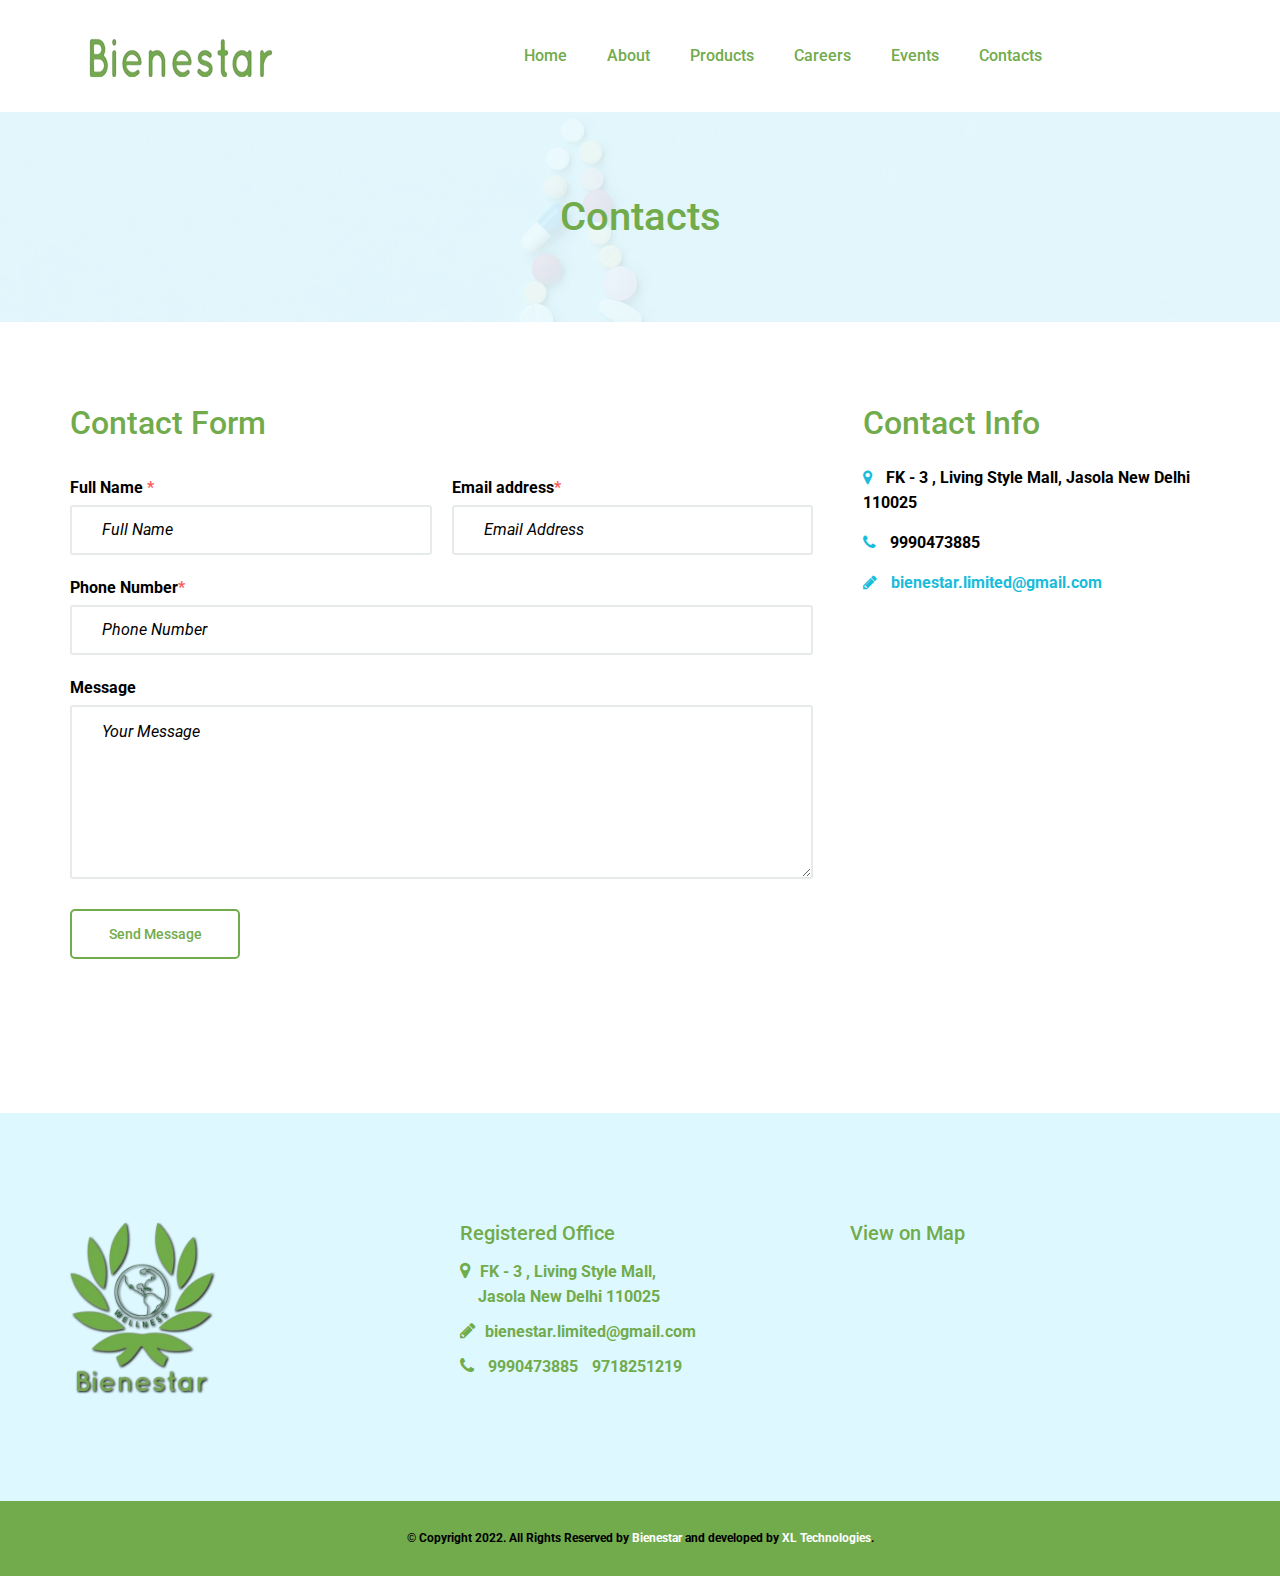
<file: contact.html>
<!DOCTYPE html>

<html class="no-js">

<head>
	<title>Bienestar</title>
	<meta charset="utf-8">

	<meta name="description" content="">
	<meta name="viewport" content="width=device-width, initial-scale=1">
	<link rel="stylesheet" href="css/bootstrap.min.css">
	<link rel="stylesheet" href="css/animations.css">
	<link rel="stylesheet" href="css/fonts.css">
	<link rel="stylesheet" href="css/main.css" class="color-switcher-link">
	<link rel="stylesheet" href="css/shop.css">
	<script src="js/vendor/modernizr-2.6.2.min.js"></script>
</head>

<body>

	<div class="preloader">
		<div class="preloader_image"></div>
	</div>
	<div id="canvas">
		<div id="box_wrapper">
			<header class="page_header header_color toggler_left">
				<div class="container">
					<div class="row">
						<div class="col-sm-12 display_table">
							<div class="header_mainmenu display_table_cell">
								<div class="col-md-3  text-md-left"> <a href="index.html" class="logo top_logo">
										<img src="img/Bienestar-logo.png" alt="">
									</a> </div>
								<!-- main nav start -->
								<nav class="mainmenu_wrapper text-center">
									<ul class="mainmenu nav sf-menu">
										<li class="Home"> <a href="index.html">Home</a>

										</li>
										<li> <a href="about.html">About</a>

										</li>

										
										<li> <a href="product.html">Products</a>

										</li>
										<li> <a href="careers.html">Careers</a>

										</li>
										<li> <a href="events.html">Events</a>

										</li>
										<li> <a href="contact.html">Contacts</a>
										</li>

									</ul>
								</nav>
								<span class="toggle_menu"><span></span></span>
							</div>

						</div>
					</div>
				</div>
			</header>
			<section class="page_breadcrumbs ds color parallax section_padding_top_75 section_padding_bottom_75">
				<div class="container">
					<div class="row">
						<div class="col-sm-12 text-center">
							<h2 class="main-heading">Contacts</h2>
						</div>
					</div>
				</div>
			</section>
			<section class="ls columns_padding_25 section_padding_top_75 section_padding_bottom_130">
				<div class="container">
					<div class="row">
						<div class="col-sm-8 to_animate" data-animation="scaleAppear">
							<h3>Contact Form</h3>
							<form class=" row columns_padding_10" action="https://formsubmit.co/" method="POST">
								<!-- Honeypot -->
								<input type="text" name="_honey" style="display: none;">
								<!-- Disable Captcha -->
								<input type="hidden" name="_captcha" value="false">
								<input type="hidden" name="_next" value="http://Bienestar.com/thankyou.html">
								<input type="hidden" name="_subject" value="Someone Just Submitted The Form!">
								<input type="hidden" name="_template" value="table">
								<div class="col-sm-6">
									<div class="contact-form-name">
										<label for="name">Full Name <span class="required">*</span></label>
										<input type="text"	aria-required="true" size="30" value="" name="name" id="name" class="form-control" placeholder="Full Name" required>
									</div>
								</div>
								<div class="col-sm-6">
									<div class="contact-form-email">
										<label for="email">Email address<span class="required">*</span></label>
										<input type="email" aria-required="true" size="30" value="" name="email" id="email" class="form-control" placeholder="Email Address" required>
									</div>
								</div>
								<div class="col-sm-12">
									<div class="contact-form-phone"> <label for="phone">Phone Number<span class="required">*</span></label> <input
											type="text" size="30" value="" name="phone" id="phone" class="form-control"
											placeholder="Phone Number" required> </div>
								</div>
								<div class="col-sm-12">
									<div class="contact-form-message"> <label for="message">Message</label> <textarea
											aria-required="true" rows="5" cols="45" name="message" id="message"
											class="form-control" placeholder="Your Message"></textarea> </div>
								</div>
								<div class="col-sm-12">
									<div class="contact-form-submit topmargin_10">
										<button type="submit"  class="theme_button color2 inverse min_width_button">Send Message</button>
									</div>
								</div>
							</form>
						</div>
						<!--.col-* -->
						<div class="col-sm-4 to_animate" data-animation="scaleAppear">
							<h3>Contact Info</h3>
							<p> <i class="fa fa-map-marker highlight rightpadding_10" aria-hidden="true"></i>
								FK - 3 , Living Style Mall, Jasola New Delhi 110025
							</p>
							<p> <i class="fa fa-phone highlight rightpadding_10" aria-hidden="true"></i> 9990473885
							</p>
							<p> <i class="fa fa-pencil highlight rightpadding_10" aria-hidden="true"></i> <a
									href="mailto:bienestar.limited@gmail.com"><span
										>bienestar.limited@gmail.com</span></a>
							</p>

						</div>
						<!--.col-* -->
					</div>
					<!--.row -->
				</div>
				<!--.container -->
			</section>


			
			<!-- footer section starts from here -->

			<footer class="page_footer ds color section_padding_top_100 section_padding_bottom_65 table_section">
				<div class="container">
					<div class="row">
						<div class="col-md-4">
							<div class="footer-logo">
								<img src="img/footer-logo.png" width="40%"  style="filter:drop-shadow(1px 1px 1px black);" alt="">
							</div>
						</div>
						<div class="col-md-4">
							<h4>Registered Office</h4>
							<div>
								<div style="margin-bottom: 10px; color: #fff;" class="add">
									<i class="fa fa-map-marker highlight ms-2" aria-hidden="true"></i><span
										style="margin-left: 10px;" class="ms-2">FK - 3 , Living Style Mall,</span>
									<p style="margin-left: 18px;"> Jasola New Delhi 110025</p>
								</div>
								<div style="margin-bottom: 10px;" class="email">
									<i class="fa fa-pencil highlight" aria-hidden="true"></i><span
										style="margin-left: 10px;"><span class="oceanwp-contact-title"></span><a
											href="mailto:bienestar.limited@gmail.com">bienestar.limited@gmail.com</span>

								</div>
								<div style="margin-bottom: 10px;" class="tell">
									<i class="fa fa-phone highlight" aria-hidden="true"></i>
									<span style="margin-left: 10px;"><a href="tel:9990473885">9990473885</a></span>
									<span style="margin-left: 10px;"><a href="tel:9718251219">9718251219</a></span>
								</div>
							</div>
						</div>
						<div class="col-md-4">
							<h4>View on Map</h4>
							<div>
								<div style="margin-bottom: 10px; color: #fff;" class="add">
									<iframe src="https://www.google.com/maps/embed?pb=!1m18!1m12!1m3!1d1654.116194333229!2d77.29602748839781!3d28.54122247410987!2m3!1f0!2f0!3f0!3m2!1i1024!2i768!4f13.1!3m3!1m2!1s0x390ce402c338d711%3A0x42ac6b68a97f897!2sLiving%20Style%20Mall!5e0!3m2!1sen!2sin!4v1675452927138!5m2!1sen!2sin" width="100%" height="100%" style="border:0;" allowfullscreen="" loading="lazy" referrerpolicy="no-referrer-when-downgrade"></iframe>
								</div>
							</div>
						</div>
					</div>
			</footer>
			<section class="ds color darker page_copyright section_padding_15">
				<div class="container">
					<div class="row">
						<div class="col-sm-12 text-center">
							<p class="fontsize_12">&copy; Copyright 2022. All Rights Reserved by <a
									href="Bienestar">Bienestar</a> and developed by <a href="https://xltech.co.in/">XL
									Technologies</a>.</p>
						</div>
					</div>
				</div>
			</section>
			<!-- footer section end here -->
		</div>
		<!-- eof #box_wrapper -->
	</div>
	<!-- eof #canvas -->
	<script src="js/compressed.js"></script>
	<script src="js/main.js?v=01"></script>
</body>



</html>
</file>
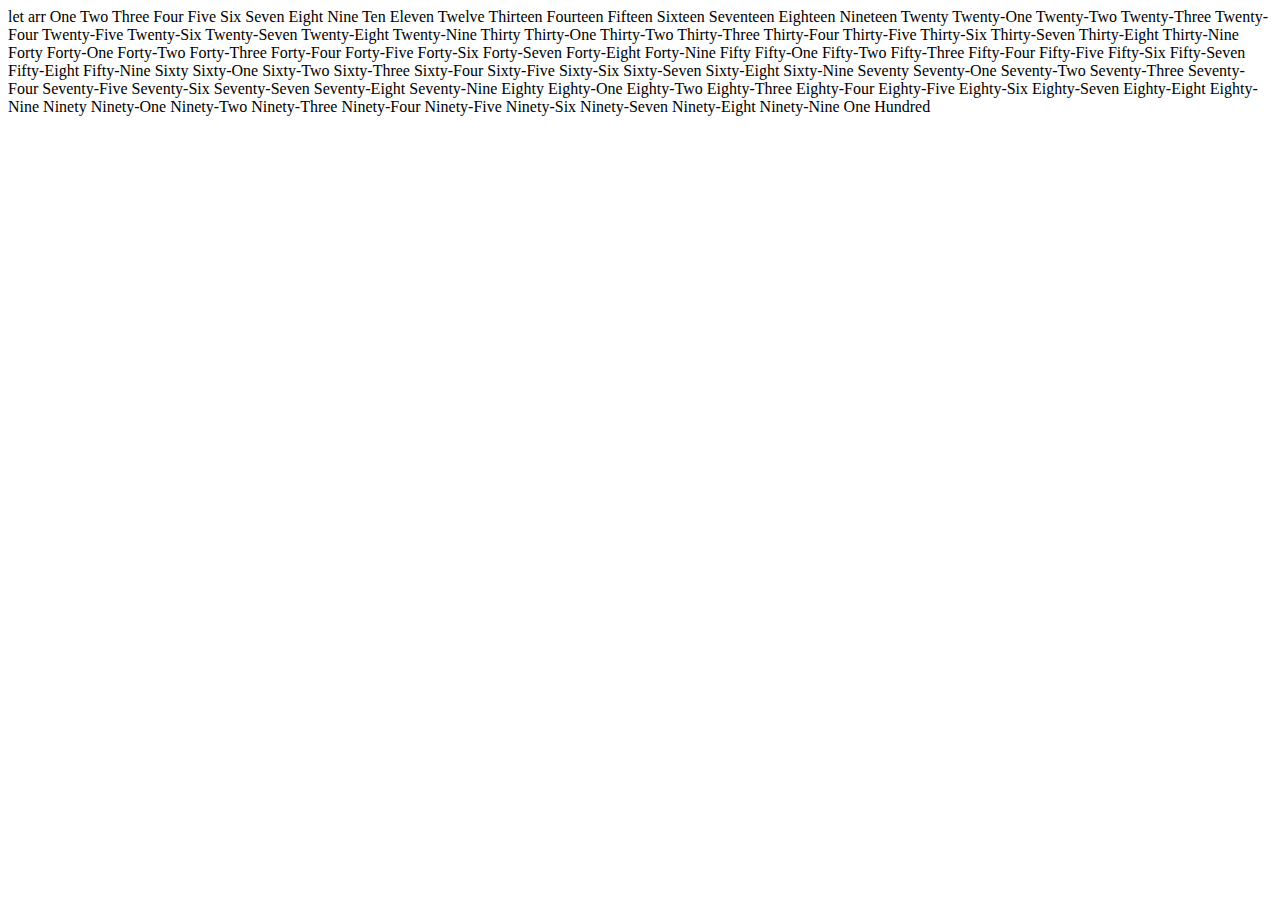
<file: new.html>
<!DOCTYPE html>
<html lang="en">
<head>
    <meta charset="UTF-8">
    <meta http-equiv="X-UA-Compatible" content="IE=edge">
    <meta name="viewport" content="width=device-width, initial-scale=1.0">
    <title>Document</title>
</head>
<body>
    let arr
  One	        
Two	        
Three 	    
Four	    
Five	    
Six	        
Seven	    
Eight	    
Nine 	    
Ten 	    
Eleven	    
Twelve	    
Thirteen	
Fourteen	
Fifteen	    
Sixteen	    
Seventeen	
Eighteen	
Nineteen	
Twenty	    
Twenty-One	
Twenty-Two	
Twenty-Three
Twenty-Four	
Twenty-Five	
Twenty-Six	
Twenty-Seven
Twenty-Eight
Twenty-Nine	
Thirty	    
Thirty-One	
Thirty-Two	
Thirty-Three
Thirty-Four	
Thirty-Five	
Thirty-Six	
Thirty-Seven
Thirty-Eight
Thirty-Nine	
Forty	    
Forty-One	
Forty-Two	
Forty-Three	
Forty-Four	
Forty-Five	
Forty-Six	
Forty-Seven	
Forty-Eight	
Forty-Nine	
Fifty	    
Fifty-One
Fifty-Two
Fifty-Three
Fifty-Four
Fifty-Five
Fifty-Six
Fifty-Seven
Fifty-Eight
Fifty-Nine
Sixty
Sixty-One
Sixty-Two
Sixty-Three
Sixty-Four
Sixty-Five
Sixty-Six
Sixty-Seven
Sixty-Eight
Sixty-Nine
Seventy
Seventy-One
Seventy-Two
Seventy-Three
Seventy-Four
Seventy-Five
Seventy-Six
Seventy-Seven
Seventy-Eight
Seventy-Nine
Eighty
Eighty-One
Eighty-Two
Eighty-Three
Eighty-Four
Eighty-Five
Eighty-Six
Eighty-Seven
Eighty-Eight
Eighty-Nine
Ninety
Ninety-One
Ninety-Two
Ninety-Three
Ninety-Four
Ninety-Five
Ninety-Six
Ninety-Seven
Ninety-Eight
Ninety-Nine
One Hundred
<script>
    let body=document.querySelector("body");
    let p=
    console.log(para)
    for (let index = 0; index < body.length; index++) {
        const element = body[index];

        
        
    }

</script>
</body>
</html>
</file>
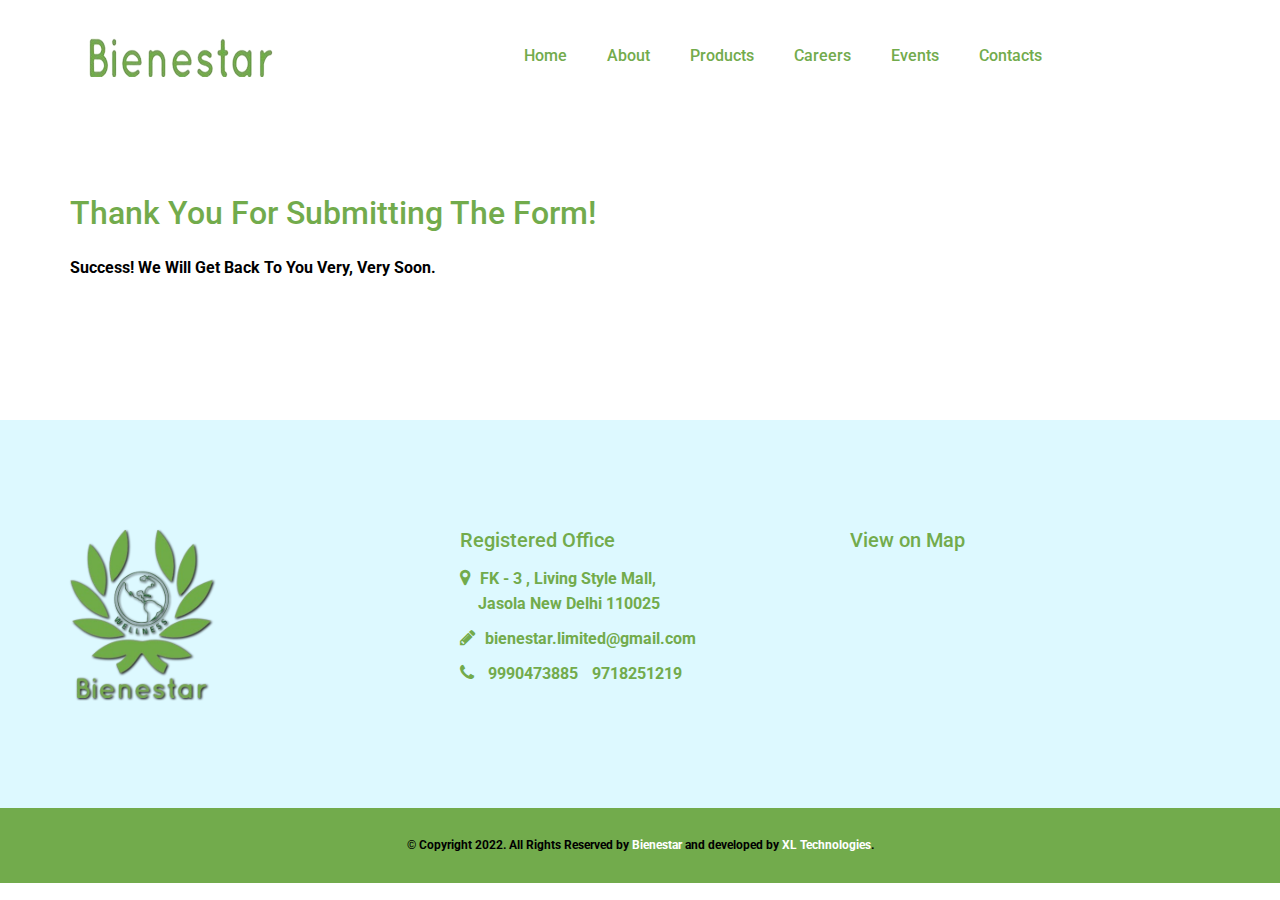
<file: thankyou.html>
<!DOCTYPE html>

<html class="no-js">

<head>
	<title>Thank You</title>
	<meta charset="utf-8">

	<meta name="description" content="">
	<meta name="viewport" content="width=device-width, initial-scale=1">
	<link rel="stylesheet" href="css/bootstrap.min.css">
	<link rel="stylesheet" href="css/animations.css">
	<link rel="stylesheet" href="css/fonts.css">
	<link rel="stylesheet" href="css/main.css" class="color-switcher-link">
	<link rel="stylesheet" href="css/shop.css">
	<script src="js/vendor/modernizr-2.6.2.min.js"></script>
</head>

<body>

	<div class="preloader">
		<div class="preloader_image"></div>
	</div>
	<div id="canvas">
		<div id="box_wrapper">
			<header class="page_header header_color toggler_left">
				<div class="container">
					<div class="row">
						<div class="col-sm-12 display_table">
							<div class="header_mainmenu display_table_cell">
								<div class="col-md-3  text-md-left"> <a href="index.html" class="logo top_logo">
										<img src="img/Bienestar-logo.png" alt="">
									</a> </div>
								<!-- main nav start -->
								<nav class="mainmenu_wrapper text-center">
									<ul class="mainmenu nav sf-menu">
										<li class="Home"> <a href="index.html">Home</a>

										</li>
										<li> <a href="about.html">About</a>

										</li>

										
										<li> <a href="product.html">Products</a>

										</li>
										<li> <a href="careers.html">Careers</a>

										</li>
										<li> <a href="events.html">Events</a>

										</li>
										<li> <a href="contact.html">Contacts</a>
										</li>

									</ul>
								</nav>
								<span class="toggle_menu"><span></span></span>
							</div>

						</div>
					</div>
				</div>
			</header>
			<section class="ls columns_padding_25 section_padding_top_75 section_padding_bottom_130">
				<div class="container">
					<div class="row">
						<div class="col-sm-8 to_animate" data-animation="scaleAppear">
							<h3>Thank You For Submitting The Form!</h3>
							<p>Success! We Will Get Back To You Very, Very Soon.</p>
						</div>
						<!--.col-* -->
					</div>
					<!--.row -->
				</div>
				<!--.container -->
			</section>



			<!-- footer section starts from here -->

			<footer class="page_footer ds color section_padding_top_100 section_padding_bottom_65 table_section">
				<div class="container">
					<div class="row">
						<div class="col-md-4">
							<div class="footer-logo">
								<img src="img/footer-logo.png" width="40%"  style="filter:drop-shadow(1px 1px 1px black);" alt="">
							</div>
						</div>
						<div class="col-md-4">
							<h4>Registered Office</h4>
							<div>
								<div style="margin-bottom: 10px; color: #fff;" class="add">
									<i class="fa fa-map-marker highlight ms-2" aria-hidden="true"></i><span
										style="margin-left: 10px;" class="ms-2">FK - 3 , Living Style Mall,</span>
									<p style="margin-left: 18px;"> Jasola New Delhi 110025</p>
								</div>
								<div style="margin-bottom: 10px;" class="email">
									<i class="fa fa-pencil highlight" aria-hidden="true"></i><span
										style="margin-left: 10px;"><span class="oceanwp-contact-title"></span><a
											href="mailto:bienestar.limited@gmail.com">bienestar.limited@gmail.com</span>

								</div>
								<div style="margin-bottom: 10px;" class="tell">
									<i class="fa fa-phone highlight" aria-hidden="true"></i>
									<span style="margin-left: 10px;"><a href="tel:9990473885">9990473885</a></span>
									<span style="margin-left: 10px;"><a href="tel:9718251219">9718251219</a></span>
								</div>
							</div>
						</div>
						<div class="col-md-4">
							<h4>View on Map</h4>
							<div>
								<div style="margin-bottom: 10px; color: #fff;" class="add">
									<iframe src="https://www.google.com/maps/embed?pb=!1m18!1m12!1m3!1d1654.116194333229!2d77.29602748839781!3d28.54122247410987!2m3!1f0!2f0!3f0!3m2!1i1024!2i768!4f13.1!3m3!1m2!1s0x390ce402c338d711%3A0x42ac6b68a97f897!2sLiving%20Style%20Mall!5e0!3m2!1sen!2sin!4v1675452927138!5m2!1sen!2sin" width="100%" height="100%" style="border:0;" allowfullscreen="" loading="lazy" referrerpolicy="no-referrer-when-downgrade"></iframe>
								</div>
							</div>
						</div>
					</div>
			</footer>
			<section class="ds color darker page_copyright section_padding_15">
				<div class="container">
					<div class="row">
						<div class="col-sm-12 text-center">
							<p class="fontsize_12">&copy; Copyright 2022. All Rights Reserved by <a
									href="Bienestar">Bienestar</a> and developed by <a href="https://xltech.co.in/">XL
									Technologies</a>.</p>
						</div>
					</div>
				</div>
			</section>
		</div>
		<!-- eof #box_wrapper -->
	</div>
	<!-- eof #canvas -->
	<script src="js/compressed.js"></script>
	<script src="js/main.js"></script>
</body>



</html>
</file>
<file: css/animations.css>
.slideDown{animation-name:slideDown;-webkit-animation-name:slideDown;animation-duration:1s;-webkit-animation-duration:1s;animation-timing-function:ease;-webkit-animation-timing-function:ease;visibility:visible}@keyframes slideDown{0%{transform:translateY(-100%)}50%{transform:translateY(8%)}65%{transform:translateY(-4%)}80%{transform:translateY(4%)}95%{transform:translateY(-2%)}100%{transform:translateY(0%)}}@-webkit-keyframes slideDown{0%{-webkit-transform:translateY(-100%)}50%{-webkit-transform:translateY(8%)}65%{-webkit-transform:translateY(-4%)}80%{-webkit-transform:translateY(4%)}95%{-webkit-transform:translateY(-2%)}100%{-webkit-transform:translateY(0%)}}.slideUp{animation-name:slideUp;-webkit-animation-name:slideUp;animation-duration:1s;-webkit-animation-duration:1s;animation-timing-function:ease;-webkit-animation-timing-function:ease;visibility:visible}@keyframes slideUp{0%{transform:translateY(100%)}50%{transform:translateY(-8%)}65%{transform:translateY(4%)}80%{transform:translateY(-4%)}95%{transform:translateY(2%)}100%{transform:translateY(0%)}}@-webkit-keyframes slideUp{0%{-webkit-transform:translateY(100%)}50%{-webkit-transform:translateY(-8%)}65%{-webkit-transform:translateY(4%)}80%{-webkit-transform:translateY(-4%)}95%{-webkit-transform:translateY(2%)}100%{-webkit-transform:translateY(0%)}}.slideLeft{animation-name:slideLeft;-webkit-animation-name:slideLeft;animation-duration:1s;-webkit-animation-duration:1s;animation-timing-function:ease-in-out;-webkit-animation-timing-function:ease-in-out;visibility:visible}@keyframes slideLeft{0%{transform:translateX(150%)}50%{transform:translateX(-8%)}65%{transform:translateX(4%)}80%{transform:translateX(-4%)}95%{transform:translateX(2%)}100%{transform:translateX(0%)}}@-webkit-keyframes slideLeft{0%{-webkit-transform:translateX(150%)}50%{-webkit-transform:translateX(-8%)}65%{-webkit-transform:translateX(4%)}80%{-webkit-transform:translateX(-4%)}95%{-webkit-transform:translateX(2%)}100%{-webkit-transform:translateX(0%)}}.slideRight{animation-name:slideRight;-webkit-animation-name:slideRight;animation-duration:1s;-webkit-animation-duration:1s;animation-timing-function:ease-in-out;-webkit-animation-timing-function:ease-in-out;visibility:visible}@keyframes slideRight{0%{transform:translateX(-150%)}50%{transform:translateX(8%)}65%{transform:translateX(-4%)}80%{transform:translateX(4%)}95%{transform:translateX(-2%)}100%{transform:translateX(0%)}}@-webkit-keyframes slideRight{0%{-webkit-transform:translateX(-150%)}50%{-webkit-transform:translateX(8%)}65%{-webkit-transform:translateX(-4%)}80%{-webkit-transform:translateX(4%)}95%{-webkit-transform:translateX(-2%)}100%{-webkit-transform:translateX(0%)}}.slideExpandUp{animation-name:slideExpandUp;-webkit-animation-name:slideExpandUp;animation-duration:1.6s;-webkit-animation-duration:1.6s;animation-timing-function:ease-out;-webkit-animation-timing-function:ease -out;visibility:visible}@keyframes slideExpandUp{0%{transform:translateY(100%) scaleX(.5)}30%{transform:translateY(-8%) scaleX(.5)}40%{transform:translateY(2%) scaleX(.5)}50%{transform:translateY(0%) scaleX(1.1)}60%{transform:translateY(0%) scaleX(.9)}70%{transform:translateY(0%) scaleX(1.05)}80%{transform:translateY(0%) scaleX(.95)}90%{transform:translateY(0%) scaleX(1.02)}100%{transform:translateY(0%) scaleX(1)}}@-webkit-keyframes slideExpandUp{0%{-webkit-transform:translateY(100%) scaleX(.5)}30%{-webkit-transform:translateY(-8%) scaleX(.5)}40%{-webkit-transform:translateY(2%) scaleX(.5)}50%{-webkit-transform:translateY(0%) scaleX(1.1)}60%{-webkit-transform:translateY(0%) scaleX(.9)}70%{-webkit-transform:translateY(0%) scaleX(1.05)}80%{-webkit-transform:translateY(0%) scaleX(.95)}90%{-webkit-transform:translateY(0%) scaleX(1.02)}100%{-webkit-transform:translateY(0%) scaleX(1)}}.expandUp{animation-name:expandUp;-webkit-animation-name:expandUp;animation-duration:.7s;-webkit-animation-duration:.7s;animation-timing-function:ease;-webkit-animation-timing-function:ease;visibility:visible}@keyframes expandUp{0%{transform:translateY(100%) scale(.6) scaleY(.5)}60%{transform:translateY(-7%) scaleY(1.12)}75%{transform:translateY(3%)}100%{transform:translateY(0%) scale(1) scaleY(1)}}@-webkit-keyframes expandUp{0%{-webkit-transform:translateY(100%) scale(.6) scaleY(.5)}60%{-webkit-transform:translateY(-7%) scaleY(1.12)}75%{-webkit-transform:translateY(3%)}100%{-webkit-transform:translateY(0%) scale(1) scaleY(1)}}.fadeIn{animation-name:fadeIn;-webkit-animation-name:fadeIn;animation-duration:1.5s;-webkit-animation-duration:1.5s;animation-timing-function:ease-in-out;-webkit-animation-timing-function:ease-in-out;visibility:visible}@keyframes fadeIn{0%{transform:scale(0);opacity:0}60%{transform:scale(1.1)}80%{transform:scale(.9);opacity:1}100%{transform:scale(1);opacity:1}}@-webkit-keyframes fadeIn{0%{-webkit-transform:scale(0);opacity:0}60%{-webkit-transform:scale(1.1)}80%{-webkit-transform:scale(.9);opacity:1}100%{-webkit-transform:scale(1);opacity:1}}.expandOpen{animation-name:expandOpen;-webkit-animation-name:expandOpen;animation-duration:1.2s;-webkit-animation-duration:1.2s;animation-timing-function:ease-out;-webkit-animation-timing-function:ease-out;visibility:visible}@keyframes expandOpen{0%{transform:scale(1.8)}50%{transform:scale(.95)}80%{transform:scale(1.05)}90%{transform:scale(.98)}100%{transform:scale(1)}}@-webkit-keyframes expandOpen{0%{-webkit-transform:scale(1.8)}50%{-webkit-transform:scale(.95)}80%{-webkit-transform:scale(1.05)}90%{-webkit-transform:scale(.98)}100%{-webkit-transform:scale(1)}}.bigEntrance{animation-name:bigEntrance;-webkit-animation-name:bigEntrance;animation-duration:1.6s;-webkit-animation-duration:1.6s;animation-timing-function:ease-out;-webkit-animation-timing-function:ease-out;visibility:visible}@keyframes bigEntrance{0%{transform:scale(.3) rotate(6deg) translateX(-30%) translateY(30%);opacity:.2}30%{transform:scale(1.03) rotate(-2deg) translateX(2%) translateY(-2%);opacity:1}45%{transform:scale(.98) rotate(1deg) translateX(0%) translateY(0%);opacity:1}60%{transform:scale(1.01) rotate(-1deg) translateX(0%) translateY(0%);opacity:1}75%{transform:scale(.99) rotate(1deg) translateX(0%) translateY(0%);opacity:1}90%{transform:scale(1.01) rotate(0deg) translateX(0%) translateY(0%);opacity:1}100%{transform:scale(1) rotate(0deg) translateX(0%) translateY(0%);opacity:1}}@-webkit-keyframes bigEntrance{0%{-webkit-transform:scale(.3) rotate(6deg) translateX(-30%) translateY(30%);opacity:.2}30%{-webkit-transform:scale(1.03) rotate(-2deg) translateX(2%) translateY(-2%);opacity:1}45%{-webkit-transform:scale(.98) rotate(1deg) translateX(0%) translateY(0%);opacity:1}60%{-webkit-transform:scale(1.01) rotate(-1deg) translateX(0%) translateY(0%);opacity:1}75%{-webkit-transform:scale(.99) rotate(1deg) translateX(0%) translateY(0%);opacity:1}90%{-webkit-transform:scale(1.01) rotate(0deg) translateX(0%) translateY(0%);opacity:1}100%{-webkit-transform:scale(1) rotate(0deg) translateX(0%) translateY(0%);opacity:1}}.hatch{animation-name:hatch;-webkit-animation-name:hatch;animation-duration:2s;-webkit-animation-duration:2s;animation-timing-function:ease-in-out;-webkit-animation-timing-function:ease-in-out;transform-origin:50% 100%;-ms-transform-origin:50% 100%;-webkit-transform-origin:50% 100%;visibility:visible}@keyframes hatch{0%{transform:rotate(0deg) scaleY(.6)}20%{transform:rotate(-2deg) scaleY(1.05)}35%{transform:rotate(2deg) scaleY(1)}50%{transform:rotate(-2deg)}65%{transform:rotate(1deg)}80%{transform:rotate(-1deg)}100%{transform:rotate(0deg)}}@-webkit-keyframes hatch{0%{-webkit-transform:rotate(0deg) scaleY(.6)}20%{-webkit-transform:rotate(-2deg) scaleY(1.05)}35%{-webkit-transform:rotate(2deg) scaleY(1)}50%{-webkit-transform:rotate(-2deg)}65%{-webkit-transform:rotate(1deg)}80%{-webkit-transform:rotate(-1deg)}100%{-webkit-transform:rotate(0deg)}}.bounce{animation-name:bounce;-webkit-animation-name:bounce;animation-duration:1.6s;-webkit-animation-duration:1.6s;animation-timing-function:ease;-webkit-animation-timing-function:ease;transform-origin:50% 100%;-ms-transform-origin:50% 100%;-webkit-transform-origin:50% 100%}@keyframes bounce{0%{transform:translateY(0%) scaleY(.6)}60%{transform:translateY(-100%) scaleY(1.1)}70%{transform:translateY(0%) scaleY(.95) scaleX(1.05)}80%{transform:translateY(0%) scaleY(1.05) scaleX(1)}90%{transform:translateY(0%) scaleY(.95) scaleX(1)}100%{transform:translateY(0%) scaleY(1) scaleX(1)}}@-webkit-keyframes bounce{0%{-webkit-transform:translateY(0%) scaleY(.6)}60%{-webkit-transform:translateY(-100%) scaleY(1.1)}70%{-webkit-transform:translateY(0%) scaleY(.95) scaleX(1.05)}80%{-webkit-transform:translateY(0%) scaleY(1.05) scaleX(1)}90%{-webkit-transform:translateY(0%) scaleY(.95) scaleX(1)}100%{-webkit-transform:translateY(0%) scaleY(1) scaleX(1)}}.pulse{animation-name:pulse;-webkit-animation-name:pulse;animation-duration:1.5s;-webkit-animation-duration:1.5s;animation-iteration-count:infinite;-webkit-animation-iteration-count:infinite}@keyframes pulse{0%{transform:scale(.95);opacity:.7}50%{transform:scale(1);opacity:1}100%{transform:scale(.95);opacity:.7}}@-webkit-keyframes pulse{0%{-webkit-transform:scale(.95);opacity:.7}50%{-webkit-transform:scale(1);opacity:1}100%{-webkit-transform:scale(.95);opacity:.7}}.floating{animation-name:floating;-webkit-animation-name:floating;animation-duration:1.5s;-webkit-animation-duration:1.5s;animation-iteration-count:infinite;-webkit-animation-iteration-count:infinite}@keyframes floating{0%{transform:translateY(0%)}50%{transform:translateY(8%)}100%{transform:translateY(0%)}}@-webkit-keyframes floating{0%{-webkit-transform:translateY(0%)}50%{-webkit-transform:translateY(8%)}100%{-webkit-transform:translateY(0%)}}.tossing{animation-name:tossing;-webkit-animation-name:tossing;animation-duration:2.5s;-webkit-animation-duration:2.5s;animation-iteration-count:infinite;-webkit-animation-iteration-count:infinite}@keyframes tossing{0%{transform:rotate(-4deg)}50%{transform:rotate(4deg)}100%{transform:rotate(-4deg)}}@-webkit-keyframes tossing{0%{-webkit-transform:rotate(-4deg)}50%{-webkit-transform:rotate(4deg)}100%{-webkit-transform:rotate(-4deg)}}.pullUp{animation-name:pullUp;-webkit-animation-name:pullUp;animation-duration:1.1s;-webkit-animation-duration:1.1s;animation-timing-function:ease-out;-webkit-animation-timing-function:ease-out;transform-origin:50% 100%;-ms-transform-origin:50% 100%;-webkit-transform-origin:50% 100%}@keyframes pullUp{0%{transform:scaleY(.1)}40%{transform:scaleY(1.02)}60%{transform:scaleY(.98)}80%{transform:scaleY(1.01)}100%{transform:scaleY(.98)}80%{transform:scaleY(1.01)}100%{transform:scaleY(1)}}@-webkit-keyframes pullUp{0%{-webkit-transform:scaleY(.1)}40%{-webkit-transform:scaleY(1.02)}60%{-webkit-transform:scaleY(.98)}80%{-webkit-transform:scaleY(1.01)}100%{-webkit-transform:scaleY(.98)}80%{-webkit-transform:scaleY(1.01)}100%{-webkit-transform:scaleY(1)}}.pullDown{animation-name:pullDown;-webkit-animation-name:pullDown;animation-duration:1.1s;-webkit-animation-duration:1.1s;animation-timing-function:ease-out;-webkit-animation-timing-function:ease-out;transform-origin:50% 0%;-ms-transform-origin:50% 0%;-webkit-transform-origin:50% 0%}@keyframes pullDown{0%{transform:scaleY(.1)}40%{transform:scaleY(1.02)}60%{transform:scaleY(.98)}80%{transform:scaleY(1.01)}100%{transform:scaleY(.98)}80%{transform:scaleY(1.01)}100%{transform:scaleY(1)}}@-webkit-keyframes pullDown{0%{-webkit-transform:scaleY(.1)}40%{-webkit-transform:scaleY(1.02)}60%{-webkit-transform:scaleY(.98)}80%{-webkit-transform:scaleY(1.01)}100%{-webkit-transform:scaleY(.98)}80%{-webkit-transform:scaleY(1.01)}100%{-webkit-transform:scaleY(1)}}.stretchLeft{animation-name:stretchLeft;-webkit-animation-name:stretchLeft;animation-duration:1.5s;-webkit-animation-duration:1.5s;animation-timing-function:ease-out;-webkit-animation-timing-function:ease-out;transform-origin:100% 0%;-ms-transform-origin:100% 0%;-webkit-transform-origin:100% 0%}@keyframes stretchLeft{0%{transform:scaleX(.3)}40%{transform:scaleX(1.02)}60%{transform:scaleX(.98)}80%{transform:scaleX(1.01)}100%{transform:scaleX(.98)}80%{transform:scaleX(1.01)}100%{transform:scaleX(1)}}@-webkit-keyframes stretchLeft{0%{-webkit-transform:scaleX(.3)}40%{-webkit-transform:scaleX(1.02)}60%{-webkit-transform:scaleX(.98)}80%{-webkit-transform:scaleX(1.01)}100%{-webkit-transform:scaleX(.98)}80%{-webkit-transform:scaleX(1.01)}100%{-webkit-transform:scaleX(1)}}.stretchRight{animation-name:stretchRight;-webkit-animation-name:stretchRight;animation-duration:1.5s;-webkit-animation-duration:1.5s;animation-timing-function:ease-out;-webkit-animation-timing-function:ease-out;transform-origin:0% 0%;-ms-transform-origin:0% 0%;-webkit-transform-origin:0% 0%}@keyframes stretchRight{0%{transform:scaleX(.3)}40%{transform:scaleX(1.02)}60%{transform:scaleX(.98)}80%{transform:scaleX(1.01)}100%{transform:scaleX(.98)}80%{transform:scaleX(1.01)}100%{transform:scaleX(1)}}@-webkit-keyframes stretchRight{0%{-webkit-transform:scaleX(.3)}40%{-webkit-transform:scaleX(1.02)}60%{-webkit-transform:scaleX(.98)}80%{-webkit-transform:scaleX(1.01)}100%{-webkit-transform:scaleX(.98)}80%{-webkit-transform:scaleX(1.01)}100%{-webkit-transform:scaleX(1)}}.animated{-webkit-animation-fill-mode:both;-moz-animation-fill-mode:both;-ms-animation-fill-mode:both;-o-animation-fill-mode:both;animation-fill-mode:both;-webkit-animation-duration:1s;-moz-animation-duration:1s;-ms-animation-duration:1s;-o-animation-duration:1s;animation-duration:1s}.animated.hinge{-webkit-animation-duration:1s;-moz-animation-duration:1s;-ms-animation-duration:1s;-o-animation-duration:1s;animation-duration:1s}@-webkit-keyframes fadeIn{0%{opacity:0}100%{opacity:1}}@-webkit-keyframes fadeInUp{0%{opacity:0;-webkit-transform:translateY(20px)}100%{opacity:1;-webkit-transform:translateY(0)}}@-moz-keyframes fadeInUp{0%{opacity:0;-moz-transform:translateY(20px)}100%{opacity:1;-moz-transform:translateY(0)}}@-o-keyframes fadeInUp{0%{opacity:0;-o-transform:translateY(20px)}100%{opacity:1;-o-transform:translateY(0)}}@keyframes fadeInUp{0%{opacity:0;transform:translateY(20px)}100%{opacity:1;transform:translateY(0)}}.fadeInUp{-webkit-animation-name:fadeInUp;-moz-animation-name:fadeInUp;-o-animation-name:fadeInUp;animation-name:fadeInUp}@-webkit-keyframes fadeInDown{0%{opacity:0;-webkit-transform:translateY(-20px)}100%{opacity:1;-webkit-transform:translateY(0)}}@-moz-keyframes fadeInDown{0%{opacity:0;-moz-transform:translateY(-20px)}100%{opacity:1;-moz-transform:translateY(0)}}@-o-keyframes fadeInDown{0%{opacity:0;-o-transform:translateY(-20px)}100%{opacity:1;-o-transform:translateY(0)}}@keyframes fadeInDown{0%{opacity:0;transform:translateY(-20px)}100%{opacity:1;transform:translateY(0)}}.fadeInDown{-webkit-animation-name:fadeInDown;-moz-animation-name:fadeInDown;-o-animation-name:fadeInDown;animation-name:fadeInDown}@-webkit-keyframes fadeInLeft{0%{opacity:0;-webkit-transform:translateX(-20px)}100%{opacity:1;-webkit-transform:translateX(0)}}@-moz-keyframes fadeInLeft{0%{opacity:0;-moz-transform:translateX(-20px)}100%{opacity:1;-moz-transform:translateX(0)}}@-o-keyframes fadeInLeft{0%{opacity:0;-o-transform:translateX(-20px)}100%{opacity:1;-o-transform:translateX(0)}}@keyframes fadeInLeft{0%{opacity:0;transform:translateX(-20px)}100%{opacity:1;transform:translateX(0)}}.fadeInLeft{-webkit-animation-name:fadeInLeft;-moz-animation-name:fadeInLeft;-o-animation-name:fadeInLeft;animation-name:fadeInLeft}@-webkit-keyframes fadeInRight{0%{opacity:0;-webkit-transform:translateX(20px)}100%{opacity:1;-webkit-transform:translateX(0)}}@-moz-keyframes fadeInRight{0%{opacity:0;-moz-transform:translateX(20px)}100%{opacity:1;-moz-transform:translateX(0)}}@-o-keyframes fadeInRight{0%{opacity:0;-o-transform:translateX(20px)}100%{opacity:1;-o-transform:translateX(0)}}@keyframes fadeInRight{0%{opacity:0;transform:translateX(20px)}100%{opacity:1;transform:translateX(0)}}.fadeInRight{-webkit-animation-name:fadeInRight;-moz-animation-name:fadeInRight;-o-animation-name:fadeInRight;animation-name:fadeInRight}@-webkit-keyframes fadeInUpBig{0%{opacity:0;-webkit-transform:translateY(2000px)}100%{opacity:1;-webkit-transform:translateY(0)}}@-moz-keyframes fadeInUpBig{0%{opacity:0;-moz-transform:translateY(2000px)}100%{opacity:1;-moz-transform:translateY(0)}}@-o-keyframes fadeInUpBig{0%{opacity:0;-o-transform:translateY(2000px)}100%{opacity:1;-o-transform:translateY(0)}}@keyframes fadeInUpBig{0%{opacity:0;transform:translateY(2000px)}100%{opacity:1;transform:translateY(0)}}.fadeInUpBig{-webkit-animation-name:fadeInUpBig;-moz-animation-name:fadeInUpBig;-o-animation-name:fadeInUpBig;animation-name:fadeInUpBig}@-webkit-keyframes fadeInDownBig{0%{opacity:0;-webkit-transform:translateY(-2000px)}100%{opacity:1;-webkit-transform:translateY(0)}}@-moz-keyframes fadeInDownBig{0%{opacity:0;-moz-transform:translateY(-2000px)}100%{opacity:1;-moz-transform:translateY(0)}}@-o-keyframes fadeInDownBig{0%{opacity:0;-o-transform:translateY(-2000px)}100%{opacity:1;-o-transform:translateY(0)}}@keyframes fadeInDownBig{0%{opacity:0;transform:translateY(-2000px)}100%{opacity:1;transform:translateY(0)}}.fadeInDownBig{-webkit-animation-name:fadeInDownBig;-moz-animation-name:fadeInDownBig;-o-animation-name:fadeInDownBig;animation-name:fadeInDownBig}@-webkit-keyframes fadeInLeftBig{0%{opacity:0;-webkit-transform:translateX(-2000px)}100%{opacity:1;-webkit-transform:translateX(0)}}@-moz-keyframes fadeInLeftBig{0%{opacity:0;-moz-transform:translateX(-2000px)}100%{opacity:1;-moz-transform:translateX(0)}}@-o-keyframes fadeInLeftBig{0%{opacity:0;-o-transform:translateX(-2000px)}100%{opacity:1;-o-transform:translateX(0)}}@keyframes fadeInLeftBig{0%{opacity:0;transform:translateX(-2000px)}100%{opacity:1;transform:translateX(0)}}.fadeInLeftBig{-webkit-animation-name:fadeInLeftBig;-moz-animation-name:fadeInLeftBig;-o-animation-name:fadeInLeftBig;animation-name:fadeInLeftBig}@-webkit-keyframes fadeInRightBig{0%{opacity:0;-webkit-transform:translateX(2000px)}100%{opacity:1;-webkit-transform:translateX(0)}}@-moz-keyframes fadeInRightBig{0%{opacity:0;-moz-transform:translateX(2000px)}100%{opacity:1;-moz-transform:translateX(0)}}@-o-keyframes fadeInRightBig{0%{opacity:0;-o-transform:translateX(2000px)}100%{opacity:1;-o-transform:translateX(0)}}@keyframes fadeInRightBig{0%{opacity:0;transform:translateX(2000px)}100%{opacity:1;transform:translateX(0)}}.fadeInRightBig{-webkit-animation-name:fadeInRightBig;-moz-animation-name:fadeInRightBig;-o-animation-name:fadeInRightBig;animation-name:fadeInRightBig}@-webkit-keyframes fadeOut{0%{opacity:1}100%{opacity:0}}@-moz-keyframes fadeOut{0%{opacity:1}100%{opacity:0}}@-o-keyframes fadeOut{0%{opacity:1}100%{opacity:0}}@keyframes fadeOut{0%{opacity:1}100%{opacity:0}}.fadeOut{-webkit-animation-name:fadeOut;-moz-animation-name:fadeOut;-o-animation-name:fadeOut;animation-name:fadeOut}@-webkit-keyframes fadeOutUp{0%{opacity:1;-webkit-transform:translateY(0)}100%{opacity:0;-webkit-transform:translateY(-20px)}}@-moz-keyframes fadeOutUp{0%{opacity:1;-moz-transform:translateY(0)}100%{opacity:0;-moz-transform:translateY(-20px)}}@-o-keyframes fadeOutUp{0%{opacity:1;-o-transform:translateY(0)}100%{opacity:0;-o-transform:translateY(-20px)}}@keyframes fadeOutUp{0%{opacity:1;transform:translateY(0)}100%{opacity:0;transform:translateY(-20px)}}.fadeOutUp{-webkit-animation-name:fadeOutUp;-moz-animation-name:fadeOutUp;-o-animation-name:fadeOutUp;animation-name:fadeOutUp}@-webkit-keyframes fadeOutDown{0%{opacity:1;-webkit-transform:translateY(0)}100%{opacity:0;-webkit-transform:translateY(20px)}}@-moz-keyframes fadeOutDown{0%{opacity:1;-moz-transform:translateY(0)}100%{opacity:0;-moz-transform:translateY(20px)}}@-o-keyframes fadeOutDown{0%{opacity:1;-o-transform:translateY(0)}100%{opacity:0;-o-transform:translateY(20px)}}@keyframes fadeOutDown{0%{opacity:1;transform:translateY(0)}100%{opacity:0;transform:translateY(20px)}}.fadeOutDown{-webkit-animation-name:fadeOutDown;-moz-animation-name:fadeOutDown;-o-animation-name:fadeOutDown;animation-name:fadeOutDown}@-webkit-keyframes fadeOutLeft{0%{opacity:1;-webkit-transform:translateX(0)}100%{opacity:0;-webkit-transform:translateX(-20px)}}@-moz-keyframes fadeOutLeft{0%{opacity:1;-moz-transform:translateX(0)}100%{opacity:0;-moz-transform:translateX(-20px)}}@-o-keyframes fadeOutLeft{0%{opacity:1;-o-transform:translateX(0)}100%{opacity:0;-o-transform:translateX(-20px)}}@keyframes fadeOutLeft{0%{opacity:1;transform:translateX(0)}100%{opacity:0;transform:translateX(-20px)}}.fadeOutLeft{-webkit-animation-name:fadeOutLeft;-moz-animation-name:fadeOutLeft;-o-animation-name:fadeOutLeft;animation-name:fadeOutLeft}@-webkit-keyframes fadeOutRight{0%{opacity:1;-webkit-transform:translateX(0)}100%{opacity:0;-webkit-transform:translateX(20px)}}@-moz-keyframes fadeOutRight{0%{opacity:1;-moz-transform:translateX(0)}100%{opacity:0;-moz-transform:translateX(20px)}}@-o-keyframes fadeOutRight{0%{opacity:1;-o-transform:translateX(0)}100%{opacity:0;-o-transform:translateX(20px)}}@keyframes fadeOutRight{0%{opacity:1;transform:translateX(0)}100%{opacity:0;transform:translateX(20px)}}.fadeOutRight{-webkit-animation-name:fadeOutRight;-moz-animation-name:fadeOutRight;-o-animation-name:fadeOutRight;animation-name:fadeOutRight}@-webkit-keyframes fadeOutUpBig{0%{opacity:1;-webkit-transform:translateY(0)}100%{opacity:0;-webkit-transform:translateY(-2000px)}}@-moz-keyframes fadeOutUpBig{0%{opacity:1;-moz-transform:translateY(0)}100%{opacity:0;-moz-transform:translateY(-2000px)}}@-o-keyframes fadeOutUpBig{0%{opacity:1;-o-transform:translateY(0)}100%{opacity:0;-o-transform:translateY(-2000px)}}@keyframes fadeOutUpBig{0%{opacity:1;transform:translateY(0)}100%{opacity:0;transform:translateY(-2000px)}}.fadeOutUpBig{-webkit-animation-name:fadeOutUpBig;-moz-animation-name:fadeOutUpBig;-o-animation-name:fadeOutUpBig;animation-name:fadeOutUpBig}@-webkit-keyframes fadeOutDownBig{0%{opacity:1;-webkit-transform:translateY(0)}100%{opacity:0;-webkit-transform:translateY(2000px)}}@-moz-keyframes fadeOutDownBig{0%{opacity:1;-moz-transform:translateY(0)}100%{opacity:0;-moz-transform:translateY(2000px)}}@-o-keyframes fadeOutDownBig{0%{opacity:1;-o-transform:translateY(0)}100%{opacity:0;-o-transform:translateY(2000px)}}@keyframes fadeOutDownBig{0%{opacity:1;transform:translateY(0)}100%{opacity:0;transform:translateY(2000px)}}.fadeOutDownBig{-webkit-animation-name:fadeOutDownBig;-moz-animation-name:fadeOutDownBig;-o-animation-name:fadeOutDownBig;animation-name:fadeOutDownBig}@-webkit-keyframes fadeOutLeftBig{0%{opacity:1;-webkit-transform:translateX(0)}100%{opacity:0;-webkit-transform:translateX(-2000px)}}@-moz-keyframes fadeOutLeftBig{0%{opacity:1;-moz-transform:translateX(0)}100%{opacity:0;-moz-transform:translateX(-2000px)}}@-o-keyframes fadeOutLeftBig{0%{opacity:1;-o-transform:translateX(0)}100%{opacity:0;-o-transform:translateX(-2000px)}}@keyframes fadeOutLeftBig{0%{opacity:1;transform:translateX(0)}100%{opacity:0;transform:translateX(-2000px)}}.fadeOutLeftBig{-webkit-animation-name:fadeOutLeftBig;-moz-animation-name:fadeOutLeftBig;-o-animation-name:fadeOutLeftBig;animation-name:fadeOutLeftBig}@-webkit-keyframes fadeOutRightBig{0%{opacity:1;-webkit-transform:translateX(0)}100%{opacity:0;-webkit-transform:translateX(2000px)}}@-moz-keyframes fadeOutRightBig{0%{opacity:1;-moz-transform:translateX(0)}100%{opacity:0;-moz-transform:translateX(2000px)}}@-o-keyframes fadeOutRightBig{0%{opacity:1;-o-transform:translateX(0)}100%{opacity:0;-o-transform:translateX(2000px)}}@keyframes fadeOutRightBig{0%{opacity:1;transform:translateX(0)}100%{opacity:0;transform:translateX(2000px)}}.fadeOutRightBig{-webkit-animation-name:fadeOutRightBig;-moz-animation-name:fadeOutRightBig;-o-animation-name:fadeOutRightBig;animation-name:fadeOutRightBig}@-webkit-keyframes slideInDown{0%{opacity:0;-webkit-transform:translateY(-2000px)}100%{-webkit-transform:translateY(0)}}@-moz-keyframes slideInDown{0%{opacity:0;-moz-transform:translateY(-2000px)}100%{-moz-transform:translateY(0)}}@-o-keyframes slideInDown{0%{opacity:0;-o-transform:translateY(-2000px)}100%{-o-transform:translateY(0)}}@keyframes slideInDown{0%{opacity:0;transform:translateY(-2000px)}100%{transform:translateY(0)}}.slideInDown{-webkit-animation-name:slideInDown;-moz-animation-name:slideInDown;-o-animation-name:slideInDown;animation-name:slideInDown}@-webkit-keyframes slideInLeft{0%{opacity:0;-webkit-transform:translateX(-100%)}100%{-webkit-transform:translateX(0)}}@-moz-keyframes slideInLeft{0%{opacity:0;-moz-transform:translateX(-100%)}100%{-moz-transform:translateX(0)}}@-o-keyframes slideInLeft{0%{opacity:0;-o-transform:translateX(-100%)}100%{-o-transform:translateX(0)}}@keyframes slideInLeft{0%{opacity:0;transform:translateX(-100%)}100%{transform:translateX(0)}}.slideInLeft{-webkit-animation-name:slideInLeft;-moz-animation-name:slideInLeft;-o-animation-name:slideInLeft;animation-name:slideInLeft}@-webkit-keyframes slideInRight{0%{opacity:0;-webkit-transform:translateX(100%)}100%{-webkit-transform:translateX(0)}}@-moz-keyframes slideInRight{0%{opacity:0;-moz-transform:translateX(100%)}100%{-moz-transform:translateX(0)}}@-o-keyframes slideInRight{0%{opacity:0;-o-transform:translateX(100%)}100%{-o-transform:translateX(0)}}@keyframes slideInRight{0%{opacity:0;transform:translateX(100%)}100%{transform:translateX(0)}}.slideInRight{-webkit-animation-name:slideInRight;-moz-animation-name:slideInRight;-o-animation-name:slideInRight;animation-name:slideInRight}@-webkit-keyframes slideOutUp{0%{-webkit-transform:translateY(0)}100%{opacity:0;-webkit-transform:translateY(-2000px)}}@-moz-keyframes slideOutUp{0%{-moz-transform:translateY(0)}100%{opacity:0;-moz-transform:translateY(-2000px)}}@-o-keyframes slideOutUp{0%{-o-transform:translateY(0)}100%{opacity:0;-o-transform:translateY(-2000px)}}@keyframes slideOutUp{0%{transform:translateY(0)}100%{opacity:0;transform:translateY(-2000px)}}.slideOutUp{-webkit-animation-name:slideOutUp;-moz-animation-name:slideOutUp;-o-animation-name:slideOutUp;animation-name:slideOutUp}@-webkit-keyframes slideOutLeft{0%{-webkit-transform:translateX(0)}100%{opacity:0;-webkit-transform:translateX(-2000px)}}@-moz-keyframes slideOutLeft{0%{-moz-transform:translateX(0)}100%{opacity:0;-moz-transform:translateX(-2000px)}}@-o-keyframes slideOutLeft{0%{-o-transform:translateX(0)}100%{opacity:0;-o-transform:translateX(-2000px)}}@keyframes slideOutLeft{0%{transform:translateX(0)}100%{opacity:0;transform:translateX(-2000px)}}.slideOutLeft{-webkit-animation-name:slideOutLeft;-moz-animation-name:slideOutLeft;-o-animation-name:slideOutLeft;animation-name:slideOutLeft}@-webkit-keyframes slideOutRight{0%{-webkit-transform:translateX(0)}100%{opacity:0;-webkit-transform:translateX(2000px)}}@-moz-keyframes slideOutRight{0%{-moz-transform:translateX(0)}100%{opacity:0;-moz-transform:translateX(2000px)}}@-o-keyframes slideOutRight{0%{-o-transform:translateX(0)}100%{opacity:0;-o-transform:translateX(2000px)}}@keyframes slideOutRight{0%{transform:translateX(0)}100%{opacity:0;transform:translateX(2000px)}}.slideOutRight{-webkit-animation-name:slideOutRight;-moz-animation-name:slideOutRight;-o-animation-name:slideOutRight;animation-name:slideOutRight}@-webkit-keyframes moveFromLeft{from{-webkit-transform:translateX(-100%)}to{-webkit-transform:translateX(0%)}}@-moz-keyframes moveFromLeft{from{-moz-transform:translateX(-100%)}to{-moz-transform:translateX(0%)}}@-ms-keyframes moveFromLeft{from{-ms-transform:translateX(-100%)}to{-ms-transform:translateX(0%)}}@-o-keyframes moveFromLeft{from{-o-transform:translateX(-100%)}to{-o-transform:translateX(0%)}}@keyframes moveFromLeft{from{transform:translateX(-100%)}to{transform:translateX(0%)}}.moveFromLeft{-webkit-animation:moveFromLeft 400ms ease;-moz-animation:moveFromLeft 400ms ease;-ms-animation:moveFromLeft 400ms ease;-o-animation:moveFromLeft 400ms ease;animation:moveFromLeft 400ms ease}@-webkit-keyframes moveFromRight{from{-webkit-transform:translateX(100%)}to{-webkit-transform:translateX(0%)}}@-moz-keyframes moveFromRight{from{-moz-transform:translateX(100%)}to{-moz-transform:translateX(0%)}}@-ms-keyframes moveFromRight{from{-ms-transform:translateX(100%)}to{-ms-transform:translateX(0%)}}@-o-keyframes moveFromRight{from{-o-transform:translateX(100%)}to{-o-transform:translateX(0%)}}@keyframes moveFromRight{from{transform:translateX(100%)}to{transform:translateX(0%)}}.moveFromRight{-webkit-animation:moveFromRight 400ms ease;-moz-animation:moveFromRight 400ms ease;-ms-animation:moveFromRight 400ms ease;-o-animation:moveFromRight 400ms ease;animation:moveFromRight 400ms ease}@-webkit-keyframes moveFromBottom{from{-webkit-transform:translateY(100%)}to{-webkit-transform:translateY(0%)}}@-moz-keyframes moveFromBottom{from{-moz-transform:translateY(100%)}to{-moz-transform:translateY(0%)}}@-ms-keyframes moveFromBottom{from{-ms-transform:translateY(100%)}to{-ms-transform:translateY(0%)}}@-o-keyframes moveFromBottom{from{-o-transform:translateY(100%)}to{-o-transform:translateY(0%)}}@keyframes moveFromBottom{from{transform:translateY(100%)}to{transform:translateY(0%)}}.moveFromBottom{-webkit-animation:moveFromBottom 400ms ease;-moz-animation:moveFromBottom 400ms ease;-ms-animation:moveFromBottom 400ms ease;-o-animation:moveFromBottom 400ms ease;animation:moveFromBottom 400ms ease}@-webkit-keyframes scaleDisappear{0%{opacity:1;-webkit-transform:scale(1)}60%{opacity:0;-webkit-transform:scale(1.3)}100%{opacity:1;-webkit-transform:scale(1)}}@-moz-keyframes scaleDisappear{0%{opacity:1;-moz-transform:scale(1)}60%{opacity:0;-moz-transform:scale(1.3)}100%{opacity:1;-moz-transform:scale(1)}}@-ms-keyframes scaleDisappear{0%{opacity:1;-ms-transform:scale(1)}60%{opacity:0;-ms-transform:scale(1.3)}100%{opacity:1;-ms-transform:scale(1)}}@-o-keyframes scaleDisappear{0%{opacity:1;-o-transform:scale(1)}60%{opacity:0;-o-transform:scale(1.3)}100%{opacity:1;-o-transform:scale(1)}}@keyframes scaleDisappear{0%{opacity:1;transform:scale(1)}60%{opacity:0;transform:scale(1.3)}100%{opacity:1;transform:scale(1)}}.scaleDisappear{-webkit-animation:scaleDisappear 350ms ease-in-out;-moz-animation:scaleDisappear 350ms ease-in-out;-ms-animation:scaleDisappear 350ms ease-in-out;-o-animation:scaleDisappear 350ms ease-in-out;animation:scaleDisappear 350ms ease-in-out}@-webkit-keyframes scaleAppear{0%{opacity:0;-webkit-transform:scale(0)}100%{opacity:1;-webkit-transform:scale(1)}}@-moz-keyframes scaleAppear{0%{opacity:0;-moz-transform:scale(0)}100%{opacity:1;-moz-transform:scale(1)}}@-ms-keyframes scaleAppear{0%{opacity:0;-ms-transform:scale(0)}100%{opacity:1;-ms-transform:scale(1)}}@-o-keyframes scaleAppear{0%{opacity:0;-o-transform:scale(0)}100%{opacity:1;-o-transform:scale(1)}}@keyframes scaleAppear{0%{opacity:0;transform:scale(0)}100%{opacity:1;transform:scale(1)}}.scaleAppear{-webkit-animation:scaleAppear 750ms ease;-moz-animation:scaleAppear 750ms ease;-ms-animation:scaleAppear 750ms ease;-o-animation:scaleAppear 750ms ease;animation:scaleAppear 750ms ease}.animate-spin{-moz-animation:spin 2s infinite linear;-o-animation:spin 2s infinite linear;-webkit-animation:spin 2s infinite linear;animation:spin 2s infinite linear;display:inline-block}@-moz-keyframes spin{0%{-moz-transform:rotate(0deg);-o-transform:rotate(0deg);-webkit-transform:rotate(0deg);transform:rotate(0deg)}100%{-moz-transform:rotate(359deg);-o-transform:rotate(359deg);-webkit-transform:rotate(359deg);transform:rotate(359deg)}}@-webkit-keyframes spin{0%{-moz-transform:rotate(0deg);-o-transform:rotate(0deg);-webkit-transform:rotate(0deg);transform:rotate(0deg)}100%{-moz-transform:rotate(359deg);-o-transform:rotate(359deg);-webkit-transform:rotate(359deg);transform:rotate(359deg)}}@-o-keyframes spin{0%{-moz-transform:rotate(0deg);-o-transform:rotate(0deg);-webkit-transform:rotate(0deg);transform:rotate(0deg)}100%{-moz-transform:rotate(359deg);-o-transform:rotate(359deg);-webkit-transform:rotate(359deg);transform:rotate(359deg)}}@-ms-keyframes spin{0%{-moz-transform:rotate(0deg);-o-transform:rotate(0deg);-webkit-transform:rotate(0deg);transform:rotate(0deg)}100%{-moz-transform:rotate(359deg);-o-transform:rotate(359deg);-webkit-transform:rotate(359deg);transform:rotate(359deg)}}@keyframes spin{0%{-moz-transform:rotate(0deg);-o-transform:rotate(0deg);-webkit-transform:rotate(0deg);transform:rotate(0deg)}100%{-moz-transform:rotate(359deg);-o-transform:rotate(359deg);-webkit-transform:rotate(359deg);transform:rotate(359deg)}}
</file>
<file: css/fonts.css>
@font-face{font-family:rt-icons-2;src:url(../fonts/rt-icons-23dab.eot?wz19bt);src:url(../fonts/rt-icons-2d41d.eot?#iefixwz19bt) format('embedded-opentype'),url(../fonts/rt-icons-23dab.ttf?wz19bt) format('truetype'),url(../fonts/rt-icons-23dab.woff?wz19bt) format('woff'),url(../fonts/rt-icons-23dab.svg?wz19bt#rt-icons-2) format('svg');font-weight:400;font-style:normal}[class^=rt-icon2-],[class*=" rt-icon2-"]{font-family:rt-icons-2!important;speak:none;font-style:normal;font-weight:400;font-variant:normal;text-transform:none;line-height:1;-webkit-font-smoothing:antialiased;-moz-osx-font-smoothing:grayscale}.rt-icon2-mobile2:before{content:"\e000"}.rt-icon2-laptop2:before{content:"\e001"}.rt-icon2-desktop2:before{content:"\e002"}.rt-icon2-tablet2:before{content:"\e003"}.rt-icon2-phone2:before{content:"\e004"}.rt-icon2-document:before{content:"\e005"}.rt-icon2-calendar:before{content:"\e00d"}.rt-icon2-picture:before{content:"\e00f"}.rt-icon2-pictures:before{content:"\e010"}.rt-icon2-video:before{content:"\e011"}.rt-icon2-camera:before{content:"\e012"}.rt-icon2-printer:before{content:"\e013"}.rt-icon2-toolbox:before{content:"\e014"}.rt-icon2-wallet:before{content:"\e016"}.rt-icon2-gift:before{content:"\e017"}.rt-icon2-hourglass:before{content:"\e01f"}.rt-icon2-lock:before{content:"\e020"}.rt-icon2-megaphone:before{content:"\e021"}.rt-icon2-telescope:before{content:"\e02a"}.rt-icon2-gears:before{content:"\e02b"}.rt-icon2-key:before{content:"\e02c"}.rt-icon2-attachment:before{content:"\e02e"}.rt-icon2-pricetags:before{content:"\e02f"}.rt-icon2-lightbulb:before{content:"\e030"}.rt-icon2-layers:before{content:"\e031"}.rt-icon2-pencil:before{content:"\e032"}.rt-icon2-tools:before{content:"\e033"}.rt-icon2-tools-2:before{content:"\e034"}.rt-icon2-paintbrush:before{content:"\e036"}.rt-icon2-magnifying-glass:before{content:"\e037"}.rt-icon2-beaker:before{content:"\e03c"}.rt-icon2-wine:before{content:"\e043"}.rt-icon2-globe:before{content:"\e045"}.rt-icon2-map-pin:before{content:"\e047"}.rt-icon2-upload:before{content:"\e04c"}.rt-icon2-download:before{content:"\e04d"}.rt-icon2-global:before{content:"\e052"}.rt-icon2-compass:before{content:"\e053"}.rt-icon2-quote:before{content:"\e600"}.rt-icon2-quote2:before{content:"\e601"}.rt-icon2-tag:before{content:"\e602"}.rt-icon2-link:before{content:"\e603"}.rt-icon2-cabinet:before{content:"\e604"}.rt-icon2-calendar2:before{content:"\e605"}.rt-icon2-calendar3:before{content:"\e606"}.rt-icon2-file:before{content:"\e607"}.rt-icon2-phone3:before{content:"\e608"}.rt-icon2-tablet3:before{content:"\e609"}.rt-icon2-window:before{content:"\e60a"}.rt-icon2-monitor:before{content:"\e60b"}.rt-icon2-ipod:before{content:"\e60c"}.rt-icon2-tv:before{content:"\e60d"}.rt-icon2-film2:before{content:"\e60e"}.rt-icon2-microphone:before{content:"\e60f"}.rt-icon2-drink:before{content:"\e610"}.rt-icon2-drink2:before{content:"\e611"}.rt-icon2-drink3:before{content:"\e612"}.rt-icon2-coffee2:before{content:"\e613"}.rt-icon2-mug:before{content:"\e614"}.rt-icon2-icecream:before{content:"\e615"}.rt-icon2-cake2:before{content:"\e616"}.rt-icon2-checkmark:before{content:"\e617"}.rt-icon2-cancel:before{content:"\e618"}.rt-icon2-plus:before{content:"\e619"}.rt-icon2-minus:before{content:"\e61a"}.rt-icon2-cog2:before{content:"\e61b"}.rt-icon2-health:before{content:"\e61c"}.rt-icon2-suitcase2:before{content:"\e61d"}.rt-icon2-suitcase3:before{content:"\e61e"}.rt-icon2-picture2:before{content:"\e61f"}.rt-icon2-time:before{content:"\e620"}.rt-icon2-checkmark2:before{content:"\e621"}.rt-icon2-cancel2:before{content:"\e622"}.rt-icon2-upload2:before{content:"\e623"}.rt-icon2-location:before{content:"\e624"}.rt-icon2-download2:before{content:"\e625"}.rt-icon2-basket:before{content:"\e626"}.rt-icon2-gamepad:before{content:"\e627"}.rt-icon2-phone4:before{content:"\e628"}.rt-icon2-image:before{content:"\e629"}.rt-icon2-map:before{content:"\e62a"}.rt-icon2-trashcan:before{content:"\e62b"}.rt-icon2-graduate:before{content:"\e62c"}.rt-icon2-lab:before{content:"\e62d"}.rt-icon2-tie:before{content:"\e62e"}.rt-icon2-football:before{content:"\e62f"}.rt-icon2-eightball:before{content:"\e630"}.rt-icon2-bowling:before{content:"\e631"}.rt-icon2-bowlingpin:before{content:"\e632"}.rt-icon2-baseball:before{content:"\e633"}.rt-icon2-soccer:before{content:"\e634"}.rt-icon2-3dglasses:before{content:"\e635"}.rt-icon2-microwave:before{content:"\e636"}.rt-icon2-refrigerator:before{content:"\e637"}.rt-icon2-oven:before{content:"\e638"}.rt-icon2-washingmachine:before{content:"\e639"}.rt-icon2-mouse:before{content:"\e63a"}.rt-icon2-medal:before{content:"\e63b"}.rt-icon2-magnifier:before{content:"\e63c"}.rt-icon2-stack:before{content:"\e63d"}.rt-icon2-stack2:before{content:"\e63e"}.rt-icon2-stack3:before{content:"\e63f"}.rt-icon2-pil:before{content:"\e640"}.rt-icon2-injection:before{content:"\e641"}.rt-icon2-thermometer:before{content:"\e642"}.rt-icon2-library:before{content:"\e643"}.rt-icon2-auction:before{content:"\e644"}.rt-icon2-justice:before{content:"\e645"}.rt-icon2-pencil2:before{content:"\e646"}.rt-icon2-male:before{content:"\e647"}.rt-icon2-female:before{content:"\e648"}.rt-icon2-pictures2:before{content:"\e649"}.rt-icon2-compass2:before{content:"\e64a"}.rt-icon2-clipboard:before{content:"\e64b"}.rt-icon2-ruler:before{content:"\e64c"}.rt-icon2-heart:before{content:"\e64d"}.rt-icon2-cloud:before{content:"\e64e"}.rt-icon2-star:before{content:"\e64f"}.rt-icon2-tv2:before{content:"\e650"}.rt-icon2-sound:before{content:"\e651"}.rt-icon2-video2:before{content:"\e652"}.rt-icon2-trash:before{content:"\e653"}.rt-icon2-user:before{content:"\e654"}.rt-icon2-key2:before{content:"\e655"}.rt-icon2-search2:before{content:"\e656"}.rt-icon2-settings:before{content:"\e657"}.rt-icon2-camera2:before{content:"\e658"}.rt-icon2-tag2:before{content:"\e659"}.rt-icon2-lock2:before{content:"\e65a"}.rt-icon2-bulb:before{content:"\e65b"}.rt-icon2-pen:before{content:"\e65c"}.rt-icon2-diamond2:before{content:"\e65d"}.rt-icon2-display:before{content:"\e65e"}.rt-icon2-location2:before{content:"\e65f"}.rt-icon2-eye:before{content:"\e660"}.rt-icon2-bubble:before{content:"\e661"}.rt-icon2-stack4:before{content:"\e662"}.rt-icon2-cup:before{content:"\e663"}.rt-icon2-phone5:before{content:"\e664"}.rt-icon2-news:before{content:"\e665"}.rt-icon2-mail:before{content:"\e666"}.rt-icon2-like:before{content:"\e667"}.rt-icon2-photo:before{content:"\e668"}.rt-icon2-note:before{content:"\e669"}.rt-icon2-clock:before{content:"\e66a"}.rt-icon2-paperplane:before{content:"\e66b"}.rt-icon2-params:before{content:"\e66c"}.rt-icon2-banknote:before{content:"\e66d"}.rt-icon2-data:before{content:"\e66e"}.rt-icon2-music:before{content:"\e66f"}.rt-icon2-megaphone2:before{content:"\e670"}.rt-icon2-study:before{content:"\e671"}.rt-icon2-lab2:before{content:"\e672"}.rt-icon2-food:before{content:"\e673"}.rt-icon2-t-shirt:before{content:"\e674"}.rt-icon2-fire:before{content:"\e675"}.rt-icon2-clip:before{content:"\e676"}.rt-icon2-shop:before{content:"\e677"}.rt-icon2-calendar4:before{content:"\e678"}.rt-icon2-wallet2:before{content:"\e679"}.rt-icon2-vynil:before{content:"\e67a"}.rt-icon2-truck:before{content:"\e67b"}.rt-icon2-world:before{content:"\e67c"}.rt-icon2-sun:before{content:"\e67d"}.rt-icon2-moon:before{content:"\e67e"}.rt-icon2-cloudy:before{content:"\e67f"}.rt-icon2-lightning:before{content:"\e680"}.rt-icon2-rainy:before{content:"\e681"}.rt-icon2-rainy2:before{content:"\e682"}.rt-icon2-snowy:before{content:"\e683"}.rt-icon2-snowy2:before{content:"\e684"}.rt-icon2-weather:before{content:"\e685"}.rt-icon2-store:before{content:"\e686"}.rt-icon2-out:before{content:"\e687"}.rt-icon2-in:before{content:"\e688"}.rt-icon2-in-alt:before{content:"\e689"}.rt-icon2-home:before{content:"\e68a"}.rt-icon2-lightbulb2:before{content:"\e68b"}.rt-icon2-anchor:before{content:"\e68c"}.rt-icon2-feather:before{content:"\e68d"}.rt-icon2-expand:before{content:"\e68e"}.rt-icon2-maximize:before{content:"\e68f"}.rt-icon2-search3:before{content:"\e690"}.rt-icon2-add:before{content:"\e691"}.rt-icon2-subtract:before{content:"\e692"}.rt-icon2-close2:before{content:"\e693"}.rt-icon2-book:before{content:"\e694"}.rt-icon2-spinner:before{content:"\e695"}.rt-icon2-play:before{content:"\e696"}.rt-icon2-stop:before{content:"\e697"}.rt-icon2-pause:before{content:"\e698"}.rt-icon2-forward:before{content:"\e699"}.rt-icon2-rewind:before{content:"\e69a"}.rt-icon2-sound2:before{content:"\e69b"}.rt-icon2-sound-alt:before{content:"\e69c"}.rt-icon2-soundoff:before{content:"\e69d"}.rt-icon2-inbox:before{content:"\e69e"}.rt-icon2-inbox-alt:before{content:"\e69f"}.rt-icon2-envelope:before{content:"\e6a0"}.rt-icon2-compose:before{content:"\e6a1"}.rt-icon2-newspaper-alt:before{content:"\e6a2"}.rt-icon2-calendar5:before{content:"\e6a3"}.rt-icon2-hyperlink:before{content:"\e6a4"}.rt-icon2-trash2:before{content:"\e6a5"}.rt-icon2-menu:before{content:"\e6a6"}.rt-icon2-gallery:before{content:"\e6a7"}.rt-icon2-calculator:before{content:"\e6a8"}.rt-icon2-clock2:before{content:"\e6a9"}.rt-icon2-portfolio:before{content:"\e6aa"}.rt-icon2-user2:before{content:"\e6ab"}.rt-icon2-users:before{content:"\e6ac"}.rt-icon2-heart2:before{content:"\e6ad"}.rt-icon2-chat:before{content:"\e6ae"}.rt-icon2-comments:before{content:"\e6af"}.rt-icon2-screen:before{content:"\e6b0"}.rt-icon2-iphone:before{content:"\e6b1"}.rt-icon2-instagram:before{content:"\e6b2"}.rt-icon2-pin-alt:before{content:"\e6b3"}.rt-icon2-camera3:before{content:"\e6b4"}.rt-icon2-chevron-down:before{content:"\f0a3"}.rt-icon2-chevron-left:before{content:"\f0a4"}.rt-icon2-chevron-right:before{content:"\f078"}.rt-icon2-chevron-up:before{content:"\f0a2"}.rt-icon2-quote3:before{content:"\f063"}.rt-icon2-search4:before{content:"\f02e"}.rt-icon2-triangle-down:before{content:"\f05b"}.rt-icon2-triangle-left:before{content:"\f044"}.rt-icon2-triangle-right:before{content:"\f05a"}.rt-icon2-triangle-up:before{content:"\f0aa"}.rt-icon2-file-empty:before{content:"\e924"}.rt-icon2-files-empty:before{content:"\e925"}.rt-icon2-file-text2:before{content:"\e926"}.rt-icon2-file-picture:before{content:"\e927"}.rt-icon2-file-music:before{content:"\e928"}.rt-icon2-file-play:before{content:"\e929"}.rt-icon2-file-video:before{content:"\e92a"}.rt-icon2-file-zip:before{content:"\e92b"}.rt-icon2-phone6:before{content:"\e942"}.rt-icon2-quotes-left:before{content:"\e977"}.rt-icon2-quotes-right:before{content:"\e978"}.rt-icon2-spinner6:before{content:"\e97f"}.rt-icon2-magnet:before{content:"\e9ab"}.rt-icon2-google:before{content:"\ea87"}.rt-icon2-google-plus:before{content:"\ea88"}.rt-icon2-google-plus2:before{content:"\ea89"}.rt-icon2-google-plus3:before{content:"\ea8a"}.rt-icon2-google-drive:before{content:"\ea8b"}.rt-icon2-facebook:before{content:"\ea8c"}.rt-icon2-facebook2:before{content:"\ea8d"}.rt-icon2-facebook3:before{content:"\ea8e"}.rt-icon2-instagram2:before{content:"\ea90"}.rt-icon2-twitter:before{content:"\ea91"}.rt-icon2-twitter2:before{content:"\ea92"}.rt-icon2-twitter3:before{content:"\ea93"}.rt-icon2-feed2:before{content:"\ea94"}.rt-icon2-feed3:before{content:"\ea95"}.rt-icon2-feed4:before{content:"\ea96"}.rt-icon2-youtube5:before{content:"\ea97"}.rt-icon2-youtube2:before{content:"\ea98"}.rt-icon2-youtube3:before{content:"\ea99"}.rt-icon2-youtube4:before{content:"\ea9a"}.rt-icon2-vimeo:before{content:"\ea9c"}.rt-icon2-vimeo2:before{content:"\ea9d"}.rt-icon2-vimeo3:before{content:"\ea9e"}.rt-icon2-lanyrd:before{content:"\ea9f"}.rt-icon2-flickr:before{content:"\eaa0"}.rt-icon2-flickr2:before{content:"\eaa1"}.rt-icon2-flickr3:before{content:"\eaa2"}.rt-icon2-flickr4:before{content:"\eaa3"}.rt-icon2-picassa:before{content:"\eaa4"}.rt-icon2-picassa2:before{content:"\eaa5"}.rt-icon2-dribbble:before{content:"\eaa6"}.rt-icon2-dribbble2:before{content:"\eaa7"}.rt-icon2-dribbble3:before{content:"\eaa8"}.rt-icon2-dropbox:before{content:"\eaaf"}.rt-icon2-github3:before{content:"\eab3"}.rt-icon2-wordpress:before{content:"\eab6"}.rt-icon2-wordpress2:before{content:"\eab7"}.rt-icon2-joomla:before{content:"\eab8"}.rt-icon2-blogger:before{content:"\eab9"}.rt-icon2-blogger2:before{content:"\eaba"}.rt-icon2-tumblr:before{content:"\eabb"}.rt-icon2-tumblr2:before{content:"\eabc"}.rt-icon2-apple:before{content:"\eabf"}.rt-icon2-android:before{content:"\eac1"}.rt-icon2-windows:before{content:"\eac2"}.rt-icon2-windows8:before{content:"\eac3"}.rt-icon2-skype:before{content:"\eac6"}.rt-icon2-reddit:before{content:"\eac7"}.rt-icon2-linkedin:before{content:"\eac8"}.rt-icon2-linkedin2:before{content:"\eac9"}.rt-icon2-lastfm:before{content:"\eaca"}.rt-icon2-lastfm2:before{content:"\eacb"}.rt-icon2-delicious:before{content:"\eacc"}.rt-icon2-stumbleupon:before{content:"\eacd"}.rt-icon2-stumbleupon2:before{content:"\eace"}.rt-icon2-pinterest:before{content:"\ead0"}.rt-icon2-pinterest2:before{content:"\ead1"}.rt-icon2-html5:before{content:"\eadf"}.rt-icon2-html52:before{content:"\eae0"}.rt-icon2-css3:before{content:"\eae1"}.rt-icon2-chrome:before{content:"\eae5"}.rt-icon2-firefox:before{content:"\eae6"}.rt-icon2-IE:before{content:"\eae7"}.rt-icon2-opera:before{content:"\eae8"}.rt-icon2-safari:before{content:"\eae9"}.rt-icon2-times2:before{content:"\e6b5"}.rt-icon2-tick:before{content:"\e6b6"}.rt-icon2-plus2:before{content:"\e6b7"}.rt-icon2-minus2:before{content:"\e6b8"}.rt-icon2-equals:before{content:"\e6b9"}.rt-icon2-divide:before{content:"\e6ba"}.rt-icon2-chevron-right2:before{content:"\e6bb"}.rt-icon2-chevron-left2:before{content:"\e6bc"}.rt-icon2-arrow-right-thick:before{content:"\e6bd"}.rt-icon2-arrow-left-thick:before{content:"\e6be"}.rt-icon2-home2:before{content:"\e6bf"}.rt-icon2-arrow-forward:before{content:"\e6c0"}.rt-icon2-arrow-back:before{content:"\e6c1"}.rt-icon2-link2:before{content:"\e6c2"}.rt-icon2-image2:before{content:"\e6c3"}.rt-icon2-delete-outline:before{content:"\e6c4"}.rt-icon2-cloud-storage:before{content:"\e6c5"}.rt-icon2-heart3:before{content:"\e6c6"}.rt-icon2-attachment2:before{content:"\e6c7"}.rt-icon2-media-pause:before{content:"\e6c8"}.rt-icon2-group:before{content:"\e6c9"}.rt-icon2-chart-pie:before{content:"\e6ca"}.rt-icon2-chart-line:before{content:"\e6cb"}.rt-icon2-chart-bar:before{content:"\e6cc"}.rt-icon2-chart-area:before{content:"\e6cd"}.rt-icon2-globe2:before{content:"\e6ce"}.rt-icon2-eye2:before{content:"\e6cf"}.rt-icon2-cog3:before{content:"\e6d0"}.rt-icon2-camera4:before{content:"\e6d1"}.rt-icon2-refresh:before{content:"\e6d2"}.rt-icon2-info-large:before{content:"\e6d3"}.rt-icon2-zoom:before{content:"\e6d4"}.rt-icon2-zoom-out:before{content:"\e6d5"}.rt-icon2-zoom-in:before{content:"\e6d6"}.rt-icon2-sort-numerically:before{content:"\e6d7"}.rt-icon2-sort-alphabetically:before{content:"\e6d8"}.rt-icon2-input-checked:before{content:"\e6d9"}.rt-icon2-calender:before{content:"\e6da"}.rt-icon2-spanner:before{content:"\e6db"}.rt-icon2-phone7:before{content:"\e6dc"}.rt-icon2-media-rewind:before{content:"\e6dd"}.rt-icon2-adjust-brightness:before{content:"\e6de"}.rt-icon2-waves:before{content:"\e6df"}.rt-icon2-social-twitter:before{content:"\e6e0"}.rt-icon2-social-facebook:before{content:"\e6e1"}.rt-icon2-social-dribbble:before{content:"\e6e2"}.rt-icon2-media-stop:before{content:"\e6e3"}.rt-icon2-media-record:before{content:"\e6e4"}.rt-icon2-media-play:before{content:"\e6e5"}.rt-icon2-media-fast-forward:before{content:"\e6e6"}.rt-icon2-media-eject:before{content:"\e6e7"}.rt-icon2-social-vimeo:before{content:"\e6e8"}.rt-icon2-social-tumbler:before{content:"\e6e9"}.rt-icon2-social-skype:before{content:"\e6ea"}.rt-icon2-social-pinterest:before{content:"\e6eb"}.rt-icon2-social-linkedin:before{content:"\e6ec"}.rt-icon2-social-last-fm:before{content:"\e6ed"}.rt-icon2-social-github:before{content:"\e6ee"}.rt-icon2-social-flickr:before{content:"\e6ef"}.rt-icon2-at:before{content:"\e6f0"}.rt-icon2-times-outline:before{content:"\e6f1"}.rt-icon2-plus-outline:before{content:"\e6f2"}.rt-icon2-minus-outline:before{content:"\e6f3"}.rt-icon2-tick-outline:before{content:"\e6f4"}.rt-icon2-th-large-outline:before{content:"\e6f5"}.rt-icon2-equals-outline:before{content:"\e6f6"}.rt-icon2-divide-outline:before{content:"\e6f7"}.rt-icon2-chevron-right-outline:before{content:"\e6f8"}.rt-icon2-chevron-left-outline:before{content:"\e6f9"}.rt-icon2-arrow-right-outline:before{content:"\e6fa"}.rt-icon2-arrow-left-outline:before{content:"\e6fb"}.rt-icon2-th-small-outline:before{content:"\e6fc"}.rt-icon2-th-menu-outline:before{content:"\e6fd"}.rt-icon2-th-list-outline:before{content:"\e6fe"}.rt-icon2-home-outline:before{content:"\e6ff"}.rt-icon2-arrow-up-outline:before{content:"\e700"}.rt-icon2-arrow-forward-outline:before{content:"\e701"}.rt-icon2-arrow-down-outline:before{content:"\e702"}.rt-icon2-arrow-back-outline:before{content:"\e703"}.rt-icon2-trash3:before{content:"\e704"}.rt-icon2-rss-outline:before{content:"\e705"}.rt-icon2-message:before{content:"\e706"}.rt-icon2-location-outline:before{content:"\e707"}.rt-icon2-link-outline:before{content:"\e708"}.rt-icon2-image-outline:before{content:"\e709"}.rt-icon2-export-outline:before{content:"\e70a"}.rt-icon2-cross:before{content:"\e70b"}.rt-icon2-wi-fi-outline:before{content:"\e70c"}.rt-icon2-star-outline:before{content:"\e70d"}.rt-icon2-media-pause-outline:before{content:"\e70e"}.rt-icon2-mail2:before{content:"\e70f"}.rt-icon2-heart-outline:before{content:"\e710"}.rt-icon2-flash-outline:before{content:"\e711"}.rt-icon2-cancel-outline:before{content:"\e712"}.rt-icon2-arrow-move-outline:before{content:"\e713"}.rt-icon2-watch:before{content:"\e714"}.rt-icon2-warning-outline:before{content:"\e715"}.rt-icon2-time2:before{content:"\e716"}.rt-icon2-radar-outline:before{content:"\e717"}.rt-icon2-lock-open-outline:before{content:"\e718"}.rt-icon2-location-arrow-outline:before{content:"\e719"}.rt-icon2-info-outline:before{content:"\e71a"}.rt-icon2-backspace-outline:before{content:"\e71b"}.rt-icon2-attachment-outline:before{content:"\e71c"}.rt-icon2-user-outline:before{content:"\e71d"}.rt-icon2-user-delete-outline:before{content:"\e71e"}.rt-icon2-user-add-outline:before{content:"\e71f"}.rt-icon2-lock-closed-outline:before{content:"\e720"}.rt-icon2-group-outline:before{content:"\e721"}.rt-icon2-chart-pie-outline:before{content:"\e722"}.rt-icon2-chart-line-outline:before{content:"\e723"}.rt-icon2-chart-bar-outline:before{content:"\e724"}.rt-icon2-chart-area-outline:before{content:"\e725"}.rt-icon2-video-outline:before{content:"\e726"}.rt-icon2-point-of-interest-outline:before{content:"\e727"}.rt-icon2-map2:before{content:"\e728"}.rt-icon2-key-outline:before{content:"\e729"}.rt-icon2-infinity-outline:before{content:"\e72a"}.rt-icon2-globe-outline:before{content:"\e72b"}.rt-icon2-eye-outline:before{content:"\e72c"}.rt-icon2-cog-outline:before{content:"\e72d"}.rt-icon2-camera-outline:before{content:"\e72e"}.rt-icon2-support:before{content:"\e72f"}.rt-icon2-scissors-outline:before{content:"\e730"}.rt-icon2-refresh-outline:before{content:"\e731"}.rt-icon2-info-large-outline:before{content:"\e732"}.rt-icon2-download-outline:before{content:"\e733"}.rt-icon2-battery-low:before{content:"\e734"}.rt-icon2-zoom-outline:before{content:"\e735"}.rt-icon2-zoom-out-outline:before{content:"\e736"}.rt-icon2-zoom-in-outline:before{content:"\e737"}.rt-icon2-tag3:before{content:"\e738"}.rt-icon2-tabs-outline:before{content:"\e739"}.rt-icon2-pin-outline:before{content:"\e73a"}.rt-icon2-message-typing:before{content:"\e73b"}.rt-icon2-directions:before{content:"\e73c"}.rt-icon2-battery-full:before{content:"\e73d"}.rt-icon2-battery-charge:before{content:"\e73e"}.rt-icon2-pencil3:before{content:"\e73f"}.rt-icon2-folder:before{content:"\e740"}.rt-icon2-folder-delete:before{content:"\e741"}.rt-icon2-folder-add:before{content:"\e742"}.rt-icon2-edit:before{content:"\e743"}.rt-icon2-document2:before{content:"\e744"}.rt-icon2-document-delete:before{content:"\e745"}.rt-icon2-document-add:before{content:"\e746"}.rt-icon2-brush:before{content:"\e747"}.rt-icon2-thumbs-up:before{content:"\e748"}.rt-icon2-thumbs-down:before{content:"\e749"}.rt-icon2-pen2:before{content:"\e74a"}.rt-icon2-sort-numerically-outline:before{content:"\e74b"}.rt-icon2-sort-alphabetically-outline:before{content:"\e74c"}.rt-icon2-social-last-fm-circular:before{content:"\e74d"}.rt-icon2-social-github-circular:before{content:"\e74e"}.rt-icon2-compass3:before{content:"\e74f"}.rt-icon2-code-outline:before{content:"\e750"}.rt-icon2-calender-outline:before{content:"\e751"}.rt-icon2-business-card:before{content:"\e752"}.rt-icon2-arrow-up:before{content:"\e753"}.rt-icon2-arrow-right:before{content:"\e754"}.rt-icon2-arrow-left:before{content:"\e755"}.rt-icon2-document-text:before{content:"\e756"}.rt-icon2-clipboard2:before{content:"\e757"}.rt-icon2-calculator2:before{content:"\e758"}.rt-icon2-arrow-minimise-outline:before{content:"\e759"}.rt-icon2-arrow-maximise-outline:before{content:"\e75a"}.rt-icon2-arrow-down:before{content:"\e75b"}.rt-icon2-gift2:before{content:"\e75c"}.rt-icon2-film3:before{content:"\e75d"}.rt-icon2-bell:before{content:"\e75e"}.rt-icon2-anchor-outline:before{content:"\e75f"}.rt-icon2-world-outline:before{content:"\e760"}.rt-icon2-shopping-bag:before{content:"\e761"}.rt-icon2-power-outline:before{content:"\e762"}.rt-icon2-notes-outline:before{content:"\e763"}.rt-icon2-device-tablet:before{content:"\e764"}.rt-icon2-device-phone:before{content:"\e765"}.rt-icon2-device-laptop:before{content:"\e766"}.rt-icon2-device-desktop:before{content:"\e767"}.rt-icon2-briefcase:before{content:"\e768"}.rt-icon2-stopwatch:before{content:"\e769"}.rt-icon2-spanner-outline:before{content:"\e76a"}.rt-icon2-puzzle-outline:before{content:"\e76b"}.rt-icon2-printer2:before{content:"\e76c"}.rt-icon2-lightbulb3:before{content:"\e76d"}.rt-icon2-flag-outline:before{content:"\e76e"}.rt-icon2-contacts:before{content:"\e76f"}.rt-icon2-weather-stormy:before{content:"\e770"}.rt-icon2-weather-shower:before{content:"\e771"}.rt-icon2-weather-partly-sunny:before{content:"\e772"}.rt-icon2-weather-downpour:before{content:"\e773"}.rt-icon2-weather-cloudy:before{content:"\e774"}.rt-icon2-plane-outline:before{content:"\e775"}.rt-icon2-phone-outline:before{content:"\e776"}.rt-icon2-microphone-outline:before{content:"\e777"}.rt-icon2-weather-windy:before{content:"\e778"}.rt-icon2-weather-windy-cloudy:before{content:"\e779"}.rt-icon2-weather-sunny:before{content:"\e77a"}.rt-icon2-weather-snow:before{content:"\e77b"}.rt-icon2-weather-night:before{content:"\e77c"}.rt-icon2-media-stop-outline:before{content:"\e77d"}.rt-icon2-media-rewind-outline:before{content:"\e77e"}.rt-icon2-media-record-outline:before{content:"\e77f"}.rt-icon2-media-play-outline:before{content:"\e780"}.rt-icon2-media-fast-forward-outline:before{content:"\e781"}.rt-icon2-media-eject-outline:before{content:"\e782"}.rt-icon2-wine2:before{content:"\e783"}.rt-icon2-waves-outline:before{content:"\e784"}.rt-icon2-ticket:before{content:"\e785"}.rt-icon2-tags2:before{content:"\e786"}.rt-icon2-plug:before{content:"\e787"}.rt-icon2-headphones:before{content:"\e788"}.rt-icon2-credit-card:before{content:"\e789"}.rt-icon2-coffee3:before{content:"\e78a"}.rt-icon2-book2:before{content:"\e78b"}.rt-icon2-beer:before{content:"\e78c"}.rt-icon2-volume:before{content:"\e78d"}.rt-icon2-volume-up:before{content:"\e78e"}.rt-icon2-volume-mute:before{content:"\e78f"}.rt-icon2-volume-down:before{content:"\e790"}.rt-icon2-social-vimeo-circular:before{content:"\e791"}.rt-icon2-social-twitter-circular:before{content:"\e792"}.rt-icon2-social-pinterest-circular:before{content:"\e793"}.rt-icon2-social-linkedin-circular:before{content:"\e794"}.rt-icon2-social-facebook-circular:before{content:"\e795"}.rt-icon2-social-dribbble-circular:before{content:"\e796"}.rt-icon2-tree:before{content:"\e797"}.rt-icon2-thermometer2:before{content:"\e798"}.rt-icon2-social-tumbler-circular:before{content:"\e799"}.rt-icon2-social-skype-outline:before{content:"\e79a"}.rt-icon2-social-flickr-circular:before{content:"\e79b"}.rt-icon2-social-at-circular:before{content:"\e79c"}.rt-icon2-shopping-cart:before{content:"\e79d"}.rt-icon2-messages:before{content:"\e79e"}.rt-icon2-leaf:before{content:"\e79f"}.rt-icon2-feather2:before{content:"\e7a0"}.rt-icon2-keyboard_arrow_down:before{content:"\e10f"}.rt-icon2-keyboard_arrow_left:before{content:"\e110"}.rt-icon2-keyboard_arrow_right:before{content:"\e111"}.rt-icon2-keyboard_arrow_up:before{content:"\e112"}.rt-icon2-directions_bus:before{content:"\e1ca"}.rt-icon2-directions_car:before{content:"\e1cb"}.rt-icon2-directions_ferry:before{content:"\e1cc"}.rt-icon2-directions_subway:before{content:"\e1cd"}.rt-icon2-directions_railway:before{content:"\e1ce"}.rt-icon2-directions_walk:before{content:"\e1d0"}.rt-icon2-flight:before{content:"\e1d1"}.rt-icon2-restaurant_menu:before{content:"\e1f9"}.rt-icon2-wifi:before{content:"\e242"}.rt-icon2-cake:before{content:"\e243"}.rt-icon2-favorite_outline:before{content:"\e292"}.rt-icon2-lock_open:before{content:"\e2ac"}.rt-icon2-lock_outline:before{content:"\e2ad"}.rt-icon2-perm_identity:before{content:"\e2ba"}.rt-icon2-search:before{content:"\e2ca"}.rt-icon2-eye3:before{content:"\e006"}.rt-icon2-paper-clip:before{content:"\e007"}.rt-icon2-mail3:before{content:"\e008"}.rt-icon2-image3:before{content:"\e015"}.rt-icon2-clock3:before{content:"\e018"}.rt-icon2-watch2:before{content:"\e019"}.rt-icon2-camera5:before{content:"\e01a"}.rt-icon2-video3:before{content:"\e01b"}.rt-icon2-monitor2:before{content:"\e022"}.rt-icon2-cog4:before{content:"\e023"}.rt-icon2-heart4:before{content:"\e024"}.rt-icon2-layers2:before{content:"\e035"}.rt-icon2-paper:before{content:"\e038"}.rt-icon2-search5:before{content:"\e039"}.rt-icon2-microphone2:before{content:"\e048"}.rt-icon2-umbrella2:before{content:"\e060"}.rt-icon2-moon2:before{content:"\e061"}.rt-icon2-thermometer3:before{content:"\e062"}.rt-icon2-drop:before{content:"\e063"}.rt-icon2-sun2:before{content:"\e064"}.rt-icon2-cloud2:before{content:"\e065"}.rt-icon2-map3:before{content:"\e072"}.rt-icon2-head:before{content:"\e074"}.rt-icon2-briefcase2:before{content:"\e075"}.rt-icon2-speech-bubble:before{content:"\e076"}.rt-icon2-globe3:before{content:"\e078"}.rt-icon2-tag4:before{content:"\e085"}.rt-icon2-star2:before{content:"\e093"}.rt-icon2-plus3:before{content:"\e114"}.rt-icon2-minus3:before{content:"\e115"}.rt-icon2-check2:before{content:"\e116"}.rt-icon2-cross2:before{content:"\e117"}.rt-icon2-help:before{content:"\e127"}.rt-icon2-files:before{content:"\e7a1"}.rt-icon2-file2:before{content:"\e7a2"}.rt-icon2-browser:before{content:"\e7a3"}.rt-icon2-wifi-full:before{content:"\e7a4"}.rt-icon2-microphone3:before{content:"\e7a5"}.rt-icon2-trashcan2:before{content:"\e7a6"}.rt-icon2-search6:before{content:"\e7a7"}.rt-icon2-calendar6:before{content:"\e7a8"}.rt-icon2-heart5:before{content:"\e7a9"}.rt-icon2-star3:before{content:"\e7aa"}.rt-icon2-clock4:before{content:"\e7ab"}.rt-icon2-users2:before{content:"\e7ac"}.rt-icon2-user3:before{content:"\e7ad"}.rt-icon2-creditcards:before{content:"\e7ae"}.rt-icon2-calculator3:before{content:"\e7af"}.rt-icon2-bag:before{content:"\e7b0"}.rt-icon2-diamond3:before{content:"\e7b1"}.rt-icon2-drink4:before{content:"\e7b2"}.rt-icon2-shorts:before{content:"\e7b3"}.rt-icon2-coffee4:before{content:"\e7b4"}.rt-icon2-map4:before{content:"\e7b5"}.rt-icon2-syringe:before{content:"\e7b6"}.rt-icon2-pill:before{content:"\e7b7"}.rt-icon2-lab3:before{content:"\e7b8"}.rt-icon2-mug2:before{content:"\e7b9"}.rt-icon2-chart:before{content:"\e7ba"}.rt-icon2-pencil4:before{content:"\e7bb"}.rt-icon2-envelope-o:before{content:"\f003"}.rt-icon2-star-o:before{content:"\f006"}.rt-icon2-film:before{content:"\f008"}.rt-icon2-check:before{content:"\f00c"}.rt-icon2-close:before{content:"\f00d"}.rt-icon2-remove:before{content:"\f00d"}.rt-icon2-times:before{content:"\f00d"}.rt-icon2-cog:before{content:"\f013"}.rt-icon2-gear:before{content:"\f013"}.rt-icon2-trash-o:before{content:"\f014"}.rt-icon2-file-o:before{content:"\f016"}.rt-icon2-clock-o:before{content:"\f017"}.rt-icon2-tags:before{content:"\f02c"}.rt-icon2-thumbs-o-up:before{content:"\f087"}.rt-icon2-thumbs-o-down:before{content:"\f088"}.rt-icon2-heart-o:before{content:"\f08a"}.rt-icon2-phone:before{content:"\f095"}.rt-icon2-umbrella:before{content:"\f0e9"}.rt-icon2-lightbulb-o:before{content:"\f0eb"}.rt-icon2-user-md:before{content:"\f0f0"}.rt-icon2-stethoscope:before{content:"\f0f1"}.rt-icon2-suitcase:before{content:"\f0f2"}.rt-icon2-coffee:before{content:"\f0f4"}.rt-icon2-cutlery:before{content:"\f0f5"}.rt-icon2-file-text-o:before{content:"\f0f6"}.rt-icon2-building-o:before{content:"\f0f7"}.rt-icon2-hospital-o:before{content:"\f0f8"}.rt-icon2-ambulance:before{content:"\f0f9"}.rt-icon2-medkit:before{content:"\f0fa"}.rt-icon2-angle-left:before{content:"\f104"}.rt-icon2-angle-right:before{content:"\f105"}.rt-icon2-angle-up:before{content:"\f106"}.rt-icon2-angle-down:before{content:"\f107"}.rt-icon2-desktop:before{content:"\f108"}.rt-icon2-laptop:before{content:"\f109"}.rt-icon2-tablet:before{content:"\f10a"}.rt-icon2-mobile:before{content:"\f10b"}.rt-icon2-mobile-phone:before{content:"\f10b"}.rt-icon2-quote-left:before{content:"\f10d"}.rt-icon2-quote-right:before{content:"\f10e"}.rt-icon2-youtube:before{content:"\f167"}.rt-icon2-file-pdf-o:before{content:"\f1c1"}.rt-icon2-file-word-o:before{content:"\f1c2"}.rt-icon2-file-excel-o:before{content:"\f1c3"}.rt-icon2-file-powerpoint-o:before{content:"\f1c4"}.rt-icon2-file-image-o:before{content:"\f1c5"}.rt-icon2-file-photo-o:before{content:"\f1c5"}.rt-icon2-file-picture-o:before{content:"\f1c5"}.rt-icon2-file-archive-o:before{content:"\f1c6"}.rt-icon2-file-zip-o:before{content:"\f1c6"}.rt-icon2-file-audio-o:before{content:"\f1c7"}.rt-icon2-file-sound-o:before{content:"\f1c7"}.rt-icon2-file-movie-o:before{content:"\f1c8"}.rt-icon2-file-video-o:before{content:"\f1c8"}.rt-icon2-file-code-o:before{content:"\f1c9"}.rt-icon2-paper-plane-o:before{content:"\f1d9"}.rt-icon2-send-o:before{content:"\f1d9"}.rt-icon2-futbol-o:before{content:"\f1e3"}.rt-icon2-soccer-ball-o:before{content:"\f1e3"}.rt-icon2-birthday-cake:before{content:"\f1fd"}.rt-icon2-diamond:before{content:"\f219"}.rt-icon2-whatsapp:before{content:"\f232"}.rt-icon2-chevron-down2:before{content:"\e7bc"}.rt-icon2-chevron-left3:before{content:"\e7bd"}.rt-icon2-chevron-right3:before{content:"\e7be"}.rt-icon2-chevron-small-down:before{content:"\e7bf"}.rt-icon2-chevron-small-left:before{content:"\e7c0"}.rt-icon2-chevron-small-right:before{content:"\e7c1"}.rt-icon2-chevron-small-up:before{content:"\e7c2"}.rt-icon2-chevron-thin-down:before{content:"\e7c3"}.rt-icon2-chevron-thin-left:before{content:"\e7c4"}.rt-icon2-chevron-thin-right:before{content:"\e7c5"}.rt-icon2-chevron-thin-up:before{content:"\e7c6"}.rt-icon2-chevron-up2:before{content:"\e7c7"}.rt-icon2-code:before{content:"\e7c8"}.rt-icon2-light-bulb:before{content:"\e7c9"}.rt-icon2-magnifying-glass2:before{content:"\e7ca"}.rt-icon2-map5:before{content:"\e7cb"}.rt-icon2-scissors:before{content:"\e7cc"}.rt-icon2-tools2:before{content:"\e7cd"}.rt-icon2-box:before{content:"\e7ce"}.rt-icon2-write:before{content:"\e7cf"}.rt-icon2-clock5:before{content:"\e7d0"}.rt-icon2-search7:before{content:"\e7d1"}.rt-icon2-trash4:before{content:"\e7d2"}.rt-icon2-envelope2:before{content:"\e7d3"}.rt-icon2-bubble2:before{content:"\e7d4"}.rt-icon2-camera6:before{content:"\e7d5"}.rt-icon2-image4:before{content:"\e7d6"}.rt-icon2-tag5:before{content:"\e7d7"}.rt-icon2-heart6:before{content:"\e7d8"}.rt-icon2-video-camera:before{content:"\e7d9"}.rt-icon2-cart:before{content:"\e7da"}.rt-icon2-film4:before{content:"\e7db"}.rt-icon2-home3:before{content:"\e7dc"}@font-face{font-family:socicon;src:url(../fonts/socicon.eot);src:url(../fonts/socicond41d.eot?#iefix) format("embedded-opentype"),url(../fonts/socicon.woff) format("woff"),url(../fonts/socicon.ttf) format("truetype"),url(../fonts/socicon.svg#socicon) format("svg");font-weight:400;font-style:normal}.soc-modelmayhem:before{content:"\e000"}.soc-mixcloud:before{content:"\e001"}.soc-drupal:before{content:"\e002"}.soc-swarm:before{content:"\e003"}.soc-istock:before{content:"\e004"}.soc-yammer:before{content:"\e005"}.soc-ello:before{content:"\e006"}.soc-stackoverflow:before{content:"\e007"}.soc-persona:before{content:"\e008"}.soc-triplej:before{content:"\e009"}.soc-houzz:before{content:"\e00a"}.soc-rss:before{content:"\e00b"}.soc-paypal:before{content:"\e00c"}.soc-odnoklassniki:before{content:"\e00d"}.soc-airbnb:before{content:"\e00e"}.soc-periscope:before{content:"\e00f"}.soc-outlook:before{content:"\e010"}.soc-coderwall:before{content:"\e011"}.soc-tripadvisor:before{content:"\e012"}.soc-appnet:before{content:"\e013"}.soc-goodreads:before{content:"\e014"}.soc-tripit:before{content:"\e015"}.soc-lanyrd:before{content:"\e016"}.soc-slideshare:before{content:"\e017"}.soc-buffer:before{content:"\e018"}.soc-disqus:before{content:"\e019"}.soc-vkontakte:before{content:"\e01a"}.soc-whatsapp:before{content:"\e01b"}.soc-patreon:before{content:"\e01c"}.soc-storehouse:before{content:"\e01d"}.soc-pocket:before{content:"\e01e"}.soc-mail:before{content:"\e01f"}.soc-blogger:before{content:"\e020"}.soc-technorati:before{content:"\e021"}.soc-reddit:before{content:"\e022"}.soc-dribbble:before{content:"\e023"}.soc-stumbleupon:before{content:"\e024"}.soc-digg:before{content:"\e025"}.soc-envato:before{content:"\e026"}.soc-behance:before{content:"\e027"}.soc-delicious:before{content:"\e028"}.soc-deviantart:before{content:"\e029"}.soc-forrst:before{content:"\e02a"}.soc-play:before{content:"\e02b"}.soc-zerply:before{content:"\e02c"}.soc-wikipedia:before{content:"\e02d"}.soc-apple:before{content:"\e02e"}.soc-flattr:before{content:"\e02f"}.soc-github:before{content:"\e030"}.soc-renren:before{content:"\e031"}.soc-friendfeed:before{content:"\e032"}.soc-newsvine:before{content:"\e033"}.soc-identica:before{content:"\e034"}.soc-bebo:before{content:"\e035"}.soc-zynga:before{content:"\e036"}.soc-steam:before{content:"\e037"}.soc-xbox:before{content:"\e038"}.soc-windows:before{content:"\e039"}.soc-qq:before{content:"\e03a"}.soc-douban:before{content:"\e03b"}.soc-meetup:before{content:"\e03c"}.soc-playstation:before{content:"\e03d"}.soc-android:before{content:"\e03e"}.soc-snapchat:before{content:"\e03f"}.soc-twitter:before{content:"\e040"}.soc-facebook:before{content:"\e041"}.soc-googleplus:before{content:"\e042"}.soc-pinterest:before{content:"\e043"}.soc-foursquare:before{content:"\e044"}.soc-yahoo:before{content:"\e045"}.soc-skype:before{content:"\e046"}.soc-yelp:before{content:"\e047"}.soc-feedburner:before{content:"\e048"}.soc-linkedin:before{content:"\e049"}.soc-viadeo:before{content:"\e04a"}.soc-xing:before{content:"\e04b"}.soc-myspace:before{content:"\e04c"}.soc-soundcloud:before{content:"\e04d"}.soc-spotify:before{content:"\e04e"}.soc-grooveshark:before{content:"\e04f"}.soc-lastfm:before{content:"\e050"}.soc-youtube:before{content:"\e051"}.soc-vimeo:before{content:"\e052"}.soc-dailymotion:before{content:"\e053"}.soc-vine:before{content:"\e054"}.soc-flickr:before{content:"\e055"}.soc-500px:before{content:"\e056"}.soc-wordpress:before{content:"\e058"}.soc-tumblr:before{content:"\e059"}.soc-twitch:before{content:"\e05a"}.soc-8tracks:before{content:"\e05b"}.soc-amazon:before{content:"\e05c"}.soc-icq:before{content:"\e05d"}.soc-smugmug:before{content:"\e05e"}.soc-ravelry:before{content:"\e05f"}.soc-weibo:before{content:"\e060"}.soc-baidu:before{content:"\e061"}.soc-angellist:before{content:"\e062"}.soc-ebay:before{content:"\e063"}.soc-imdb:before{content:"\e064"}.soc-stayfriends:before{content:"\e065"}.soc-residentadvisor:before{content:"\e066"}.soc-google:before{content:"\e067"}.soc-yandex:before{content:"\e068"}.soc-sharethis:before{content:"\e069"}.soc-bandcamp:before{content:"\e06a"}.soc-itunes:before{content:"\e06b"}.soc-deezer:before{content:"\e06c"}.soc-telegram:before{content:"\e06e"}.soc-openid:before{content:"\e06f"}.soc-amplement:before{content:"\e070"}.soc-viber:before{content:"\e071"}.soc-zomato:before{content:"\e072"}.soc-draugiem:before{content:"\e074"}.soc-endomodo:before{content:"\e075"}.soc-filmweb:before{content:"\e076"}.soc-stackexchange:before{content:"\e077"}.soc-wykop:before{content:"\e078"}.soc-teamspeak:before{content:"\e079"}.soc-teamviewer:before{content:"\e07a"}.soc-ventrilo:before{content:"\e07b"}.soc-younow:before{content:"\e07c"}.soc-raidcall:before{content:"\e07d"}.soc-mumble:before{content:"\e07e"}.soc-medium:before{content:"\e06d"}.soc-bebee:before{content:"\e07f"}.soc-hitbox:before{content:"\e080"}.soc-reverbnation:before{content:"\e081"}.soc-formulr:before{content:"\e082"}.soc-instagram:before{content:"\e057"}.soc-battlenet:before{content:"\e083"}.soc-chrome:before{content:"\e084"}.soc-discord:before{content:"\e086"}.soc-issuu:before{content:"\e087"}.soc-macos:before{content:"\e088"}.soc-firefox:before{content:"\e089"}.soc-opera:before{content:"\e08d"}.soc-keybase:before{content:"\e090"}.soc-alliance:before{content:"\e091"}.soc-livejournal:before{content:"\e092"}.soc-googlephotos:before{content:"\e093"}.soc-horde:before{content:"\e094"}.soc-etsy:before{content:"\e095"}.soc-zapier:before{content:"\e096"}.soc-google-scholar:before{content:"\e097"}.soc-researchgate:before{content:"\e098"}.soc-wechat:before{content:"\e099"}.soc-strava:before{content:"\e09a"}.soc-line:before{content:"\e09b"}.soc-lyft:before{content:"\e09c"}.soc-uber:before{content:"\e09d"}.soc-songkick:before{content:"\e09e"}.soc-viewbug:before{content:"\e09f"}.soc-googlegroups:before{content:"\e0a0"}.soc-quora:before{content:"\e073"}.soc-diablo:before{content:"\e085"}.soc-blizzard:before{content:"\e0a1"}.soc-hearthstone:before{content:"\e08b"}.soc-heroes:before{content:"\e08a"}.soc-overwatch:before{content:"\e08c"}.soc-warcraft:before{content:"\e08e"}.soc-starcraft:before{content:"\e08f"}.soc-beam:before{content:"\e0a2"}.soc-curse:before{content:"\e0a3"}.soc-player:before{content:"\e0a4"}.soc-streamjar:before{content:"\e0a5"}.soc-nintendo:before{content:"\e0a6"}.soc-hellocoton:before{content:"\e0a7"}/*!* Font Awesome 4.6.3 by @davegandy - http://fontawesome.io - @fontawesome
* License - http://fontawesome.io/license (Font: SIL OFL 1.1, CSS: MIT License)*/@font-face{font-family:fontawesome;src:url(../fonts/fontawesome-webfont5b62.eot?v=4.6.3);src:url(../fonts/fontawesome-webfontd41d.eot?#iefix&v=4.6.3) format('embedded-opentype'),url(../fonts/fontawesome-webfont5b62.woff2?v=4.6.3) format('woff2'),url(../fonts/fontawesome-webfont5b62.woff?v=4.6.3) format('woff'),url(../fonts/fontawesome-webfont5b62.ttf?v=4.6.3) format('truetype'),url(../fonts/fontawesome-webfont5b62.svg?v=4.6.3#fontawesomeregular) format('svg');font-weight:400;font-style:normal}.fa{display:inline-block;font:normal normal normal 14px/1 FontAwesome;font-family:fontawesome!important;font-size:inherit;text-rendering:auto;-webkit-font-smoothing:antialiased;-moz-osx-font-smoothing:grayscale}.fa-lg{font-size:1.33333333em;line-height:.75em;vertical-align:-15%}.fa-2x{font-size:2em}.fa-3x{font-size:3em}.fa-4x{font-size:4em}.fa-5x{font-size:5em}.fa-fw{width:1.28571429em;text-align:center}.fa-ul{padding-left:0;margin-left:2.14285714em;list-style-type:none}.fa-ul>li{position:relative}.fa-li{position:absolute;left:-2.14285714em;width:2.14285714em;top:.14285714em;text-align:center}.fa-li.fa-lg{left:-1.85714286em}.fa-border{padding:.2em .25em .15em;border:solid .08em #eee;border-radius:.1em}.fa-pull-left{float:left}.fa-pull-right{float:right}.fa.fa-pull-left{margin-right:.3em}.fa.fa-pull-right{margin-left:.3em}.pull-right{float:right}.pull-left{float:left}.fa.pull-left{margin-right:.3em}.fa.pull-right{margin-left:.3em}.fa-spin{-webkit-animation:fa-spin 2s infinite linear;animation:fa-spin 2s infinite linear}.fa-pulse{-webkit-animation:fa-spin 1s infinite steps(8);animation:fa-spin 1s infinite steps(8)}@-webkit-keyframes fa-spin{0%{-webkit-transform:rotate(0deg);transform:rotate(0deg)}100%{-webkit-transform:rotate(359deg);transform:rotate(359deg)}}@keyframes fa-spin{0%{-webkit-transform:rotate(0deg);transform:rotate(0deg)}100%{-webkit-transform:rotate(359deg);transform:rotate(359deg)}}.fa-rotate-90{-ms-filter:"progid:DXImageTransform.Microsoft.BasicImage(rotation=1)";-webkit-transform:rotate(90deg);-ms-transform:rotate(90deg);transform:rotate(90deg)}.fa-rotate-180{-ms-filter:"progid:DXImageTransform.Microsoft.BasicImage(rotation=2)";-webkit-transform:rotate(180deg);-ms-transform:rotate(180deg);transform:rotate(180deg)}.fa-rotate-270{-ms-filter:"progid:DXImageTransform.Microsoft.BasicImage(rotation=3)";-webkit-transform:rotate(270deg);-ms-transform:rotate(270deg);transform:rotate(270deg)}.fa-flip-horizontal{-ms-filter:"progid:DXImageTransform.Microsoft.BasicImage(rotation=0, mirror=1)";-webkit-transform:scale(-1,1);-ms-transform:scale(-1,1);transform:scale(-1,1)}.fa-flip-vertical{-ms-filter:"progid:DXImageTransform.Microsoft.BasicImage(rotation=2, mirror=1)";-webkit-transform:scale(1,-1);-ms-transform:scale(1,-1);transform:scale(1,-1)}:root .fa-rotate-90,:root .fa-rotate-180,:root .fa-rotate-270,:root .fa-flip-horizontal,:root .fa-flip-vertical{filter:none}.fa-stack{position:relative;display:inline-block;width:2em;height:2em;line-height:2em;vertical-align:middle}.fa-stack-1x,.fa-stack-2x{position:absolute;left:0;width:100%;text-align:center}.fa-stack-1x{line-height:inherit}.fa-stack-2x{font-size:2em}.fa-inverse{color:#fff}.fa-glass:before{content:"\f000"}.fa-music:before{content:"\f001"}.fa-search:before{content:"\f002"}.fa-envelope-o:before{content:"\f003"}.fa-heart:before{content:"\f004"}.fa-star:before{content:"\f005"}.fa-star-o:before{content:"\f006"}.fa-user:before{content:"\f007"}.fa-film:before{content:"\f008"}.fa-th-large:before{content:"\f009"}.fa-th:before{content:"\f00a"}.fa-th-list:before{content:"\f00b"}.fa-check:before{content:"\f00c"}.fa-remove:before,.fa-close:before,.fa-times:before{content:"\f00d"}.fa-search-plus:before{content:"\f00e"}.fa-search-minus:before{content:"\f010"}.fa-power-off:before{content:"\f011"}.fa-signal:before{content:"\f012"}.fa-gear:before,.fa-cog:before{content:"\f013"}.fa-trash-o:before{content:"\f014"}.fa-home:before{content:"\f015"}.fa-file-o:before{content:"\f016"}.fa-clock-o:before{content:"\f017"}.fa-road:before{content:"\f018"}.fa-download:before{content:"\f019"}.fa-arrow-circle-o-down:before{content:"\f01a"}.fa-arrow-circle-o-up:before{content:"\f01b"}.fa-inbox:before{content:"\f01c"}.fa-play-circle-o:before{content:"\f01d"}.fa-rotate-right:before,.fa-repeat:before{content:"\f01e"}.fa-refresh:before{content:"\f021"}.fa-list-alt:before{content:"\f022"}.fa-lock:before{content:"\f023"}.fa-flag:before{content:"\f024"}.fa-headphones:before{content:"\f025"}.fa-volume-off:before{content:"\f026"}.fa-volume-down:before{content:"\f027"}.fa-volume-up:before{content:"\f028"}.fa-qrcode:before{content:"\f029"}.fa-barcode:before{content:"\f02a"}.fa-tag:before{content:"\f02b"}.fa-tags:before{content:"\f02c"}.fa-book:before{content:"\f02d"}.fa-bookmark:before{content:"\f02e"}.fa-print:before{content:"\f02f"}.fa-camera:before{content:"\f030"}.fa-font:before{content:"\f031"}.fa-bold:before{content:"\f032"}.fa-italic:before{content:"\f033"}.fa-text-height:before{content:"\f034"}.fa-text-width:before{content:"\f035"}.fa-align-left:before{content:"\f036"}.fa-align-center:before{content:"\f037"}.fa-align-right:before{content:"\f038"}.fa-align-justify:before{content:"\f039"}.fa-list:before{content:"\f03a"}.fa-dedent:before,.fa-outdent:before{content:"\f03b"}.fa-indent:before{content:"\f03c"}.fa-video-camera:before{content:"\f03d"}.fa-photo:before,.fa-image:before,.fa-picture-o:before{content:"\f03e"}.fa-pencil:before{content:"\f040"}.fa-map-marker:before{content:"\f041"}.fa-adjust:before{content:"\f042"}.fa-tint:before{content:"\f043"}.fa-edit:before,.fa-pencil-square-o:before{content:"\f044"}.fa-share-square-o:before{content:"\f045"}.fa-check-square-o:before{content:"\f046"}.fa-arrows:before{content:"\f047"}.fa-step-backward:before{content:"\f048"}.fa-fast-backward:before{content:"\f049"}.fa-backward:before{content:"\f04a"}.fa-play:before{content:"\f04b"}.fa-pause:before{content:"\f04c"}.fa-stop:before{content:"\f04d"}.fa-forward:before{content:"\f04e"}.fa-fast-forward:before{content:"\f050"}.fa-step-forward:before{content:"\f051"}.fa-eject:before{content:"\f052"}.fa-chevron-left:before{content:"\f053"}.fa-chevron-right:before{content:"\f054"}.fa-plus-circle:before{content:"\f055"}.fa-minus-circle:before{content:"\f056"}.fa-times-circle:before{content:"\f057"}.fa-check-circle:before{content:"\f058"}.fa-question-circle:before{content:"\f059"}.fa-info-circle:before{content:"\f05a"}.fa-crosshairs:before{content:"\f05b"}.fa-times-circle-o:before{content:"\f05c"}.fa-check-circle-o:before{content:"\f05d"}.fa-ban:before{content:"\f05e"}.fa-arrow-left:before{content:"\f060"}.fa-arrow-right:before{content:"\f061"}.fa-arrow-up:before{content:"\f062"}.fa-arrow-down:before{content:"\f063"}.fa-mail-forward:before,.fa-share:before{content:"\f064"}.fa-expand:before{content:"\f065"}.fa-compress:before{content:"\f066"}.fa-plus:before{content:"\f067"}.fa-minus:before{content:"\f068"}.fa-asterisk:before{content:"\f069"}.fa-exclamation-circle:before{content:"\f06a"}.fa-gift:before{content:"\f06b"}.fa-leaf:before{content:"\f06c"}.fa-fire:before{content:"\f06d"}.fa-eye:before{content:"\f06e"}.fa-eye-slash:before{content:"\f070"}.fa-warning:before,.fa-exclamation-triangle:before{content:"\f071"}.fa-plane:before{content:"\f072"}.fa-calendar:before{content:"\f073"}.fa-random:before{content:"\f074"}.fa-comment:before{content:"\f075"}.fa-magnet:before{content:"\f076"}.fa-chevron-up:before{content:"\f077"}.fa-chevron-down:before{content:"\f078"}.fa-retweet:before{content:"\f079"}.fa-shopping-cart:before{content:"\f07a"}.fa-folder:before{content:"\f07b"}.fa-folder-open:before{content:"\f07c"}.fa-arrows-v:before{content:"\f07d"}.fa-arrows-h:before{content:"\f07e"}.fa-bar-chart-o:before,.fa-bar-chart:before{content:"\f080"}.fa-twitter-square:before{content:"\f081"}.fa-facebook-square:before{content:"\f082"}.fa-camera-retro:before{content:"\f083"}.fa-key:before{content:"\f084"}.fa-gears:before,.fa-cogs:before{content:"\f085"}.fa-comments:before{content:"\f086"}.fa-thumbs-o-up:before{content:"\f087"}.fa-thumbs-o-down:before{content:"\f088"}.fa-star-half:before{content:"\f089"}.fa-heart-o:before{content:"\f08a"}.fa-sign-out:before{content:"\f08b"}.fa-linkedin-square:before{content:"\f08c"}.fa-thumb-tack:before{content:"\f08d"}.fa-external-link:before{content:"\f08e"}.fa-sign-in:before{content:"\f090"}.fa-trophy:before{content:"\f091"}.fa-github-square:before{content:"\f092"}.fa-upload:before{content:"\f093"}.fa-lemon-o:before{content:"\f094"}.fa-phone:before{content:"\f095"}.fa-square-o:before{content:"\f096"}.fa-bookmark-o:before{content:"\f097"}.fa-phone-square:before{content:"\f098"}.fa-twitter:before{content:"\f099"}.fa-facebook-f:before,.fa-facebook:before{content:"\f09a"}.fa-github:before{content:"\f09b"}.fa-unlock:before{content:"\f09c"}.fa-credit-card:before{content:"\f09d"}.fa-feed:before,.fa-rss:before{content:"\f09e"}.fa-hdd-o:before{content:"\f0a0"}.fa-bullhorn:before{content:"\f0a1"}.fa-bell:before{content:"\f0f3"}.fa-certificate:before{content:"\f0a3"}.fa-hand-o-right:before{content:"\f0a4"}.fa-hand-o-left:before{content:"\f0a5"}.fa-hand-o-up:before{content:"\f0a6"}.fa-hand-o-down:before{content:"\f0a7"}.fa-arrow-circle-left:before{content:"\f0a8"}.fa-arrow-circle-right:before{content:"\f0a9"}.fa-arrow-circle-up:before{content:"\f0aa"}.fa-arrow-circle-down:before{content:"\f0ab"}.fa-globe:before{content:"\f0ac"}.fa-wrench:before{content:"\f0ad"}.fa-tasks:before{content:"\f0ae"}.fa-filter:before{content:"\f0b0"}.fa-briefcase:before{content:"\f0b1"}.fa-arrows-alt:before{content:"\f0b2"}.fa-group:before,.fa-users:before{content:"\f0c0"}.fa-chain:before,.fa-link:before{content:"\f0c1"}.fa-cloud:before{content:"\f0c2"}.fa-flask:before{content:"\f0c3"}.fa-cut:before,.fa-scissors:before{content:"\f0c4"}.fa-copy:before,.fa-files-o:before{content:"\f0c5"}.fa-paperclip:before{content:"\f0c6"}.fa-save:before,.fa-floppy-o:before{content:"\f0c7"}.fa-square:before{content:"\f0c8"}.fa-navicon:before,.fa-reorder:before,.fa-bars:before{content:"\f0c9"}.fa-list-ul:before{content:"\f0ca"}.fa-list-ol:before{content:"\f0cb"}.fa-strikethrough:before{content:"\f0cc"}.fa-underline:before{content:"\f0cd"}.fa-table:before{content:"\f0ce"}.fa-magic:before{content:"\f0d0"}.fa-truck:before{content:"\f0d1"}.fa-pinterest:before{content:"\f0d2"}.fa-pinterest-square:before{content:"\f0d3"}.fa-google-plus-square:before{content:"\f0d4"}.fa-google-plus:before{content:"\f0d5"}.fa-money:before{content:"\f0d6"}.fa-caret-down:before{content:"\f0d7"}.fa-caret-up:before{content:"\f0d8"}.fa-caret-left:before{content:"\f0d9"}.fa-caret-right:before{content:"\f0da"}.fa-columns:before{content:"\f0db"}.fa-unsorted:before,.fa-sort:before{content:"\f0dc"}.fa-sort-down:before,.fa-sort-desc:before{content:"\f0dd"}.fa-sort-up:before,.fa-sort-asc:before{content:"\f0de"}.fa-envelope:before{content:"\f0e0"}.fa-linkedin:before{content:"\f0e1"}.fa-rotate-left:before,.fa-undo:before{content:"\f0e2"}.fa-legal:before,.fa-gavel:before{content:"\f0e3"}.fa-dashboard:before,.fa-tachometer:before{content:"\f0e4"}.fa-comment-o:before{content:"\f0e5"}.fa-comments-o:before{content:"\f0e6"}.fa-flash:before,.fa-bolt:before{content:"\f0e7"}.fa-sitemap:before{content:"\f0e8"}.fa-umbrella:before{content:"\f0e9"}.fa-paste:before,.fa-clipboard:before{content:"\f0ea"}.fa-lightbulb-o:before{content:"\f0eb"}.fa-exchange:before{content:"\f0ec"}.fa-cloud-download:before{content:"\f0ed"}.fa-cloud-upload:before{content:"\f0ee"}.fa-user-md:before{content:"\f0f0"}.fa-stethoscope:before{content:"\f0f1"}.fa-suitcase:before{content:"\f0f2"}.fa-bell-o:before{content:"\f0a2"}.fa-coffee:before{content:"\f0f4"}.fa-cutlery:before{content:"\f0f5"}.fa-file-text-o:before{content:"\f0f6"}.fa-building-o:before{content:"\f0f7"}.fa-hospital-o:before{content:"\f0f8"}.fa-ambulance:before{content:"\f0f9"}.fa-medkit:before{content:"\f0fa"}.fa-fighter-jet:before{content:"\f0fb"}.fa-beer:before{content:"\f0fc"}.fa-h-square:before{content:"\f0fd"}.fa-plus-square:before{content:"\f0fe"}.fa-angle-double-left:before{content:"\f100"}.fa-angle-double-right:before{content:"\f101"}.fa-angle-double-up:before{content:"\f102"}.fa-angle-double-down:before{content:"\f103"}.fa-angle-left:before{content:"\f104"}.fa-angle-right:before{content:"\f105"}.fa-angle-up:before{content:"\f106"}.fa-angle-down:before{content:"\f107"}.fa-desktop:before{content:"\f108"}.fa-laptop:before{content:"\f109"}.fa-tablet:before{content:"\f10a"}.fa-mobile-phone:before,.fa-mobile:before{content:"\f10b"}.fa-circle-o:before{content:"\f10c"}.fa-quote-left:before{content:"\f10d"}.fa-quote-right:before{content:"\f10e"}.fa-spinner:before{content:"\f110"}.fa-circle:before{content:"\f111"}.fa-mail-reply:before,.fa-reply:before{content:"\f112"}.fa-github-alt:before{content:"\f113"}.fa-folder-o:before{content:"\f114"}.fa-folder-open-o:before{content:"\f115"}.fa-smile-o:before{content:"\f118"}.fa-frown-o:before{content:"\f119"}.fa-meh-o:before{content:"\f11a"}.fa-gamepad:before{content:"\f11b"}.fa-keyboard-o:before{content:"\f11c"}.fa-flag-o:before{content:"\f11d"}.fa-flag-checkered:before{content:"\f11e"}.fa-terminal:before{content:"\f120"}.fa-code:before{content:"\f121"}.fa-mail-reply-all:before,.fa-reply-all:before{content:"\f122"}.fa-star-half-empty:before,.fa-star-half-full:before,.fa-star-half-o:before{content:"\f123"}.fa-location-arrow:before{content:"\f124"}.fa-crop:before{content:"\f125"}.fa-code-fork:before{content:"\f126"}.fa-unlink:before,.fa-chain-broken:before{content:"\f127"}.fa-question:before{content:"\f128"}.fa-info:before{content:"\f129"}.fa-exclamation:before{content:"\f12a"}.fa-superscript:before{content:"\f12b"}.fa-subscript:before{content:"\f12c"}.fa-eraser:before{content:"\f12d"}.fa-puzzle-piece:before{content:"\f12e"}.fa-microphone:before{content:"\f130"}.fa-microphone-slash:before{content:"\f131"}.fa-shield:before{content:"\f132"}.fa-calendar-o:before{content:"\f133"}.fa-fire-extinguisher:before{content:"\f134"}.fa-rocket:before{content:"\f135"}.fa-maxcdn:before{content:"\f136"}.fa-chevron-circle-left:before{content:"\f137"}.fa-chevron-circle-right:before{content:"\f138"}.fa-chevron-circle-up:before{content:"\f139"}.fa-chevron-circle-down:before{content:"\f13a"}.fa-html5:before{content:"\f13b"}.fa-css3:before{content:"\f13c"}.fa-anchor:before{content:"\f13d"}.fa-unlock-alt:before{content:"\f13e"}.fa-bullseye:before{content:"\f140"}.fa-ellipsis-h:before{content:"\f141"}.fa-ellipsis-v:before{content:"\f142"}.fa-rss-square:before{content:"\f143"}.fa-play-circle:before{content:"\f144"}.fa-ticket:before{content:"\f145"}.fa-minus-square:before{content:"\f146"}.fa-minus-square-o:before{content:"\f147"}.fa-level-up:before{content:"\f148"}.fa-level-down:before{content:"\f149"}.fa-check-square:before{content:"\f14a"}.fa-pencil-square:before{content:"\f14b"}.fa-external-link-square:before{content:"\f14c"}.fa-share-square:before{content:"\f14d"}.fa-compass:before{content:"\f14e"}.fa-toggle-down:before,.fa-caret-square-o-down:before{content:"\f150"}.fa-toggle-up:before,.fa-caret-square-o-up:before{content:"\f151"}.fa-toggle-right:before,.fa-caret-square-o-right:before{content:"\f152"}.fa-euro:before,.fa-eur:before{content:"\f153"}.fa-gbp:before{content:"\f154"}.fa-dollar:before,.fa-usd:before{content:"\f155"}.fa-rupee:before,.fa-inr:before{content:"\f156"}.fa-cny:before,.fa-rmb:before,.fa-yen:before,.fa-jpy:before{content:"\f157"}.fa-ruble:before,.fa-rouble:before,.fa-rub:before{content:"\f158"}.fa-won:before,.fa-krw:before{content:"\f159"}.fa-bitcoin:before,.fa-btc:before{content:"\f15a"}.fa-file:before{content:"\f15b"}.fa-file-text:before{content:"\f15c"}.fa-sort-alpha-asc:before{content:"\f15d"}.fa-sort-alpha-desc:before{content:"\f15e"}.fa-sort-amount-asc:before{content:"\f160"}.fa-sort-amount-desc:before{content:"\f161"}.fa-sort-numeric-asc:before{content:"\f162"}.fa-sort-numeric-desc:before{content:"\f163"}.fa-thumbs-up:before{content:"\f164"}.fa-thumbs-down:before{content:"\f165"}.fa-youtube-square:before{content:"\f166"}.fa-youtube:before{content:"\f167"}.fa-xing:before{content:"\f168"}.fa-xing-square:before{content:"\f169"}.fa-youtube-play:before{content:"\f16a"}.fa-dropbox:before{content:"\f16b"}.fa-stack-overflow:before{content:"\f16c"}.fa-instagram:before{content:"\f16d"}.fa-flickr:before{content:"\f16e"}.fa-adn:before{content:"\f170"}.fa-bitbucket:before{content:"\f171"}.fa-bitbucket-square:before{content:"\f172"}.fa-tumblr:before{content:"\f173"}.fa-tumblr-square:before{content:"\f174"}.fa-long-arrow-down:before{content:"\f175"}.fa-long-arrow-up:before{content:"\f176"}.fa-long-arrow-left:before{content:"\f177"}.fa-long-arrow-right:before{content:"\f178"}.fa-apple:before{content:"\f179"}.fa-windows:before{content:"\f17a"}.fa-android:before{content:"\f17b"}.fa-linux:before{content:"\f17c"}.fa-dribbble:before{content:"\f17d"}.fa-skype:before{content:"\f17e"}.fa-foursquare:before{content:"\f180"}.fa-trello:before{content:"\f181"}.fa-female:before{content:"\f182"}.fa-male:before{content:"\f183"}.fa-gittip:before,.fa-gratipay:before{content:"\f184"}.fa-sun-o:before{content:"\f185"}.fa-moon-o:before{content:"\f186"}.fa-archive:before{content:"\f187"}.fa-bug:before{content:"\f188"}.fa-vk:before{content:"\f189"}.fa-weibo:before{content:"\f18a"}.fa-renren:before{content:"\f18b"}.fa-pagelines:before{content:"\f18c"}.fa-stack-exchange:before{content:"\f18d"}.fa-arrow-circle-o-right:before{content:"\f18e"}.fa-arrow-circle-o-left:before{content:"\f190"}.fa-toggle-left:before,.fa-caret-square-o-left:before{content:"\f191"}.fa-dot-circle-o:before{content:"\f192"}.fa-wheelchair:before{content:"\f193"}.fa-vimeo-square:before{content:"\f194"}.fa-turkish-lira:before,.fa-try:before{content:"\f195"}.fa-plus-square-o:before{content:"\f196"}.fa-space-shuttle:before{content:"\f197"}.fa-slack:before{content:"\f198"}.fa-envelope-square:before{content:"\f199"}.fa-wordpress:before{content:"\f19a"}.fa-openid:before{content:"\f19b"}.fa-institution:before,.fa-bank:before,.fa-university:before{content:"\f19c"}.fa-mortar-board:before,.fa-graduation-cap:before{content:"\f19d"}.fa-yahoo:before{content:"\f19e"}.fa-google:before{content:"\f1a0"}.fa-reddit:before{content:"\f1a1"}.fa-reddit-square:before{content:"\f1a2"}.fa-stumbleupon-circle:before{content:"\f1a3"}.fa-stumbleupon:before{content:"\f1a4"}.fa-delicious:before{content:"\f1a5"}.fa-digg:before{content:"\f1a6"}.fa-pied-piper-pp:before{content:"\f1a7"}.fa-pied-piper-alt:before{content:"\f1a8"}.fa-drupal:before{content:"\f1a9"}.fa-joomla:before{content:"\f1aa"}.fa-language:before{content:"\f1ab"}.fa-fax:before{content:"\f1ac"}.fa-building:before{content:"\f1ad"}.fa-child:before{content:"\f1ae"}.fa-paw:before{content:"\f1b0"}.fa-spoon:before{content:"\f1b1"}.fa-cube:before{content:"\f1b2"}.fa-cubes:before{content:"\f1b3"}.fa-behance:before{content:"\f1b4"}.fa-behance-square:before{content:"\f1b5"}.fa-steam:before{content:"\f1b6"}.fa-steam-square:before{content:"\f1b7"}.fa-recycle:before{content:"\f1b8"}.fa-automobile:before,.fa-car:before{content:"\f1b9"}.fa-cab:before,.fa-taxi:before{content:"\f1ba"}.fa-tree:before{content:"\f1bb"}.fa-spotify:before{content:"\f1bc"}.fa-deviantart:before{content:"\f1bd"}.fa-soundcloud:before{content:"\f1be"}.fa-database:before{content:"\f1c0"}.fa-file-pdf-o:before{content:"\f1c1"}.fa-file-word-o:before{content:"\f1c2"}.fa-file-excel-o:before{content:"\f1c3"}.fa-file-powerpoint-o:before{content:"\f1c4"}.fa-file-photo-o:before,.fa-file-picture-o:before,.fa-file-image-o:before{content:"\f1c5"}.fa-file-zip-o:before,.fa-file-archive-o:before{content:"\f1c6"}.fa-file-sound-o:before,.fa-file-audio-o:before{content:"\f1c7"}.fa-file-movie-o:before,.fa-file-video-o:before{content:"\f1c8"}.fa-file-code-o:before{content:"\f1c9"}.fa-vine:before{content:"\f1ca"}.fa-codepen:before{content:"\f1cb"}.fa-jsfiddle:before{content:"\f1cc"}.fa-life-bouy:before,.fa-life-buoy:before,.fa-life-saver:before,.fa-support:before,.fa-life-ring:before{content:"\f1cd"}.fa-circle-o-notch:before{content:"\f1ce"}.fa-ra:before,.fa-resistance:before,.fa-rebel:before{content:"\f1d0"}.fa-ge:before,.fa-empire:before{content:"\f1d1"}.fa-git-square:before{content:"\f1d2"}.fa-git:before{content:"\f1d3"}.fa-y-combinator-square:before,.fa-yc-square:before,.fa-hacker-news:before{content:"\f1d4"}.fa-tencent-weibo:before{content:"\f1d5"}.fa-qq:before{content:"\f1d6"}.fa-wechat:before,.fa-weixin:before{content:"\f1d7"}.fa-send:before,.fa-paper-plane:before{content:"\f1d8"}.fa-send-o:before,.fa-paper-plane-o:before{content:"\f1d9"}.fa-history:before{content:"\f1da"}.fa-circle-thin:before{content:"\f1db"}.fa-header:before{content:"\f1dc"}.fa-paragraph:before{content:"\f1dd"}.fa-sliders:before{content:"\f1de"}.fa-share-alt:before{content:"\f1e0"}.fa-share-alt-square:before{content:"\f1e1"}.fa-bomb:before{content:"\f1e2"}.fa-soccer-ball-o:before,.fa-futbol-o:before{content:"\f1e3"}.fa-tty:before{content:"\f1e4"}.fa-binoculars:before{content:"\f1e5"}.fa-plug:before{content:"\f1e6"}.fa-slideshare:before{content:"\f1e7"}.fa-twitch:before{content:"\f1e8"}.fa-yelp:before{content:"\f1e9"}.fa-newspaper-o:before{content:"\f1ea"}.fa-wifi:before{content:"\f1eb"}.fa-calculator:before{content:"\f1ec"}.fa-paypal:before{content:"\f1ed"}.fa-google-wallet:before{content:"\f1ee"}.fa-cc-visa:before{content:"\f1f0"}.fa-cc-mastercard:before{content:"\f1f1"}.fa-cc-discover:before{content:"\f1f2"}.fa-cc-amex:before{content:"\f1f3"}.fa-cc-paypal:before{content:"\f1f4"}.fa-cc-stripe:before{content:"\f1f5"}.fa-bell-slash:before{content:"\f1f6"}.fa-bell-slash-o:before{content:"\f1f7"}.fa-trash:before{content:"\f1f8"}.fa-copyright:before{content:"\f1f9"}.fa-at:before{content:"\f1fa"}.fa-eyedropper:before{content:"\f1fb"}.fa-paint-brush:before{content:"\f1fc"}.fa-birthday-cake:before{content:"\f1fd"}.fa-area-chart:before{content:"\f1fe"}.fa-pie-chart:before{content:"\f200"}.fa-line-chart:before{content:"\f201"}.fa-lastfm:before{content:"\f202"}.fa-lastfm-square:before{content:"\f203"}.fa-toggle-off:before{content:"\f204"}.fa-toggle-on:before{content:"\f205"}.fa-bicycle:before{content:"\f206"}.fa-bus:before{content:"\f207"}.fa-ioxhost:before{content:"\f208"}.fa-angellist:before{content:"\f209"}.fa-cc:before{content:"\f20a"}.fa-shekel:before,.fa-sheqel:before,.fa-ils:before{content:"\f20b"}.fa-meanpath:before{content:"\f20c"}.fa-buysellads:before{content:"\f20d"}.fa-connectdevelop:before{content:"\f20e"}.fa-dashcube:before{content:"\f210"}.fa-forumbee:before{content:"\f211"}.fa-leanpub:before{content:"\f212"}.fa-sellsy:before{content:"\f213"}.fa-shirtsinbulk:before{content:"\f214"}.fa-simplybuilt:before{content:"\f215"}.fa-skyatlas:before{content:"\f216"}.fa-cart-plus:before{content:"\f217"}.fa-cart-arrow-down:before{content:"\f218"}.fa-diamond:before{content:"\f219"}.fa-ship:before{content:"\f21a"}.fa-user-secret:before{content:"\f21b"}.fa-motorcycle:before{content:"\f21c"}.fa-street-view:before{content:"\f21d"}.fa-heartbeat:before{content:"\f21e"}.fa-venus:before{content:"\f221"}.fa-mars:before{content:"\f222"}.fa-mercury:before{content:"\f223"}.fa-intersex:before,.fa-transgender:before{content:"\f224"}.fa-transgender-alt:before{content:"\f225"}.fa-venus-double:before{content:"\f226"}.fa-mars-double:before{content:"\f227"}.fa-venus-mars:before{content:"\f228"}.fa-mars-stroke:before{content:"\f229"}.fa-mars-stroke-v:before{content:"\f22a"}.fa-mars-stroke-h:before{content:"\f22b"}.fa-neuter:before{content:"\f22c"}.fa-genderless:before{content:"\f22d"}.fa-facebook-official:before{content:"\f230"}.fa-pinterest-p:before{content:"\f231"}.fa-whatsapp:before{content:"\f232"}.fa-server:before{content:"\f233"}.fa-user-plus:before{content:"\f234"}.fa-user-times:before{content:"\f235"}.fa-hotel:before,.fa-bed:before{content:"\f236"}.fa-viacoin:before{content:"\f237"}.fa-train:before{content:"\f238"}.fa-subway:before{content:"\f239"}.fa-medium:before{content:"\f23a"}.fa-yc:before,.fa-y-combinator:before{content:"\f23b"}.fa-optin-monster:before{content:"\f23c"}.fa-opencart:before{content:"\f23d"}.fa-expeditedssl:before{content:"\f23e"}.fa-battery-4:before,.fa-battery-full:before{content:"\f240"}.fa-battery-3:before,.fa-battery-three-quarters:before{content:"\f241"}.fa-battery-2:before,.fa-battery-half:before{content:"\f242"}.fa-battery-1:before,.fa-battery-quarter:before{content:"\f243"}.fa-battery-0:before,.fa-battery-empty:before{content:"\f244"}.fa-mouse-pointer:before{content:"\f245"}.fa-i-cursor:before{content:"\f246"}.fa-object-group:before{content:"\f247"}.fa-object-ungroup:before{content:"\f248"}.fa-sticky-note:before{content:"\f249"}.fa-sticky-note-o:before{content:"\f24a"}.fa-cc-jcb:before{content:"\f24b"}.fa-cc-diners-club:before{content:"\f24c"}.fa-clone:before{content:"\f24d"}.fa-balance-scale:before{content:"\f24e"}.fa-hourglass-o:before{content:"\f250"}.fa-hourglass-1:before,.fa-hourglass-start:before{content:"\f251"}.fa-hourglass-2:before,.fa-hourglass-half:before{content:"\f252"}.fa-hourglass-3:before,.fa-hourglass-end:before{content:"\f253"}.fa-hourglass:before{content:"\f254"}.fa-hand-grab-o:before,.fa-hand-rock-o:before{content:"\f255"}.fa-hand-stop-o:before,.fa-hand-paper-o:before{content:"\f256"}.fa-hand-scissors-o:before{content:"\f257"}.fa-hand-lizard-o:before{content:"\f258"}.fa-hand-spock-o:before{content:"\f259"}.fa-hand-pointer-o:before{content:"\f25a"}.fa-hand-peace-o:before{content:"\f25b"}.fa-trademark:before{content:"\f25c"}.fa-registered:before{content:"\f25d"}.fa-creative-commons:before{content:"\f25e"}.fa-gg:before{content:"\f260"}.fa-gg-circle:before{content:"\f261"}.fa-tripadvisor:before{content:"\f262"}.fa-odnoklassniki:before{content:"\f263"}.fa-odnoklassniki-square:before{content:"\f264"}.fa-get-pocket:before{content:"\f265"}.fa-wikipedia-w:before{content:"\f266"}.fa-safari:before{content:"\f267"}.fa-chrome:before{content:"\f268"}.fa-firefox:before{content:"\f269"}.fa-opera:before{content:"\f26a"}.fa-internet-explorer:before{content:"\f26b"}.fa-tv:before,.fa-television:before{content:"\f26c"}.fa-contao:before{content:"\f26d"}.fa-500px:before{content:"\f26e"}.fa-amazon:before{content:"\f270"}.fa-calendar-plus-o:before{content:"\f271"}.fa-calendar-minus-o:before{content:"\f272"}.fa-calendar-times-o:before{content:"\f273"}.fa-calendar-check-o:before{content:"\f274"}.fa-industry:before{content:"\f275"}.fa-map-pin:before{content:"\f276"}.fa-map-signs:before{content:"\f277"}.fa-map-o:before{content:"\f278"}.fa-map:before{content:"\f279"}.fa-commenting:before{content:"\f27a"}.fa-commenting-o:before{content:"\f27b"}.fa-houzz:before{content:"\f27c"}.fa-vimeo:before{content:"\f27d"}.fa-black-tie:before{content:"\f27e"}.fa-fonticons:before{content:"\f280"}.fa-reddit-alien:before{content:"\f281"}.fa-edge:before{content:"\f282"}.fa-credit-card-alt:before{content:"\f283"}.fa-codiepie:before{content:"\f284"}.fa-modx:before{content:"\f285"}.fa-fort-awesome:before{content:"\f286"}.fa-usb:before{content:"\f287"}.fa-product-hunt:before{content:"\f288"}.fa-mixcloud:before{content:"\f289"}.fa-scribd:before{content:"\f28a"}.fa-pause-circle:before{content:"\f28b"}.fa-pause-circle-o:before{content:"\f28c"}.fa-stop-circle:before{content:"\f28d"}.fa-stop-circle-o:before{content:"\f28e"}.fa-shopping-bag:before{content:"\f290"}.fa-shopping-basket:before{content:"\f291"}.fa-hashtag:before{content:"\f292"}.fa-bluetooth:before{content:"\f293"}.fa-bluetooth-b:before{content:"\f294"}.fa-percent:before{content:"\f295"}.fa-gitlab:before{content:"\f296"}.fa-wpbeginner:before{content:"\f297"}.fa-wpforms:before{content:"\f298"}.fa-envira:before{content:"\f299"}.fa-universal-access:before{content:"\f29a"}.fa-wheelchair-alt:before{content:"\f29b"}.fa-question-circle-o:before{content:"\f29c"}.fa-blind:before{content:"\f29d"}.fa-audio-description:before{content:"\f29e"}.fa-volume-control-phone:before{content:"\f2a0"}.fa-braille:before{content:"\f2a1"}.fa-assistive-listening-systems:before{content:"\f2a2"}.fa-asl-interpreting:before,.fa-american-sign-language-interpreting:before{content:"\f2a3"}.fa-deafness:before,.fa-hard-of-hearing:before,.fa-deaf:before{content:"\f2a4"}.fa-glide:before{content:"\f2a5"}.fa-glide-g:before{content:"\f2a6"}.fa-signing:before,.fa-sign-language:before{content:"\f2a7"}.fa-low-vision:before{content:"\f2a8"}.fa-viadeo:before{content:"\f2a9"}.fa-viadeo-square:before{content:"\f2aa"}.fa-snapchat:before{content:"\f2ab"}.fa-snapchat-ghost:before{content:"\f2ac"}.fa-snapchat-square:before{content:"\f2ad"}.fa-pied-piper:before{content:"\f2ae"}.fa-first-order:before{content:"\f2b0"}.fa-yoast:before{content:"\f2b1"}.fa-themeisle:before{content:"\f2b2"}.fa-google-plus-circle:before,.fa-google-plus-official:before{content:"\f2b3"}.fa-fa:before,.fa-font-awesome:before{content:"\f2b4"}.sr-only{position:absolute;width:1px;height:1px;padding:0;margin:-1px;overflow:hidden;clip:rect(0,0,0,0);border:0}.sr-only-focusable:active,.sr-only-focusable:focus{position:static;width:auto;height:auto;margin:0;overflow:visible;clip:auto}
</file>
<file: css/main.css>
@import "https://fonts.googleapis.com/css?family=Roboto:300,300i,400,500,700";
html,body,*{
  line-height: 25px;
  letter-spacing: 0px;
  font-weight: 700;
}
.col-xs-20,
.col-sm-20,
.col-md-20,
.col-lg-20 {
  position: relative;
  min-height: 1px;
  padding-right: 15px;
  padding-left: 15px;
}
.col-xs-20 {
  width: 20%;
  float: left;
}
@media (min-width: 768px) {
  .col-sm-20 {
    width: 20%;
    float: left;
  }
}
@media (min-width: 992px) {
  .col-md-20 {
    width: 20%;
    float: left;
  }
}
@media (min-width: 1200px) {
  .col-lg-20 {
    width: 20%;
    float: left;
  }
}
.col-xs-40,
.col-sm-40,
.col-md-40,
.col-lg-40 {
  position: relative;
  min-height: 1px;
  padding-right: 15px;
  padding-left: 15px;
}
.col-xs-40 {
  width: 40%;
  float: left;
}
@media (min-width: 768px) {
  .col-sm-40 {
    width: 40%;
    float: left;
  }
}
@media (min-width: 992px) {
  .col-md-40 {
    width: 40%;
    float: left;
  }
}
@media (min-width: 1200px) {
  .col-lg-40 {
    width: 40%;
    float: left;
  }
}
.container-left-half,
.container-right-half {
  padding-right: 15px;
  padding-left: 15px;
}
.container-left-half {
  margin-right: 0;
  margin-left: auto;
}
.container-right-half {
  margin-right: auto;
  margin-left: 0;
}
@media (min-width: 768px) {
  .container-left-half,
  .container-right-half {
    width: 375px;
  }
}
@media (min-width: 992px) {
  .container-left-half,
  .container-right-half {
    width: 485px;
  }
}
@media (min-width: 1200px) {
  .container-left-half,
  .container-right-half {
    width: 585px;
  }
}
.breadcrumb {
  margin: 0;
  padding: 0;
  background-color: transparent;
  border-radius: 0;
  color: inherit;
  font-weight: 300;
  font-size: 16px;
}
.breadcrumb > .active {
  color: #72ab4c;
}
.breadcrumb > li + li:before {
  color: #fff;
  padding: 0 10px 0 6px;
  content: "/";
  font-size: 12px;
  position: relative;
  top: -1px;
}
@media (min-width: 768px) {
  .breadcrumb > li + li:before {
    padding: 0 25px 0 21px;
  }
}
.pagination {
  display: inline-block;
  margin: 0;
  line-height: 0;
  padding: 3px 15px;
  border-radius: 0;
}
.pagination > li {
  display: inline-block;
}
.pagination > li:last-child {
  margin-right: 0;
}
.pagination > li > a,
.pagination > li > span {
  text-align: center;
  padding: 10px 0;
  border: none;
  color: #000;
  background-color: transparent;
  font-size: 16px;
  font-weight: 400;
  margin-left: 0;
  min-width: 38px;
  border-radius: 0;
  line-height: 30px;
  text-transform: uppercase;
  border-radius: 0;
}
.pagination > li:first-child > a,
.pagination > li:first-child > span,
.pagination > li:last-child > a,
.pagination > li:last-child > span {
  font-size: 24px;
  border-radius: 0;
}
.pagination > li:first-child > a i,
.pagination > li:first-child > span i,
.pagination > li:last-child > a i,
.pagination > li:last-child > span i {
  position: relative;
  top: -2px;
}
@media (min-width: 992px) {
  .pagination > li:first-child > a,
  .pagination > li:first-child > span {
    margin-right: 15px;
  }
  .pagination > li:last-child > a,
  .pagination > li:last-child > span {
    margin-left: 15px;
  }
}
@media (min-width: 1200px) {
  .pagination > li:first-child > a,
  .pagination > li:first-child > span {
    margin-right: 25px;
  }
  .pagination > li:last-child > a,
  .pagination > li:last-child > span {
    margin-left: 25px;
  }
}
.pagination > li > a:hover,
.pagination > li > span:hover,
.pagination > li > a:focus,
.pagination > li > span:focus,
.pagination > .active > a,
.pagination > .active > span,
.pagination > .active > a:hover,
.pagination > .active > span:hover,
.pagination > .active > a:focus,
.pagination > .active > span:focus {
  background-color: transparent;
  color: #19bcdb;
}
.pagination > .disabled > a,
.pagination > .disabled > span,
.pagination > .disabled > a:hover,
.pagination > .disabled > span:hover,
.pagination > .disabled > a:focus,
.pagination > .disabled > span:focus {
  color: #e7eaeb;
}
input[type="text"],
input[type="email"],
input[type="url"],
input[type="password"],
input[type="search"],
input[type="tel"],
input[type="number"],
input[type="date"],
textarea,
select,
.form-control {
  height: 50px;
  background-color: transparent;
  border-radius: 3px;
  box-shadow: none;
  color: #1f232b;
  padding-left: 30px;
  padding-right: 20px;
  padding-top: 10px;
  padding-bottom: 10px;
  font-size: 16px;
  line-height: 30px;
  font-weight: 400;
  background-color: #fff;
  border: 2px solid #e7eaeb;
}
input[type="text"] + .theme_button,
input[type="email"] + .theme_button,
input[type="url"] + .theme_button,
input[type="password"] + .theme_button,
input[type="search"] + .theme_button,
input[type="tel"] + .theme_button,
input[type="number"] + .theme_button,
input[type="date"] + .theme_button,
textarea + .theme_button,
select + .theme_button,
.form-control + .theme_button {
  position: absolute;
  padding: 0;
  top: 0;
  right: 0;
  width: 50px;
  height: 50px;
  text-align: center;
  line-height: 46px;
  color: #fff;
  box-shadow: none;
  border-radius: 0 3px 3px 0;
  cursor: pointer;
}
input[type="text"] + .theme_button i,
input[type="email"] + .theme_button i,
input[type="url"] + .theme_button i,
input[type="password"] + .theme_button i,
input[type="search"] + .theme_button i,
input[type="tel"] + .theme_button i,
input[type="number"] + .theme_button i,
input[type="date"] + .theme_button i,
textarea + .theme_button i,
select + .theme_button i,
.form-control + .theme_button i {
  font-size: 1em;
  top: 0;
}
input[type="text"] + .theme_button.no-bg-button,
input[type="email"] + .theme_button.no-bg-button,
input[type="url"] + .theme_button.no-bg-button,
input[type="password"] + .theme_button.no-bg-button,
input[type="search"] + .theme_button.no-bg-button,
input[type="tel"] + .theme_button.no-bg-button,
input[type="number"] + .theme_button.no-bg-button,
input[type="date"] + .theme_button.no-bg-button,
textarea + .theme_button.no-bg-button,
select + .theme_button.no-bg-button,
.form-control + .theme_button.no-bg-button {
  font-size: 14px;
  color: #72ab4c;
  background-color: transparent !important;
  border-color: transparent !important;
}
input[type="text"] + .theme_button.color1:hover,
input[type="text"] + .theme_button.color1:focus,
input[type="text"] + .theme_button.color1:active,
input[type="email"] + .theme_button.color1:hover,
input[type="email"] + .theme_button.color1:focus,
input[type="email"] + .theme_button.color1:active,
input[type="url"] + .theme_button.color1:hover,
input[type="url"] + .theme_button.color1:focus,
input[type="url"] + .theme_button.color1:active,
input[type="password"] + .theme_button.color1:hover,
input[type="password"] + .theme_button.color1:focus,
input[type="password"] + .theme_button.color1:active,
input[type="search"] + .theme_button.color1:hover,
input[type="search"] + .theme_button.color1:focus,
input[type="search"] + .theme_button.color1:active,
input[type="tel"] + .theme_button.color1:hover,
input[type="tel"] + .theme_button.color1:focus,
input[type="tel"] + .theme_button.color1:active,
input[type="number"] + .theme_button.color1:hover,
input[type="number"] + .theme_button.color1:focus,
input[type="number"] + .theme_button.color1:active,
input[type="date"] + .theme_button.color1:hover,
input[type="date"] + .theme_button.color1:focus,
input[type="date"] + .theme_button.color1:active,
textarea + .theme_button.color1:hover,
textarea + .theme_button.color1:focus,
textarea + .theme_button.color1:active,
select + .theme_button.color1:hover,
select + .theme_button.color1:focus,
select + .theme_button.color1:active,
.form-control + .theme_button.color1:hover,
.form-control + .theme_button.color1:focus,
.form-control + .theme_button.color1:active {
  color: #fff;
  background-color: #071c1f;
}
.form-group {
  position: relative;
  margin-bottom: 20px;
}
.form-group-wrap {
  position: relative;
}
.inline-form .form-group-wrap {
  display: inline-block;
}
.form-control option {
  color: #1f232b;
  background-color: #fff;
}
.form-control-unstyled {
  border: none;
  background-color: transparent;
}
.select-group {
  position: relative;
  border-radius: 0;
  padding: 0;
  border: 2px solid #e7eaeb;
  border-radius: 3px;
}
.select-group select {
  height: 46px;
  position: relative;
  cursor: pointer;
  z-index: 1;
  padding-right: 20px;
  -webkit-appearance: none;
  -moz-appearance: none;
  appearance: none;
  background-color: transparent;
  border: none !important;
  box-shadow: none !important;
}
.select-group select + .theme_button {
  top: -2px;
  right: -2px;
}
.select-group select::-ms-expand {
  display: none;
}
.select-group .empty {
  color: #000;
  font-style: italic;
  font-size: 16px;
}
.select-group option {
  font-style: normal;
  font-weight: 400;
}
.select-group option[data-default] {
  color: #aeaeae;
  font-style: italic;
}
.select-group:hover .theme_button {
  background-color: #11333a !important;
  border-color: #11333a !important;
}
.select-group:hover .theme_button {
  transition: all 0.05s linear 0s;
}
.cs .select-group:hover .theme_button {
  color: #fff;
}
.select-group .theme_button {
  font-size: 16px;
}
.inline-form .select-group {
  display: inline-block;
  min-width: 200px;
}
.form-control:focus {
  border-color: #000;
  box-shadow: none;
}
.form-control.invalid {
  box-shadow: 0 0 0 2px #19bcdb;
}
.form-control:focus {
  border-color: rgba(145, 152, 153, 0.5);
}
.form-control:-moz-placeholder {
  color: #000;
  font-style: italic;
}
.form-control::-moz-placeholder {
  color: #000;
  font-style: italic;
}
.form-control:-ms-input-placeholder {
  color: #000;
  font-style: italic;
}
.form-control::-webkit-input-placeholder {
  color: #000;
  font-style: italic;
}
.form-control:focus:-moz-placeholder {
  color: transparent;
}
.form-control:focus::-moz-placeholder {
  color: transparent;
}
.form-control:focus:-ms-input-placeholder {
  color: transparent;
}
.form-control:focus::-webkit-input-placeholder {
  color: transparent;
}
form label + i,
form label + i {
  position: absolute;
  font-size: 14px;
  left: 17px;
  top: 17px;
  width: 1em;
  line-height: 1;
  text-align: center;
}
form label + i + .form-control,
form label + i + .form-control {
  padding-left: 45px;
}
form .with_icon {
  padding-left: 25px;
}
form .with_icon + [class*="fa-"],
form .with_icon + [class*="icon2-"] {
  position: absolute;
  top: 17px;
  left: 2px;
  font-size: 12px;
}
form .with_icon:focus + [class*="fa-"],
form .with_icon:focus + [class*="icon2-"] {
  color: #72ab4c;
}
label {
  font-weight: inherit;
}
.checkbox label,
.radio label {
  font-weight: inherit;
}
.checkbox label[for],
.radio label[for] {
  font-weight: inherit;
}
.form-control + [class*="icon2-"] {
  position: absolute;
  font-size: 24px;
  left: 20px;
  top: 50%;
  color: #19bcdb;
}
.checkbox label[for] + input[type="checkbox"],
.checkbox label[for] + input[type="radio"],
.radio label[for] + input[type="checkbox"],
.radio label[for] + input[type="radio"] {
  left: 20px;
}
input[type="checkbox"],
input[type="radio"] {
  margin-top: 6px;
}
.form-wrapper.with_background,
.form-wrapper.muted_background,
.form-wrapper.cs,
.form-wrapper.ds,
.form-wrapper.ls {
  padding: 35px;
}
.form-inline-button .form-inline {
  position: relative;
}
.form-inline-button .form-inline .form-control {
  width: 100%;
  margin: 0;
}
.form-inline-button .form-inline label {
  display: block;
}
.form-inline-button .form-inline label[for] {
  display: none;
}
.form-inline-button .form-inline .form-group {
  display: block;
  vertical-align: top;
  position: relative;
}
@media (min-width: 768px) {
  .form-inline-button .form-inline .form-group.inline-block {
    min-width: 370px;
    margin-right: 5px;
  }
}
.form-inline-button .form-inline [type="text"],
.form-inline-button .form-inline [type="password"],
.form-inline-button .form-inline [type="search"],
.form-inline-button .form-inline [type="email"] {
  padding-right: 50px;
  width: 100%;
}
.form-inline-button .form-inline [type="submit"],
.form-inline-button .form-inline .theme_button {
  font-size: 0;
  padding-left: 22px;
  padding-right: 22px;
  margin: 0;
  position: absolute;
  right: 0;
  top: 0;
  border: none;
  background-color: #19bcdb;
  color: #fff;
}
.form-inline-button .form-inline [type="submit"] i,
.form-inline-button .form-inline .theme_button i {
  font-size: 16px;
  content: "\e656";
  font-family: rt-icons-2;
  line-height: 1;
  top: 0;
}
.form-inline-button .form-inline [type="submit"]:hover,
.form-inline-button .form-inline .theme_button:hover {
  opacity: 0.5;
}
.has-error .form-control {
  border-color: #19bcdb;
}
.has-error label,
.has-error .help-block {
  color: #19bcdb;
}
.checkbox input[type="checkbox"] {
  display: none;
}
.checkbox label + input[type="checkbox"],
.checkbox label > input[type="checkbox"] {
  display: inline-block;
}
input[type="checkbox"] + label {
  padding-left: 0;
}
input[type="checkbox"] + label > a {
  color: #1f232b;
}
input[type="checkbox"] + label:before {
  content: "";
  display: inline-block;
  vertical-align: middle;
  margin: 0 10px 2px 0;
  text-align: center;
  width: 18px;
  height: 18px;
  line-height: 16px;
  font-size: 10px;
  border: 1px solid rgba(145, 152, 153, 0.3);
  border-radius: 50%;
  font-family: fontawesome;
}
input[type="checkbox"]:checked + label:before {
  content: "\f00c";
  color: #72ab4c;
}
input[type="checkbox"]:disabled + label:before {
  background-color: #e7eaeb;
}
.radio input[type="radio"] {
  display: none;
}
.radio label + input[type="radio"],
.radio label > input[type="radio"] {
  display: inline-block;
}
input[type="radio"] + label {
  padding-left: 0;
}
input[type="radio"] + label > a {
  color: #999;
}
input[type="radio"] + label:before {
  content: "";
  display: inline-block;
  vertical-align: middle;
  margin-right: 10px;
  margin-bottom: 2px;
  width: 16px;
  height: 16px;
  border-radius: 50%;
  border: 2px solid #e7eaeb;
}
input[type="radio"]:checked + label:before {
  padding: 3px;
  background-color: #1f232b;
  background-clip: content-box;
}
input[type="radio"]:disabled + label:before {
  background-color: #e7eaeb;
}
.checkbox + .checkbox,
.radio + .radio {
  margin-top: 0;
}
.button-on-input {
  position: relative;
}
.button-on-input input[type*="text"],
.button-on-input input[type*="email"] input[type*="password"],
.button-on-input .form-group {
  width: 100%;
}
.button-on-input button,
.button-on-input input[type*="submit"] {
  position: absolute;
  right: 0;
  top: 0;
  margin: 0;
}
.carousel {
  overflow: hidden;
}
.carousel-indicators li {
  width: 10px;
  height: 10px;
  border-width: 0;
  background-color: #1f232b;
  margin: 0 3px;
  transition: all 0.2s ease-in-out 0s;
}
.carousel-indicators li:hover {
  opacity: 0.8;
}
.carousel-indicators .active {
  width: 10px;
  height: 10px;
  margin: 0 3px;
  background-color: #19bcdb;
}
.carousel-control.left,
.carousel-control.right {
  border: 1px solid #fff;
  color: #fff;
  border-radius: 0;
  width: 50px;
  height: 50px;
  left: -50px;
  top: 50%;
  margin-top: -25px;
  text-shadow: none;
  opacity: 1;
  background-image: none;
  filter: alpha(opacity=100);
  text-align: center;
}
.carousel-control.right {
  right: -50px;
}
.carousel:hover .carousel-control {
  left: 50px;
}
.carousel:hover .carousel-control.right {
  left: auto;
  right: 50px;
}
.carousel-control.left span,
.carousel-control.right span {
  font-family: rt-icons-2;
  width: 50px;
  height: 50px;
  margin: 0;
  font-size: 16px;
  left: 0;
  top: 0;
  line-height: 50px;
}
.carousel-control .icon-prev:before {
  content: "\e7c4";
}
.carousel-control .icon-next:before {
  content: "\e7c5";
}
.panel-heading .panel-title {
  font-size: inherit;
  letter-spacing: 0;
  padding: 0;
  position: relative;
}
.panel-heading .panel-title > a {
  font-size: 14px;
  font-weight: 500;
  line-height: 1.3;
  display: block;
  padding: 16px 20px 16px 25px;
  background: #72ab4c;
  border: none;
  color: #fff;
  border-radius: 5px 5px 0 0;
  word-wrap: break-word;
}
@media (min-width: 1200px) {
  .panel-heading .panel-title > a {
    padding-left: 40px;
  }
}
.panel-heading .panel-title > a.collapsed:hover,
.panel-heading .panel-title > a:hover {
  background-color: #72ab4c;
  border-color: #72ab4c;
  color: #fff;
}
.panel-heading .panel-title > a.collapsed:hover i,
.panel-heading .panel-title > a.collapsed:hover:after,
.panel-heading .panel-title > a:hover i,
.panel-heading .panel-title > a:hover:after {
  color: #fff;
}
.panel-heading .panel-title > a.collapsed {
  color: #000;
  background: #f5f6fb;
  border-radius: 5px;
}
.panel-heading .panel-title > a.collapsed i {
  color: #19bcdb;
}
.panel-heading .panel-title > a:after {
  content: "\f105";
  font-family: FontAwesome;
  position: absolute;
  text-align: center;
  right: 0;
  top: 0;
  width: 50px;
  height: 50px;
  line-height: 50px;
  font-size: 16px;
  font-weight: 200;
  transition: all 0.2s ease-in-out 0s;
}
.panel-heading .panel-title > a.collapsed:after {
  color: #19bcdb;
  -webkit-transform: rotate(90deg);
  transform: rotate(90deg);
}
.panel-heading .panel-title > a > i {
  position: relative;
  width: 2em;
  padding-right: 30px;
  text-align: center;
  display: inline-block;
  line-height: 0;
}
.panel {
  box-shadow: none;
}
.panel-group .panel {
  border-radius: 5px;
  background-color: transparent;
}
.panel-default > .panel-heading {
  background-color: transparent;
  color: inherit;
  position: relative;
  border: none;
  border-radius: 0;
  padding: 0;
}
.panel-default {
  border: none;
}
.panel-group .panel + .panel {
  margin-top: 10px;
}
.panel-body {
  font-size: 16px;
  line-height: 24px;
  border-top: none !important;
  background-color: transparent;
}
.panel-body .media-left {
  padding-right: 15px;
}
.panel-body .media-left .img-circle {
  max-width: 50px;
}
.panel-body .media-left img {
  max-width: 80px;
}
.panel-group .panel-heading + .panel-collapse .panel-body {
  padding: 20px;
}
@media (min-width: 400px) {
  .panel-group .panel-heading + .panel-collapse .panel-body {
    padding: 30px;
  }
}
.collapse-unstyled .panel h4 {
  margin: 0 0 0.5em;
}
.collapse-unstyled .panel h4 a:after {
  color: #19bcdb;
  padding: 0 5px;
  display: inline-block;
  font-family: fontawesome;
  content: "\f107";
}
.collapse-unstyled .panel h4 a.collapsed:after {
  content: "\f105";
}
.collapse-unstyled .panel-content {
  padding: 10px 20px;
}
.panel-blog-post {
  border-radius: 5px;
  position: relative;
  overflow: hidden;
  z-index: 1;
}
.panel-blog-post .panel-heading,
.panel-blog-post .entry-meta-corner {
  transition: all 0.2s ease 0s;
}
.panel-blog-post .entry-meta-corner {
  bottom: 0;
  color: #fff;
  background-color: #72ab4c;
  border-radius: 5px 0 0 0;
}
.panel-blog-post .panel-heading {
  position: relative;
  padding: 18px 20px 18px 80px;
  background-color: #e7eaeb;
}
@media (min-width: 992px) {
  .panel-blog-post .panel-heading {
    padding: 18px 30px 18px 100px;
  }
}
.panel-blog-post .panel-heading h4 {
  margin: 0;
  font-size: 20px;
}
.panel-blog-post .panel-heading .greylinks a {
  position: relative;
  z-index: 1;
}
.panel-blog-post .panel-heading:hover {
  background-color: #72ab4c;
}
.panel-blog-post .panel-heading:hover a:hover {
  color: #fff;
}
.panel-blog-post .panel-heading:hover .greylinks a {
  color: #fff;
}
.panel-blog-post .panel-heading:hover .greylinks a:hover {
  color: #11333a;
}
.panel-blog-post .panel-heading:hover .entry-meta-corner {
  background-color: #11333a;
}
.panel-blog-post .panel-heading a[data-toggle] {
  position: absolute;
  top: 0;
  left: 0;
  bottom: 0;
  right: 0;
}
.panel-blog-post .panel-heading a[data-toggle].collapsed {
  z-index: 2;
}
.panel-blog-post .panel-body {
  border: 2px solid #e7eaeb;
  border-radius: 0 0 5px 5px;
}
.panel-group .panel-blog-post + .panel-blog-post {
  margin-top: 20px;
}
@media (min-width: 1200px) {
  .panel-group .panel-blog-post + .panel-blog-post {
    margin-top: 30px;
  }
}
.progress-bar-title {
  font-size: 14px;
  font-weight: 700;
  margin-bottom: 5px;
  text-transform: uppercase;
}
.progress {
  overflow: visible;
  height: 5px;
  margin-bottom: 25px;
  position: relative;
  border-radius: 0;
  box-shadow: none;
  background-color: #f2f2f2;
}
.progress-bar {
  background-color: #19bcdb;
  color: inherit;
  box-shadow: none;
  height: 5px;
  border-radius: 0;
}
.progress-bar span {
  position: absolute;
  right: 0;
  top: -27px;
  font-size: 14px;
  font-weight: 700;
}
.progress-bar-success {
  background-color: #9fc201;
}
.progress-bar-info {
  background-color: #19bcdb;
}
.progress-bar-warning {
  background-color: #f4b803;
}
.progress-bar-danger {
  background-color: #72ab4c;
}
.nav > li > a:hover,
.nav > li > a:focus {
  background-color: inherit;
}
.nav-unstyled {
  list-style: none;
  padding: 0;
  margin: 0 -12px;
}
.nav-unstyled li {
  display: inline-block;
  margin-bottom: -1px;
}
.nav-unstyled li a {
  display: inline-block;
  padding: 10px 12px;
  text-transform: uppercase;
  font-size: 12px;
  font-weight: 600;
}
.nav-unstyled .active a {
  color: #1f232b;
  border-color: #19bcdb;
}
.nav-tabs > li {
  margin-bottom: 0;
}
.tab-content {
  border-radius: 0 0 3px 3px;
  padding: 30px 20px;
  border: 2px solid #e7eaeb;
}
.tab-content.no-border {
  padding: 30px 0 0;
  border: none;
  box-shadow: none;
}
.tab-content.no-border.top-color-border:before {
  top: 0;
  left: 0;
  right: 0;
}
.tab-content.top-color-border {
  position: relative;
}
.tab-content.top-color-border:before {
  content: "";
  position: absolute;
  left: -2px;
  right: -2px;
  top: -2px;
  height: 7px;
  background-color: #72ab4c;
}
.tab-content.tab-unstyled {
  padding: 10px 0 0;
  border: none;
  background-color: transparent;
}
.ls .tab-content.tab-unstyled,
.ds .tab-content.tab-unstyled,
.cs .tab-content.tab-unstyled {
  background-color: transparent;
}
.tab-content .featured-tab-image {
  margin: -32px -22px 30px;
}
@media (min-width: 400px) {
  .tab-content .featured-tab-image {
    margin: -37px -37px 30px;
  }
}
@media (min-width: 400px) {
  .tab-content {
    padding: 35px;
  }
}
@media (min-width: 400px) {
  aside .tab-content {
    padding: 30px 20px;
  }
}
@media (min-width: 1200px) {
  .tab-content.big-padding {
    padding: 55px;
  }
}
.nav-tabs > li.active > a,
.nav-tabs > li.active > a:hover,
.nav-tabs > li.active > a:focus {
  border-bottom: none;
}
.nav-tabs {
  border-bottom: none;
  margin-top: 0;
}
.nav-tabs > li + li {
  margin-left: 2px;
}
.nav-tabs > li > a {
  position: relative;
  z-index: 1;
  font-size: 10px;
  font-weight: 500;
  padding: 10px;
  margin-right: 0;
  margin-top: 0;
  border: none;
  background-color: transparent;
  border: 2px solid rgba(145, 152, 153, 0.2);
  border-bottom: none;
  color: #000;
  border-radius: 3px 3px 0 0;
}
.small-tabs .nav-tabs > li > a {
  padding: 10px;
}
.nav-tabs > li > a i {
  position: relative;
  top: 4px;
  padding-right: 5px;
  font-size: 1.6em;
  width: 1.5em;
  text-align: center;
  display: inline-block;
  line-height: 0;
}
@media (min-width: 992px) {
  .nav-tabs > li > a {
    padding: 12px 28px;
    font-size: 14px;
  }
}
@media (min-width: 1200px) {
  .nav-tabs > li > a {
    padding: 14px 45px;
  }
}
@media (max-width: 400px) {
  .nav-tabs > li > a {
    font-size: 10px;
    padding: 8px;
  }
  .small-tabs .nav-tabs > li > a {
    font-size: 10px;
    padding: 8px;
  }
}
.nav-tabs > li.active > a,
.nav-tabs > li.active > a:hover,
.nav-tabs > li.active > a:focus {
  border-color: #72ab4c;
  background-color: #72ab4c;
  color: #fff;
  border-width: 2px;
}
summary,
.nav-tabs > li > a:hover,
.nav-tabs > li > a:focus,
.nav-tabs.nav-justified > .active > a {
  border-color: #72ab4c;
  background-color: #72ab4c;
  color: #fff;
}
.vertical-tabs .tab-content.no-border {
  padding-top: 0;
}
summary,
.vertical-tabs .nav > li > a {
  font-size: 14px;
  font-weight: 500;
  background-color: #f5f6fb;
  padding: 13px 40px 13px 30px;
  margin-bottom: 10px;
  position: relative;
  border-radius: 3px;
  color: #000;
}
.vertical-tabs .nav > li > a i {
  position: relative;
  top: 4px;
  padding-right: 8px;
  font-size: 1.6em;
  width: 2em;
  text-align: center;
  display: inline-block;
  line-height: 0;
}
.vertical-tabs .nav > li > a:after {
  font-family: rt-icons-2;
  content: "\e7c5";
  position: absolute;
  font-size: 12px;
  line-height: 50px;
  text-align: center;
  right: 0;
  top: 0;
  bottom: 0;
  width: 46px;
  letter-spacing: 0;
}
.vertical-tabs.no-arrows .nav > li > a:after {
  display: none;
}
.vertical-tabs.no-arrows .nav > li > a {
  padding: 24px 0;
}
summary {
  user-select: none;
}
summary:hover,
.vertical-tabs .nav > li.active a,
.vertical-tabs .nav > li > a:hover {
  background-color: #72ab4c;
  box-shadow: none;
  color: #fff;
}
@media (min-width: 768px) {
  .vertical-tabs .nav > li.active {
    position: relative;
    z-index: 2;
  }
}
.modal-backdrop.in {
  filter: alpha(opacity=80);
  opacity: 0.8;
}
.modal-content {
  border-radius: 1px;
}
.modal-content [class*="col-"]:last-child {
  margin-bottom: 0;
}
.table > tbody > tr > td,
.table > tbody > tr > th,
.table > tfoot > tr > td,
.table > tfoot > tr > th,
.table > thead > tr > td,
.table > thead > tr > th {
  padding: 15px;
  border-color: #e7eaeb;
}
.table {
  border-top: 1px solid #e7eaeb;
  border-bottom: 1px solid #e7eaeb;
}
.table td + th,
.table th + td,
.table th + th,
.table td + td {
  border-left: 1px solid #e7eaeb;
}
.table-bordered > thead > tr > td,
.table-bordered > thead > tr > th {
  border-bottom-width: 1px;
}
.table > tbody > tr > td.media-middle {
  vertical-align: middle;
}
.table-responsive {
  border: none;
}
.btn {
  padding: 22px 30px;
  margin: 0 0 4px;
  font-weight: 700;
  border: none;
  border-radius: 0;
  outline: none;
  transition: all 0.3s ease-in-out 0s;
}
.btn:hover,
.btn:focus {
  outline: none;
}
.media {
  margin-top: 17px;
}
.media .media-object {
  max-width: 100px;
}
li.media:before,
li.media:after {
  display: block;
  content: "";
  clear: both;
}
.media-right,
.media > .pull-right {
  padding-left: 20px;
}
.media-left,
.media > .pull-left {
  padding-right: 20px;
}
.media-left img,
.media-right img {
  max-width: 85px;
}
@media (min-width: 768px) {
  .big-left-media .media-left img,
  .big-left-media .media-right img {
    max-width: 100px;
  }
}
.small-media .media-left {
  padding-right: 10px;
}
.small-media .media-right {
  padding-left: 10px;
}
.small-media .media-left img,
.small-media .media-right img {
  max-width: 40px;
}
td .media-body {
  width: auto;
}
.dropdown-menu {
  box-shadow: none;
  border-radius: 0;
  border: 2px solid #19bcdb;
  z-index: 1001;
  font-size: 14px;
  margin-top: 0;
  padding-left: 0;
  padding-right: 0;
}
[class*="right"] .dropdown-menu {
  right: 0;
  left: auto;
}
.nav .open > .header-button,
.nav .open > .header-button:hover,
.nav .open > .header-button:focus {
  background-color: transparent;
}
.dropdown-menu > li > a:focus,
.dropdown-menu > li > a:hover {
  color: #1f232b;
  background-color: transparent;
}
.dropdwon-menu-title {
  padding: 10px 30px;
}
.well {
  box-shadow: none;
  border: none;
  border-radius: 0;
}
.embed-responsive-3by2 {
  padding-bottom: 66.666%;
}
.embed-placeholder:after {
  transition: all 0.2s ease-in-out 0s;
  content: "\f04b";
  font-family: fontawesome;
  position: absolute;
  color: #fff;
  font-size: 14px;
  line-height: 56px;
  width: 60px;
  height: 60px;
  text-align: center;
  border: 2px solid #fff;
  border-radius: 50%;
  left: 50%;
  top: 50%;
  margin-left: -30px;
  margin-top: -30px;
}
.embed-placeholder:hover:after {
  opacity: 0.4;
}
.alert {
  border-radius: 2px;
  border-width: 0;
  padding: 17px 30px;
  margin-bottom: 10px;
  font-size: 12px;
  text-transform: uppercase;
  font-weight: 500;
  border-radius: 5px;
}
.alert i {
  position: relative;
  top: 1px;
}
.alert-success,
.alert-info,
.alert-warning,
.alert-danger {
  color: #fff;
}
.alert-success {
  background-color: #9fc201;
}
.alert-info {
  background-color: #19bcdb;
}
.alert-warning {
  background-color: #f4b803;
}
.alert-danger {
  background-color: #72ab4c;
}
button.close {
  min-width: 0;
  margin-bottom: 0;
  margin-top: 1px;
}
.h1 .small,
.h1 small,
.h2 .small,
.h2 small,
.h3 .small,
.h3 small,
.h4 .small,
.h4 small,
.h5 .small,
.h5 small,
.h6 .small,
.h6 small,
h1 .small,
h1 small,
h2 .small,
h2 small,
h3 .small,
h3 small,
h4 .small,
h4 small,
h5 .small,
h5 small,
h6 .small,
h6 small {
  color: inherit;
  font-weight: 300;
}
.label-success {
  color: #fff;
  background-color: #9fc201;
}
.label-info {
  color: #fff;
  background-color: #19bcdb;
}
.label-warning {
  color: #fff;
  background-color: #f4b803;
}
.label-danger {
  color: #fff;
  background-color: #72ab4c;
}
html {
  width: 100%;
  height: 100%;
  position: relative;
  overflow: visible;
}
::-moz-selection {
  color: #fff;
  background-color: #19bcdb;
}
::selection {
  color: #fff;
  background-color: #72ab4c;
}
::-moz-selection {
  color: #fff;
  background-color: #19bcdb;
}
body {
  font-family: roboto, sans-serif;
  font-size: 16px;
  font-weight: 300;
  line-height: 24px;
  background-color: #ffffff;
}
h1,
h2,
h3,
h4,
h5,
h6 {
  font-weight: 500;
  line-height: 1;
  word-break: break-word;
  margin-top: 1.1em;
  margin-bottom: 0.8em;
  position: relative;
}
h1 > .number,
h2 > .number,
h3 > .number,
h4 > .number,
h5 > .number,
h6 > .number {
  z-index: 0;
}
h1 {
  font-size: 54px;
}
h2 {
  font-size: 40px;
}
h3 {
  font-size: 32px;
}
h4 {
  font-size: 20px;
}
h5 {
  font-size: 18px;
}
h6 {
  font-size: 16px;
}
h1:first-child,
h2:first-child,
h3:first-child,
h4:first-child,
h5:first-child,
h6:first-child {
  margin-top: 0;
}
p {
  margin-bottom: 15px;
}
p:last-child {
  margin-bottom: 0;
}
blockquote {
  position: relative;
  margin: 40px 0;
  padding: 0;
  border: none;
  font-size: 16px;
  font-weight: 300;
  line-height: 30px;
  color: #000;
  font-style: italic;
}
.owl-carousel blockquote,
.flexslider blockquote {
  margin-top: 0;
  margin-bottom: 0;
  max-width: 760px;
  margin-right: auto;
  margin-left: auto;
}
blockquote h5 {
  font-size: 20px;
  margin: 0;
  line-height: 1;
}
blockquote h5 + p {
  font-weight: 500;
}
blockquote img {
  display: block;
  max-width: 120px;
  margin: 0 auto 30px;
  border-radius: 50%;
}
blockquote .item-meta {
  font-style: normal;
  margin-top: 20px;
  margin-bottom: 0;
}
blockquote .item-meta.media {
  margin: 0;
}
blockquote.with_border {
  margin-top: 90px;
}
.owl-carousel blockquote.with_border {
  margin-top: 60px;
}
blockquote.with_border > img {
  margin-top: -80px;
}
@media (min-width: 400px) {
  blockquote.with_border > img {
    margin-top: -95px;
  }
}
.owl-carousel blockquote {
  margin-top: 60;
}
img,
figure {
  max-width: 100%;
  height: auto;
}
figcaption,
.entry-caption {
  padding: 2px 0 12px;
}
figcaption p,
.entry-caption p {
  margin-bottom: 0;
}
strong {
  font-weight: 500;
}
a {
  text-decoration: none;
  transition: all 0.2s ease-in-out 0s;
}
a:hover {
  color: #72ab4c;
  text-decoration: none;
  transition: all 0.2s linear 0s;
}
input:focus,
button:focus,
select:focus,
textarea:focus,
a:focus {
  outline: medium;
  text-decoration: none;
}
a > img {
  transition: all 0.2s ease-in-out 0s;
}
a:hover > img {
  opacity: 0.8;
}
hr {
  border: none;
  height: 1px;
  margin-left: 0;
  margin-right: 0;
  background-color: #ddd;
}
iframe {
  border: none;
  max-width: 100%;
}
input[type="number"] {
  -moz-appearance: textfield;
}
input::-webkit-outer-spin-button,
input::-webkit-inner-spin-button {
  -webkit-appearance: none;
}
table {
  width: 100%;
  max-width: 100%;
  margin: 10px 0;
}
table td,
table th {
  padding: 9px 4px;
  line-height: 1.42857143;
  vertical-align: top;
}
table th {
  color: #1f232b;
  font-weight: 400;
  vertical-align: middle;
  line-height: 1;
}
table thead th {
  color: #fff;
}
.table_template thead {
  background-color: #19bcdb;
  color: #1f232b;
}
.table_template thead.light {
  background-color: #fff;
}
.table_template th {
  font-weight: 700;
}
.table_template td,
.table_template th {
  padding: 18px 30px;
}
.table_template tbody tr:nth-of-type(odd) {
  background-color: rgba(238, 238, 238, 0.1);
}
.table_template tbody tr:nth-of-type(even) {
  background-color: rgba(17, 17, 17, 0.05);
}
canvas {
  -moz-user-select: none;
  -webkit-user-select: none;
  -ms-user-select: none;
}
ul,
ol {
  padding-left: 30px;
  margin-bottom: 20px;
}
.list1 ul,
ul.list1 {
  list-style: none;
  padding: 0;
}
.padding_30 .list1 ul,
.padding_30 ul.list1 {
  margin: 0;
}
.list1 li {
  position: relative;
  padding: 9px 0 10px 30px;
  border-bottom: 1px solid rgba(0, 0, 0, 0.1);
}
.muted_background .list1 li {
  border-color: rgba(255, 255, 255, 0.4);
}
.list1 li > .media {
  margin: 3px 0;
}
@media (min-width: 992px) {
  .list1 li {
    padding-top: 17px;
    padding-bottom: 17px;
  }
}
.list1.big-padding li {
  padding-top: 22px;
  padding-bottom: 21px;
}
.list1.huge-padding li {
  padding-top: 37px;
  padding-bottom: 36px;
}
.list1.no-bullets li {
  padding-left: 0;
}
.list1.no-bullets li:before {
  display: none;
}
.list1 li:first-child {
  border-top: 1px solid rgba(0, 0, 0, 0.1);
}
.list1.no-top-border li:first-child {
  border-top: none;
  margin-top: 0;
  padding-top: 0;
}
.list1.no-bottom-border li:last-child {
  border-bottom: none;
  margin-bottom: 0;
  padding-bottom: 0;
}
.list1 li:before {
  content: "";
  display: block;
  position: absolute;
  border: 1px solid #72ab4c;
  left: 10px;
  top: 26px;
  width: 7px;
  height: 7px;
  border-radius: 50%;
}
.list2 ul,
ul.list2 {
  list-style: none;
  padding-left: 20px;
}
.list2 li {
  position: relative;
  padding: 7px 0;
}
.list2 li:first-child {
  padding-top: 0;
}
.list2 li:first-child:before {
  top: calc(50% - 7px);
  -webkit-transform: translateY(0);
  transform: translateY(0);
}
.list2 li:before {
  content: "";
  position: absolute;
  width: 5px;
  height: 5px;
  background-color: #72ab4c;
  border-radius: 50%;
  left: -20px;
  top: 50%;
  -webkit-transform: translateY(-50%);
  transform: translateY(-50%);
  color: #19bcdb;
}
.list2.no-bullets {
  padding-left: 0 !important;
}
.list2.no-bullets li:before {
  display: none;
}
.list2.checklist {
  padding-left: 30px;
}
.list2.checklist li:before {
  content: "\f00c";
  font-family: FontAwesome;
  font-size: 14px;
  left: -30px;
  color: #19bcdb;
  width: auto;
  height: auto;
  background-color: transparent;
}
.list2.checklist li:first-child:before {
  margin-top: -9px;
}
.list2.checklist.color2 li:before {
  color: #72ab4c;
}
.list3 ol,
ol.list3 {
  counter-reset: li;
  list-style: none outside none;
  padding: 0;
}
.list3 li {
  position: relative;
  padding: 6px 0 6px 35px;
}
.list3 li.active:after {
  color: #72ab4c;
}
.list3 li:after {
  content: counter(li, decimal-leading-zero) ".";
  counter-increment: li;
  position: absolute;
  left: 2px;
  top: 50%;
  -webkit-transform: translateY(-50%);
  transform: translateY(-50%);
  font-weight: 700;
  color: #1f232b;
}
.list-unstyled .media {
  margin-bottom: 10px;
}
.list-unstyled li:last-child > .media {
  margin-bottom: 0;
}
.list-unstyled .media-left {
  padding-right: 10px;
}
.list-unstyled .media-left img {
  border-radius: 50%;
}
.list-unstyled .media-right {
  padding-left: 10px;
}
.list-unstyled .media-right img {
  border-radius: 50%;
}
.list-unstyled .media-body .pull-right {
  margin: 0 20px;
}
.inline-list {
  list-style: none;
  margin: 0 -8px;
  padding: 0;
}
.inline-list > li {
  display: inline-block;
  padding: 0 8px;
}
@media (min-width: 1200px) {
  .inline-list {
    margin: 0 -15px;
  }
  .inline-list > li {
    padding: 0 17px;
  }
  .inline-list.big-padding > li {
    padding: 0 25px;
  }
}
.inline-list.menu-style-links > li {
  padding-top: 5px;
  padding-bottom: 5px;
}
.theme_buttons a,
.theme_button,
.wc-proceed-to-checkout .checkout-button,
.buttons a,
button,
input[type="submit"] {
  font-size: 14px;
  font-weight: 500;
  padding: 16px 25px;
  margin-bottom: 4px;
  line-height: 1;
  display: inline-block;
  text-align: center;
  color: #fff;
  border: 2px solid #1f232b;
  background-color: #1f232b;
  border-radius: 5px;
  position: relative;
  transition: all 0.4s linear 0s;
}
.theme_buttons.color1 a,
.theme_button.color1,
.button.alt,
.btn-accent,
.wc-proceed-to-checkout .checkout-button,
.form-submit [type="submit"] {
  color: #fff;
  background-color: #19bcdb;
  border-color: #19bcdb;
}
.theme_buttons.color1 a:hover,
.theme_buttons.color1 a:focus,
.theme_buttons.color1 a:active,
.theme_button.color1:hover,
.theme_button.color1:focus,
.theme_button.color1:active,
.button.alt:hover,
.button.alt:focus,
.button.alt:active,
.btn-accent:hover,
.btn-accent:focus,
.btn-accent:active,
.wc-proceed-to-checkout .checkout-button:hover,
.wc-proceed-to-checkout .checkout-button:focus,
.wc-proceed-to-checkout .checkout-button:active,
.form-submit [type="submit"]:hover,
.form-submit [type="submit"]:focus,
.form-submit [type="submit"]:active {
  color: #19bcdb;
}
.theme_buttons.color1.inverse a,
.theme_button.color1.inverse {
  color: #19bcdb;
  background-color: transparent;
}
.theme_buttons.color1.inverse a:hover,
.theme_buttons.color1.inverse a:focus,
.theme_buttons.color1.inverse a:active,
.theme_button.color1.inverse:hover,
.theme_button.color1.inverse:focus,
.theme_button.color1.inverse:active {
  color: #fff;
  background-color: #19bcdb;
}
.theme_buttons.inverse a,
.theme_button.inverse {
  color: #1f232b;
  background-color: transparent;
}
.theme_buttons.inverse a:hover,
.theme_buttons.inverse a:focus,
.theme_buttons.inverse a:active,
.theme_button.inverse:hover,
.theme_button.inverse:focus,
.theme_button.inverse:active {
  color: #fff;
  background-color: #1f232b;
}
.theme_buttons.color2 a,
.theme_button.color2 {
  background-color: #72ab4c;
  border-color: #72ab4c;
}
.theme_buttons.color2 a:hover,
.theme_buttons.color2 a:focus,
.theme_buttons.color2 a:active,
.theme_button.color2:hover,
.theme_button.color2:focus,
.theme_button.color2:active {
  color: #72ab4c;
  background-color: transparent;
}
.theme_buttons.color2.inverse a,
.theme_button.color2.inverse {
  color: #72ab4c;
  background-color: transparent;
  border-color: #72ab4c;
}
.theme_buttons.color2.inverse a:hover,
.theme_buttons.color2.inverse a:focus,
.theme_buttons.color2.inverse a:active,
.theme_button.color2.inverse:hover,
.theme_button.color2.inverse:focus,
.theme_button.color2.inverse:active {
  color: #fff;
  background-color: #72ab4c;
}
.theme_buttons a:active,
.theme_buttons a:hover,
.theme_buttons a:focus,
.theme_button:active,
.theme_button:hover,
.theme_button:focus,
.wc-proceed-to-checkout .checkout-button:hover {
  color: #1f232b;
  background-color: transparent;
  opacity: 1;
  text-decoration: none;
  outline: none;
  transition: all 0.05s linear 0s;
}
.theme_buttons a:active,
.theme_button:active {
  top: 1px;
}
.muted_buttons a,
.muted_button {
  opacity: 0.2;
}
.small_buttons a,
.small_button {
  padding: 7px 10px;
  text-transform: uppercase;
  min-width: auto;
}
.square_buttons a,
.square_button {
  padding-left: 10px;
  padding-right: 10px;
  min-width: auto;
}
.wide_buttons a,
.wide_button {
  padding-right: 55px;
  padding-left: 55px;
}
a.inactive {
  pointer-events: none;
}
.block_buttons a,
.block_button {
  display: block;
  width: 100%;
  text-align: center;
}
.min_width_button {
  min-width: 170px;
}
.no_bg_button {
  background-color: transparent !important;
  border-color: transparent;
}
.no_bg_button.color1 {
  color: #19bcdb;
}
.no_bg_button.color2 {
  color: #72ab4c;
}
.no_bg_button[class*="color"]:hover,
.no_bg_button[class*="color"]:focus,
.no_bg_button[class*="color"]:active {
  color: #1f232b;
}
h1 > [class*="rt-icon"],
h2 > [class*="rt-icon"],
h3 > [class*="rt-icon"],
h4 > [class*="rt-icon"],
h5 > [class*="rt-icon"],
h6 > [class*="rt-icon"] {
  position: relative;
  top: 0.08em;
  padding-right: 0.1em;
}
p > [class*="rt-icon"] {
  font-size: 1.1em;
  position: relative;
  top: 0.1em;
  line-height: 0;
  padding: 0 0.2em;
}
p > [class*="rt-icon"] + [class*="rt-icon"] {
  margin-left: -0.75em;
}
.theme_buttons a > [class*="rt-icon"],
.theme_button > [class*="rt-icon"] {
  font-size: 1.8em;
  line-height: 0;
  position: relative;
  top: 5px;
  padding: 0 3px;
}
.theme_buttons a > [class*="glyphicon"],
.theme_buttons a > [class*="fa-"],
.theme_button > [class*="glyphicon"],
.theme_button > [class*="fa-"] {
  font-size: 1.5em;
  position: relative;
  top: 3px;
  line-height: 0;
}
.form-inline [type="submit"],
.form-inline .btn,
.form-inline .theme_button {
  margin-bottom: 0;
}
.btn-group-lg > .btn,
.btn-lg {
  padding: 16px;
}
.btn-group-sm > .btn,
.btn-sm {
  padding: 5px 10px;
}
.btn-group-xs > .btn,
.btn-xs {
  padding: 1px 5px;
}
.read-more {
  font-size: 14px;
  font-weight: 700;
  text-transform: uppercase;
}
.owl-carousel {
  display: none;
  width: 100%;
  -webkit-tap-highlight-color: transparent;
  position: relative;
  z-index: 1;
}
.owl-carousel .owl-stage {
  position: relative;
  -ms-touch-action: pan-Y;
}
.owl-carousel .owl-stage:after {
  content: ".";
  display: block;
  clear: both;
  visibility: hidden;
  line-height: 0;
  height: 0;
}
.owl-carousel .owl-stage-outer {
  position: relative;
  overflow: hidden;
  -webkit-transform: translate3d(0px, 0px, 0px);
}
.owl-carousel .owl-item {
  position: relative;
  min-height: 1px;
  float: left;
  -webkit-backface-visibility: hidden;
  -webkit-tap-highlight-color: transparent;
  -webkit-touch-callout: none;
}
.owl-carousel .owl-item img {
  -webkit-transform-style: preserve-3d;
}
.owl-carousel .owl-nav.disabled,
.owl-carousel .owl-dots.disabled {
  display: none;
}
.owl-carousel .owl-nav .owl-prev,
.owl-carousel .owl-nav .owl-next,
.owl-carousel .owl-dot {
  cursor: pointer;
  cursor: hand;
  -webkit-user-select: none;
  -moz-user-select: none;
  -ms-user-select: none;
  user-select: none;
  transition: all 0.2s ease-in-out 0s;
}
.owl-carousel.owl-loaded {
  display: block;
}
.owl-carousel.owl-loading {
  opacity: 0;
  display: block;
}
.owl-carousel.owl-hidden {
  opacity: 0;
}
.owl-carousel.owl-refresh .owl-item {
  display: none;
}
.owl-carousel.owl-drag .owl-item {
  -webkit-user-select: none;
  -moz-user-select: none;
  -ms-user-select: none;
  user-select: none;
}
.owl-carousel.owl-grab {
  cursor: move;
  cursor: -webkit-grab;
  cursor: grab;
}
.owl-carousel.owl-rtl {
  direction: rtl;
}
.owl-carousel.owl-rtl .owl-item {
  float: right;
}
.owl-carousel.dots-center .owl-dots {
  text-align: center;
}
.owl-carousel .owl-dots {
  text-align: center;
  -webkit-tap-highlight-color: transparent;
  counter-reset: owl-dots;
}
.owl-carousel .owl-dots .owl-dot {
  display: inline-block;
  zoom: 1;
  *display: inline;
  padding: 0 7px;
}
.owl-carousel .owl-dots .owl-dot span {
  width: 10px;
  height: 10px;
  display: block;
  border-radius: 50%;
  color: transparent;
  border: 2px solid #1f232b;
  cursor: pointer;
  text-indent: -9999px;
  transition: all 0.2s ease-in-out 0s;
}
.owl-carousel .owl-dots .owl-dot.active span,
.owl-carousel .owl-dots .owl-dot:hover span {
  border-color: #19bcdb;
  background-color: #19bcdb;
}
.background_cover .owl-carousel .owl-dots .owl-dot span {
  border-color: #fff;
}
.background_cover .owl-carousel .owl-dots .owl-dot.active span,
.background_cover .owl-carousel .owl-dots .owl-dot:hover span {
  border-color: #fff;
  background-color: #fff;
}
.owl-carousel .owl-nav {
  transition: all 0.6s ease 0s;
}
.owl-carousel .owl-nav > div {
  color: transparent;
  font-size: 0;
  display: inline-block;
  right: 0;
  text-align: center;
}
.owl-carousel .owl-nav > div.disabled {
  opacity: 0.5;
  cursor: default;
}
.owl-carousel .owl-nav > div:first-child {
  left: 0;
  right: auto;
}
.owl-carousel .owl-nav > div:after {
  transition: all 0.3s ease 0s;
  font-family: FontAwesome;
  font-size: 28px;
  line-height: 60px;
  content: "\f105";
  color: #000;
}
.ds .owl-carousel .owl-nav > div:after,
.cs .owl-carousel .owl-nav > div:after {
  color: #fff;
}
.owl-carousel .owl-nav > div:first-child:after {
  content: "\f104";
}
.owl-carousel .owl-nav > div:hover:after {
  color: #72ab4c;
}
.top-right-nav .owl-nav {
  position: absolute;
  top: -70px;
  right: 0;
}
.top-right-nav .owl-nav > div {
  background: 0 0;
}
.no-js .owl-carousel {
  display: block;
}
.owl-carousel .animated {
  -webkit-animation-duration: 1000ms;
  animation-duration: 1000ms;
  -webkit-animation-fill-mode: both;
  animation-fill-mode: both;
}
.owl-carousel .owl-animated-in {
  z-index: 0;
}
.owl-carousel .owl-animated-out {
  z-index: 1;
}
.owl-carousel .fadeOut {
  -webkit-animation-name: fadeOut;
  animation-name: fadeOut;
}
@-webkit-keyframes fadeOut {
  0% {
    opacity: 1;
  }
  100% {
    opacity: 0;
  }
}
@keyframes fadeOut {
  0% {
    opacity: 1;
  }
  100% {
    opacity: 0;
  }
}
.owl-height {
  transition: height 500ms ease-in-out;
}
.owl-carousel .owl-item .owl-lazy {
  opacity: 0;
  transition: opacity 400ms ease;
}
.owl-carousel .owl-item img.owl-lazy {
  -webkit-transform-style: preserve-3d;
  transform-style: preserve-3d;
}
.owl-carousel .owl-video-wrapper {
  position: relative;
  height: 100%;
  background: #000;
}
.owl-carousel .owl-video-play-icon {
  position: absolute;
  height: 80px;
  width: 80px;
  left: 50%;
  top: 50%;
  margin-left: -40px;
  margin-top: -40px;
  background: url(../img/owl.video.play.png) no-repeat;
  cursor: pointer;
  z-index: 1;
  -webkit-backface-visibility: hidden;
  transition: -webkit-transform 100ms ease;
  transition: transform 100ms ease;
  transition: transform 100ms ease, -webkit-transform 100ms ease;
}
.owl-carousel .owl-video-play-icon:hover {
  -webkit-transform: scale(1.3, 1.3);
  transform: scale(1.3, 1.3);
}
.owl-carousel .owl-video-playing .owl-video-tn,
.owl-carousel .owl-video-playing .owl-video-play-icon {
  display: none;
}
.owl-carousel .owl-video-tn {
  opacity: 0;
  height: 100%;
  background-position: center center;
  background-repeat: no-repeat;
  background-size: contain;
  transition: opacity 400ms ease;
}
.owl-carousel .owl-video-frame {
  position: relative;
  z-index: 1;
  height: 100%;
  width: 100%;
}
.owl-theme:hover .owl-nav {
  opacity: 1;
}
.owl-theme .owl-nav {
  position: absolute;
  top: 50%;
  right: 0;
  left: 0;
  text-align: center;
  -webkit-tap-highlight-color: transparent;
}
.owl-theme .owl-nav > div {
  font-size: 0;
  position: absolute;
  right: 0;
  text-align: center;
  margin-top: -30px;
  width: 30px;
}
.owl-theme .owl-nav .disabled {
  opacity: 0.5;
  cursor: default;
}
.owl-theme .owl-dots {
  margin-top: 50px;
}
.owl-center .owl-nav {
  top: 0;
  bottom: 0;
  position: static;
  margin-top: 0;
  opacity: 1;
}
.owl-center .owl-nav > div {
  right: 0;
  width: 30px;
  top: 40%;
  bottom: 0;
  margin: 0;
  height: 80px;
  text-align: center;
  opacity: 0;
  background-color: rgba(31, 35, 43, 0.6);
  -webkit-transform: translateY(-50%);
  transform: translateY(-50%);
}
.owl-center .owl-nav > div:first-child {
  left: 0;
  right: auto;
}
.owl-center .owl-nav > div:first-child:after {
  left: 4px;
}
.owl-center .owl-nav > div:after {
  position: absolute;
  top: 50%;
  color: #fff;
  font-size: 20px;
  left: 6px;
  -webkit-transform: translateY(-50%);
  transform: translateY(-50%);
}
.owl-center:hover .owl-nav > div {
  top: 50%;
  opacity: 1;
}
.owl-carousel .owl-item {
  transition: opacity 0.2s ease 0.1s;
  opacity: 0;
}
.owl-carousel .owl-item.active {
  opacity: 1;
}
.owl-center .owl-item {
  opacity: 1;
}
.with_shadow_items .owl-stage-outer {
  margin: -20px;
  padding: 20px;
}
.owl-carousel.text-nav {
  padding-top: 50px;
}
.owl-carousel.text-nav .owl-nav {
  top: 0;
}
.owl-carousel.text-nav .owl-nav > div {
  position: static;
  font-size: 14px;
  font-weight: 500;
  color: #19bcdb;
  width: auto;
  padding: 5px 15px;
}
.owl-carousel.text-nav .owl-nav > div:hover {
  color: #72ab4c;
}
.owl-carousel.text-nav .owl-nav > div:after {
  display: none;
}
.owl-carousel.text-nav .owl-nav > div:first-child {
  color: #72ab4c;
}
.owl-carousel.text-nav .owl-nav > div:first-child:hover {
  color: #19bcdb;
}
.owl-carousel.text-nav .owl-nav > div.disabled {
  pointer-events: none;
}
.flex-container a:active,
.flexslider a:active,
.flex-container a:focus,
.flexslider a:focus {
  outline: none;
}
.slides,
.flex-control-nav,
.flex-direction-nav {
  margin: 0;
  padding: 0;
  list-style: none;
}
.flexslider {
  margin: 0;
  padding: 0;
}
.flexslider .slides > li {
  display: none;
  -webkit-backface-visibility: hidden;
}
.flexslider .slides img {
  width: 100%;
  display: block;
}
.flex-pauseplay span {
  text-transform: capitalize;
}
.slides:after {
  content: "\0020";
  display: block;
  clear: both;
  visibility: hidden;
  line-height: 0;
  height: 0;
}
html[xmlns] .slides {
  display: block;
}
* html .slides {
  height: 1%;
}
.no-js .slides > li:first-child {
  display: block;
}
.flexslider .slides > li {
  position: relative;
}
.flexslider {
  margin: 0;
  position: relative;
  zoom: 1;
}
.flex-viewport {
  max-height: 2000px;
  transition: all 1s ease;
}
.loading .flex-viewport {
  max-height: 300px;
}
.flexslider .slides {
  zoom: 1;
  z-index: 1;
}
.flex-direction-nav {
  *height: 0;
}
.flex-direction-nav a {
  text-decoration: none;
  display: block;
  width: 40px;
  height: 40px;
  margin: -20px 0 0;
  position: absolute;
  top: 50%;
  z-index: 10;
  overflow: hidden;
  cursor: pointer;
  font-size: 0;
  color: transparent;
  text-align: center;
}
.ds .flex-direction-nav a:hover {
  color: #19bcdb;
}
.flex-direction-nav .flex-prev {
  left: 10px;
}
.flex-direction-nav .flex-next {
  right: 10px;
  text-align: right;
}
@media (min-width: 1600px) {
  .flex-direction-nav .flex-prev {
    left: 160px;
  }
  .flex-direction-nav .flex-next {
    right: 160px;
    text-align: right;
  }
}
.container .flex-direction-nav .flex-prev {
  left: 0;
}
.container .flex-direction-nav .flex-next {
  right: 0;
  text-align: right;
}
@media (min-width: 1400px) {
  .container .flex-direction-nav .flex-prev {
    left: -60px;
  }
  .container .flex-direction-nav .flex-next {
    right: -60px;
  }
}
@media (min-width: 1600px) {
  .container .flex-direction-nav .flex-prev {
    left: -160px;
  }
  .container .flex-direction-nav .flex-next {
    right: -160px;
  }
}
.flexslider:hover .flex-next:hover,
.flexslider:hover .flex-prev:hover {
  opacity: 1;
}
.flex-direction-nav .flex-disabled {
  opacity: 0;
  filter: alpha(opacity=0);
  cursor: default;
}
.flex-direction-nav a:before {
  font-family: fontawesome;
  font-size: 30px;
  content: "\f104";
  position: absolute;
  top: 5px;
  left: 10px;
}
.flex-direction-nav a.flex-next:before {
  content: "\f105";
  left: 17px;
}
.flex-pauseplay a {
  display: block;
  width: 20px;
  height: 20px;
  position: absolute;
  bottom: 5px;
  left: 10px;
  opacity: 0.8;
  z-index: 10;
  overflow: hidden;
  cursor: pointer;
  color: #000;
}
.flex-pauseplay a:before {
  font-family: rt-icons-2;
  font-size: 20px;
  display: inline-block;
  content: "\e6a2";
}
.flex-pauseplay a:hover {
  opacity: 1;
}
.flex-pauseplay a.flex-play:before {
  content: "\e711";
}
.flex-control-nav {
  left: 0;
  right: 0;
  position: absolute;
  bottom: 25px;
  text-align: center;
  z-index: 10;
}
.flex-control-nav li {
  text-align: center;
  display: inline-block;
  vertical-align: middle;
  padding: 0 7px;
  zoom: 1;
  *display: inline;
}
.flex-control-nav li:first-child {
  padding-left: 0;
}
.flex-control-nav li:last-child {
  padding-right: 0;
}
.flex-control-paging li a {
  width: 10px;
  height: 10px;
  display: block;
  border: 2px solid #1f232b;
  color: transparent;
  cursor: pointer;
  text-indent: -9999px;
  border-radius: 50%;
}
.ds .flex-control-paging li a,
.cs .flex-control-paging li a {
  border-color: #72ab4c;
}
.main-heading{
  color: #72ab4c !important;
}
.custom-row{
  display: flex;
  align-items: center;
}
@media (max-width:767px){
  .section-heading, .poppins, h3{
    font-size: 20px;
  }
  .custom-row{
    display: flex;
    justify-content: center;
    align-items: center;
    flex-direction: column;
    }
  .row.custom-row:nth-child(even){
    flex-direction: column-reverse;
  }
}
.flex-control-paging li a:hover,
.flex-control-paging li a.flex-active {
  background-color: #1f232b;
}
.cs .flex-control-paging li a:hover,
.cs .flex-control-paging li a.flex-active,
.ds .flex-control-paging li a:hover,
.ds .flex-control-paging li a.flex-active {
  background-color: #fff;
}
.flex-control-thumbs {
  margin: 5px 0 0;
  position: static;
  overflow: hidden;
}
.flex-control-thumbs li {
  width: 25%;
  float: left;
  margin: 0;
}
.flex-control-thumbs img {
  width: 100%;
  display: block;
  opacity: 0.7;
  cursor: pointer;
}
.flex-control-thumbs img:hover {
  opacity: 1;
}
.flex-control-thumbs .flex-active {
  opacity: 1;
  cursor: default;
}
@media screen and (max-width: 600px) {
  .flex-direction-nav .flex-prev {
    top: 24%;
  }
  .flex-direction-nav .flex-next {
    top: 24%;
  }
}
div.facebook .pp_description {
  margin: 0 37px 0 0;
}
div.pp_pic_holder a:focus {
  outline: none;
}
div.pp_overlay {
  background: #000;
  display: none;
  left: 0;
  position: absolute;
  top: 0;
  width: 100%;
  z-index: 9500;
}
div.pp_pic_holder {
  display: none;
  position: absolute;
  width: 100px;
  z-index: 10000;
}
.pp_content {
  height: 40px;
  min-width: 40px;
  overflow: hidden;
}
* html .pp_content {
  width: 40px;
}
.pp_content_container {
  position: relative;
  text-align: left;
  width: 100%;
}
.pp_content_container .pp_left {
  padding-left: 20px;
}
.pp_content_container .pp_right {
  padding-right: 20px;
}
.pp_content_container .pp_details {
  float: left;
  padding: 8px 10px;
  line-height: 1;
  background-color: #fff;
}
.pp_description {
  display: none;
  margin: 0;
}
.pp_social {
  float: left;
  margin: 0 0 0 30px;
}
.pp_social .facebook {
  float: left;
  margin-left: 5px;
  width: auto;
  overflow: hidden;
}
.pp_social .facebook iframe {
  max-width: 100px;
}
.pp_social .twitter {
  float: left;
}
.pp_nav p {
  float: left;
  white-space: nowrap;
  margin: 4px 6px;
  font-weight: 700;
  opacity: 0.7;
}
.pp_nav .pp_play,
.pp_nav .pp_pause,
a.pp_arrow_previous,
a.pp_arrow_next {
  float: left;
  text-align: center;
  font-size: 0;
  color: transparent;
}
.pp_nav .pp_play:before,
.pp_nav .pp_pause:before,
a.pp_arrow_previous:before,
a.pp_arrow_next:before {
  line-height: 20px;
  display: inline-block;
  width: 20px;
  font-family: fontawesome;
  font-size: 12px;
  color: #1f232b;
  opacity: 0.7;
  content: "\f04b";
}
.pp_nav .pp_play:hover:before,
.pp_nav .pp_pause:hover:before,
a.pp_arrow_previous:hover:before,
a.pp_arrow_next:hover:before {
  opacity: 1;
}
.pp_nav .pp_pause:before {
  content: "\f04c";
}
a.pp_arrow_previous:before {
  content: "\f04a";
}
a.pp_arrow_next:before {
  content: "\f04e";
}
a.pp_arrow_previous.disabled,
a.pp_arrow_next.disabled {
  visibility: hidden;
  cursor: default;
}
.pp_hoverContainer {
  position: absolute;
  top: 0;
  width: 100%;
  z-index: 2000;
}
.pp_gallery {
  display: none;
  left: 50%;
  margin-top: -50px;
  position: absolute;
  z-index: 10000;
}
.pp_gallery div {
  float: left;
  overflow: hidden;
  position: relative;
}
.pp_gallery ul {
  float: left;
  height: 35px;
  position: relative;
  white-space: nowrap;
  margin: 0 0 0 5px;
  padding: 0;
}
.pp_gallery ul a {
  border: 1px rgba(0, 0, 0, 0.1) solid;
  display: block;
  float: left;
  height: 33px;
  overflow: hidden;
}
.pp_gallery ul a:hover,
.pp_gallery ul .selected a {
  border-color: #19bcdb;
}
.pp_gallery ul a img {
  border: 0;
}
.pp_gallery li {
  display: block;
  float: left;
  margin: 0 5px 0 0;
  padding: 0;
}
.pp_gallery li.default a {
  background: url(../img/prettyPhoto/facebook/default_thumbnail.gif) 0 0
    no-repeat;
  display: block;
  height: 33px;
  width: 50px;
}
div.facebook .pp_gallery .pp_arrow_previous,
div.facebook .pp_gallery .pp_arrow_next {
  margin-top: 7px;
}
a.pp_next,
a.pp_previous {
  position: relative;
  display: block;
  float: right;
  height: 100%;
  width: 49%;
  font-size: 0;
  color: transparent;
  opacity: 0;
}
a.pp_next:before,
a.pp_previous:before {
  line-height: 1;
  background-color: rgba(31, 35, 43, 0.3);
  font-size: 18px;
  padding: 10px 15px 10px 18px;
  color: #fff;
  font-family: fontawesome;
  content: "\f105";
  position: absolute;
  top: 50%;
  margin-top: -3px;
  right: 30px;
}
a.pp_next:hover,
a.pp_previous:hover {
  opacity: 1;
}
a.pp_previous {
  float: left;
}
a.pp_previous:before {
  content: "\f104";
  right: auto;
  padding: 10px 18px 10px 15px;
  left: 30px;
}
a.pp_expand,
a.pp_contract {
  cursor: pointer;
  display: none;
  position: absolute;
  right: 30px;
  top: 19px;
  z-index: 20000;
  font-size: 0;
  color: transparent;
  text-align: center;
}
a.pp_expand:before,
a.pp_contract:before {
  font-size: 14px;
  line-height: 20px;
  color: #fff;
  font-family: fontawesome;
  content: "\f0b2";
  background-color: rgba(31, 35, 43, 0.3);
  padding: 12px 13px;
}
a.pp_contract:before {
  content: "\f066";
}
a.pp_close {
  display: none;
  position: absolute;
  right: -7px;
  top: -25px;
  font-size: 0;
  color: transparent;
}
a.pp_close:before {
  background-color: #191c22;
  padding: 6px 8px;
  font-size: 14px;
  color: #fff;
  font-family: fontawesome;
  content: "\f00d";
}
.pp_loaderIcon {
  height: 50px;
  width: 50px;
  left: 50%;
  top: 50%;
  position: absolute;
  margin: -25px 0 0 -25px;
  text-align: center;
  -webkit-animation: spin 2s infinite linear;
  animation: spin 2s infinite linear;
}
.pp_loaderIcon:before {
  display: block;
  font-family: fontawesome;
  content: "\f1ce";
  color: #fff;
  font-size: 50px;
  line-height: 50px;
  opacity: 0.6;
}
#pp_full_res {
  line-height: 1;
}
#pp_full_res .pp_inline {
  text-align: left;
}
#pp_full_res .pp_inline p {
  margin: 0 0 15px;
}
div.ppt {
  color: #fff;
  display: none;
  font-size: 18px;
  z-index: 9999;
  margin: 0 0 5px 20px;
}
.pp_top,
.pp_bottom {
  position: relative;
}
* html .pp_top,
* html .pp_bottom {
  padding: 0 20px;
}
.pp_top .pp_left,
.pp_bottom .pp_left {
  height: 20px;
  left: 0;
  position: absolute;
  width: 20px;
}
.pp_top .pp_middle,
.pp_bottom .pp_middle {
  height: 20px;
  left: 20px;
  position: absolute;
  right: 20px;
}
* html .pp_top .pp_middle,
* html .pp_bottom .pp_middle {
  left: 0;
  position: static;
}
.pp_top .pp_right,
.pp_bottom .pp_right {
  height: 20px;
  left: auto;
  position: absolute;
  right: 0;
  top: 0;
  width: 20px;
}
.pp_fade,
.pp_gallery li.default a img {
  display: none;
}
.chart {
  position: relative;
  display: inline-block;
  margin-bottom: 10px;
  text-align: center;
  line-height: 0;
}
.chart .chart-meta {
  position: absolute;
  width: 100%;
  top: 45%;
  -webkit-transform: translateY(-50%);
  transform: translateY(-50%);
}
.chart .chart-meta h4 {
  font-size: 20px;
  margin: 0;
  font-weight: 300;
}
.percent {
  display: inline-block;
  font-size: 60px;
  font-weight: 500;
  line-height: 1;
  z-index: 2;
}
.percent:after {
  content: "%";
  font-size: 35px;
}
.angular {
  margin-top: 100px;
}
.angular .chart {
  margin-top: 0;
}
#timetable span {
  display: block;
}
#timetable th,
#timetable td {
  vertical-align: middle;
  font-weight: 400;
  text-align: center;
  padding: 25px 5px;
}
#timetable thead {
  color: #fff;
}
#timetable thead th {
  border: 1px solid rgba(255, 255, 255, 0.2);
  border-width: 0 1px;
}
#timetable tbody th,
#timetable tbody td {
  border: 1px solid #e7eaeb;
  transition: all 0.2s ease-in-out 0s;
}
#timetable tbody .current {
  background-color: #19bcdb;
  border-color: #19bcdb;
}
#timetable tbody .current a {
  color: #fff;
}
#toTop {
  bottom: 10px;
  right: 10px;
  display: none;
  width: 50px;
  height: 50px;
  overflow: hidden;
  position: fixed;
  text-decoration: none;
  z-index: 9999;
  font-size: 0;
  color: transparent;
  color: #fff;
  background: #72ab4c;
  border-radius: 3px;
}
@media (min-width: 768px) {
  #toTop {
    bottom: 30px;
    right: 30px;
  }
}
@media (min-width: 992px) {
  #toTop {
    width: 60px;
    height: 60px;
    bottom: 60px;
    right: 60px;
  }
}
#toTop:after {
  color: #fff;
  content: "\f106";
  font-size: 16px;
  line-height: 50px;
  font-family: FontAwesome;
  text-align: center;
  display: block;
  position: absolute;
  top: 0;
  right: 0;
  bottom: 0;
  left: 0;
  transition: all 0.2s linear;
}
@media (min-width: 992px) {
  #toTop:after {
    line-height: 60px;
  }
}
#toTopHover,
#toTop:hover {
  bottom: 15px;
  opacity: 1;
}
@media (min-width: 768px) {
  #toTopHover,
  #toTop:hover {
    bottom: 35px;
  }
}
@media (min-width: 992px) {
  #toTopHover,
  #toTop:hover {
    bottom: 65px;
  }
}
#toTop:hover:after {
  color: #fff;
}
#toTop:active,
#toTop:focus {
  outline: medium;
}
.modal-open #toTop {
  visibility: hidden;
}
#comingsoon-countdown {
  text-align: center;
}
#comingsoon-countdown:before,
#comingsoon-countdown:after {
  clear: both;
  display: table;
  content: " ";
}
.countdown-rtl {
  direction: rtl;
}
.countdown-row {
  clear: both;
  display: table;
  margin: auto;
  padding: 20px 0;
  text-align: center;
}
.countdown-section {
  display: table-cell;
  padding: 10px 30px 20px;
  text-align: center;
  border-left: 1px solid #e7eaeb;
}
.countdown-section:first-child {
  border-left-width: 0;
}
.countdown-amount {
  font-size: 80px;
  line-height: 1;
  font-weight: 700;
  color: #19bcdb;
}
.countdown-period {
  display: block;
  color: #1f232b;
  font-size: 12px;
  text-transform: uppercase;
  letter-spacing: 0.2em;
  font-weight: 700;
}
.countdown-descr {
  display: block;
}
@media (max-width: 767px) {
  .countdown-section {
    padding: 20px 8px 0;
  }
  .countdown-amount {
    font-size: 40px;
  }
  .countdown-period {
    min-width: 4em;
    letter-spacing: 0.1em;
  }
}
.section_padding_0 > [class*="container"] {
  padding: 0;
}
.section_padding_15 > [class*="container"] {
  padding-top: 15px;
  padding-bottom: 15px;
}
.section_padding_25 > [class*="container"] {
  padding-top: 25px;
  padding-bottom: 25px;
}
.section_padding_50 > [class*="container"] {
  padding-top: 50px;
  padding-bottom: 50px;
}
.section_padding_75 > [class*="container"] {
  padding-top: 75px;
  padding-bottom: 75px;
}
.section_padding_100 > [class*="container"] {
  padding-top: 100px;
  padding-bottom: 100px;
}
.section_padding_top_0 > [class*="container"] {
  padding-top: 0;
}
.section_padding_top_5 > [class*="container"] {
  padding-top: 5px;
}
.section_padding_top_10 > [class*="container"] {
  padding-top: 10px;
}
.section_padding_top_15 > [class*="container"] {
  padding-top: 15px;
}
.section_padding_top_20 > [class*="container"] {
  padding-top: 20px;
}
.section_padding_top_25 > [class*="container"] {
  padding-top: 25px;
}
.section_padding_top_30 > [class*="container"] {
  padding-top: 30px;
}
.section_padding_top_40 > [class*="container"] {
  padding-top: 40px;
}
.section_padding_top_50 > [class*="container"] {
  padding-top: 50px;
}
.section_padding_top_65 > [class*="container"] {
  padding-top: 65px;
}
.section_padding_top_75 > [class*="container"] {
  padding-top: 75px;
}
.section_padding_top_100 > [class*="container"] {
  padding-top: 100px;
}
.section_padding_top_130 > [class*="container"] {
  padding-top: 130px;
}
.section_padding_top_150 > [class*="container"] {
  padding-top: 150px;
}
.section_padding_bottom_0 > [class*="container"] {
  padding-bottom: 0;
}
.section_padding_bottom_5 > [class*="container"] {
  padding-bottom: 5px;
}
.section_padding_bottom_10 > [class*="container"] {
  padding-bottom: 10px;
}
.section_padding_bottom_15 > [class*="container"] {
  padding-bottom: 15px;
}
.section_padding_bottom_20 > [class*="container"] {
  padding-bottom: 20px;
}
.section_padding_bottom_25 > [class*="container"] {
  padding-bottom: 10px;
}
.section_padding_bottom_30 > [class*="container"] {
  padding-bottom: 30px;
}
.section_padding_bottom_40 > [class*="container"] {
  padding-bottom: 40px;
}
.section_padding_bottom_50 > [class*="container"] {
  padding-bottom: 50px;
}
.section_padding_bottom_65 > [class*="container"] {
  padding-bottom: 65px;
}
.section_padding_bottom_75 > [class*="container"] {
  padding-bottom: 75px;
}
.section_padding_bottom_100 > [class*="container"] {
  padding-bottom: 100px;
}
.section_padding_bottom_130 > [class*="container"] {
  padding-bottom: 130px;
}
.section_padding_bottom_150 > [class*="container"] {
  padding-bottom: 150px;
}
.section_padding_bottom_165 > [class*="container"] {
  padding-bottom: 165px;
}
@media (max-width: 1200px) {
  .section_padding_100 > [class*="container"],
  .section_padding_top_100 > [class*="container"],
  .section_padding_top_130 > [class*="container"],
  .section_padding_top_150 > [class*="container"] {
    padding-top: 75px;
  }
  .section_padding_100 > [class*="container"],
  .section_padding_bottom_100 > [class*="container"],
  .section_padding_bottom_130 > [class*="container"],
  .section_padding_bottom_150 > [class*="container"],
  .section_padding_bottom_165 > [class*="container"] {
    padding-bottom: 75px;
  }
}
[class*="col-"] {
  margin-top: 10px;
  margin-bottom: 10px;
}
[class*="_0"] [class*="col-"],
header [class*="col-"],
.page_topline [class*="col-"] {
  margin-top: 0;
  margin-bottom: 0;
}
.columns_padding_1 [class*="col-"] {
  margin-top: 0;
  margin-bottom: 1px;
}
.columns_padding_2 [class*="col-"] {
  margin-top: 1px;
  margin-bottom: 1px;
}
.columns_padding_5 [class*="col-"] {
  margin-top: 5px;
  margin-bottom: 5px;
}
.columns_padding_10 [class*="col-"] {
  margin-top: 10px;
  margin-bottom: 10px;
}
.columns_padding_1 [class*="col-"] {
  padding-left: 0;
  padding-right: 1px;
}
.columns_padding_2 [class*="col-"] {
  padding-left: 1px;
  padding-right: 1px;
}
.columns_padding_5 [class*="col-"] {
  padding-left: 5px;
  padding-right: 5px;
}
.columns_padding_10 [class*="col-"] {
  padding-left: 10px;
  padding-right: 10px;
}
.columns_padding_0 [class*="col-"] {
  padding: 0;
}
.columns_padding_0 > .container,
.columns_padding_1 > .container,
.columns_padding_2 > .container {
  padding-left: 30px;
  padding-right: 30px;
}
.columns_padding_5 > .container {
  padding-left: 25px;
  padding-right: 25px;
}
.columns_padding_10 > .container {
  padding-left: 20px;
  padding-right: 20px;
}
.columns_padding_10 > .container-fluid {
  padding-left: 30px;
  padding-right: 30px;
}
.columns_padding_0 > .container-fluid {
  padding-left: 0;
  padding-right: 0;
}
.row.columns_padding_0,
.columns_padding_0 .row {
  margin: 0;
}
.row.columns_padding_1,
.columns_padding_1 .row {
  margin-left: 0;
  margin-right: -1px;
}
.row.columns_padding_2,
.columns_padding_2 .row {
  margin-left: -1px;
  margin-right: -1px;
}
.row.columns_padding_5,
.columns_padding_5 .row {
  margin-left: -5px;
  margin-right: -5px;
}
.row.columns_padding_10,
.columns_padding_10 .row {
  margin-left: -10px;
  margin-right: -10px;
}
@media (min-width: 992px) {
  .columns_padding_25 > [class*="container"] > .row,
  .row.columns_padding_25 {
    margin-right: -25px;
    margin-left: -25px;
  }
  .columns_padding_25 > [class*="container"] > .row > [class*="col-"],
  .row.columns_padding_25 > [class*="col-"] {
    padding-left: 25px;
    padding-right: 25px;
  }
  .columns_padding_50 > [class*="container"] > .row {
    margin-right: -50px;
    margin-left: -50px;
  }
  .columns_padding_50 > [class*="container"] > .row > [class*="col-"] {
    padding-left: 50px;
    padding-right: 50px;
  }
  .columns_padding_80 > [class*="container"] > .row {
    margin-right: -50px;
    margin-left: -50px;
  }
  .columns_padding_80 > [class*="container"] > .row > [class*="col-"] {
    padding-left: 50px;
    padding-right: 50px;
  }
}
@media (min-width: 1200px) {
  .columns_padding_80 > [class*="container"] > .row {
    margin-right: -80px;
    margin-left: -80px;
  }
  .columns_padding_80 > [class*="container"] > .row > [class*="col-"] {
    padding-left: 80px;
    padding-right: 80px;
  }
}
.columns_margin_top_0 [class*="col-"],
.row.columns_margin_top_0 [class*="col-"] {
  margin-top: 0;
}
.columns_margin_top_5 [class*="col-"],
.row.columns_margin_top_5 [class*="col-"] {
  margin-top: 5px;
}
.columns_margin_top_10 [class*="col-"],
.row.columns_margin_top_10 [class*="col-"] {
  margin-top: 10px;
}
.columns_margin_top_15 [class*="col-"],
.row.columns_margin_top_15 [class*="col-"] {
  margin-top: 15px;
}
.columns_margin_top_20 [class*="col-"],
.row.columns_margin_top_20 [class*="col-"] {
  margin-top: 20px;
}
.columns_margin_top_30 [class*="col-"],
.row.columns_margin_top_30 [class*="col-"] {
  margin-top: 30px;
}
.columns_margin_top_60 [class*="col-"],
.row.columns_margin_top_60 [class*="col-"] {
  margin-top: 60px;
}
.columns_margin_bottom_5 [class*="col-"],
.row.columns_margin_bottom_5 [class*="col-"] {
  margin-bottom: 5px;
}
.columns_margin_bottom_10 [class*="col-"],
.row.columns_margin_bottom_10 [class*="col-"] {
  margin-bottom: 10px;
}
.columns_margin_bottom_15 [class*="col-"],
.row.columns_margin_bottom_15 [class*="col-"] {
  margin-bottom: 15px;
}
.columns_margin_bottom_20 [class*="col-"],
.row.columns_margin_bottom_20 [class*="col-"] {
  margin-bottom: 20px;
}
.columns_margin_bottom_30 [class*="col-"],
.row.columns_margin_bottom_30 [class*="col-"] {
  margin-bottom: 30px;
}
.columns_margin_bottom_40 [class*="col-"],
.row.columns_margin_bottom_40 [class*="col-"] {
  margin-bottom: 40px;
}
.columns_margin_bottom_0 [class*="col-"],
.row.columns_margin_bottom_0 [class*="col-"] {
  margin-bottom: 0;
}
.table_section .container {
  height: 100%;
  padding-left: 0;
  padding-right: 0;
}
.table_section .row {
  min-width: 100%;
  height: 100%;
  margin-left: 0;
  margin-right: 0;
}
@media (max-width: 767px) {
  aside {
    margin-top: 60px !important;
  }
}
@media (min-width: 768px) {
  .table_section.table_section_sm .row {
    display: table;
  }
  .table_section.table_section_sm
    > [class*="container"]
    > .row
    > [class*="col-"] {
    display: table-cell;
    vertical-align: middle;
    float: none;
  }
}
@media (min-width: 992px) {
  .table_section.table_section_md .row {
    display: table;
  }
  .table_section.table_section_md
    > [class*="container"]
    > .row
    > [class*="col-"] {
    display: table-cell;
    vertical-align: middle;
    float: none;
  }
}
@media screen and (min-width: 1200px) {
  .table_section.table_section_lg .row {
    display: table;
  }
  .table_section.table_section_lg
    > [class*="container"]
    > .row
    > [class*="col-"] {
    display: table-cell;
    vertical-align: middle;
    float: none;
  }
}
@media screen and (min-width: 992px) {
  .top-overlap {
    margin-top: -50px;
    max-width: 110%;
  }
  .top-overlap-small {
    margin-top: -40px;
    max-width: 140%;
    margin-right: -20%;
    margin-left: -20%;
  }
}
@media (min-width: 1200px) {
  .top-overlap {
    margin-top: -200px;
  }
}
.section_full_height {
  min-height: 100vh;
}
.flex-row {
  display: -webkit-box;
  display: -ms-flexbox;
  display: flex;
  -ms-flex-wrap: wrap;
  flex-wrap: wrap;
}
.flex-row > [class*="col-"] {
  min-width: 300px;
  -webkit-box-flex: 1;
  -ms-flex: 1;
  flex: 1;
  display: -webkit-box;
  display: -ms-flexbox;
  display: flex;
}
.flex-row > [class*="col-"] > * {
  display: -webkit-box;
  display: -ms-flexbox;
  display: flex;
  width: 100%;
  -webkit-box-orient: vertical;
  -webkit-box-direction: normal;
  -ms-flex-direction: column;
  flex-direction: column;
  -webkit-box-pack: start;
  -ms-flex-pack: start;
  justify-content: flex-start;
}
@media (min-width: 992px) and (max-width: 1199px) {
  .flex-row > [class*="col-"].col-md-6 {
    -webkit-box-flex: 1;
    -ms-flex: auto;
    flex: auto;
    width: 50%;
  }
}
@media (max-width: 991px) {
  .flex-row > [class*="col-"].col-sm-12 {
    -webkit-box-flex: 1;
    -ms-flex: auto;
    flex: auto;
    width: 100%;
  }
}
.flex-row.flex-row-vertical-centered > [class*="col-"] > * {
  -webkit-box-pack: center;
  -ms-flex-pack: center;
  justify-content: center;
}
@media (min-width: 992px) {
  .container-fluid {
    padding-right: 30px;
    padding-left: 30px;
  }
}
@media (min-width: 1200px) {
  .container-fluid {
    padding-right: 50px;
    padding-left: 50px;
  }
}
@media (min-width: 1600px) {
  .container-fluid {
    padding-right: 80px;
    padding-left: 80px;
  }
}
.fluid_padding_0 .container-fluid {
  padding-right: 15px;
  padding-left: 15px;
}
@media (max-width: 767px) {
  .table_section .container-fluid {
    padding-right: 0;
    padding-left: 0;
  }
}
@media (min-width: 768px) and (max-width: 991px) {
  .clear-sm {
    clear: both;
  }
}
@media (min-width: 992px) and (max-width: 1199px) {
  .clear-md {
    clear: both;
  }
}
@media (min-width: 1200px) {
  .clear-lg {
    clear: both;
  }
}
@media (max-width: 399px) {
  .col-xxs-12 {
    width: 100%;
  }
}
.image_cover,
.background_cover,
.parallax {
  background-size: cover;
}
.background_cover {
  background-position: center;
}
.image_cover {
  display: block;
  position: absolute;
  width: 50%;
  z-index: 2;
  top: 0;
  bottom: 0;
  background-position: 50% 50%;
}
.image_cover > img {
  visibility: hidden;
}
.image_cover > a {
  position: absolute;
  top: 0;
  bottom: 0;
  right: 0;
  left: 0;
}
.image_cover.image_cover_right {
  right: 0;
}
@media (max-width: 991px) {
  .image_cover {
    height: 0;
    padding-bottom: 66%;
    margin-bottom: -30px;
    width: 100%;
    position: relative;
  }
}
.image_cover + [class*="container"] [class*="col-"] > img,
.image_cover + [class*="container"] [class*="col-"] > a:after,
.image_cover + [class*="container"] [class*="col-"] > a > img {
  display: none;
}
@media (min-width: 992px) {
  .half_section.columns_padding_80 > [class*="container"] > .row {
    margin-left: 0;
    margin-right: 0;
  }
}
.half_section .image_cover_left + .container .col-md-6 {
  padding-right: 0;
}
.half_section .image_cover_right + .container .col-md-6 {
  padding-left: 0;
}
.parallax {
  background-attachment: fixed;
  background-position: 50% 0;
  background-repeat: no-repeat;
  position: relative;
}
@media (max-width: 767px) {
  .parallax {
    background-size: auto auto;
  }
}
.parallax.ls:after {
  background-color: #fff;
  -ms-filter: "progid: DXImageTransform.Microsoft.Alpha(Opacity=92)";
  filter: alpha(opacity=90);
  opacity: 0.9;
}
.parallax.ls.ms:after {
  background-color: #f2f2f2;
  -ms-filter: "progid: DXImageTransform.Microsoft.Alpha(Opacity=88)";
  filter: alpha(opacity=80);
  opacity: 0.8;
}
.parallax.cs:after {
  background-color: #19bcdb;
  -ms-filter: "progid: DXImageTransform.Microsoft.Alpha(Opacity=90)";
  filter: alpha(opacity=80);
  opacity: 0.8;
}
.parallax.cs.main_color2:after {
  background-color: #72ab4c;
}
.parallax.cs.main_color3:after {
  background-color: #3cc8e3;
}
.parallax.ds:after {
  background-color: #1f232b;
  opacity: 0.8;
}
.background_cover.ds:after {
  background-color: #1f232b;
  opacity: 0.7;
}
.parallax.ds.color:after {
  background-color: #eafbff;
  opacity: 0.9;
}

.background_cover.ds.color:after {
  background-color: #11333a;
  opacity: 0.5;
}
.parallax.ds.ms:after {
  background-color: #191c22;
  opacity: 0.9;
}
.parallax.ds.black:after {
  background-color: #000;
  opacity: 0.6;
}
.parallax.abstract_background.ls:after,
.parallax.abstract_background.ds:after {
  display: none;
}
.texture_bg {
  background-size: cover;
  background-position: 50% 0;
  background-repeat: no-repeat;
  position: relative;
  background-image: url(../img/aside_bg.jpg);
}
.muted_section:before {
  background-color: rgba(31, 35, 43, 0.1);
  opacity: 1;
}
.parallax > *,
.muted_section > *,
.radial_gradient > *,
.gradient > *,
.vertical_gradient > *,
.darken_gradient > *,
.diagonal_section > *,
.background_cover > * {
  z-index: 4;
  position: relative;
}
.radial_gradient {
  position: relative;
  overflow: hidden;
}
.gradient,
.muted_section,
.vertical_gradient,
.darken_gradient,
.background_cover {
  position: relative;
}
.muted_section:before,
.muted_section:after,
.parallax:before,
.parallax:after,
.gradient:before,
.gradient:after,
.vertical_gradient:before,
.vertical_gradient:after,
.darken_gradient:before,
.darken_gradient:after {
  content: "";
  display: block;
  position: absolute;
  top: 0;
  left: 0;
  right: 0;
  bottom: 0;
  z-index: 3;
}
.muted_section:before,
.muted_section:after,
.parallax:before,
.parallax:after,
.background_cover:after {
  opacity: 0.8;
}
.parallax.clear_parallax:before,
.parallax.clear_parallax:after {
  display: none;
}
.gradient:before,
.dark_gradient:before {
  background: #19bcdb;
  background: linear-gradient(to right, #19bcdb 0%, #72ab4c 100%);
  filter: progid:DXImageTransform.Microsoft.gradient( startColorstr='$mainColor',endColorstr='$mainColor2',GradientType=1 );
}
.vertical_gradient:before {
  background: #19bcdb;
  background: linear-gradient(to bottom, #19bcdb 0%, #72ab4c 100%);
  filter: progid:DXImageTransform.Microsoft.gradient( startColorstr='$mainColor',endColorstr='$mainColor2',GradientType=0 );
}
.darken_gradient:before {
  background: linear-gradient(
    to bottom,
    transparent 0%,
    rgba(0, 0, 0, 0.5) 100%
  );
  filter: progid:DXImageTransform.Microsoft.gradient( startColorstr='#00000000',endColorstr='#00000000',GradientType=0 );
}
.overflow_hidden {
  overflow: hidden;
  position: relative;
}
.with_top_border,
.with_bottom_border,
.with_top_border_container .container,
.with_bottom_border_container .container {
  position: relative;
}
.with_top_border:before,
.with_bottom_border:after,
.with_top_border_container .container:before,
.with_bottom_border_container .container:after {
  content: "";
  display: block;
  position: absolute;
  height: 1px;
  left: 0;
  right: 0;
  top: 0;
  background-color: #e7eaeb;
  z-index: 1;
}
.ds .with_top_border:before,
.ds .with_bottom_border:after,
.ds .with_top_border_container .container:before,
.ds .with_bottom_border_container .container:after {
  background-color: rgba(152, 152, 152, 0.2);
}
.ds.with_top_border:before,
.ds.with_bottom_border:after,
.ds.with_top_border_container .container:before,
.ds.with_bottom_border_container .container:after {
  background-color: rgba(152, 152, 152, 0.2);
}
.with_top_border_container .container:before,
.with_bottom_border_container .container:after {
  right: 15px;
  left: 15px;
}
.with_bottom_border:after,
.with_bottom_border_container .container:after {
  top: auto;
  bottom: 0;
}
.bg_image,
.bg_image:after {
  background-image: url(../img/background_section.png);
}
.section_header {
  margin-bottom: 35px;
  font-size: 30px;
  position: relative;
  word-wrap: break-word;
  line-height: 0.95;
  font-weight: 500;
}
@media (min-width: 1200px) {
  .section_header {
    font-size: 40px;
  }
}
@media (max-width:767px){
  .section_header{
    font-size: 20px !important;
  }
}
.text-center .section_header + p {
  margin-top: -20px;
  margin-bottom: 30px;
  max-width: 780px;
  margin-right: auto;
  margin-left: auto;
}
h3 + .section_header,
.big + .section_header {
  margin-top: -3px;
}
.section_header + h3 {
  margin: -5px 0 44px;
  font-size: 30px;
}
h5 + .section_header {
  margin-top: 0;
}
.section_header.big + .underheading {
  margin-bottom: 30px;
}
@media (max-width: 991px) {
  .section_header.text-center + p,
  .text-center .section_header + p {
    max-width: 100%;
  }
  .section_header + p {
    font-size: 1.1em;
    letter-spacing: 0;
  }
}
.preloader {
  position: fixed;
  top: 0;
  left: 0;
  right: 0;
  bottom: 0;
  background: rgba(255, 255, 255, 0.99);
  z-index: 13000;
  height: 100%;
}
.no-js .preloader,
.lt-ie9 .preloader,
.lt-ie10 .preloader {
  display: none;
}
.preloader_image {
  width: 100px;
  height: 100px;
  position: absolute;
  left: 50%;
  top: 50%;
  background: url(../img/preloader.gif) no-repeat 50% 50% transparent;
  margin: -50px 0 0 -50px;
}
.to_animate {
  visibility: hidden;
}
.no-js .to_animate,
.lt-ie10 .to_animate,
.lt-ie9 .to_animate {
  visibility: visible;
}
.animated {
  visibility: visible !important;
}
#box_wrapper,
#canvas {
  overflow: hidden;
  position: relative;
}
#box_wrapper > section,
#box_wrapper > div > section {
  clear: both;
}
#canvas.boxed {
  padding: 1px 0;
}
body.boxed {
  position: static;
  width: auto;
  height: auto;
}
.pattern1 {
  background-image: url(../img/pattern1.png);
}
.pattern2 {
  background-image: url(../img/pattern2.png);
}
.pattern3 {
  background-image: url(../img/pattern3.png);
}
.pattern4 {
  background-image: url(../img/pattern4.png);
}
.pattern5 {
  background-image: url(../img/pattern5.png);
}
.pattern6 {
  background-image: url(../img/pattern6.png);
}
.pattern7 {
  background-image: url(../img/pattern7.png);
}
.pattern8 {
  background-image: url(../img/pattern8.png);
}
.pattern9 {
  background-image: url(../img/pattern9.png);
}
.pattern10 {
  background-image: url(../img/pattern10.png);
}
.pattern11 {
  background-image: url(../img/pattern11.png);
}
.boxed .container,
.boxed .container-fluid,
.boxed .container-left-half,
.boxed .container-right-half {
  max-width: 100%;
}
.boxed .container,
.boxed .container-left-half,
.boxed .container-right-half {
  padding-left: 25px;
  padding-right: 25px;
}
@media (max-width: 500px) {
  .boxed .container {
    padding-left: 10px;
    padding-right: 10px;
  }
}
@media (min-width: 1400px) {
  .boxed #box_wrapper.container {
    width: 1370px;
  }
}
@media (min-width: 1590px) {
  .boxed #box_wrapper.container {
    width: 1560px;
  }
}
.boxed #box_wrapper.container {
  padding: 0;
  box-shadow: 0 0 10px 0 rgba(0, 0, 0, 0.2);
}
@media (min-width: 1200px) {
  .followed_content_overlap.section_padding_bottom_150 > [class*="container"] {
    padding-bottom: 220px;
  }
}
@media (min-width: 1200px) {
  .top_offset_content {
    margin-top: -90px;
  }
}
.top_offset_content [class*="col-"] > * {
  position: relative;
  z-index: 4;
}
.top_offset_content .teaser {
  min-height: 215px;
}
#box_wrapper,
#canvas {
  min-height: 100vh;
}
#box_wrapper {
  display: -webkit-box;
  display: -ms-flexbox;
  display: flex;
  -webkit-box-orient: vertical;
  -webkit-box-direction: normal;
  -ms-flex-direction: column;
  flex-direction: column;
}
.section_404 {
  -webkit-box-flex: 1;
  -ms-flex: 1 0 auto;
  flex: 1 0 auto;
}
.clear,
.clearfix {
  clear: both;
}
@media (min-width: 768px) {
  .alignleft {
    float: left;
    margin: 5px 30px 15px 0;
    max-width: 50%;
  }
  .alignright {
    float: right;
    margin: 5px 0 15px 30px;
    max-width: 50%;
  }
}
@media (min-width: 1200px) {
  .col-sm-12 .alignleft {
    margin-right: 50px;
    margin-bottom: 40px;
  }
  .col-sm-12 .alignright {
    margin-left: 50px;
    margin-bottom: 40px;
  }
}
.round {
  border-radius: 50%;
}
.rounded {
  border-radius: 5px;
}
.top_rounded {
  border-radius: 5px 5px 0 0;
}
.bottom_rounded {
  border-radius: 0 0 5px 5px;
}
.overflow_hidden {
  overflow: hidden;
}
.inline-block {
  display: inline-block;
  max-width: 100%;
}
.display-block {
  display: block;
}
.divided-content > * {
  display: inline-block;
  padding-right: 6px;
}
.divided-content > * + *:before {
  content: "|";
  display: inline-block;
  padding-right: 5px;
  color: #000;
  font-size: 10px;
}
.with_padding {
  padding: 20px;
}
@media (min-width: 400px) {
  .with_padding {
    padding: 35px;
  }
}
@media (min-width: 400px) {
  .with_padding.small_padding {
    padding: 25px;
  }
}
@media (min-width: 1200px) {
  .with_padding.big-padding,
  .with_padding.huge-padding {
    padding: 55px;
  }
}
@media (min-width: 1600px) {
  .with_padding.huge-padding {
    padding: 70px 80px;
  }
}
.with_background {
  background-color: #e7eaeb;
}
.with_background.transp_black_bg {
  background-color: rgba(31, 35, 43, 0.6);
}
.muted_background {
  background-color: #f2f2f2;
}
.with_border {
  border: 2px solid #e7eaeb;
}
.with_border.thin_border {
  border-width: 1px;
}
.with_corner_border {
  position: relative;
  z-index: 1;
}
.with_corner_border:before {
  content: "";
  position: absolute;
  top: 0;
  left: 0;
  width: 30px;
  height: 30px;
  border: 2px solid #72ab4c;
  border-width: 2px 0 0 2px;
  border-radius: 5px 0 0 0;
}
.with_corner_border:after {
  content: "";
  position: absolute;
  top: 0;
  right: 0;
  width: 30px;
  height: 30px;
  border: 2px solid #72ab4c;
  border-width: 2px 2px 0 0;
  border-radius: 0 5px 0 0;
}
.with_corner_border .bottom_corners:before {
  content: "";
  position: absolute;
  bottom: 0;
  left: 0;
  width: 30px;
  height: 30px;
  border: 2px solid #72ab4c;
  border-width: 0 0 2px 2px;
  border-radius: 0 0 0 5px;
}
.with_corner_border .bottom_corners:after {
  content: "";
  position: absolute;
  bottom: 0;
  right: 0;
  width: 30px;
  height: 30px;
  border: 2px solid #72ab4c;
  border-width: 0 2px 2px 0;
  border-radius: 0 0 5px 0;
}
.with_corner_border.with_border:before {
  top: -2px;
  left: -2px;
}
.with_corner_border.with_border:after {
  top: -2px;
  right: -2px;
}
.with_corner_border.with_border .bottom_corners:before {
  bottom: -2px;
  left: -2px;
}
.with_corner_border.with_border .bottom_corners:after {
  bottom: -2px;
  right: -2px;
}
.with_shadow {
  box-shadow: 0 0 40px rgba(0, 0, 0, 0.4);
}
.no_top_border {
  border-top: none;
}
.no_bottom_border {
  border-bottom: none;
}
.bottom_color_border {
  border-bottom: 5px solid #19bcdb;
}
.bottom-border {
  position: relative;
}
.bottom-border:after {
  content: "";
  position: absolute;
  left: 0;
  right: 0;
  bottom: 0;
  height: 2px;
  background-color: rgba(0, 0, 0, 0.1);
}
.before_cover,
.after_cover {
  overflow: hidden;
}
.before_cover,
.after_cover,
.before_cover > *,
.after_cover > * {
  position: relative;
  z-index: 2;
}
.before_cover:before,
.after_cover:after {
  content: "";
  display: block;
  position: absolute;
  top: 0;
  right: 0;
  bottom: 0;
  left: 0;
}
.top-corner {
  position: absolute;
  top: 0;
  left: 0;
  line-height: 1;
}
.big {
  font-size: 40px;
  font-weight: 500;
  line-height: 1;
}
.numbered {
  position: relative;
  z-index: 1;
}
.numbered .number {
  position: absolute;
  top: 50%;
  left: 50%;
  font-size: 2.5em;
  font-weight: 700;
  opacity: 0.1;
  -webkit-transform: translate(-50%, -50%);
  transform: translate(-50%, -50%);
  z-index: -1;
}
.response,
.highlight {
  line-height: 1.2;
  color: #19bcdb;
  border-color: #19bcdb;
}
.highlightdark {
  color: #11333a;
  border-color: #11333a;
}
.highlight2 {
  color: #72ab4c;
  border-color: #72ab4c;
}
.red,
.required {
  color: #fa5c5d;
}
.lightgrey {
  color: #aeaeae;
}
.black {
  color: #191c22;
  border-color: #191c22;
}
.grey {
  color: #071c1f;
  border-color: #071c1f;
}
.greylinks a {
  color: #000;
}
.greylinks a.social-icon {
  color: rgba(145, 152, 153, 0.6);
}
.greylinks a.social-icon:hover,
.greylinks a.social-icon:focus,
.greylinks a.social-icon:active {
  color: #19bcdb;
}
.darklinks a {
  color: #1f232b;
}
.underlined-links a {
  text-decoration: underline;
}
.thin {
  font-weight: 100;
}
.regular {
  font-weight: 400;
}
.medium {
  font-weight: 500;
}
.semibold {
  font-weight: 600;
}
.bold {
  font-weight: 700;
}
.weight-black {
  font-weight: 900;
}
.success_color {
  color: #9fc201;
}
.info_color {
  color: #19bcdb;
}
.warning_color {
  color: #f4b803;
}
.danger_color {
  color: #72ab4c;
}
.main_bg_color,
.main_bg_color2,
.main_bg_color3,
.dark_bg_color,
.darkblue_bg_color,
.darkgrey_bg_color,
.success_bg_color,
.info_bg_color,
.warning_bg_color,
.danger_bg_color,
.danger_bg_color,
.transp_gradient_bg {
  color: #fff;
}
.main_bg_color h1,
.main_bg_color h2,
.main_bg_color h3,
.main_bg_color h4,
.main_bg_color h5,
.main_bg_color h6,
.main_bg_color2 h1,
.main_bg_color2 h2,
.main_bg_color2 h3,
.main_bg_color2 h4,
.main_bg_color2 h5,
.main_bg_color2 h6,
.main_bg_color3 h1,
.main_bg_color3 h2,
.main_bg_color3 h3,
.main_bg_color3 h4,
.main_bg_color3 h5,
.main_bg_color3 h6,
.dark_bg_color h1,
.dark_bg_color h2,
.dark_bg_color h3,
.dark_bg_color h4,
.dark_bg_color h5,
.dark_bg_color h6,
.darkblue_bg_color h1,
.darkblue_bg_color h2,
.darkblue_bg_color h3,
.darkblue_bg_color h4,
.darkblue_bg_color h5,
.darkblue_bg_color h6,
.darkgrey_bg_color h1,
.darkgrey_bg_color h2,
.darkgrey_bg_color h3,
.darkgrey_bg_color h4,
.darkgrey_bg_color h5,
.darkgrey_bg_color h6,
.success_bg_color h1,
.success_bg_color h2,
.success_bg_color h3,
.success_bg_color h4,
.success_bg_color h5,
.success_bg_color h6,
.info_bg_color h1,
.info_bg_color h2,
.info_bg_color h3,
.info_bg_color h4,
.info_bg_color h5,
.info_bg_color h6,
.warning_bg_color h1,
.warning_bg_color h2,
.warning_bg_color h3,
.warning_bg_color h4,
.warning_bg_color h5,
.warning_bg_color h6,
.danger_bg_color h1,
.danger_bg_color h2,
.danger_bg_color h3,
.danger_bg_color h4,
.danger_bg_color h5,
.danger_bg_color h6,
.danger_bg_color h1,
.danger_bg_color h2,
.danger_bg_color h3,
.danger_bg_color h4,
.danger_bg_color h5,
.danger_bg_color h6,
.transp_gradient_bg h1,
.transp_gradient_bg h2,
.transp_gradient_bg h3,
.transp_gradient_bg h4,
.transp_gradient_bg h5,
.transp_gradient_bg h6 {
  color: #fff;
}
.main_bg_color {
  background-color: #19bcdb;
}
.main_bg_color2 {
  background-color: #72ab4c;
}
.dark_bg_color {
  background-color: #191c22;
}
.darkblue_bg_color {
  color: #fff;
  background-color: #2e2e37;
}
.darkgrey_bg_color {
  color: #fff;
  background-color: #1f232b;
}
.success_bg_color {
  background-color: #9fc201;
}
.info_bg_color {
  background-color: #19bcdb;
}
.warning_bg_color {
  background-color: #f4b803;
}
.danger_bg_color {
  background-color: #72ab4c;
}
.light_bg_color {
  background-color: #fff;
}
.theme_bg {
  background-color: #fff;
}
.divider_20 {
  margin: 20px 0;
}
.divider_25 {
  margin-top: 25px;
  margin-bottom: 25px;
}
.divider_30 {
  margin: 30px 0;
}
.divider_40 {
  margin: 40px 0;
}
.star_divider {
  width: 60px;
  height: 10px;
  position: relative;
  background-color: transparent !important;
}
.star_divider:before {
  position: absolute;
  top: 0;
  left: 0;
  content: "\f005\f005\f005\f005\f005";
  font-family: FontAwesome;
  color: #72ab4c;
  font-size: 10px;
  line-height: 10px;
  letter-spacing: 0.2em;
}
.text-center hr[class*="divider_"],
.text-center hr[class*="_divider"] {
  text-align: center;
  margin-right: auto;
  margin-left: auto;
}
.margin_0 {
  margin: 0 !important;
}
.topmargin_0 {
  margin-top: 0 !important;
}
.topmargin_1 {
  margin-top: 1px;
}
.topmargin_5 {
  margin-top: 5px;
}
.topmargin_10 {
  margin-top: 10px;
}
.topmargin_20 {
  margin-top: 20px;
}
.topmargin_25 {
  margin-top: 25px;
}
.topmargin_30 {
  margin-top: 30px;
}
.topmargin_35 {
  margin-top: 35px;
}
.topmargin_40 {
  margin-top: 40px;
}
.topmargin_45 {
  margin-top: 45px;
}
.topmargin_50 {
  margin-top: 50px;
}
.topmargin_60 {
  margin-top: 60px;
}
.topmargin_80 {
  margin-top: 80px;
}
.bottommargin_0 {
  margin-bottom: 0 !important;
}
.bottommargin_5 {
  margin-bottom: 5px;
}
.bottommargin_10 {
  margin-bottom: 10px;
}
.bottommargin_20 {
  margin-bottom: 20px;
}
.bottommargin_25 {
  margin-bottom: 25px;
}
.bottommargin_30 {
  margin-bottom: 30px;
}
.bottommargin_40 {
  margin-bottom: 40px;
}
.bottommargin_50 {
  margin-bottom: 50px;
}
.bottommargin_60 {
  margin-bottom: 60px;
}
.leftmargin_10 {
  margin-left: 10px;
}
.leftmargin_20 {
  margin-left: 20px;
}
.leftmargin_30 {
  margin-left: 30px;
}
.leftmargin_40 {
  margin-left: 40px;
}
.leftmargin_50 {
  margin-left: 50px;
}
.leftmargin_60 {
  margin-left: 60px;
}
.rightmargin_10 {
  margin-right: 10px;
}
.rightmargin_20 {
  margin-right: 20px;
}
.rightmargin_30 {
  margin-right: 30px;
}
.rightmargin_40 {
  margin-right: 40px;
}
.rightmargin_50 {
  margin-right: 50px;
}
.rightmargin_60 {
  margin-right: 60px;
}
.padding_0 {
  padding: 0;
}
.padding_10 {
  padding: 10px;
}
.padding_20 {
  padding: 20px;
}
.padding_30 {
  padding: 30px;
}
.padding_40 {
  padding: 40px;
}
.toppadding_10 {
  padding-top: 10px;
}
.toppadding_20 {
  padding-top: 20px;
}
.toppadding_30 {
  padding-top: 30px;
}
.toppadding_40 {
  padding-top: 40px;
}
.toppadding_50 {
  padding-top: 50px;
}
.toppadding_60 {
  padding-top: 60px;
}
.bottompadding_10 {
  padding-bottom: 10px;
}
.bottompadding_20 {
  padding-bottom: 20px;
}
.bottompadding_30 {
  padding-bottom: 30px;
}
.bottompadding_40 {
  padding-bottom: 40px;
}
.bottompadding_50 {
  padding-bottom: 50px;
}
.bottompadding_60 {
  padding-bottom: 60px;
}
.leftpadding_10 {
  padding-left: 10px;
}
.leftpadding_20 {
  padding-left: 20px;
}
.leftpadding_30 {
  padding-left: 30px;
}
.leftpadding_40 {
  padding-left: 40px;
}
.leftpadding_50 {
  padding-left: 50px;
}
.leftpadding_60 {
  padding-left: 60px;
}
.rightpadding_5 {
  padding-right: 5px;
}
.rightpadding_10 {
  padding-right: 10px;
}
.rightpadding_20 {
  padding-right: 20px;
}
.rightpadding_25 {
  padding-right: 25px;
}
.rightpadding_30 {
  padding-right: 30px;
}
.rightpadding_40 {
  padding-right: 40px;
}
.rightpadding_50 {
  padding-right: 50px;
}
.rightpadding_60 {
  padding-right: 60px;
}
.fontsize_12 {
  font-size: 12px;
}
.fontsize_14 {
  font-size: 14px;
}
.fontsize_16 {
  font-size: 16px;
}
.fontsize_18 {
  font-size: 18px;
}
.fontsize_20 {
  font-size: 20px;
  line-height: 30px;
}
.fontsize_24 {
  font-size: 24px;
}
.fontsize_26 {
  font-size: 26px;
}
.fontsize_28 {
  font-size: 28px;
}
.fontsize_30 {
  font-size: 30px;
}
.fontsize_32 {
  font-size: 32px;
}
.playfair {
  font-family: playfair display, serif;
}
.lineheight_thin {
  line-height: 24px;
}
.display_table {
  display: table;
  min-width: 100%;
  height: 100%;
  margin-left: auto;
  margin-right: auto;
  border-collapse: collapse;
}
.display_table_cell {
  display: table-cell;
  vertical-align: middle;
  float: none;
  overflow: hidden;
  zoom: 1;
  box-sizing: border-box;
}
@media (min-width: 1200px) {
  .pull-lg-right {
    float: right;
  }
  .pull-lg-left {
    float: left;
  }
  .text-lg-right {
    text-align: right;
  }
  .text-lg-left {
    text-align: left;
  }
  .text-lg-center {
    text-align: center;
  }
  .display_table_lg {
    display: table;
    min-width: 100%;
    height: 100%;
    margin-left: auto;
    margin-right: auto;
    border-collapse: collapse;
  }
  .display_table_cell_lg {
    display: table-cell;
    vertical-align: middle;
    float: none;
    overflow: hidden;
    zoom: 1;
    box-sizing: border-box;
  }
}
@media (min-width: 992px) {
  .pull-md-right {
    float: right;
  }
  .pull-md-left {
    float: left;
  }
  .text-md-right {
    text-align: right;
  }
  .text-md-left {
    text-align: left;
  }
  .text-md-center {
    text-align: center;
  }
  .display_inline_md {
    display: inline;
  }
  .display_table_md {
    display: table;
    min-width: 100%;
    height: 100%;
    margin-left: auto;
    margin-right: auto;
    border-collapse: collapse;
  }
  .display_table_cell_md {
    display: table-cell;
    vertical-align: middle;
    float: none;
    overflow: hidden;
    zoom: 1;
    box-sizing: border-box;
  }
}
@media (min-width: 768px) {
  .pull-sm-right {
    float: right;
  }
  .pull-sm-left {
    float: left;
  }
  .text-sm-right {
    text-align: right;
  }
  .text-sm-left {
    text-align: left;
  }
  .text-sm-center {
    text-align: center;
  }
  .display_table_sm {
    display: table;
    min-width: 100%;
    height: 100%;
    margin-left: auto;
    margin-right: auto;
    border-collapse: collapse;
  }
  .display_table_cell_sm {
    display: table-cell;
    vertical-align: middle;
    float: none;
    overflow: hidden;
    zoom: 1;
    box-sizing: border-box;
  }
}
@media (max-width: 767px) {
  .text-xs-right {
    text-align: right;
  }
  .text-xs-left {
    text-align: left;
  }
  .text-xs-center {
    text-align: center;
  }
}
@media (max-width: 500px) {
  .hidden-xxs {
    display: none;
  }
}
.inline-dropdown {
  list-style: none;
  margin: 0;
}
.inline-dropdown > li {
  display: inline-block;
  margin: 0 -2px;
}
.small-text {
  font-size: 12px;
  text-transform: uppercase;
}
.small-text.big {
  font-size: 14px;
  font-weight: 700;
}
.small-text .big {
  font-size: 24px;
  display: block;
  font-weight: 700;
}
.nowrap {
  white-space: nowrap;
}
.media.inline-block {
  display: inline-block;
}
.media.inline-block .media-body {
  width: auto;
}
.content-justify {
  display: -webkit-box;
  display: -ms-flexbox;
  display: flex;
  -ms-flex-wrap: wrap;
  flex-wrap: wrap;
  -webkit-box-pack: justify;
  -ms-flex-pack: justify;
  justify-content: space-between;
}
.content-justify.content-margins > * {
  margin-top: 10px;
  margin-bottom: 10px;
}
.content-justify.nowrap {
  -ms-flex-wrap: nowrap;
  flex-wrap: nowrap;
}
.inline-content {
  margin-right: -12px;
  margin-left: -12px;
}
.inline-content > * {
  display: inline-block;
  vertical-align: middle;
  display: inline-block;
  margin-right: 12px;
  margin-left: 12px;
  margin-bottom: 0;
}
.inline-content > *.media {
  margin-top: 10px;
  margin-bottom: 10px;
}
@media (min-width: 1200px) {
  .inline-content {
    margin-right: -19px;
    margin-left: -19px;
  }
  .inline-content > * {
    margin-left: 19px;
    margin-right: 19px;
  }
}
.display-flex {
  display: -webkit-box;
  display: -ms-flexbox;
  display: flex;
}
.vertical-center {
  -webkit-box-align: center;
  -ms-flex-align: center;
  align-items: center;
}
@media (max-width: 499px) {
  .media-xxs-block .media-left,
  .media-xxs-block .media-body {
    display: block;
    text-align: center;
  }
  .media-xxs-block .media-left {
    padding: 0 0 20px;
  }
}
.content-3lines-ellipsis {
  -webkit-box-orient: vertical;
  display: block;
  display: -webkit-box;
  font-size: 16px;
  height: 72px;
  -webkit-line-clamp: 3;
  line-height: 24px;
  margin: 0 auto;
  max-width: 400px;
  overflow: hidden;
  text-overflow: ellipsis;
  transition: all 0.4s ease-in-out;
}
.content-3lines-ellipsis.o{
  display: -webkit-box;
  height: 200px;
  -webkit-line-clamp: 10;
  overflow: hidden;
  text-overflow: ellipsis;
}
.expend{
  position: relative;
  color: #72ab4c !important;
}
.expend::before{
  content: "";
  position: absolute;
  top: 0;
  right: -20px;
  height: 20px;
  width: 20px;
  background-image: url("data:image/svg+xml,%3Csvg xmlns='http://www.w3.org/2000/svg' width='16' height='16' fill='%2372ab4c' class='bi bi-caret-down-fill' viewBox='0 0 16 16'%3E%3Cpath d='M7.247 11.14 2.451 5.658C1.885 5.013 2.345 4 3.204 4h9.592a1 1 0 0 1 .753 1.659l-4.796 5.48a1 1 0 0 1-1.506 0z'/%3E%3C/svg%3E");
  background-position: center center;
  background-repeat: no-repeat;
  transition: all 0.6s ease-in-out;
}
.content-3lines-ellipsis.o + .expend::before{
  transform: rotate(-180deg);
}
.with_border .item-media,
.with_border .entry-thumbnail {
  margin: -2px;
  z-index: 2;
}
.with_border .item-media + header,
.with_border .entry-thumbnail + header {
  margin: 0 -1px;
}
.with_border.full-padding .item-media {
  margin: 0;
}
.side-item .row {
  margin: 0;
}
.side-item .row [class*="col-"] {
  padding: 0;
  margin: 0;
}
.side-item.side-sm .item-content {
  padding-top: 30px;
}
@media (min-width: 768px) {
  .side-item.side-sm .row {
    display: -webkit-box;
    display: -ms-flexbox;
    display: flex;
  }
  .side-item.side-sm .row .item-content {
    padding-top: 0;
    padding-bottom: 10px;
  }
}
.side-item.side-md .item-content {
  padding-top: 30px;
}
@media (min-width: 992px) {
  .side-item.side-md .row {
    display: -webkit-box;
    display: -ms-flexbox;
    display: flex;
  }
  .side-item.side-md .row .top_rounded {
    border-radius: 5px 0 0 5px;
  }
}
@media (max-width: 767px) {
  .no-content-padding [class*="col-xs-"][class*="col-xs-pull"] .item-content,
  .full-padding [class*="col-xs-"][class*="col-xs-pull"] .item-content {
    padding-left: 0;
    padding-right: 30px;
  }
  .no-content-padding .col-xs-12 .item-content,
  .full-padding .col-xs-12 .item-content {
    padding-top: 30px;
    padding-left: 0;
    padding-right: 0;
  }
}
@media (min-width: 768px) {
  .no-content-padding [class*="col-sm-"] .item-content,
  .full-padding [class*="col-sm-"] .item-content {
    padding-left: 30px;
  }
  .no-content-padding [class*="col-sm-"][class*="col-sm-pull"] .item-content,
  .full-padding [class*="col-sm-"][class*="col-sm-pull"] .item-content {
    padding-left: 0;
    padding-right: 30px;
  }
  .no-content-padding .col-sm-12 .item-content,
  .full-padding .col-sm-12 .item-content {
    padding-top: 30px;
    padding-left: 0;
    padding-right: 0;
  }
}
@media (min-width: 992px) {
  .no-content-padding [class*="col-md-"] .item-content,
  .full-padding [class*="col-md-"] .item-content {
    padding-left: 30px;
  }
  .no-content-padding [class*="col-md-"][class*="col-md-pull"] .item-content,
  .full-padding [class*="col-md-"][class*="col-md-pull"] .item-content {
    padding-left: 0;
    padding-right: 30px;
  }
  .no-content-padding .col-md-12 .item-content,
  .full-padding .col-md-12 .item-content {
    padding-top: 30px;
    padding-left: 0;
    padding-right: 0;
  }
}
@media (min-width: 1200px) {
  .no-content-padding [class*="col-lg-"] .item-content,
  .full-padding [class*="col-lg-"] .item-content {
    padding-left: 30px;
  }
  .no-content-padding [class*="col-lg-"][class*="col-lg-pull"] .item-content,
  .full-padding [class*="col-lg-"][class*="col-lg-pull"] .item-content {
    padding-left: 0;
    padding-right: 30px;
  }
  .no-content-padding .col-lg-12 .item-content,
  .full-padding .col-lg-12 .item-content {
    padding-top: 30px;
    padding-left: 0;
    padding-right: 0;
  }
}
.vertical-item.post .item-content {
  padding-top: 0;
}
.vertical-item.content-padding .item-content {
  padding: 30px 20px;
}
@media (min-width: 400px) {
  .vertical-item.content-padding .item-content {
    padding: 35px;
  }
}
@media (min-width: 1200px) {
  .vertical-item.big-padding .item-content {
    padding: 55px;
  }
}
.vertical-item.content-absolute {
  position: relative;
}
.vertical-item.content-absolute .item-content {
  position: absolute;
  bottom: 0;
  left: 0;
  right: 0;
  padding: 20px;
  z-index: 2;
}
@media (min-width: 400px) {
  .vertical-item.content-absolute .item-content {
    padding: 30px;
  }
}
@media (min-width: 1200px) {
  .vertical-item.content-absolute .item-content.big-padding {
    padding: 40px;
  }
}
.vertical-item.content-absolute .item-content.ds {
  background-color: transparent;
}
.vertical-item.content-absolute.vertical-center .item-content {
  top: 0;
  display: -webkit-box;
  display: -ms-flexbox;
  display: flex;
  -webkit-box-orient: vertical;
  -webkit-box-direction: normal;
  -ms-flex-direction: column;
  flex-direction: column;
  -webkit-box-pack: center;
  -ms-flex-pack: center;
  justify-content: center;
}
.vertical-item + .item-title {
  padding: 10px 30px;
}
.vertical-item + .item-title h2,
.vertical-item + .item-title h3,
.vertical-item + .item-title h4 {
  margin: 0;
}
.vertical-item.hover-content {
  overflow: hidden;
}
.vertical-item.hover-content .item-content {
  opacity: 0;
  -webkit-transform: translateY(100%);
  transform: translateY(100%);
  padding: 14px 20px;
  transition: all 0.2s ease 0s;
}
.vertical-item.hover-content .media-links:before {
  opacity: 1;
}
.vertical-item.hover-content:hover .item-content,
.owl-item.center .vertical-item.hover-content .item-content {
  opacity: 1;
  -webkit-transform: translateY(0);
  transform: translateY(0);
}
.vertical-item.hover-content:hover .media-links:before,
.owl-item.center .vertical-item.hover-content .media-links:before {
  opacity: 0;
}
.vertical-item.clear-media .media-links:before {
  display: none;
}
.post-relater-person {
  position: relative;
  text-align: left;
}
.post-relater-person .avatar {
  position: relative;
  display: inline-block;
  float: left;
  max-width: 70px;
  top: -50px;
  margin-bottom: -50px;
  margin-right: 10px;
}
@media (max-width: 399px) {
  .post-relater-person .avatar {
    display: block;
    float: none;
  }
  .post-relater-person .avatar + span {
    display: block;
    text-align: center;
    margin-top: 10px;
  }
}
.post-relater-person .avatar img {
  border-radius: 50%;
}
.item-media .post-relater-person {
  position: absolute;
  bottom: 0;
  left: 0;
  right: 0;
}
.item-media + header,
.item-media .post-relater-person {
  padding: 14px 20px;
  z-index: 2;
}
.side-item.content-padding .item-content {
  padding: 25px 20px;
}
@media (min-width: 400px) {
  .side-item.content-padding .item-content {
    padding: 35px;
  }
}
@media (min-width: 1200px) {
  .side-item.big-padding .item-content {
    padding-right: 55px;
  }
}
.content-padding footer {
  padding: 15px 20px;
}
.content-padding footer:before {
  content: "";
  width: 100%;
  display: block;
  position: relative;
  top: -15px;
  height: 1px;
  background-color: #e7eaeb;
}
@media (min-width: 400px) {
  .content-padding footer {
    padding: 15px 35px;
  }
}
@media (min-width: 1200px) {
  .content-padding.big-padding footer {
    padding: 15px 55px;
  }
}
@media (min-width: 1200px) {
  .content-padding.big-padding.side-item footer {
    padding: 15px 55px 15px 30px;
  }
}
.vertical-item .bordered-meta {
  padding: 0;
  display: -webkit-box;
  display: -ms-flexbox;
  display: flex;
  border-top: 1px solid #e7eaeb;
}
.vertical-item .bordered-meta > * {
  -webkit-box-flex: 1;
  -ms-flex: auto;
  flex: auto;
  padding: 18px 10px;
}
.vertical-item .bordered-meta > * + * {
  border-left: 1px solid #e7eaeb;
}
.item-meta {
  margin-bottom: 20px;
}
.item-media {
  position: relative;
  overflow: hidden;
}
.item-media img {
  width: 100%;
}
.item-media.ds.black > img {
  opacity: 0.4;
}
.media-links {
  text-align: center;
  position: absolute;
  top: 0;
  right: 0;
  bottom: 0;
  left: 0;
}
.media-links div {
  position: absolute;
  top: 50%;
  width: 100%;
  margin-top: -25px;
  z-index: 4;
}
.media-links:before {
  content: "";
  position: absolute;
  top: 0;
  left: 0;
  right: 0;
  bottom: 0;
  background-color: rgba(48, 48, 48, 0.5);
  filter: alpha(opacity=0);
  opacity: 0;
  transition: all 0.2s linear;
}
[class*="-item"]:hover .media-links:before {
  opacity: 1;
}
.media-links.no-color-overlay:before {
  display: none;
}
.media-links.inverse:before {
  opacity: 1;
}
[class*="-item"]:hover .media-links.inverse:before {
  opacity: 0;
}
.media-links a.abs-link {
  position: absolute;
  top: 0;
  right: 0;
  bottom: 0;
  left: 0;
  opacity: 0;
}
[class*="-item"]:hover .media-links a.abs-link {
  opacity: 1;
}
[class*="-item"] .links-wrap a {
  position: relative;
  width: 50px;
  height: 50px;
  line-height: 46px;
  top: -100px;
  border: 2px solid transparent;
  border-radius: 5px;
  display: inline-block;
  z-index: 5;
  font-size: 20px;
  text-align: center;
  filter: alpha(opacity=0);
  opacity: 0;
  transition: all 0.6s cubic-bezier(0.175, 0.885, 0.32, 1.275) 0s;
  -moz-transition: all 0.6s cubic-bezier(0.175, 0.885, 0.32, 1.275) 0s;
  -ms-transition: all 0.6s cubic-bezier(0.175, 0.885, 0.32, 1.275) 0s;
  -o-transition: all 0.6s cubic-bezier(0.175, 0.885, 0.32, 1.275) 0s;
  -webkit-transition: all 0.6s cubic-bezier(0.175, 0.885, 0.32, 1.275) 0s;
}
[class*="-item"] .links-wrap a.p-view {
  color: #19bcdb;
}
[class*="-item"] .links-wrap a.p-view:hover {
  color: #fff;
}
[class*="-item"] .links-wrap a.p-link {
  transition: all 0.6s cubic-bezier(0.175, 0.885, 0.32, 1.275) 0.1s;
  -moz-transition: all 0.6s cubic-bezier(0.175, 0.885, 0.32, 1.275) 0.1s;
  -ms-transition: all 0.6s cubic-bezier(0.175, 0.885, 0.32, 1.275) 0.1s;
  -o-transition: all 0.6s cubic-bezier(0.175, 0.885, 0.32, 1.275) 0.1s;
  -webkit-transition: all 0.6s cubic-bezier(0.175, 0.885, 0.32, 1.275) 0.1s;
}
[class*="-item"] .links-wrap a.p-link:hover {
  color: #19bcdb;
}
[class*="-item"] .links-wrap a:before {
  font-family: fontawesome;
  content: "\f002";
}
[class*="-item"] .links-wrap a.p-link:before {
  content: "\f041";
}
[class*="-item"]:hover .links-wrap a {
  top: 0;
  filter: alpha(opacity=100);
  opacity: 1;
}
[class*="-item"]:hover .media-links div {
  filter: alpha(opacity=100);
  opacity: 1;
}
.side-media-links a {
  display: inline-block;
  width: 28px;
  height: 28px;
  line-height: 30px;
  margin: auto;
  font-size: 14px;
}
.item-icons {
  display: table;
  width: 100%;
  border-top: 1px solid rgba(128, 128, 128, 0.1);
}
.item-icons i {
  font-size: 14px;
}
.item-icons > div {
  padding: 24px 50px;
  display: table-cell;
  width: 400px;
  white-space: nowrap;
}
@media (max-width: 1199px) {
  .item-icons > div {
    padding-left: 30px;
    padding-right: 30px;
  }
}
.item-icons > div.text-right {
  padding-left: 0;
}
.item-icons [data-id] {
  display: none;
}
.header_white {
  color: #000;
  background-color: #fff;
}
.header_white.affix {
  box-shadow: 0 1px 15px 0 rgba(0, 0, 0, 0.07);
}
.header_white a.logo {
  color: #1f232b;
}
.ls + .header_white {
  border-top: 1px solid #e7eaeb;
}
.header_darkgrey {
  background-color: #11333a;
}
.header_darkgrey.affix {
  box-shadow: 0 1px 15px rgba(0, 0, 0, 0.3);
}
.header_darkgrey a[class*="soc-"] {
  color: #fff;
}
.header_darkgrey .logo-meta,
.header_darkgrey .grey,
.header_darkgrey .black {
  color: #fff;
}
.header_darkgrey.header_darkblue {
  background-color: #2e2e37;
}
.header_darkgrey.with_top_border:before {
  background-color: rgba(152, 152, 152, 0.2);
}
.header_color {
  background-color: #fff;
}
.header_transparent {
  background-color: transparent;
}
.header_transparent.header_darkgrey.affix {
  background-color: #11333a;
}
.header_transparent .lightgrey {
  color: rgba(255, 255, 255, 0.6);
}
.header_transparent_wrap {
  height: 0 !important;
  position: relative;
}
.header_transparent_wrap .header_transparent {
  position: absolute;
  left: 0;
  right: 0;
  top: 0;
}
.currency-dropdown .dropdown-menu {
  min-width: 0;
  padding: 20px 10px;
}
.currency-dropdown .dropdown-menu > li > a {
  color: inherit;
  padding: 5px 20px;
}
.currency-dropdown .dropdown-menu > li > a:hover,
.currency-dropdown .dropdown-menu > li.active-currency {
  color: #1f232b;
}
.header-notes-dropdown .dropdown-menu,
.login-dropdown .dropdown-menu {
  min-width: 320px;
  padding: 0;
}
.header-notes-dropdown .dropdown-menu .list-unstyled,
.login-dropdown .dropdown-menu .list-unstyled {
  padding: 30px;
}
.header-notes-dropdown .dropdown-menu .list1,
.login-dropdown .dropdown-menu .list1 {
  padding: 20px 0;
}
.header-notes-dropdown .dropdown-menu .list1 .media-left img,
.login-dropdown .dropdown-menu .list1 .media-left img {
  max-width: 40px;
  border-radius: 50%;
}
.header-notes-dropdown .dropdown-menu .list1 li,
.login-dropdown .dropdown-menu .list1 li {
  padding-left: 30px;
  padding-right: 30px;
}
.header-notes-dropdown .dropdown-menu .list1 h5,
.login-dropdown .dropdown-menu .list1 h5 {
  margin-top: 1em;
  font-size: inherit;
}
.header-notes-dropdown .dropdown-menu .list1 h5 .pull-right,
.login-dropdown .dropdown-menu .list1 h5 .pull-right {
  font-weight: 300;
  opacity: 0.8;
}
.cart-dropdown .dropdown-menu {
  min-width: 400px;
}
.user-dropdown-menu .dropdown-menu {
  min-width: 200px;
}
.login-dropdown .dropdown-menu,
.cart-dropdown .dropdown-menu,
.user-dropdown-menu .dropdown-menu {
  padding: 20px;
}
@media (min-width: 400px) {
  .login-dropdown .dropdown-menu,
  .cart-dropdown .dropdown-menu,
  .user-dropdown-menu .dropdown-menu {
    padding: 40px;
  }
}
.login-dropdown .dropdown-menu {
  padding-top: 20px;
}
.header-dropdown-number {
  position: absolute;
  font-size: 10px;
  color: #fff;
  background-color: #72ab4c;
  border-radius: 3px;
  line-height: 1;
  padding: 1px 3px;
  bottom: 11px;
  right: -4px;
  font-weight: 700;
}
@media (max-width: 767px) {
  .header-notes-dropdown,
  .login-dropdown,
  .cart-dropdown {
    position: static;
  }
  .header-notes-dropdown .dropdown-menu,
  .login-dropdown .dropdown-menu,
  .cart-dropdown .dropdown-menu {
    margin-left: 0;
    margin-right: 0;
    right: 0;
    left: 0;
    min-width: 0;
  }
}
@media (max-width: 992px) {
  .page_header_wrapper .col-sm-12 {
    min-height: 0;
  }
}
.logo {
  display: inline-block;
  word-break: break-word;
  font-size: 24px;
  position: relative;
  z-index: 2;
  padding: 5px 0;
}
.logo img {
  max-width: 300px;
}
@media (max-width: 1199px) {
  .logo img {
    max-width: 100px;
  }
}
/* @media screen and (max-width: 768px) {
  logo img {
    max-width: 78px;
  }
} */
.ls .logo {
  color: #19bcdb;
}
.ds .logo,
.ds .logo:hover,
.cs .logo,
.cs .logo:hover {
  color: #fff;
}
.logo.logo_text_only {
  margin-left: 30px;
  line-height: 80px;
}
.header_color .logo,
.header_darkgrey .logo {
  color: #fff;
}
.logo.bottom_logo {
  padding: 0;
  font-size: 28px;
}
.logo.bottom_logo img {
  max-width: 65px;
}
.floating_logo .logo {
  float: left;
  margin-right: 30px;
}
.logo.vertical_logo {
  padding: 0;
}
.logo.vertical_logo img {
  display: block;
  margin: auto;
}
.logo.vertical_logo .logo_text {
  margin: 10px 0 0;
}
@media (min-width: 992px) {
  .header_logo_center .logo {
    position: absolute;
    top: 50%;
    left: 50%;
    -webkit-transform: translate(-50%, -50%);
    transform: translate(-50%, -50%);
  }
}
@media (max-width: 600px) {
  .logo.logo_image_and_text .logo_text {
    display: none;
  }
}
@media (min-width: 992px) {
  .header_logo_center .logo_wrapper {
    position: absolute;
    left: 0;
    right: 0;
    top: 0;
    bottom: 0;
  }
}
.logo-meta {
  line-height: 1;
  display: inline-block;
  margin: 11px 20px;
  vertical-align: middle;
  text-align: left;
}
@media (max-width: 1400px) {
  .logo + .logo-meta {
    display: none;
  }
}
.logo-meta strong {
  display: block;
  font-size: 16px;
}
.logo-meta span {
  display: block;
}
.page_header_side .logo-meta {
  display: block !important;
}
.header-meta {
  font-size: 18px;
}
.header-meta i {
  font-size: 1.75em;
  display: inline-block;
  vertical-align: middle;
}
@media (min-width: 1200px) {
  .header-meta {
    font-size: 24px;
  }
}
.lt-ie9 .page_header_wrapper {
  height: auto !important;
}
.lt-ie9 .page_header_wrapper .md-hidden {
  display: inline-block;
}
.page_header {
  transition: background 0.2s ease-in-out 0s, margin 0.6s ease-in-out 0s;
  top: 0;
  left: 0;
  right: 0;
  position: relative;
  z-index: 1000;
  margin: 0;
  padding: 0;
  height: auto;
}
.page_header.affix {
  position: fixed;
  z-index: 1001;
}
.page_header.mobile-active {
  z-index: 1002;
}
.page_header.affix-bottom {
  top: 0 !important;
  position: fixed;
}
.page_header.section_padding_25 [class*="container"] {
  padding-top: 10px;
  padding-bottom: 10px;
}
@media (min-width: 1600px) {
  .page_header.section_padding_25 [class*="container"] {
    padding-top: 25px;
    padding-bottom: 25px;
    transition: padding-top 0.2s linear 0s, padding-bottom 0.2s linear 0s;
  }
  .page_header.section_padding_25.affix [class*="container"] {
    padding-top: 0;
    padding-bottom: 0;
  }
}
.page_header .search_modal_button {
  background-position: 50% 0;
  border-color: transparent;
  margin: 0;
  color: #fff;
}
.page_header .search_modal_button:hover {
  color: rgba(255, 255, 255, 0.5);
}
.page_header a.header-button {
  display: inline-block;
  line-height: 60px;
}
.page_header a.header-button i {
  position: relative;
}
@media (min-width: 992px) {
  .page_header .sf-menu > li .header-button {
    display: block;
    padding: 1px;
    margin-left: 12px;
  }
}
@media (min-width: 992px) {
  .page_header .sf-menu > li .header-button {
    margin-left: 7px;
  }
}
@media (min-width: 1400px) {
  .page_header .big-header-buttons {
    padding: 0 15px;
  }
}
.page_header .page_social_icons {
  margin-top: 10px;
  margin-bottom: 10px;
}
.page_header .social-icon {
  margin-bottom: 0;
}
.page_header [class*="display_table_cell"] {
  overflow: visible;
}
.header-button {
  display: inline-block;
  position: relative;
  font-size: 14px;
}
.search_form_trigger {
  font-size: 14px;
  height: 24px;
  display: none;
  overflow: hidden;
}
.sf-menu .search_form_trigger i[class] {
  display: block;
  line-height: 24px;
}
.search_form_trigger > span {
  display: block;
  margin-top: 0;
  transition: margin-top 0.2s ease 0s;
}
.search_form_trigger.active > span {
  margin-top: -25px;
}
@media (min-width: 992px) {
  .search_form_trigger {
    display: block;
  }
}
.search_form_wrapper {
  position: absolute;
  left: 0;
  right: 0;
  -webkit-transform: translateY(-30px);
  transform: translateY(-30px);
  opacity: 0;
  transition: all 0.3s ease 0s;
  visibility: hidden;
}
.search_form_wrapper.active {
  -webkit-transform: translateY(0);
  transform: translateY(0);
  opacity: 1;
  visibility: visible;
}
#search_modal {
  color: #fff;
}
#search_modal .search-form {
  margin: 0 0 0 60px;
  border-bottom: 1px solid rgba(255, 255, 255, 0.1);
}
#search_modal a {
  color: #fff;
  opacity: 0.6;
  font-size: 12px;
  text-transform: uppercase;
}
#search_modal a:hover {
  color: #19bcdb;
  opacity: 1;
}
#search_modal .searchform-respond {
  width: 300px;
  margin: 20px auto;
}
#search_modal .form-control {
  border: none;
  background-color: transparent;
  height: 50px;
  color: #fff;
  width: 100%;
}
#search_modal .form-control:-moz-placeholder {
  color: rgba(255, 255, 255, 0.8);
  opacity: 1;
}
#search_modal .form-control::-moz-placeholder {
  color: rgba(255, 255, 255, 0.8);
  opacity: 1;
}
#search_modal .form-control:-ms-input-placeholder {
  color: rgba(255, 255, 255, 0.8);
}
#search_modal .form-control::-webkit-input-placeholder {
  color: rgba(255, 255, 255, 0.8);
}
#search_modal .theme_button {
  color: #fff;
  width: 50px;
  padding: 0;
}
#search_modal .theme_button:hover,
#search_modal .theme_button:focus,
#search_modal .theme_button:active {
  color: #19bcdb;
}
#search_modal .close {
  padding: 14px 14px 13px;
  position: absolute;
  min-width: 0;
  color: #fff;
  text-shadow: none;
  opacity: 1;
}
.page_header:before,
.page_header:after {
  content: "";
  display: block;
  clear: both;
}
.header_left_logo {
  position: relative;
}
.page_header {
  height: auto;
}
.header_left_logo {
  white-space: nowrap;
  padding: 0 15px;
  overflow: visible;
}
.header_mainmenu {
  overflow: visible;
  width: 10000px;
  padding: 15px;
}
.header_right_buttons {
  white-space: nowrap;
  padding: 0 15px;
  text-align: right;
  overflow: visible;
}
.header_right_buttons.ls {
  background-color: transparent !important;
}
@media (min-width: 1600px) {
  .header_left_logo {
    padding: 0 50px;
  }
  .row .header_left_logo {
    padding: inherit;
  }
  .header_right_buttons {
    padding: 0 50px;
  }
  .row .header_right_buttons {
    padding: inherit;
  }
}
body {
  position: relative;
  left: 0;
}
body:after {
  content: "";
  position: fixed;
  top: 0;
  left: 0;
  right: 0;
  bottom: 0;
  background-color: rgba(0, 0, 0, 0.5);
  z-index: 1001;
  visibility: hidden;
  opacity: 0;
}
body,
body:after,
.page_header_side {
  transition: all 0.6s ease-in-out;
}
body {
  transition-property: left, right;
}
body.active-side-header {
  left: 270px;
}
body.active-side-header .page_header_side {
  left: 0;
}
body.active-side-header:after {
  visibility: visible;
  opacity: 1;
}
.page_header_side {
  z-index: 1002;
  position: fixed;
  width: 270px;
  left: -270px;
  top: 0;
  bottom: 0;
}
.page_header_side.active-slide-side-header {
  box-shadow: 0 0 4px 3px rgba(50, 50, 50, 0.05);
}
.page_header_side ~ * .toggle_menu {
  display: none;
}
.page_header_side .widget {
  margin-top: 20px;
  padding-left: 30px;
  padding-right: 30px;
}
.side_header_inner {
  padding: 10px 0 60px;
}
.toggle_menu_side {
  position: absolute;
  top: 5px;
  right: -65px;
  background-color: rgb(11, 10, 10);
  width: 60px;
  height: 60px;
  cursor: pointer;
  box-shadow: 0 0 4px 2px rgba(50, 50, 50, 0.05);
  z-index: 22222;
}
.toggle_menu_side:before,
.toggle_menu_side span,
.toggle_menu_side span:before,
.toggle_menu_side span:after {
  content: "";
  display: block;
  width: 24px;
  position: absolute;
  background-color: #1f232b;
  left: 0;
  -webkit-transform: rotate(0deg);
  transform: rotate(0deg);
  transition: 0.25s ease-in-out;
  height: 2px;
}
.toggle_menu_side:before,
.toggle_menu_side span {
  left: 18px;
  top: 50%;
}
.toggle_menu_side span:before {
  opacity: 1;
  top: -6px;
}
.toggle_menu_side span:after {
  opacity: 1;
  top: 6px;
}
.active-slide-side-header .toggle_menu_side:before,
.active-side-header .toggle_menu_side:before {
  -webkit-transform: rotate(45deg);
  transform: rotate(45deg);
}
.active-slide-side-header .toggle_menu_side span,
.active-side-header .toggle_menu_side span {
  -webkit-transform: rotate(-45deg);
  transform: rotate(-45deg);
}
.active-slide-side-header .toggle_menu_side span:before,
.active-slide-side-header .toggle_menu_side span:after,
.active-side-header .toggle_menu_side span:before,
.active-side-header .toggle_menu_side span:after {
  opacity: 0;
}
.ds .toggle_menu_side {
  background-color: #3d3d47;
}
.ds .toggle_menu_side span,
.ds .toggle_menu_side span:before,
.ds .toggle_menu_side span:after,
.ds .toggle_menu_side:before {
  background-color: #fff;
}
.bs .toggle_menu_side {
  background-color: #2e2e37;
}
@media (max-width: 350px) {
  .toggle_menu_side {
    top: 0;
    right: -50px;
  }
}
.page_header_side.page_header_side_sticked .toggle_menu_side {
  transition: 0.6s ease-in-out;
  right: -65px;
  top: 5px;
}
.admin .page_header_side.page_header_side_sticked .toggle_menu_side {
  right: -60px;
  top: 0;
}
.admin
  .page_header_side.page_header_side_sticked.active-slide-side-header
  .toggle_menu_side {
  top: 0;
  right: 0;
  box-shadow: none;
}
.page_header_side.active-slide-side-header {
  left: 0;
}
.container {
  max-width: 100%;
}
@media (max-width: 767px) {
  .container {
    max-width: 500px;
  }
}
@media (min-width: 600px) {
  .page_header_side.page_header_side_sticked.active-slide-side-header {
    left: 0;
  }
  .page_header_side_sticked ~ * {
    transition: margin 0.6s ease-in-out;
  }
  .page_header_side_sticked ~ div .page_header {
    padding-left: 35px;
  }
  .page_header_side_sticked.active-slide-side-header ~ div .page_header {
    padding-left: 0;
    margin-left: 270px;
  }
  .page_header_side_sticked.active-slide-side-header ~ * {
    margin-left: 270px;
  }
  .boxed .page_header_side_sticked.active-slide-side-header ~ *,
  .boxed .page_header_side_sticked.active-slide-side-header ~ div .page_header {
    margin-left: 0;
  }
  .page_header_side_sticked ~ .page_header_wrapper {
    margin-left: 0;
  }
}
.page_header_side.header_side_right {
  left: auto;
  right: -270px;
}
.page_header_side.header_side_right.active-slide-side-header {
  right: 0;
}
.page_header_side.header_side_right .toggle_menu_side {
  right: auto;
  left: -65px;
}
@media (max-width: 350px) {
  .page_header_side.header_side_right .toggle_menu_side {
    left: -50px;
  }
}
body.active-side-header.slide-right {
  left: -270px;
}
body.active-side-header.slide-right .page_header_side {
  left: auto;
  right: 0;
}
.menu-click {
  padding: 0;
  margin: 19px 0;
  line-height: 1;
}
.menu-click i {
  width: 1em;
  text-align: center;
  margin-right: 10px;
}
.menu-click .activate_submenu {
  cursor: pointer;
  position: absolute;
  right: 30px;
  top: 9px;
  font-size: 11px;
  color: #1f232b;
  text-align: center;
  width: 10px;
  opacity: 0.9;
  -webkit-transform: rotate(-90deg);
  transform: rotate(-90deg);
  transition: 0.25s ease-in-out;
}
.menu-click .activate_submenu:before {
  font-family: fontawesome;
  content: "\f0dd";
}
.ds .menu-click .activate_submenu {
  color: #fff;
}
.menu-click .active-submenu > .activate_submenu {
  -webkit-transform: rotate(0deg);
  transform: rotate(0deg);
}
.menu-click li {
  position: relative;
  list-style: none;
  margin-top: 10px;
  margin-bottom: 10px;
}
.menu-click > li {
  padding: 0 40px 0 27px;
  font-weight: 400;
  background-color: transparent;
  border-left: 3px solid transparent;
  transition: 0.3s ease-in-out;
}
.menu-click > li a {
  display: block;
  padding: 7px 0;
}
.menu-click > li.active-submenu {
  padding-top: 19px;
  padding-bottom: 10px;
  border-color: #19bcdb;
}
.bs .menu-click > li.active-submenu {
  background-color: #2e2e37;
}
.ls .menu-click > li.active-submenu {
  background-color: #e7eaeb;
}
.menu-click > li.active-submenu > .activate_submenu {
  top: 22px;
}
.menu-click > li li {
  padding-right: 40px;
  font-weight: 300;
}
.menu-click li.active > a {
  color: #19bcdb;
}
.menu-click ul {
  opacity: 0;
  height: 0;
  padding-left: 26px;
}
.menu-click ul ul {
  padding-left: 10px;
  font-size: 95%;
}
.menu-click .active-submenu > div.mega-menu {
  height: auto;
}
.menu-click .active-submenu > ul,
.menu-click .active-submenu > div.mega-menu > ul {
  opacity: 1;
  height: auto;
}
.menu-click ul,
.menu-click div.mega-menu {
  margin-right: -40px;
  margin-top: 0;
  margin-bottom: 0;
  height: 0;
  overflow: hidden;
  transition: opacity 0.6s, margin-top 0.4s, margin-bottom 0.4s,
    height 0.3s ease-in-out;
}
.menu-click ul li.sfHover > .mega-menu ul {
  display: block;
  height: 100%;
}
.menu-click div.mega-menu > ul {
  margin-right: 0;
  height: auto;
}
.side_header_social {
  margin: 30px;
  text-align: center;
}
.scroll-wrapper {
  overflow: hidden;
  padding: 0;
  position: relative;
  height: 100%;
}
.scroll-wrapper > .scroll-content {
  border: none;
  box-sizing: content-box;
  height: auto;
  left: 0;
  margin: 0;
  max-height: none;
  max-width: none;
  overflow: scroll;
  padding: 0;
  position: relative;
  top: 0;
  width: auto;
}
.scroll-wrapper > .scroll-content::-webkit-scrollbar {
  height: 0;
  width: 0;
}
.scroll-wrapper.scroll--rtl {
  direction: rtl;
}
.scroll-element {
  box-sizing: content-box;
  display: none;
}
.scroll-element div {
  box-sizing: content-box;
}
.scroll-element .scroll-bar,
.scroll-element .scroll-arrow {
  cursor: default;
}
.scroll-element.scroll-x.scroll-scrollx_visible,
.scroll-element.scroll-y.scroll-scrolly_visible {
  display: block;
}
.scrollbar-macosx > .scroll-element,
.scrollbar-macosx > .scroll-element div {
  background: 0 0;
  border: none;
  margin: 0;
  padding: 0;
  position: absolute;
  z-index: 10;
}
.scrollbar-macosx > .scroll-element div {
  display: block;
  height: 100%;
  left: 0;
  top: 0;
  width: 100%;
}
.scrollbar-macosx > .scroll-element .scroll-element_track {
  display: none;
}
.scrollbar-macosx > .scroll-element .scroll-bar {
  background-color: rgba(127, 127, 127, 0.4);
  display: block;
  -ms-filter: "alpha(opacity=0)";
  filter: alpha(opacity=0);
  opacity: 0;
  border-radius: 1px;
  transition: opacity 0.2s linear;
}
.scrollbar-macosx:hover > .scroll-element .scroll-bar,
.scrollbar-macosx > .scroll-element.scroll-draggable .scroll-bar {
  -ms-filter: "alpha(opacity=70)";
  filter: alpha(opacity=70);
  opacity: 0.7;
}
.scrollbar-macosx > .scroll-element.scroll-x {
  bottom: 0;
  height: 0;
  left: 0;
  min-width: 100%;
  overflow: visible;
  width: 100%;
}
.scrollbar-macosx > .scroll-element.scroll-y {
  height: 100%;
  min-height: 100%;
  right: 0;
  top: 0;
  width: 0;
}
.scrollbar-macosx > .scroll-element.scroll-x .scroll-bar {
  height: 7px;
  min-width: 10px;
  top: -9px;
}
.scrollbar-macosx > .scroll-element.scroll-y .scroll-bar {
  left: -9px;
  min-height: 10px;
  width: 7px;
}
.scrollbar-macosx > .scroll-element.scroll-x .scroll-element_outer {
  left: 2px;
}
.scrollbar-macosx > .scroll-element.scroll-x .scroll-element_size {
  left: -4px;
}
.scrollbar-macosx > .scroll-element.scroll-y .scroll-element_outer {
  top: 2px;
}
.scrollbar-macosx > .scroll-element.scroll-y .scroll-element_size {
  top: -4px;
}
.scrollbar-macosx
  > .scroll-element.scroll-x.scroll-scrolly_visible
  .scroll-element_size {
  left: -11px;
}
.scrollbar-macosx
  > .scroll-element.scroll-y.scroll-scrollx_visible
  .scroll-element_size {
  top: -11px;
}
.ls {
  background-color: #fff;
  color: #000;
}
.ls h1,
.ls h2,
.ls h3,
.ls h4,
.ls h5,
.ls h6 {
  color: #72ab4c;
}
.ls h1 a,
.ls h2 a,
.ls h3 a,
.ls h4 a,
.ls h5 a,
.ls h6 a {
  color: inherit;
}
.ls h1 a:hover,
.ls h2 a:hover,
.ls h3 a:hover,
.ls h4 a:hover,
.ls h5 a:hover,
.ls h6 a:hover {
  color: #19bcdb;
}
.ls h1.hover-color2 a:hover,
.ls h2.hover-color2 a:hover,
.ls h3.hover-color2 a:hover,
.ls h4.hover-color2 a:hover,
.ls h5.hover-color2 a:hover,
.ls h6.hover-color2 a:hover {
  color: #72ab4c;
}
.ls [class*="_bg"] {
  color: #fff;
}
.ls [class*="_bg"] h1,
.ls [class*="_bg"] h2,
.ls [class*="_bg"] h3,
.ls [class*="_bg"] h4,
.ls [class*="_bg"] h5,
.ls [class*="_bg"] h6 {
  color: #fff;
}
.ls [class*="_bg"] h1 a:hover,
.ls [class*="_bg"] h1 a:active,
.ls [class*="_bg"] h1 a:focus,
.ls [class*="_bg"] h2 a:hover,
.ls [class*="_bg"] h2 a:active,
.ls [class*="_bg"] h2 a:focus,
.ls [class*="_bg"] h3 a:hover,
.ls [class*="_bg"] h3 a:active,
.ls [class*="_bg"] h3 a:focus,
.ls [class*="_bg"] h4 a:hover,
.ls [class*="_bg"] h4 a:active,
.ls [class*="_bg"] h4 a:focus,
.ls [class*="_bg"] h5 a:hover,
.ls [class*="_bg"] h5 a:active,
.ls [class*="_bg"] h5 a:focus,
.ls [class*="_bg"] h6 a:hover,
.ls [class*="_bg"] h6 a:active,
.ls [class*="_bg"] h6 a:focus {
  color: rgba(255, 255, 255, 0.5);
}
.ls [class*="_bg"] .highlight {
  color: #19bcdb;
}
.ls [class*="_bg"] .highlight2 {
  color: #72ab4c;
}
.ls [class*="color_bg"] .highlight,
.ls [class*="_bg_color"] .highlight {
  color: #fff;
}
.ls .hoverable-banner.gradient_bg_color:hover .highlight2 {
  color: #19bcdb;
}
.ls .light_bg_color {
  color: #1f232b;
}
.ls a {
  color: #19bcdb;
}
.ls a:hover {
  color: #1f232b;
}
.ls .color-icon.bg-icon {
  background-color: #ececec;
}
.ls .grey {
  color: #1f232b;
}
.ls .highlight {
  color: #19bcdb;
  border-color: #19bcdb;
}
.ls .highlight2 {
  color: #72ab4c;
  border-color: #72ab4c;
}
.ls .greylinks a {
  color: #000;
}
.ls .greylinks a:hover {
  color: #72ab4c;
}
.ls .greylinks a.social-icon {
  color: #aeaeae;
}
.ls .darklinks a,
.ls a.darklink {
  color: #071c1f;
}
.ls .darklinks a:hover,
.ls a.darklink:hover {
  color: #72ab4c;
}
.ls .darklinks a.theme_button,
.ls a.darklink.theme_button {
  color: #fff;
}
.ls .highlightlinks a,
.ls .highlightlink {
  color: #19bcdb;
}
.ls .highlightlinks a:hover,
.ls .highlightlink:hover {
  color: #1f232b;
}
.ls .highlight2links a,
.ls .highlight2link {
  color: #72ab4c;
}
.ls .highlight2links a:hover,
.ls .highlight2link:hover {
  color: #1f232b;
}
.ls .bg_link {
  text-transform: uppercase;
  font-size: 14px;
  font-weight: 700;
  background-color: #11333a;
}
.ls .bg_link:hover,
.ls .bg_link:focus,
.ls .bg_link:active {
  color: #fff;
  background-color: #19bcdb;
}
.ls .theme_background {
  background-color: #fff;
}
.ls .pagination > li > a,
.ls .pagination > li > span {
  color: #000;
}
.ls .pagination > li.active > a,
.ls .pagination > li.active > span,
.ls .pagination > li > a:hover,
.ls .pagination > li > span:hover,
.ls .pagination > li > a:focus,
.ls .pagination > li > span:focus {
  color: #72ab4c;
}
.ls .breadcrumb > li + li:before {
  color: #000;
}
.ls .breadcrumb > .active {
  color: #1f232b;
}
.ls .nav-unstyled .active a {
  color: #72ab4c;
}
.ls .theme_buttons a,
.ls .theme_button {
  color: #fff;
}
.ls .theme_buttons a:hover,
.ls .theme_buttons a:focus,
.ls .theme_buttons a:active,
.ls .theme_button:hover,
.ls .theme_button:focus,
.ls .theme_button:active {
  color: #1f232b;
}
.ls .theme_buttons.inverse a,
.ls .theme_button.inverse {
  color: #1f232b;
}
.ls .theme_buttons.inverse a:hover,
.ls .theme_buttons.inverse a:focus,
.ls .theme_buttons.inverse a:active,
.ls .theme_button.inverse:hover,
.ls .theme_button.inverse:focus,
.ls .theme_button.inverse:active {
  color: #fff;
}
.ls .theme_buttons.color1 a:hover,
.ls .theme_buttons.color1 a:focus,
.ls .theme_buttons.color1 a:active,
.ls .theme_button.color1:hover,
.ls .theme_button.color1:focus,
.ls .theme_button.color1:active {
  color: #19bcdb;
}
.ls .theme_buttons.color1.inverse a,
.ls .theme_button.color1.inverse {
  color: #19bcdb;
}
.ls .theme_buttons.color1.inverse a:hover,
.ls .theme_buttons.color1.inverse a:focus,
.ls .theme_buttons.color1.inverse a:active,
.ls .theme_button.color1.inverse:hover,
.ls .theme_button.color1.inverse:focus,
.ls .theme_button.color1.inverse:active {
  color: #fff;
}
.ls .theme_buttons.color2 a:hover,
.ls .theme_buttons.color2 a:focus,
.ls .theme_buttons.color2 a:active,
.ls .theme_button.color2:hover,
.ls .theme_button.color2:focus,
.ls .theme_button.color2:active {
  color: #72ab4c;
}
.ls .theme_buttons.color2.inverse a,
.ls .theme_button.color2.inverse {
  color: #72ab4c;
}
.ls .theme_buttons.color2.inverse a:hover,
.ls .theme_buttons.color2.inverse a:focus,
.ls .theme_buttons.color2.inverse a:active,
.ls .theme_button.color2.inverse:hover,
.ls .theme_button.color2.inverse:focus,
.ls .theme_button.color2.inverse:active {
  color: #fff;
}
.ls .theme_button.no_bg_button {
  background-color: transparent !important;
  border-color: transparent !important;
}
.ls .theme_button.no_bg_button.color1 {
  color: #19bcdb;
}
.ls .theme_button.no_bg_button.color2 {
  color: #72ab4c;
}
.ls .theme_button.no_bg_button.color3 {
  color: #19bcdb;
}
.ls .theme_button.no_bg_button[class*="color"]:hover,
.ls .theme_button.no_bg_button[class*="color"]:focus,
.ls .theme_button.no_bg_button[class*="color"]:active {
  color: #1f232b;
}
.ls.ms {
  background-color: #f2f2f2;
}
.ls.ms.dark {
  background-color: #eaeaea;
}
.ls.ms .with_background {
  background-color: #fff;
}
.ls.ms .with_background hr {
  background-color: #e7eaeb;
}
.ls.ms .theme_bg .with_background {
  background-color: #e7eaeb;
}
.ls.ms hr {
  background-color: rgba(0, 0, 0, 0.1);
}
.ls.ms .with_background input[type="text"],
.ls.ms .with_background input[type="email"],
.ls.ms .with_background input[type="url"],
.ls.ms .with_background input[type="password"],
.ls.ms .with_background input[type="search"],
.ls.ms .with_background input[type="tel"],
.ls.ms .with_background input[type="number"],
.ls.ms .with_background textarea,
.ls.ms .with_background select,
.ls.ms .with_background .form-control {
  border-color: #f2f2f2;
  background-color: #f2f2f2;
}
.ls.ms td,
.ls.ms th,
.ls.ms .with_border {
  border-color: #d9dedf;
}
.ls.ms .main_bg_color {
  background-color: #19bcdb;
}
.ls.ms .main_bg_color2 {
  background-color: #72ab4c;
}
.ls.ms .tab-content .with_border {
  border-color: #e6e6e6;
}
.ls.ms .tab-content.no-border {
  background-color: transparent;
}
.ls.ms .tab-content .form-control {
  background-color: #f2f2f2;
}
.ls.ms .vertical-tabs .nav > li > a {
  background-color: #fff;
}
.ls.ms .vertical-tabs .nav > li > a:hover,
.ls.ms .vertical-tabs .nav > li.active > a {
  background-color: #1f232b;
}
.ls.ms .with_background .panel-title > a {
  border: 1px solid #e7eaeb;
}
.ls.ms .pagination a,
.ls.ms .pagination span {
  background-color: #fff;
  border-color: #fff;
}
.ls.ms .panel-body {
  background-color: #fff;
}
.ds {
  background-color: #1f232b;
  color: #000;
}
.ds.black {
  background-color: #000;
}
.flex-column{
  flex-direction: column !important;
}
.ds.color {
  background-color: #ddf9ff;
}
footer h4, footer span, footer p, footer a, footer i {
  color: #72ab4c !important;
}
.s-heading{
  color: #72ab4c !important;
}
.ds.color.darker {
  background-color: #72ab4c;
}
.ds.ms {
  background-color: #191c22;
}
.ds.ms .with_background {
  background-color: #1f232b;
}
.ds.bs {
  background-color: #3d3d47;
}
.ds.bs .side_header_logo {
  background-color: #2e2e37;
}
.ds {
}
.ds h1,
.ds h2,
.ds h3,
.ds h4,
.ds h5,
.ds h6 {
  color: #fff;
}
.ds h1 a,
.ds h2 a,
.ds h3 a,
.ds h4 a,
.ds h5 a,
.ds h6 a {
  color: inherit;
}
.ds h1 a:hover,
.ds h2 a:hover,
.ds h3 a:hover,
.ds h4 a:hover,
.ds h5 a:hover,
.ds h6 a:hover {
  color: #72ab4c;
}
.ds h1.hover-color2 a:hover,
.ds h2.hover-color2 a:hover,
.ds h3.hover-color2 a:hover,
.ds h4.hover-color2 a:hover,
.ds h5.hover-color2 a:hover,
.ds h6.hover-color2 a:hover {
  color: #72ab4c;
}
.ds h1.hover-dark-color a:hover,
.ds h2.hover-dark-color a:hover,
.ds h3.hover-dark-color a:hover,
.ds h4.hover-dark-color a:hover,
.ds h5.hover-dark-color a:hover,
.ds h6.hover-dark-color a:hover {
  color: #fff;
}
.ds [class*="main_bg"],
.ds .dark_bg_color,
.ds .darkblue_bg_color,
.ds .darkgrey_bg_color,
.ds .success_bg_color,
.ds .info_bg_color,
.ds .warning_bg_color,
.ds .danger_bg_color {
  color: #fff;
}
.ds [class*="main_bg"] h1,
.ds [class*="main_bg"] h2,
.ds [class*="main_bg"] h3,
.ds [class*="main_bg"] h4,
.ds [class*="main_bg"] h5,
.ds [class*="main_bg"] h6,
.ds .dark_bg_color h1,
.ds .dark_bg_color h2,
.ds .dark_bg_color h3,
.ds .dark_bg_color h4,
.ds .dark_bg_color h5,
.ds .dark_bg_color h6,
.ds .darkblue_bg_color h1,
.ds .darkblue_bg_color h2,
.ds .darkblue_bg_color h3,
.ds .darkblue_bg_color h4,
.ds .darkblue_bg_color h5,
.ds .darkblue_bg_color h6,
.ds .darkgrey_bg_color h1,
.ds .darkgrey_bg_color h2,
.ds .darkgrey_bg_color h3,
.ds .darkgrey_bg_color h4,
.ds .darkgrey_bg_color h5,
.ds .darkgrey_bg_color h6,
.ds .success_bg_color h1,
.ds .success_bg_color h2,
.ds .success_bg_color h3,
.ds .success_bg_color h4,
.ds .success_bg_color h5,
.ds .success_bg_color h6,
.ds .info_bg_color h1,
.ds .info_bg_color h2,
.ds .info_bg_color h3,
.ds .info_bg_color h4,
.ds .info_bg_color h5,
.ds .info_bg_color h6,
.ds .warning_bg_color h1,
.ds .warning_bg_color h2,
.ds .warning_bg_color h3,
.ds .warning_bg_color h4,
.ds .warning_bg_color h5,
.ds .warning_bg_color h6,
.ds .danger_bg_color h1,
.ds .danger_bg_color h2,
.ds .danger_bg_color h3,
.ds .danger_bg_color h4,
.ds .danger_bg_color h5,
.ds .danger_bg_color h6 {
  color: #fff;
}
.ds .ls {
  background-color: #fff;
  color: #000;
}
.ds .ls h1,
.ds .ls h2,
.ds .ls h3,
.ds .ls h4,
.ds .ls h5,
.ds .ls h6 {
  color: #1f232b;
}
.ds .ls h1 a,
.ds .ls h2 a,
.ds .ls h3 a,
.ds .ls h4 a,
.ds .ls h5 a,
.ds .ls h6 a {
  color: inherit;
}
.ds .ls h1 a:hover,
.ds .ls h2 a:hover,
.ds .ls h3 a:hover,
.ds .ls h4 a:hover,
.ds .ls h5 a:hover,
.ds .ls h6 a:hover {
  color: #19bcdb;
}
.ds .ls a {
  color: #19bcdb;
}
.ds .ls a:hover {
  color: #1f232b;
}
.ds .ls .darklinks a {
  color: #1f232b;
}
.ds .ls .darklinks a:hover {
  color: #19bcdb;
}
.ds .ls hr {
  background-color: #e7eaeb;
}
.ds .ls blockquote {
  color: #1f232b;
}
.ds .ls .highlight {
  color: #19bcdb;
}
.ds .ls .grey {
  color: #1f232b;
}
.ds label {
  color: #fff;
}
.ds a {
  color: #fff;
}
.ds a:hover {
  color: #19bcdb;
}
.ds hr {
  border-color: rgba(152, 152, 152, 0.2);
  background-color: rgba(152, 152, 152, 0.2);
}
.ds blockquote.with_border {
  border-color: #fff;
}
.ds [class*="soc-"] {
  color: #000;
  border-color: rgba(152, 152, 152, 0.2);
}
.ds a.color-bg-icon {
  color: #fff;
}
.ds .social-icon.color-icon:hover {
  color: #fff;
}
.ds .muted_background,
.ds .with_background,
.ds .well {
  background-color: rgba(255, 255, 255, 0.05);
}
.ds .theme_bg {
  background-color: #000;
}
.ds .main_bg_color {
  background-color: #19bcdb;
}
.ds .main_bg_color2 {
  background-color: #72ab4c;
}
.ds.muted_section:before {
  background-color: rgba(255, 255, 255, 0.05);
}
.ds .with_border {
  border-color: rgba(152, 152, 152, 0.2);
}
.ds .highlight {
  border-color: #19bcdb;
  font-size: 16px;
  color: #000000;
  line-height: 25px;
  letter-spacing: 0px;
  text-align: justify;
}
@media only screen and (min-width:767px){
  .ds .highlight {
    font-size: 18px;
  }
}
.ds .highlight2 {
  color: #72ab4c;
  border-color: #72ab4c;
}
.ds .grey,
.ds .black {
  color: #fff;
  border-color: #fff;
}
.ds .lightgrey {
  color: #000;
}
.ds .darkgrey {
  color: #000;
}
.ds .highlightlinks a,
.ds .highlightlink {
  color: #19bcdb;
}
.ds .highlightlinks a:hover,
.ds .highlightlink:hover {
  color: #fff;
}
.ds .highlight2links a,
.ds .highlight2link {
  color: #72ab4c;
}
.ds .highlight2links a:hover,
.ds .highlight2link:hover {
  color: #fff;
}
.ds .greylinks a {
  color: #000;
}
.ds .greylinks a:hover {
  color: #19bcdb;
}
.ds .greylinks a.social-icon {
  color: #000;
}
.ds .darklinks a,
.ds .darklink {
  color: #fff;
}
.ds .darklinks a i,
.ds .darklink i {
  opacity: 0.8;
}
.ds .darklinks a:hover,
.ds .darklink:hover {
  color: #72ab4c;
}
.ds .darklinks a.theme_button,
.ds .darklink.theme_button {
  color: #fff;
}
.ds .colorlinks a {
  color: #72ab4c;
}
.ds .colorlinks a:hover,
.ds .colorlinks a:focus,
.ds .colorlinks a:active {
  color: #19bcdb;
}
.ds.with_top_border:before,
.ds.with_bottom_border:after {
  background-color: rgba(152, 152, 152, 0.2);
}
.ds input[type="text"],
.ds input[type="email"],
.ds input[type="url"],
.ds input[type="password"],
.ds input[type="search"],
.ds input[type="tel"],
.ds input[type="number"],
.ds textarea,
.ds .form-control,
.ds .select-group {
  color: #11333a;
  border-color: #fff;
}
.ds .select-group select {
  background-color: transparent;
}
.ds .select-group:hover .theme_button.no_bg_button.color1 {
  color: #1f232b;
}
.ds form label + [class*="icon-"] {
  color: #000;
}
.ds .form-group-select:before {
  border-color: rgba(152, 152, 152, 0.2);
}
.ds .form-control:focus {
  border-color: #fff;
}
.ds .contact-form.transparent-background .form-control {
  border-color: rgba(152, 152, 152, 0.2);
}
.ds .table,
.ds .table-bordered,
.ds .table th,
.ds .table td,
.ds table th,
.ds table td {
  border-color: rgba(152, 152, 152, 0.2);
}
.ds table th {
  color: #fff;
}
.ds .table_template th,
.ds .table_template td {
  border-color: transparent;
}
.ds .table_template th {
  color: inherit;
}
.ds .table-striped > tbody > tr:nth-child(odd),
.ds .table-striped > tbody > tr:nth-child(odd) > td,
.ds .table-striped > tbody > tr:nth-child(odd) > th {
  border-color: rgba(152, 152, 152, 0.2);
  background-color: rgba(255, 255, 255, 0.05);
}
.ds .color-icon.bg-icon {
  background-color: rgba(255, 255, 255, 0.05);
}
.ds .color-icon.bg-icon:hover {
  color: #fff;
}
.ds .color-bg-icon:hover {
  background-color: #19bcdb;
}
.ds .tab-content {
  background-color: rgba(255, 255, 255, 0.05);
}
.ds .tab-content.no-border {
  background-color: transparent;
}
.ds .nav-unstyled {
  border-color: rgba(152, 152, 152, 0.2);
}
.ds .nav-tabs > li > a {
  border-color: #fff;
  color: #fff;
}
.ds .nav-tabs > li > a:hover,
.ds .nav-tabs > li.active > a,
.ds .nav-tabs > li.active > a:hover,
.ds .nav-tabs > li.active > a:focus {
  border-color: #72ab4c;
  background-color: #72ab4c;
  color: #fff;
}
.ds .price-table.style1 {
  border-color: rgba(152, 152, 152, 0.2);
}
.ds .plan-name {
  background-color: #fff;
}
.ds .plan-name h3 {
  color: #1f232b;
}
.ds .plan-price p {
  color: #fff;
}
.ds .features-list .disabled:before {
  color: #fff;
}
.ds .features-list li + li:before {
  background-color: rgba(255, 255, 255, 0.3);
}
.ds ul.list1 li {
  border-color: rgba(152, 152, 152, 0.2);
}
.ds .owl-theme .owl-dots .owl-dot span {
  border-color: #fff;
}
.ds .owl-theme .owl-dots .owl-dot.active span,
.ds .owl-theme .owl-dots .owl-dot:hover span {
  background-color: #fff;
}
.ds .testimonials-carousel .media + p {
  background-color: rgba(255, 255, 255, 0.05);
}
.ds .post-adds .share_button > i,
.ds .post-adds .like_button > i {
  color: #fff;
}
.ds .widget_shopping_cart .cart_list,
.ds .widget_recent_entries li,
.ds .widget_recent_comments li,
.ds .widget_archive li,
.ds .widget_categories li,
.ds .widget_meta li,
.ds .widget_nav_menu li,
.ds .widget_pages li,
.ds .widget_popular_entries li {
  border-color: rgba(152, 152, 152, 0.2);
}
.ds .widget_nav_menu ul ul {
  border-color: rgba(152, 152, 152, 0.2);
}
.ds .widget_popular_entries .media-heading {
  color: #fff;
}
.ds .tweet_list li + li .tweet_right {
  border-color: rgba(152, 152, 152, 0.2);
}
.ds .widget_tag_cloud a {
  color: #fff;
}
.ds .widget_shopping_cart li a + a {
  color: #fff;
}
.ds .widget_shopping_cart li a + a:hover {
  color: #19bcdb;
}
.ds .widget .woocommerce-Price-amount {
  color: #fff;
}
.ds .summary .price {
  color: #fff;
  border-color: rgba(152, 152, 152, 0.2);
}
.ds .summary .product_meta {
  border-color: rgba(152, 152, 152, 0.2);
}
.ds .widget_price_filter .price_label {
  color: #fff;
}
.ds #calendar_wrap {
  border-color: rgba(152, 152, 152, 0.2);
}
.ds .widget_calendar table {
  background-color: rgba(255, 255, 255, 0.05);
  border-color: rgba(152, 152, 152, 0.2);
}
.ds .widget_calendar tfoot td a {
  border-color: rgba(152, 152, 152, 0.2);
}
.ds .widget_calendar caption,
.ds .widget_calendar thead,
.ds .widget_calendar th {
  color: #fff;
}
.ds .widget_calendar tbody td a:hover {
  color: #fff;
}
.ds .grid-view h3:before,
.ds .grid-view h3:after {
  background-color: rgba(152, 152, 152, 0.2);
}
.ds .owl-carousel.product-thumbnails .owl-nav > div:after {
  color: #fff;
}
.ds .ui-slider {
  background-color: #fff;
}
.ds .ui-slider .ui-slider-handle {
  background-color: #fff;
}
.ds #sort_view {
  background-color: transparent;
  color: #fff;
}
.ds #toggle_shop_view.grid-view:after,
.ds #toggle_shop_view:before {
  background-color: rgba(247, 247, 247, 0.05);
}
.ds .widget_layered_nav .color-filters a:before {
  border-color: rgba(152, 152, 152, 0.2);
}
.ds .table.cart a {
  color: #fff;
}
.ds .pagination > li.active > a,
.ds .pagination > li.active > span,
.ds .pagination > li > a:hover,
.ds .pagination > li > span:hover,
.ds .pagination > li > a:focus,
.ds .pagination > li > span:focus {
  color: #19bcdb;
}
.ds .thumbnail {
  background-color: transparent;
}
.ds .thumbnail h3 a {
  color: #fff;
}
.ds .thumbnail .caption {
  border-color: transparent;
  background-color: rgba(252, 252, 252, 0.05);
}
.ds .progress {
  background-color: #f2f2f2;
}
.ds .panel-default {
  border-color: rgba(152, 152, 152, 0.2);
}
.ds .panel-heading .panel-title > a.collapsed {
  background-color: rgba(255, 255, 255, 0.05);
  color: #000;
  border-color: rgba(152, 152, 152, 0.2);
}
.ds .panel-heading .panel-title > a,
.ds .panel-heading .panel-title > a:hover {
  background-color: #72ab4c;
  color: #fff;
}
.ds .panel-heading .panel-title > a:hover:after,
.ds .vertical-tabs .nav > li > a:hover:after {
  color: #fff;
}
.ds .panel-body {
  border-color: rgba(152, 152, 152, 0.2);
}
.ds .vertical-tabs .nav > li > a {
  background-color: rgba(255, 255, 255, 0.05);
}
.ds .vertical-tabs .nav > li.active a,
.ds .vertical-tabs .nav > li > a:hover {
  color: #fff;
  background-color: #19bcdb;
}
.ds .vertical-tabs .nav > li.active a:after,
.ds .vertical-tabs .nav > li > a:hover:after {
  color: #fff;
}
.ds .entry-meta .comments-link a {
  color: #fff;
}
.ds #timetable tbody th,
.ds #timetable tbody td {
  border-color: rgba(152, 152, 152, 0.2);
}
.ds #isotope_filters a,
.ds .filters a {
  color: #fff;
}
.ds #isotope_filters a:before,
.ds .filters a:before {
  background-color: #fff;
}
.ds #isotope_filters a:after,
.ds .filters a:after {
  background-color: #19bcdb;
}
.ds #isotope_filters a:hover,
.ds #isotope_filters a:focus,
.ds #isotope_filters a:active,
.ds .filters a:hover,
.ds .filters a:focus,
.ds .filters a:active {
  color: #fff;
}
.ds #isotope_filters a.selected,
.ds .filters a.selected {
  color: #fff;
}
.ds div .fw-shortcode-calendar-wrapper .page-header h3,
.ds div .btn-group button[data-calendar-nav],
.ds div .btn-group button[data-calendar-nav*="today"] {
  color: #fff;
}
.ds .entry-meta.with_top_border:before {
  background-color: rgba(152, 152, 152, 0.2);
}
.ds .text-nav .owl-nav > div {
  background-color: #1f232b;
}
.ds .text-nav .owl-nav > div:after {
  color: #fff;
}
.ds .text-nav .owl-nav > div:hover:after {
  color: #72ab4c;
}
.ds a.border-icon {
  border-color: rgba(152, 152, 152, 0.2);
}
.ds .nav-unstyled .active a {
  color: #fff;
}
.ds .countdown-row .countdown-period {
  color: #fff;
}
.ds .widget_slider .owl-carousel .owl-nav > div:after {
  color: #fff;
}
.ds .widget_slider .owl-carousel .owl-nav > div:hover:after {
  color: #19bcdb;
}
.ds .divided-content > * + *:before {
  color: #000;
}
.ds + .page_footer.ds:not(.color) {
  background-color: #191c22;
}
.ds.ms + .page_footer.ds {
  background-color: #3d3d47;
}
.ds .nav-unstyled .active a {
  color: #19bcdb;
}
.ds .theme_buttons a,
.ds .theme_button {
  color: #fff;
  background-color: #4a5366;
  border-color: #4a5366;
}
.ds .theme_buttons a:hover,
.ds .theme_buttons a:focus,
.ds .theme_buttons a:active,
.ds .theme_button:hover,
.ds .theme_button:focus,
.ds .theme_button:active {
  color: #4a5366;
  background-color: transparent;
}
.ds .theme_buttons.inverse a,
.ds .theme_button.inverse {
  color: #4a5366;
  background-color: transparent;
}
.ds .theme_buttons.inverse a:hover,
.ds .theme_buttons.inverse a:focus,
.ds .theme_buttons.inverse a:active,
.ds .theme_button.inverse:hover,
.ds .theme_button.inverse:focus,
.ds .theme_button.inverse:active {
  color: #fff;
  background-color: #4a5366;
}
.ds .theme_buttons.color1 a,
.ds .theme_button.color1 {
  background-color: #19bcdb;
  border-color: #19bcdb;
}
.ds .theme_buttons.color1 a:hover,
.ds .theme_buttons.color1 a:focus,
.ds .theme_buttons.color1 a:active,
.ds .theme_button.color1:hover,
.ds .theme_button.color1:focus,
.ds .theme_button.color1:active {
  color: #19bcdb;
  background-color: transparent;
}
.ds .theme_buttons.color1.inverse a,
.ds .theme_button.color1.inverse {
  color: #19bcdb;
  background-color: transparent;
}
.ds .theme_buttons.color1.inverse a:hover,
.ds .theme_buttons.color1.inverse a:focus,
.ds .theme_buttons.color1.inverse a:active,
.ds .theme_button.color1.inverse:hover,
.ds .theme_button.color1.inverse:focus,
.ds .theme_button.color1.inverse:active {
  color: #fff;
  background-color: #19bcdb;
}
.ds .theme_buttons.color2 a,
.ds .theme_button.color2 {
  background-color: #72ab4c;
  border-color: #72ab4c;
}
.ds .theme_buttons.color2 a:hover,
.ds .theme_buttons.color2 a:focus,
.ds .theme_buttons.color2 a:active,
.ds .theme_button.color2:hover,
.ds .theme_button.color2:focus,
.ds .theme_button.color2:active {
  color: #72ab4c;
  background-color: transparent;
}
.ds .theme_buttons.color2.inverse a,
.ds .theme_button.color2.inverse {
  color: #72ab4c;
  background-color: transparent;
}
.ds .theme_buttons.color2.inverse a:hover,
.ds .theme_buttons.color2.inverse a:focus,
.ds .theme_buttons.color2.inverse a:active,
.ds .theme_button.color2.inverse:hover,
.ds .theme_button.color2.inverse:focus,
.ds .theme_button.color2.inverse:active {
  color: #fff;
  background-color: #72ab4c;
}
.ds .theme_button.no_bg_button.color1 {
  color: #19bcdb;
}
.ds .theme_button.no_bg_button.color1:hover {
  color: #11333a;
}
.ds .theme_button.no_bg_button.color2 {
  color: #72ab4c;
}
.ds .theme_button.no_bg_button.color2:hover {
  color: #11333a;
}
.ds .theme_button.no_bg_button.color3 {
  color: #19bcdb;
}
.ds .theme_button.no_bg_button.color3:hover {
  color: #11333a;
}
.ds .dropdown-menu {
  background-color: #1f232b;
}
.ds .star-rating span:before,
.ds .star-rating:before {
  color: #19bcdb;
}
.ds .content-padding footer:before {
  background-color: rgba(152, 152, 152, 0.2);
}
.ds .with_corner_border:before,
.ds .with_corner_border:after,
.ds .with_corner_border .bottom_corners:before,
.ds .with_corner_border .bottom_corners:after {
  border-color: #fff;
}
.cs.main_color2,
.cs.main_bg_color2 {
  background-color: #72ab4c;
}
.cs.main_color2 .highlight,
.cs.main_bg_color2 .highlight {
  color: #19bcdb;
}
.cs.main_color2 .theme_buttons.color2 a,
.cs.main_color2 .theme_button.color2,
.cs.main_bg_color2 .theme_buttons.color2 a,
.cs.main_bg_color2 .theme_button.color2 {
  background-color: #fff;
  border-color: #fff;
  color: #72ab4c;
}
.cs.main_color2 .theme_buttons.color2 a:hover,
.cs.main_color2 .theme_buttons.color2 a:focus,
.cs.main_color2 .theme_buttons.color2 a:active,
.cs.main_color2 .theme_button.color2:hover,
.cs.main_color2 .theme_button.color2:focus,
.cs.main_color2 .theme_button.color2:active,
.cs.main_bg_color2 .theme_buttons.color2 a:hover,
.cs.main_bg_color2 .theme_buttons.color2 a:focus,
.cs.main_bg_color2 .theme_buttons.color2 a:active,
.cs.main_bg_color2 .theme_button.color2:hover,
.cs.main_bg_color2 .theme_button.color2:focus,
.cs.main_bg_color2 .theme_button.color2:active {
  background-color: transparent;
  color: #fff;
}
.cs.gradient {
  background: linear-gradient(-90deg, #72ab4c 50%, #19bcdb 50%);
}
.cs {
  background-color: #4dbddb;
  color: #fff;
}
.cs.light {
  background-color: #3ecee9;
}
.cs.parallax {
  color: rgba(255, 255, 255, 0.5);
}
.cs .ls .greylinks a {
  color: #000;
}
.cs .ls .greylinks a:hover,
.cs .ls .greylinks a:focus,
.cs .ls .greylinks a:active {
  color: #000;
}
.cs .ls h1 a:hover,
.cs .ls h2 a:hover,
.cs .ls h3 a:hover,
.cs .ls h4 a:hover,
.cs .ls h5 a:hover,
.cs .ls h6 a:hover {
  color: #19bcdb;
}
.cs .ds .greylinks a {
  color: #000;
}
.cs .ds .greylinks a:hover,
.cs .ds .greylinks a:focus,
.cs .ds .greylinks a:active {
  color: #000;
}
.cs .ds h1,
.cs .ds h2,
.cs .ds h3,
.cs .ds h4,
.cs .ds h5,
.cs .ds h6 {
  color: #fff;
}
.cs .ds h1 a,
.cs .ds h2 a,
.cs .ds h3 a,
.cs .ds h4 a,
.cs .ds h5 a,
.cs .ds h6 a {
  color: inherit;
}
.cs .ds h1 a:hover,
.cs .ds h2 a:hover,
.cs .ds h3 a:hover,
.cs .ds h4 a:hover,
.cs .ds h5 a:hover,
.cs .ds h6 a:hover {
  color: #19bcdb;
}
.cs h1,
.cs h2,
.cs h3,
.cs h4,
.cs h5,
.cs h6 {
  color: #fff;
}
.cs h1 a,
.cs h2 a,
.cs h3 a,
.cs h4 a,
.cs h5 a,
.cs h6 a {
  color: inherit;
}
.cs h1 a:hover,
.cs h2 a:hover,
.cs h3 a:hover,
.cs h4 a:hover,
.cs h5 a:hover,
.cs h6 a:hover {
  color: rgba(255, 255, 255, 0.5);
}
.cs a {
  color: #fff;
}
.cs a:hover,
.cs a:active,
.cs a:focus {
  color: rgba(255, 255, 255, 0.5);
}
.cs blockquote,
.cs .blockquote {
  color: #fff;
}
.cs .with_background {
  background-color: rgba(255, 255, 255, 0.2);
}
.cs .with_border {
  border-color: rgba(255, 255, 255, 0.2);
}
.cs.with_top_border .container:before,
.cs.with_bottom_border .container:after {
  background-color: #3ecee9;
}
.cs .greylinks a,
.cs .greylinks a.social-icon {
  color: #fff;
}
.cs .greylinks a:hover,
.cs .greylinks a.social-icon:hover {
  color: #11333a;
}
.cs .darklinks a {
  color: #fff;
}
.cs .darklinks a:hover {
  color: #72ab4c;
}
.cs .highlightlinks a,
.cs .highlightlinks a.social-icon {
  color: rgba(255, 255, 255, 0.5);
}
.cs .black {
  border-color: #fff;
  color: #fff;
}
.cs .grey {
  border-color: #1f232b;
  color: #1f232b;
}
.cs .lightgrey {
  color: rgba(255, 255, 255, 0.6);
}
.cs .response,
.cs .highlight {
  color: #fff;
}
.cs label + .highlight,
.cs label + .highlight {
  color: #19bcdb;
}
.cs .light_bg_color .highlight,
.cs .light_bg_color.highlight {
  color: #19bcdb;
}
.cs ul.list1 li {
  border-color: rgba(255, 255, 255, 0.2);
}
.cs [class*="soc-"] {
  color: #fff;
  border-color: rgba(255, 255, 255, 0.2);
}
.cs .color-icon.bg-icon {
  background-color: rgba(255, 255, 255, 0.2);
}
.cs a.social-icon.color-bg-icon:hover {
  background-color: #1f232b;
}
.cs a.social-icon.theme-color-icon {
  color: #bbedea;
}
.cs a.social-icon.theme-color-icon:hover,
.cs a.social-icon.theme-color-icon:focus,
.cs a.social-icon.theme-color-icon:active {
  color: #fff;
}
.cs input[type="text"],
.cs input[type="email"],
.cs input[type="url"],
.cs input[type="password"],
.cs input[type="search"],
.cs input[type="tel"],
.cs input[type="number"],
.cs textarea,
.cs select,
.cs .form-control,
.cs .select-group {
  border-color: #fff;
}
.cs .select-group .empty {
  color: rgba(255, 255, 255, 0.7);
}
.cs .select-group .theme_button {
  color: #fff;
  background-color: transparent !important;
  border-color: transparent !important;
}
.cs input[type="checkbox"] + label:before {
  border-color: #72ab4c;
}
.cs .form-control:focus {
  border-color: #fff;
}
.cs .pagination > li > a,
.cs .pagination > li > span {
  color: #fff;
}
.cs .pagination > li.active > a,
.cs .pagination > li.active > span,
.cs .pagination > li > a:hover,
.cs .pagination > li > span:hover,
.cs .pagination > li > a:focus,
.cs .pagination > li > span:focus {
  color: #fff;
}
.cs .widget_recent_entries li + li,
.cs .widget_recent_comments li + li,
.cs .widget_archive li + li,
.cs .widget_categories li + li,
.cs .widget_meta li + li,
.cs .widget_popular_entries li + li,
.cs .widget_nav_menu li + li,
.cs .widget_pages li + li {
  border-top-color: rgba(255, 255, 255, 0.2);
}
.cs .theme_buttons a:hover,
.cs .theme_buttons a:focus,
.cs .theme_buttons a:active,
.cs .theme_button:hover,
.cs .theme_button:focus,
.cs .theme_button:active {
  color: #1f232b;
}
.cs .theme_buttons.inverse a,
.cs .theme_button.inverse {
  color: #1f232b;
  border-color: #1f232b;
}
.cs .theme_buttons.inverse a:hover,
.cs .theme_buttons.inverse a:focus,
.cs .theme_buttons.inverse a:active,
.cs .theme_button.inverse:hover,
.cs .theme_button.inverse:focus,
.cs .theme_button.inverse:active {
  color: #fff;
  background-color: #1f232b;
}
.cs .theme_buttons.color1 a,
.cs .theme_button.color1 {
  color: #19bcdb;
  background-color: #fff;
  border-color: #fff;
}
.cs .theme_buttons.color1 a:hover,
.cs .theme_buttons.color1 a:focus,
.cs .theme_buttons.color1 a:active,
.cs .theme_button.color1:hover,
.cs .theme_button.color1:focus,
.cs .theme_button.color1:active {
  color: #fff;
  background-color: transparent;
}
.cs .theme_buttons.color1.inverse a,
.cs .theme_button.color1.inverse {
  color: #fff;
  background-color: transparent;
}
.cs .theme_buttons.color1.inverse a:hover,
.cs .theme_buttons.color1.inverse a:focus,
.cs .theme_buttons.color1.inverse a:active,
.cs .theme_button.color1.inverse:hover,
.cs .theme_button.color1.inverse:focus,
.cs .theme_button.color1.inverse:active {
  color: #19bcdb;
  background-color: #fff;
}
.cs .theme_buttons.color2 a:hover,
.cs .theme_buttons.color2 a:focus,
.cs .theme_buttons.color2 a:active,
.cs .theme_button.color2:hover,
.cs .theme_button.color2:focus,
.cs .theme_button.color2:active {
  color: #72ab4c;
}
.cs .theme_buttons.color2.inverse a,
.cs .theme_button.color2.inverse {
  color: #72ab4c;
  border-color: #72ab4c;
}
.cs .theme_buttons.color2.inverse a:hover,
.cs .theme_buttons.color2.inverse a:focus,
.cs .theme_buttons.color2.inverse a:active,
.cs .theme_button.color2.inverse:hover,
.cs .theme_button.color2.inverse:focus,
.cs .theme_button.color2.inverse:active {
  color: #fff;
  background-color: #72ab4c;
}
.cs .divided-content > * + *:before {
  color: #fff;
}
.cs .list3 li:after {
  color: #fff;
}
.cs #isotope_filters a,
.cs .filters a,
.cs #isotope_filters a.selected,
.cs #isotope_filters a:hover,
.cs .filters a.selected,
.cs .filters a:hover {
  color: #fff;
}
.cs #isotope_filters a:after,
.cs .filters a:after,
.cs #isotope_filters a.selected:after,
.cs #isotope_filters a:hover:after,
.cs .filters a.selected:after,
.cs .filters a:hover:after {
  background-color: #fff;
}
.cs .widget_search .form-control,
.cs .widget_mailchimp .form-control {
  background-color: #fff;
  color: #1f232b;
}
.cs .widget_search .form-control:-moz-placeholder,
.cs .widget_mailchimp .form-control:-moz-placeholder {
  color: #000;
  opacity: 1;
}
.cs .widget_search .form-control::-moz-placeholder,
.cs .widget_mailchimp .form-control::-moz-placeholder {
  color: #000;
  opacity: 1;
}
.cs .widget_search .form-control:-ms-input-placeholder,
.cs .widget_mailchimp .form-control:-ms-input-placeholder {
  color: #000;
}
.cs .widget_search .form-control::-webkit-input-placeholder,
.cs .widget_mailchimp .form-control::-webkit-input-placeholder {
  color: #000;
}
.cs .widget_search .form-control:focus:-moz-placeholder,
.cs .widget_mailchimp .form-control:focus:-moz-placeholder {
  color: transparent;
}
.cs .widget_search .form-control:focus::-moz-placeholder,
.cs .widget_mailchimp .form-control:focus::-moz-placeholder {
  color: transparent;
}
.cs .widget_search .form-control:focus:-ms-input-placeholder,
.cs .widget_mailchimp .form-control:focus:-ms-input-placeholder {
  color: transparent;
}
.cs .widget_search .form-control:focus::-webkit-input-placeholder,
.cs .widget_mailchimp .form-control:focus::-webkit-input-placeholder {
  color: transparent;
}
.cs .widget_search .form-group + .theme_button,
.cs .widget_product_search [type="submit"],
.cs .widget_mailchimp .form-group + .theme_button {
  color: #fff;
  background-color: #19bcdb;
  border-color: #19bcdb;
}
.cs.with_top_border:before,
.cs.with_bottom_border:after,
.cs.with_top_border_container .container:before,
.cs.with_bottom_border_container .container:after {
  background-color: rgba(255, 255, 255, 0.2);
}
.cs .flex-control-nav.owl-carousel:after {
  background-color: #fff;
}
.page_topline {
  font-size: 12px;
  line-height: 30px;
  position: relative;
  z-index: 1001;
}
.page_topline a.social-icon + a.social-icon,
.page_topline .tooltip + a.social-icon {
  margin-left: 13px;
}
.page_toplogo .teaser,
.page_toplogo .small-teaser {
  vertical-align: middle;
  display: inline-block;
  /* min-width: 200px; */
}
.page_toplogo .teaser .media-left,
.page_toplogo .small-teaser .media-left {
  line-height: 1;
}
.page_toplogo .teaser .media-body,
.page_toplogo .small-teaser .media-body {
  text-align: left;
  width: auto;
}
.page_toplogo .teaser h4,
.page_toplogo .small-teaser h4 {
  margin-bottom: 0;
}
.page_toplogo .teaser .fontsize_12,
.page_toplogo .small-teaser .fontsize_12 {
  line-height: 1;
  font-weight: 500;
}
@media (min-width: 992px) {
  .page_toplogo {
    white-space: nowrap;
  }
  .page_toplogo .social-icon {
    margin-bottom: 0;
  }
}
.page_mainslider .flex-custom-nav {
  opacity: 0;
}
.page_breadcrumbs .breadcrumbs_logo {
  margin: 0 0 15px;
}
.page_breadcrumbs .breadcrumbs_logo img {
  opacity: 0.3;
}
.page_breadcrumbs h2 {
  display: inline;
  font-size: 30px;
  font-weight: 500;
  word-wrap: break-word;
}
.page_breadcrumbs h2 + .breadcrumb {
  margin-top: 10px;
}
@media (min-width: 992px) {
  .page_breadcrumbs h2 {
    font-size: 40px;
  }
  .page_breadcrumbs h2 + .breadcrumb {
    margin-top: 20px;
  }
}
@media screen and (min-width: 992px) {
  .page_breadcrumbs .display_table_md {
    width: auto;
    min-width: 0;
  }
  .page_breadcrumbs h2.display_table_cell_md {
    padding-right: 20px;
    padding-left: 15px;
  }
  .page_breadcrumbs .breadcrumb.display_table_cell_md {
    border-left: 1px solid rgba(255, 255, 255, 0.2);
    padding-left: 25px;
  }
}
.page_breadcrumbs .bottom_breadcrumbs {
  text-align: center;
  float: right;
  padding: 4px 20px 0;
  margin: 0 0 -25px;
}
.page_portfolio {
  overflow: hidden;
}
.page_gallery.parallax {
  background-image: url(../img/parallax/features.jpg);
}
@media (min-width: 768px) {
  .section_404.background_cover {
    background-image: url(../img/parallax/404.jpg);
  }
}
@media (min-width: 992px) {
  .page_features.background_cover {
    background-image: url(../img/parallax/pipeline.png);
  }
  .page_features.background_cover:after {
    display: none;
  }
}
.page_features.parallax {
  background-image: url(../img/parallax/features.jpg);
}
.page_contact.background_cover {
  background-image: url(../img/parallax/top.jpg);
}
.page_contacts.parallax {
  background-image: url(../img/parallax/bottom.jpg);
}
.section_action.background_cover {
  background-image: url(../img/parallax/icon.png);
}
.call_to_action.parallax {
  background-image: url(../img/parallax/features.jpg);
}
.section_subscribe.parallax {
  background-image: url(../img/parallax/bottom.jpg);
}
.section_subscribe .widget_mailchimp {
  max-width: 350px;
  margin-right: auto;
  margin-left: auto;
}
.page_breadcrumbs.parallax {
  background-image: url(../img/parallax/features.jpg);
}
.page_testimonials.parallax {
  background-image: url(../img/parallax/testimonials.jpg);
}
.page_copyright.parallax,
.page_footer.parallax {
  background-image: url(../img/parallax/bottom.jpg);
}
@media (max-width: 767px) {
  .page_footer > .container {
    padding-top: 50px;
    padding-bottom: 50px;
  }
}
.page_footer .logo_footer_media {
  margin-top: -26px;
  margin-bottom: 20px;
}
.page_footer .widget {
  margin-bottom: 20px;
}
.page_copyright p {
  margin: 0;
}
.page_copyright i.fa {
  opacity: 0.8;
}
.page_copyright.table_section .bottom_logo img {
  margin-bottom: 0;
}
.ds.ms + .page_footer.ds.ms {
  background-color: #15171c;
}
.ds.ms.page_subscribe + .ds.ms.page_footer {
  margin-top: -50px;
  background-color: #191c22;
}
#map,
.page_map {
  height: 600px;
}
#map img,
.page_map img {
  max-width: inherit;
}
#map p,
.page_map p {
  line-height: 1.3;
  margin-bottom: 0;
}
#map .map_marker_description,
.page_map .map_marker_description {
  padding: 10px 5px 5px;
}
#map .map_marker_icon,
.page_map .map_marker_icon {
  display: none;
}
.widget #map,
.widget .page_map {
  height: 225px;
}
section .intro_section .slide_description_wrapper {
  padding-left: 60px;
  padding-right: 60px;
}
@media (max-width: 600px) {
  section .intro_section .slide_description_wrapper {
    padding-left: 5px;
    padding-right: 5px;
  }
}
.muted_background .pagination {
  margin: 40px 40px 20px;
}
.intro_section {
  position: relative;
  clear: both;
}
.intro_section > img {
  width: 100%;
}
.intro_section.ds {
  color: #fff;
}
.intro_section .slides > li {
  position: relative;
  overflow: hidden;
}
.intro_section.ds img {
  opacity: 0.3;
}
.intro_section .flexslider:before,
.intro_section .flexslider:after {
  content: "";
  display: block;
  clear: both;
}
.intro_section .flexslider .intro-layer img {
  width: auto;
  display: inline-block;
}
.intro_section.blog_slider {
  margin-bottom: 30px;
}
@media (min-width: 992px) {
  .intro_section.blog_slider {
    margin-bottom: 70px;
  }
  .intro_section.blog_slider .slides > li {
    max-height: 600px;
  }
}
.intro_section.blog_slider img {
  opacity: 0.2;
}
.intro_section.blog_slider .slide_description_wrapper .slide_description {
  max-width: none;
}
.intro_section .flexslider .container,
.intro_section img + .container {
  position: absolute;
  top: 0;
  bottom: 0;
  left: 0;
  right: 0;
  margin-left: auto;
  margin-right: auto;
}
.intro_section [class*="col-"] {
  position: static;
  min-height: 0;
}
.intro_section .slide_description_wrapper {
  position: absolute;
  top: 0;
  bottom: 0;
  right: 0;
  left: 0;
  height: 100%;
  font-size: 0;
  z-index: 5;
  padding: 30px 0;
}
@media (min-width: 600px) {
  .boxed .intro_section .slide_description_wrapper {
    padding-left: 60px;
    padding-right: 60px;
  }
}
@media (min-width: 992px) {
  .intro_section .slide_description_wrapper {
    padding-right: 15px;
    padding-left: 15px;
  }
}
.intro_section .slide_description {
  font-size: 16px;
}
.intro_section .slide_description_wrapper:before,
.intro_section .slide_description {
  display: inline-block;
  vertical-align: middle;
}
.intro_section .slide_description_wrapper:before {
  content: "";
  display: inline-block;
  width: 0;
  height: 100%;
}
.intro_section .slide_description_wrapper.slide_text_top:before {
  vertical-align: top;
}
.intro_section h2 {
  font-size: 20px;
  line-height: 0.8;
  margin-bottom: 0.6em;
  margin-top: 0.27em;
}
.intro_section p {
  margin-bottom: 3em;
}
@media (min-width: 992px) {
  .intro_section .flex-control-nav {
    position: absolute;
    bottom: 50px;
  }
}
@media (min-width: 1600px) {
  .intro_section .flex-control-nav {
    bottom: 18%;
  }
}
@media (min-width: 768px) {
  .intro_section h2 {
    font-size: 40px;
  }
}
@media (min-width: 992px) {
  .intro_section h5 {
    font-size: 24px;
  }
}
@media (min-width: 1200px) {
  .intro_section h2 {
    font-size: 30px;
  }
}
@media (min-width: 1450px) {
  .intro_section .slide_description_wrapper.slide_text_top {
    padding-top: 130px;
  }
  .boxed .intro_section .slide_description_wrapper.slide_text_top {
    padding-top: 40px;
  }
  .intro_section.blog_slider .slide_description_wrapper {
    padding-top: 0;
  }
}
@media (max-width: 991px) {
  .intro_section {
    text-align: center;
  }
  .intro_section .nav-container {
    padding: 0;
  }
  .intro_section .flex-control-nav,
  .intro_section .flex-custom-nav {
    position: static;
    text-align: center;
    margin-top: 0;
    margin-bottom: 50px;
  }
  .intro_section .flexslider .container {
    position: static;
    width: auto;
    max-width: 100%;
  }
  .intro_section .slide_description_wrapper:before {
    display: none;
  }
  .intro_section .slide_description {
    padding: 30px 0;
    display: inline-block;
    margin: auto;
    text-align: center;
  }
  .intro_section .slide_description_wrapper {
    padding: 0;
    position: static;
  }
  .intro_section .flex-direction-nav .flex-prev {
    top: 14%;
  }
  .intro_section .flex-direction-nav .flex-next {
    top: 14%;
  }
}
.sf-menu a {
  font-size: 16px;
  font-weight: 500;
}
@media (min-width: 992px) {
  .mainmenu_wrapper {
    position: relative;
  }
  .sf-menu,
  .sf-menu ul {
    margin: 0;
    padding: 0;
    list-style: none;
  }
  .sf-menu li {
    position: relative;
  }
  .sf-menu li > ul {
    position: absolute;
    display: none;
    top: 100%;
    z-index: 99;
  }
  .sf-menu li:hover > ul,
  .sf-menu li.sfHover > ul {
    display: block;
  }
  .sf-menu a {
    display: block;
    position: relative;
  }
  .sf-menu li > ul > li > ul {
    top: -15px;
    left: 100%;
  }
  .sf-menu a {
    padding: 8px 10px;
    text-decoration: none;
    zoom: 1;
    transition-property: color, background-color, border-color, padding-top,
      padding-bottom;
  }
  .sf-menu a {
    color: #1f232b;
  }
  .sf-menu li {
    white-space: nowrap;
    *white-space: normal;
    transition: background 0.2s;
  }
  .sf-menu > li {
    display: inline-block;
    position: relative;
    vertical-align: middle;
    margin: 0 -2px;
  }
  .sf-menu > li:first-child {
    margin-left: 0;
  }
  .sf-menu > li:last-child {
    margin-right: 0;
  }
  .sf-menu > li > a {
    padding-top: 28px;
    padding-bottom: 28px;
    padding-right: 0;
    padding-left: 0;
  }
  .item_with_border .sf-menu > li.active > a {
    border-top: 5px solid #19bcdb;
  }
  .bordered_items .sf-menu > li {
    padding: 0;
  }
  .bordered_items .sf-menu > li + li:before {
    content: "";
    width: 1px;
    position: absolute;
    left: 0;
    top: 0;
    bottom: 0;
    height: 100%;
    background-color: rgba(255, 255, 255, 0.2);
  }
  .header_white .sf-menu > li > a {
    color: #11333a;
  }
  .header_white .sf-menu > li > a:hover,
  .header_white .sf-menu > li.active > a {
    color: #19bcdb;
  }
  .header_white .sf-menu > li + li:before {
    background-color: #e7eaeb;
  }
  .header_darkgrey .sf-menu > li > a {
    color: #fff;
  }
  .header_darkgrey .sf-menu > li > a:hover,
  .header_darkgrey .sf-menu > li.active > a {
    color: #72ab4c;
  }
  .header_color ul a {
    color: #72ab4c;
  }
  .header_color ul li.active > a {
    color: #11333a;
  }
  .header_color ul li.active > a,
  .header_color .sf-menu a:hover {
    color: #11333a;
  }
  .header_color .sf-menu li > ul,
  .header_color .sf-menu > li .mega-menu {
    background-color: #72ab4c;
  }
  .sf-menu li:hover,
  .sf-menu li.sfHover {
    transition: none;
  }
  .sf-menu > li .mega-menu,
  .sf-menu li > ul {
    margin-top: 10px;
    text-align: left;
    list-style: none;
    padding: 15px 0;
    background-color: #fff;
    box-shadow: 0 1px 5px rgba(0, 0, 0, 0.1);
    min-width: 10em;
    *width: 10em;
  }
  .sf-menu > li .mega-menu > li > ul,
  .sf-menu li > ul > li > ul {
    z-index: -1;
  }
  .sf-menu ul a {
    padding-left: 30px;
    padding-right: 50px;
  }
}
@media (min-width: 992px) and (min-width: 1600px) {
  .sf-menu ul a {
    padding-right: 30px;
    padding-left: 30px;
  }
}
@media (min-width: 992px) {
  .sf-menu .mega-menu ul {
    box-shadow: none;
    padding: 0;
  }
  .sf-menu .mega-menu ul a {
    padding-left: 0;
    padding-right: 0;
  }
  .sf-menu ul a:hover,
  .sf-menu ul li.active > a {
    color: #19bcdb;
  }
  .sf-menu ul a:hover:after,
  .sf-menu ul li.active > a:after {
    display: none;
  }
  .sf-menu ul ul {
    margin-top: 0;
  }
  .dotted_items .sf-menu > li + li > a:before {
    content: "";
    position: absolute;
    left: -16px;
    top: 50%;
    margin-top: -2px;
    width: 3px;
    height: 3px;
    border-radius: 50%;
    background-color: #fff;
  }
  .header_white .dotted_items .sf-menu > li + li > a:before {
    background-color: #1f232b;
  }
  ul .dropdown-menu a:not(.theme_button) {
    padding: 0;
  }
  ul .dropdown-menu .theme_button {
    padding: 13px 30px;
  }
}
@media (min-width: 992px) {
  .sf-menu > li > a {
    margin-left: 2px;
    margin-right: 2px;
  }
  [class*="container"] .sf-menu > li:first-child > a {
    margin-left: 0;
  }
  [class*="container"] .sf-menu > li:last-child > a {
    margin-right: 0;
  }
  .bordered_items .sf-menu > li > a {
    margin: 0;
    padding: 25px 40px;
  }
}
@media (min-width: 992px) and (max-width: 1199px) {
  .sf-menu > li > a {
    margin-left: 15px;
    margin-right: 15px;
  }
  .bordered_items .sf-menu > li > a {
    margin-right: 24px;
    margin-left: 24px;
  }
}
@media (min-width: 1200px) {
  .sf-menu > li > a {
    margin-left: 20px;
    margin-right: 20px;
  }
  .boxed .col-md-6 .sf-menu > li > a {
    margin-left: 14px;
    margin-right: 14px;
  }
  .dotted_items .sf-menu > li + li > a:before {
    left: -21px;
  }
}
@media (min-width: 1400px) {
  .sf-menu > li > a {
    margin-left: 25px;
    margin-right: 25px;
  }
  .header_logo_center .sf-menu > li > a {
    margin-left: 30px;
    margin-right: 30px;
  }
  .dotted_items .sf-menu > li + li > a:before {
    left: -26px;
  }
}
@media (min-width: 1600px) {
  .sf-menu > li > a {
    margin-left: 30px;
    margin-right: 30px;
  }
}
.sf-menu i[class] {
  margin-right: 7px;
}
.sf-menu .header-button {
  font-size: 14px;
}
.sf-menu .header-button i[class] {
  margin-right: 0;
}
@media (min-width: 992px) {
  .sf-menu .sf-md-hidden {
    display: none !important;
  }
}
@media (max-width: 991px) {
  .sf-more-li {
    display: none;
  }
}
.sf-menu > .sf-logo-li {
  visibility: hidden;
}
@media (max-width: 991px) {
  .toggle_menu {
    position: absolute;
    top: 50%;
    right: 50%;
    margin-left: -30px;
    margin-top: -30px;
    width: 60px;
    height: 60px;
    cursor: pointer;
    z-index: 1001;
    visibility: visible;
  }
  .toggler_right .toggle_menu {
    right: 0;
    left: auto;
  }
  .toggler_left .toggle_menu {
    right: 10px;
    margin-left: 0;
  }
}
@media (max-width: 991px) and (max-width: 767px) {
  .toggler_xs_right .toggle_menu {
    right: 0;
    left: auto;
  }
}
@media (max-width: 991px) and (max-width: 499px) {
  .toggler_xxs_right .toggle_menu {
    right: 0;
    left: auto;
  }
}
@media (max-width: 991px) {
  .ls .toggle_menu span,
  .ls .toggle_menu span:before,
  .ls .toggle_menu span:after,
  .header_white .toggle_menu span,
  .header_white .toggle_menu span:before,
  .header_white .toggle_menu span:after {
    background-color: #1f232b;
  }
  .intro_section + .page_header_wrapper .toggle_menu span,
  .intro_section + .page_header_wrapper .toggle_menu span:before,
  .intro_section + .page_header_wrapper .toggle_menu span:after {
    background-color: #fff;
  }
  .intro_section + .page_header_wrapper .affix .toggle_menu span,
  .intro_section + .page_header_wrapper .affix .toggle_menu span:before,
  .intro_section + .page_header_wrapper .affix .toggle_menu span:after {
    background-color: #1f232b;
  }
  .intro_section + .page_header_wrapper .affix .toggle_menu.mobile-active span,
  .intro_section
    + .page_header_wrapper
    .affix
    .toggle_menu.mobile-active
    span:before,
  .intro_section
    + .page_header_wrapper
    .affix
    .toggle_menu.mobile-active
    span:after {
    background-color: #fff;
  }
  .page_toplogo .toggle_menu {
    z-index: 1;
  }
  .page_toplogo .toggle_menu.fixed {
    position: fixed;
    top: 0;
    left: auto;
    right: 0;
    margin: 0;
  }
  .header_logo_center .toggle_menu {
    right: 0;
    left: auto;
  }
  .toggle_menu:hover span:before {
    top: -7px;
  }
  .toggle_menu:hover span:after {
    top: 9px;
  }
  .toggle_menu:before,
  .toggle_menu span,
  .toggle_menu span:before,
  .toggle_menu span:after {
    display: block;
    width: 30px;
    position: absolute;
    background-color: #000;
    content: "";
    left: 0;
    -webkit-transform: rotate(0deg);
    transform: rotate(0deg);
    transition: 0.25s ease-in-out;
    height: 2px;
  }
  .toggle_menu:before,
  .toggle_menu span {
    left: 15px;
    top: 50%;
  }
  .toggle_menu span:before {
    opacity: 1;
    top: -8px;
  }
  .toggle_menu span:after {
    opacity: 1;
    top: 8px;
  }
  .toggle_menu.mobile-active {
    background-color: #1f232b;
    border: none;
    left: auto;
    top: 0;
    right: 0;
    position: fixed;
    margin: 0;
    z-index: 3000;
  }
  .toggle_menu.mobile-active:before {
    background-color: #fff;
    -webkit-transform: rotate(45deg);
    transform: rotate(45deg);
  }
  .toggle_menu.mobile-active span {
    background-color: #fff;
    -webkit-transform: rotate(-45deg);
    transform: rotate(-45deg);
  }
  .toggle_menu.mobile-active span:before,
  .toggle_menu.mobile-active span:after {
    opacity: 0;
  }
}
@media (max-width: 991px) {
  .mainmenu_wrapper {
    position: fixed;
    visibility: hidden;
    z-index: 10;
    top: 0;
    left: 0;
    bottom: 0;
    right: 0;
    background-color: transparent;
    opacity: 0;
    transition: all 0.3s ease 0s;
  }
  .mobile-active .mainmenu_wrapper {
    visibility: visible;
    opacity: 1;
    background-color: #111;
    background-color: rgba(0, 0, 0, 0.9);
  }
  .nav-justified > li > a {
    text-align: left;
  }
  .sf-menu {
    position: fixed;
    overflow: auto;
    background-color: #1f232b;
    padding: 20px 20px 20px 10px;
    top: 0;
    left: 0;
    bottom: 0;
    right: 100%;
    font-size: 1.1em;
    text-transform: uppercase;
    font-weight: 400;
    word-wrap: break-word;
    text-align: left;
    transition: all 0.4s ease-out 0s;
    opacity: 0;
  }
  .mobile-active .sf-menu {
    opacity: 1;
    right: 15px;
  }
  .sf-menu > li > a,
  .sf-menu a {
    color: #fff;
  }
  .sf-menu ul {
    list-style: none;
    padding-left: 10px;
  }
  .sf-menu ul li a {
    display: block;
    padding: 10px;
    font-weight: 300;
    font-size: 16px;
    text-transform: none;
  }
  .sf-menu ul li a:before {
    content: "-";
    padding-right: 5px;
  }
  .sf-menu ul ul li a:before {
    content: "--";
    padding-right: 5px;
  }
  .sf-arrows .sf-with-ul {
    padding-right: 3.5em;
  }
  .sf-arrows .sf-with-ul:after {
    font-family: fontawesome;
    content: "\f107";
    position: absolute;
    right: 2em;
    height: 0;
    width: 0;
    font-size: 20px;
  }
}
@media screen and (min-width: 992px) {
  .mainmenu_wrapper ul .mega-menu .mega-menu-col {
    padding: 0;
  }
  .mainmenu_wrapper ul .mega-menu .mega-menu-col a {
    padding-right: 30px;
    padding-left: 30px;
  }
  .mainmenu_wrapper ul .mega-menu ul {
    min-width: auto;
    border: none;
  }
  .mainmenu_wrapper .menu-item-has-mega-menu {
    position: relative;
  }
  .mainmenu_wrapper .mega-menu {
    display: none;
    position: absolute;
    width: 940px;
    top: 100%;
    z-index: 10;
  }
  .mainmenu_wrapper .menu-item-has-mega-menu:hover .mega-menu {
    display: block;
  }
  .mainmenu_wrapper .mega-menu-row {
    position: static;
    display: table;
    table-layout: fixed;
  }
  .mainmenu_wrapper .mega-menu-row ul {
    position: static;
    display: block;
    border-top: none;
  }
  .mainmenu_wrapper .mega-menu-col {
    display: table-cell;
    width: 2000px;
    padding: 0 20px;
    border-left: 1px solid #e7eaeb;
  }
  .mainmenu_wrapper .mega-menu-col > a {
    font-size: 18px;
    text-transform: uppercase;
    font-weight: 700;
  }
  .mainmenu_wrapper .mega-menu-col:first-child {
    border-left: none;
  }
  .mainmenu_wrapper ul ul .mega-menu {
    width: auto;
    top: -20px;
    margin-left: 1px;
    display: block;
    width: auto;
  }
  .mainmenu_wrapper ul ul .mega-menu li {
    display: block;
    width: auto;
    border: none;
  }
}
@media screen and (min-width: 1200px) {
  .mainmenu_wrapper .mega-menu {
    width: 1140px;
  }
  .mainmenu_wrapper ul .mega-menu ul {
    min-width: 10em;
  }
}
@media screen and (max-width: 991px) {
  .mainmenu_wrapper .mega-menu {
    position: static;
  }
}
.edit-link {
  text-align: right;
  display: block;
}
.not_found {
  position: relative;
  font-size: 150px;
  font-weight: 500;
  line-height: 0.9;
  margin-bottom: 0;
  background: linear-gradient(to right, #19bcdb, #72ab4c);
  -webkit-background-clip: text;
  -webkit-text-fill-color: transparent;
}
.not_found .oops {
  position: absolute;
  top: 50%;
  left: 50%;
  font-size: 16px;
  font-weight: 900;
  -webkit-text-fill-color: #11333a;
  text-transform: uppercase;
  -webkit-transform: translate(-50%, -50%) rotate(90deg);
  transform: translate(-50%, -50%) rotate(90deg);
}
@media (min-width: 768px) {
  .not_found {
    font-size: 300px;
  }
  .not_found .oops {
    font-size: 32px;
  }
}
.not_found + h3 {
  font-size: 32px;
  margin: 0 0 30px;
}
.not_found + h3 + p {
  margin: 0 0 15px;
}
.not_found + h3 + p + .widget_search {
  max-width: 340px;
  margin: auto;
}
article iframe {
  margin-bottom: -8px;
}
.entry-header {
  margin-bottom: 20px;
}
.entry-header:last-child {
  margin-bottom: 0;
}
.entry-title {
  line-height: 1;
  font-weight: 500;
}
.entry-title + .entry-meta {
  margin-top: -15px;
}
h1.entry-title {
  font-size: 24px;
  margin-bottom: 0.8em;
}
.entry-meta + h1.entry-title {
  margin-top: 5px;
}
h1.entry-title.big {
  font-size: 32px;
}
h4.entry-title {
  font-size: 20px;
}
article.post + article.post,
.search article + article,
.archive article + article {
  margin-top: 80px;
}
article.post + article.post.topmargin_30,
.search article + article.topmargin_30,
.archive article + article.topmargin_30 {
  margin-top: 30px;
}
.mosaic-post p {
  margin-bottom: 0;
}
.mosaic-post .post-social-links {
  margin: -1px;
  padding: 18px 40px 17px;
}
h3.entry-title {
  font-size: 26px;
  margin-top: 0;
  margin-bottom: 0.5em;
}
@media (max-width: 399px) {
  h3.entry-title {
    font-size: 24px;
  }
}
.entry-date + .entry-title {
  margin-top: 5px;
}
.entry-date.main_bg_color {
  line-height: 1;
  font-size: 12px;
  padding: 4px 8px;
}
h2.search-title {
  margin: 0 0 30px;
  font-size: 40px;
}
.entry-title + .entry-date {
  margin-bottom: 15px;
}
.item-meta {
  font-size: 14px;
}
.entry-meta.with_top_border:before {
  background-color: #fff;
}
.single .item-meta + .entry-title {
  display: none;
}
.entry-tags {
  margin-top: 30px;
}
.entry-tags .theme_button {
  margin-right: 6px;
}
.entry-tags span + span {
  margin-left: 14px;
}
.entry-tags i {
  font-size: 14px;
  margin-right: 5px;
}
.entry-content:before,
.entry-content:after,
.comment-meta:before,
.comment-meta:after {
  display: block;
  clear: both;
  content: "";
  width: 0;
  height: 0;
}
.entry-thumbnail {
  text-align: center;
  position: relative;
}
.entry-thumbnail .entry-thumbnail-carousel {
  margin-bottom: 0;
}
.entry-thumbnail .entry-thumbnail-carousel .owl-dots {
  position: absolute;
  bottom: 40px;
  text-align: center;
  left: 0;
  right: 0;
}
.entry-thumbnail[class*="col-"] {
  margin-bottom: 0;
}
.post-adds {
  font-size: 12px;
  margin: 15px 0 30px;
  border-radius: 5px;
}
.post-adds span,
.post-adds a {
  display: inline-block;
}
.post-adds .theme_button {
  margin: 0;
  padding: 0;
  width: 40px;
  line-height: 40px;
  border-radius: 0;
}
.post-adds .theme_button i {
  font-size: 16px;
  position: static;
}
.post-adds .theme_button:first-child {
  border-radius: 5px 0 0 5px;
}
.post-adds .share_button {
  border-radius: 2px 0 0 2px;
}
.post-adds .theme_button.like_button {
  margin-left: -3px;
  border-right: 1px solid rgba(145, 152, 153, 0.3) !important;
}
.post-adds .item-likes,
.post-adds .views-count,
.post-adds .comments-link {
  font-weight: 500;
  padding-left: 5px;
  padding-right: 5px;
}
.post-adds .views-count {
  line-height: 40px;
  padding: 0 10px;
  border-radius: 0 5px 5px 0;
}
.post-adds .comments-link {
  line-height: 50px;
  padding: 0 15px;
}
.blog-feed .post-adds .comments-link {
  display: none;
}
.post-adds .like_button {
  margin-left: -4px;
}
@media (min-width: 992px) {
  .post-adds {
    font-size: 14px;
  }
  .post-adds .theme_button {
    width: 50px;
    line-height: 46px;
  }
  .post-adds .item-likes,
  .post-adds .views-count,
  .post-adds .comments-link {
    padding-left: 20px;
    padding-right: 20px;
  }
  .post-adds .views-count {
    line-height: 50px;
    padding: 0 30px;
  }
}
.share_buttons {
  min-width: 300px;
}
.share_buttons a.social-icon.color-bg-icon + a.social-icon.color-bg-icon {
  margin-left: -2px;
}
.post-adds .dropdown-menu {
  margin: 5px 0 0;
  padding: 0;
  border: none;
  background-color: transparent;
}
.entry-meta-corner {
  position: absolute;
  top: 0;
  left: 0;
  z-index: 1;
  padding: 11px 3px;
  min-width: 60px;
  text-align: center;
}
.entry-meta-corner span {
  display: block;
  line-height: 1;
  font-size: 14px;
}
.entry-meta-corner .small-text {
  margin-right: -3px;
}
.entry-meta-corner span:first-child {
  font-size: 24px;
  font-weight: 500;
}
.rounded .entry-meta-corner {
  border-radius: 5px 0 5px 0;
}
@media (min-width: 992px) {
  .entry-meta-corner {
    padding: 17px 5px;
    min-width: 80px;
  }
  .entry-meta-corner span:first-child {
    font-size: 32px;
  }
}
.item-media .media-meta {
  position: absolute;
  bottom: 0;
  left: 0;
  right: 0;
}
.media-meta {
  display: -webkit-box;
  display: -ms-flexbox;
  display: flex;
  -webkit-box-pack: justify;
  -ms-flex-pack: justify;
  justify-content: space-between;
  padding: 10px 10px 8px 20px;
  z-index: 1;
}
.media-meta .date {
  font-size: 30px;
  line-height: 1;
  font-weight: 900;
  padding-right: 2px;
}
.media-meta .date + span {
  font-size: 12px;
  line-height: 1;
  text-transform: uppercase;
  font-weight: 500;
}
.item-title + .categories-links {
  display: block;
  margin: 0 0 40px;
}
@media (min-width: 1200px) {
  .item-title + .categories-links {
    margin-top: -43px;
  }
}
.categories-links a {
  margin-right: 6px;
  margin-bottom: 6px;
  font-size: 14px;
  font-weight: 500;
}
p.categories-links {
  margin-bottom: 7px;
}
.item-button {
  margin-top: 40px;
}
.entry-excerpt {
  font-size: 16px;
  font-style: italic;
}
.st_facebook_hcount,
.st_twitter_hcount,
.st_googleplus_hcount {
  position: relative;
  text-align: right;
}
.st_facebook_hcount span,
.st_twitter_hcount span,
.st_googleplus_hcount span {
  -ms-box-sizing: content-box;
  box-sizing: content-box;
}
.author-meta {
  margin-top: 60px;
}
.author-meta h4 {
  font-size: 24px;
  font-weight: 500;
}
.single-post article > .entry-thumbnail {
  margin-bottom: 40px;
}
.single-post .video-entry-thumbnail .entry-thumbnail {
  margin-bottom: 0;
}
.comments-area .comment-body {
  margin-bottom: 20px;
}
.comments-area h2 {
  margin-bottom: 28px;
  font-size: 40px;
  font-weight: 700;
}
.comments-area li.comment {
  list-style: none;
}
.comments-area .media {
  position: relative;
}
.comments-area .media-left {
  padding-right: 20px;
}
.comments-area .media-left img {
  max-width: 50px;
  border-radius: 50%;
}
@media (min-width: 768px) {
  .comments-area .media-left {
    padding-right: 20px;
  }
  .comments-area .media-left img {
    max-width: 70px;
  }
}
.comment-list {
  margin: 0;
  padding: 0;
  position: relative;
  list-style: none;
}
.comment-list ol {
  padding-left: 25px;
}
@media (min-width: 992px) {
  .comment-list ol {
    padding-left: 90px;
  }
}
.comment-meta {
  margin-bottom: 0;
  padding: 12px 30px 10px 0;
}
.comment-meta .comment-metadata {
  display: block;
  margin: 7px 0 10px;
}
.comment-meta .comment-date {
  display: block;
  margin-top: -5px;
}
.comment-meta .author_url {
  font-weight: 500;
  font-size: 16px;
}
@media (min-width: 768px) {
  .comment-meta .author_url {
    font-size: 20px;
  }
}
.reply a {
  color: #11333a;
  font-size: 14px;
  text-transform: uppercase;
  letter-spacing: 0.1em;
  font-weight: 600;
}
.reply a i {
  padding-left: 5px;
}
.reply a {
  position: absolute;
  right: 0;
  top: 0;
  width: 40px;
  height: 40px;
  line-height: 40px;
  text-align: center;
  font-size: 18px;
  text-align: center;
  opacity: 0.5;
}
.reply a:hover {
  opacity: 1;
}
.comments-wrapper {
  margin-top: 60px;
}
.comment-respond h3 {
  margin: 0 0 25px;
}
.comment-respond p {
  margin-bottom: 10px;
  position: relative;
}
.comments-area + .comment-respond {
  margin-top: 50px;
}
.comment-form.muted_background {
  padding: 30px 30px 20px;
}
.comment-form p {
  margin-bottom: 0;
}
.comment-form label[for] {
  display: none;
}
.comment-form .theme_button {
  margin-right: 10px;
}
@media (max-width: 500px) {
  .comment-respond i.pull-left {
    display: none;
  }
  .comment-respond .comment-form {
    margin-left: 0;
  }
}
.comment-navigation {
  margin-top: 40px;
}
.comment-navigation .pagination > li > a,
.comment-navigation .pagination > li > span {
  padding: 5px 10px;
}
.page-nav {
  margin-top: 60px;
}
.page-nav h4 {
  margin-top: 10px;
  margin-bottom: 0;
  line-height: 1.1;
  min-height: 2.6em;
  font-weight: 500;
}
.post-password-form input[type="password"].form-control {
  border-color: rgba(0, 0, 0, 0.1);
}
.post-password-form .theme_button {
  padding: 11px 10px 9px;
}
#timetable_filter {
  padding: 0;
}
#isotope_filters,
.filters {
  text-align: center;
  margin-bottom: 30px;
  padding: 0;
  list-style: none;
}
#isotope_filters.bottommargin_30,
.filters.bottommargin_30 {
  margin-bottom: 30px;
}
#isotope_filters li,
.filters li {
  display: inline-block;
  margin: 0;
  padding: 0;
}
#isotope_filters a,
.filters a {
  position: relative;
  display: inline-block;
  padding: 9px 15px;
  font-size: 14px;
  font-weight: 500;
  color: #000;
}
#isotope_filters a.selected,
#isotope_filters a:hover,
.filters a.selected,
.filters a:hover {
  color: #72ab4c;
}
#isotope_filters a.selected:after,
#isotope_filters a:hover:after,
.filters a.selected:after,
.filters a:hover:after {
  opacity: 1;
  -webkit-transform: translateY(0) scaleX(1);
  transform: translateY(0) scaleX(1);
}
@media (min-width: 992px) {
  #isotope_filters a,
  .filters a {
    padding: 9px 25px;
  }
  #isotope_filters a:after,
  .filters a:after {
    left: 25px;
    right: 25px;
  }
}
.gallery-item {
  overflow: hidden;
  position: relative;
}
.gallery-item .item-content h4 {
  margin-bottom: 0;
  font-size: 14px;
  z-index: 5;
  transition: all 0.15s ease-in-out;
  -ms-filter: "progid: DXImageTransform.Microsoft.Alpha(Opacity=0)";
  filter: alpha(opacity=0);
  opacity: 0;
  -webkit-transform: scale(0);
  transform: scale(0);
}
.gallery-item:hover .item-content h4 {
  -webkit-transform: scale(1);
  transform: scale(1);
  -ms-filter: "progid: DXImageTransform.Microsoft.Alpha(Opacity=100)";
  filter: alpha(opacity=100);
  opacity: 1;
}
.gallery-item .post-adds {
  margin-bottom: 0;
}
.gallery-title-item + .item-title {
  padding: 25px 0 40px;
}
.gallery-title-item + .item-title h3 {
  font-size: 30px;
}
.gallery-title-item + .item-title .categories-links + h3 {
  margin-top: -5px;
}
i.loadmore_spinner {
  font-size: 30px;
  opacity: 0.3;
  margin: 10px 0 20px;
}
.gallery-single-title {
  margin-bottom: 30px;
  font-size: 40px;
}
.gallery-single-title + .block-header {
  margin-bottom: 40px;
}
.share-gallery-single {
  margin: 40px 0 16px;
}
.items-nav {
  padding: 30px 23px;
}
.items-nav[class*="display_table_"] {
  margin-top: 40px;
}
.items-nav h4 {
  margin: -5px 0 0;
}
.items-nav .media {
  position: relative;
  padding: 10px 0;
}
.items-nav .next-item img {
  max-width: none;
  padding: 0 30px 0 0;
}
.items-nav .next-item i {
  right: 0;
}
.items-nav .prev-item img {
  max-width: none;
  padding: 0 0 0 30px;
}
.items-nav a {
  position: relative;
}
.items-nav a i {
  top: 50%;
  margin-top: -14px;
  font-size: 20px;
}
.items-nav a i.position-absolute {
  position: absolute;
}
.loop-pagination {
  margin-top: 60px;
}
.muted_background .loop-pagination {
  margin-top: 0;
}
.owl-carousel.related-photos-carousel {
  margin-bottom: 0;
}
.format-status {
  line-height: 24px;
}
.format-status .entry-date + .entry-title {
  margin-top: 20px;
}
.format-status .avatar {
  max-width: 100px;
}
.format-status .entry-meta {
  margin-top: 20px;
}
.format-chat .entry-content p {
  padding: 7px 0;
  margin-bottom: 0;
}
.format-chat .entry-content p:nth-child(2n) {
  background-color: #f2f2f2;
  padding-left: 15px;
}
.format-quote blockquote {
  color: #fff;
  margin-bottom: 0;
}
.format-gallery .flex-control-nav {
  position: absolute;
  bottom: 40px;
  left: 0;
  right: 0;
}
.format-gallery .flex-control-paging li a {
  border-color: #fff;
}
.format-gallery .flex-control-paging li a:hover,
.format-gallery .flex-control-paging li a.flex-active {
  background-color: #fff;
}
.gallery-item {
  text-align: center;
}
.gallery-columns-1 .gallery-item {
  width: 100%;
}
.gallery-columns-2 .gallery-item {
  width: 50%;
}
.gallery-columns-3 .gallery-item {
  width: 33.33%;
}
.gallery-columns-4 .gallery-item {
  width: 25%;
}
.gallery-columns-5 .gallery-item {
  width: 20%;
}
.gallery-columns-6 .gallery-item {
  width: 16.66%;
}
.gallery-columns-7 .gallery-item {
  width: 14.28%;
}
.gallery-columns-8 .gallery-item {
  width: 12.5%;
}
.gallery-columns-9 .gallery-item {
  width: 11.11%;
}
.gallery-icon img {
  display: block;
  margin: 0 auto;
  width: 100%;
}
.gallery-caption {
  display: block;
  padding: 0.5em;
}
.gallery-columns-6 .gallery-caption,
.gallery-columns-7 .gallery-caption,
.gallery-columns-8 .gallery-caption,
.gallery-columns-9 .gallery-caption {
  display: none;
}
@media (max-width: 600px) {
  .gallery-columns-4 .gallery-item,
  .gallery-columns-5 .gallery-item,
  .gallery-columns-6 .gallery-item,
  .gallery-columns-7 .gallery-item,
  .gallery-columns-8 .gallery-item,
  .gallery-columns-9 .gallery-item {
    width: 33%;
  }
  .gallery-columns-4 .gallery-caption,
  .gallery-columns-5 .gallery-caption,
  .gallery-columns-6 .gallery-caption,
  .gallery-columns-7 .gallery-caption,
  .gallery-columns-8 .gallery-caption,
  .gallery-columns-9 .gallery-caption {
    display: none;
  }
}
.isotope_container {
  transition: height 0.2s ease-in-out 0s;
}
.single-post .isotope_container {
  margin: 20px 0;
  clear: both;
}
aside > div + div {
  margin-top: 30px;
}
aside .widget + .widget {
  margin-top: 60px;
}
aside .with_padding {
  padding: 30px;
}
@media (min-width: 992px) {
  .widget_media_margin {
    margin-top: 25px;
  }
}
.widget-theme-wrapper.with_background,
.widget-theme-wrapper.muted_background,
.widget-theme-wrapper.cs,
.widget-theme-wrapper.ds,
.widget-theme-wrapper.ls {
  padding: 35px;
}
.affix-aside {
  position: relative;
}
.affix-aside.affix {
  position: fixed;
  margin-top: -30px;
}
@media (max-width: 767px) {
  .affix-aside,
  .affix-aside.affix,
  .affix-aside.affix-bottom {
    position: static;
    width: inherit !important;
  }
}
.widget > h3,
.widget-title {
  position: relative;
  font-size: 24px;
  font-weight: 500;
  margin-bottom: 35px;
}
.page_footer .widget > h3,
.page_footer .widget-title {
  font-size: 20px;
  margin-bottom: 30px;
}
.widget:before,
.widget:after {
  display: block;
  content: "";
  clear: both;
}
.widget ul {
  list-style: none;
  padding: 0;
  margin: 0;
}
.widget ul ul li {
  padding-left: 20px;
}
.widget ul.list2 {
  padding-left: 20px;
}
.widget ul.list2.checklist {
  padding-left: 30px;
}
.widget li {
  position: relative;
}
.widget .vertical-item h4 {
  font-size: 16px;
  margin: 0;
}
.widget select {
  width: 100%;
  max-width: 100%;
  border: none;
  height: 40px;
  padding-left: 20px;
  padding-right: 40px;
  padding-top: 9px;
  padding-bottom: 9px;
  font-size: 16px;
}
.widget_nav_menu li,
.widget_archive li,
.widget_meta li,
.widget_pages li {
  padding-top: 5px;
  padding-bottom: 5px;
}
.widget_mailchimp form + p {
  padding-top: 10px;
}
.widget_search .form-inline,
.widget_product_search form,
.widget_mailchimp .form-inline {
  position: relative;
}
.widget_search .form-inline .form-control,
.widget_product_search form .form-control,
.widget_mailchimp .form-inline .form-control {
  width: 100%;
  margin: 0;
}
.widget_search .form-inline label,
.widget_product_search form label,
.widget_mailchimp .form-inline label {
  display: block;
}
.widget_search .form-inline label[for],
.widget_product_search form label[for],
.widget_mailchimp .form-inline label[for] {
  display: none;
}
.widget_search .form-inline .form-group,
.widget_mailchimp .form-inline .form-group {
  display: inline-block;
  vertical-align: top;
  position: relative;
}
.page_topline .widget_search .form-inline .form-group .form-control,
.page_topline .widget_mailchimp .form-inline .form-group .form-control {
  height: 40px;
  padding-top: 0;
  padding-bottom: 0;
  background-color: #f9f9f9;
  box-shadow: none;
  min-width: 200px;
  border: none;
}
.widget_search [type="text"],
.widget_product_search [type="search"],
.widget_mailchimp [type="email"] {
  padding-right: 50px;
  width: 100%;
}
.page_topline .widget_search [type="text"],
.page_header .widget_search [type="text"],
.page_topline .widget_product_search [type="search"],
.page_header .widget_product_search [type="search"],
.page_topline .widget_mailchimp [type="email"],
.page_header .widget_mailchimp [type="email"] {
  background-color: #e7eaeb;
  border-color: transparent;
  height: 40px;
  min-width: 187px;
}
.widget_search form,
.widget_mailchimp form {
  position: relative;
}
.widget_search .form-group + .theme_button,
.widget_product_search [type="submit"],
.widget_mailchimp .form-group + .theme_button {
  font-size: 0;
  padding: 0;
  margin: 0;
  position: absolute;
  right: 0;
  top: 0;
  height: 50px;
  width: 50px;
  border: none;
  box-shadow: none;
  border-radius: 0 3px 3px 0;
}
.widget_search .form-group + .theme_button:before,
.widget_product_search [type="submit"]:before,
.widget_mailchimp .form-group + .theme_button:before {
  font-size: 14px;
  content: "\f002";
  font-weight: 300;
  font-family: FontAwesome;
}
.widget_search .form-group + .theme_button:hover,
.widget_search .form-group + .theme_button:focus,
.widget_search .form-group + .theme_button:active,
.widget_product_search [type="submit"]:hover,
.widget_product_search [type="submit"]:focus,
.widget_product_search [type="submit"]:active,
.widget_mailchimp .form-group + .theme_button:hover,
.widget_mailchimp .form-group + .theme_button:focus,
.widget_mailchimp .form-group + .theme_button:active {
  border-color: #071c1f;
  background-color: #071c1f;
  color: #fff;
}
.page_topline .widget_search .form-group + .theme_button,
.page_header .widget_search .form-group + .theme_button,
.page_topline .widget_product_search [type="submit"],
.page_header .widget_product_search [type="submit"],
.page_topline .widget_mailchimp .form-group + .theme_button,
.page_header .widget_mailchimp .form-group + .theme_button {
  height: 40px;
  width: 40px;
}
.widget_mailchimp .form-group + .theme_button:before,
.widget_mailchimp .form-control + .theme_button:before {
  content: "\f040";
}
.widget_recent_comments p {
  margin-bottom: 5px;
}
.widget_recent_comments li {
  padding: 10px 0;
}
.widget_recent_comments li + li {
  border-top: 1px solid #e7eaeb;
}
.widget_recent_entries h6 {
  max-width: 70%;
  line-height: 23px;
}
.ds .widget_recent_entries h6 a {
  color: rgba(255, 255, 255, 0.8);
}
.text-center .widget_recent_entries h6,
.widget_recent_entries.text-center h6 {
  margin-right: auto;
  margin-left: auto;
}
.widget_recent_entries .lineheight_thin {
  line-height: 20px;
}
.widget_recent_entries li + li {
  margin-top: 10px;
}
.widget_popular_entries li {
  margin-top: 20px;
}
.widget_recent_entries > ul > li:first-child,
.widget_recent_comments > ul > li:first-child,
.widget_archive > ul > li:first-child,
.widget_categories > ul > li:first-child,
.widget_meta > ul > li:first-child,
.widget_popular_entries > ul > li:first-child,
.widget_nav_menu > ul > li:first-child,
.widget_pages > ul > li:first-child {
  border-top: none;
}
.widget_popular_entries > ul > li:first-child {
  margin-top: 0;
}
.widget_categories li.active a {
  color: #1f232b;
}
.widget_archive a,
.widget_meta a,
.widget_nav_menu a,
.widget_pages a {
  display: inline-block;
  position: relative;
  padding-left: 20px;
}
.widget_archive li:first-child a,
.widget_categories li:first-child a,
.widget_meta li:first-child a,
.widget_nav_menu li:first-child a,
.widget_pages li:first-child a {
  padding-top: 0;
}
.widget_archive a:before,
.widget_meta a:before,
.widget_nav_menu a:before,
.widget_pages a:before {
  font-family: fontawesome;
  content: "\f0da";
  font-size: 16px;
  color: #19bcdb;
  position: absolute;
  left: 0;
}
.widget_nav_menu ul ul li:first-child a {
  padding-top: 13px;
}
.widget_nav_menu a i {
  padding-right: 7px;
}
@media (min-width: 768px) {
  .page_copyright .widget_nav_menu li,
  .page_topline .widget_nav_menu li {
    display: inline-block;
    position: relative;
    border: none;
    padding-right: 5px;
  }
  .page_copyright .widget_nav_menu li:before,
  .page_topline .widget_nav_menu li:before {
    content: "";
    position: absolute;
    padding: 0;
    left: -5px;
    top: 5px;
    bottom: 5px;
    width: 1px;
    background-color: rgba(0, 0, 0, 0.1);
    opacity: 0.3;
    display: block;
  }
  .page_copyright .widget_nav_menu li:first-child:before,
  .page_topline .widget_nav_menu li:first-child:before {
    display: none;
  }
  .page_copyright .widget_nav_menu a,
  .page_topline .widget_nav_menu a {
    padding: 0 10px;
  }
  .page_copyright .widget_nav_menu a:before,
  .page_topline .widget_nav_menu a:before {
    display: none;
  }
}
.widget_events .media-left img {
  max-width: 70px;
}
.widget_events .media h4 {
  font-size: 14px;
  line-height: 1.4;
  margin-bottom: 5px;
}
.widget_tag_cloud a {
  padding: 5px 19px;
  margin: 0 6px 10px 0;
  font-size: 12px;
  text-transform: uppercase;
  text-align: center;
  line-height: 18px;
  color: #aeaeae;
  border: 2px solid #aeaeae;
  display: inline-block;
  border-radius: 3px;
}
.widget_tag_cloud a:hover,
.widget_tag_cloud a:focus,
.widget_tag_cloud a:active {
  color: #19bcdb;
  border-color: #19bcdb;
}
.widget_popular_entries h4 {
  margin-bottom: 10px;
}
.widget_popular_entries p {
  line-height: 19px;
  margin-bottom: 0;
  font-weight: 900;
}
.widget_popular_entries .media-body {
  overflow: visible;
}
.widget_popular_entries .media-left {
  padding-right: 20px;
}
.widget_popular_entries a img,
.widget_popular_entries .media-object {
  max-width: 70px;
}
@media (min-width: 768px) and (max-width: 1199px) {
  .widget_popular_entries .media-object {
    max-width: 40px;
  }
}
.widget_popular_entries li:first-child {
  padding-top: 0;
}
.widget_popular_entries li:last-child {
  padding-bottom: 0;
}
.widget_recent_posts h4 {
  font-size: 16px;
  font-weight: 500;
  line-height: 24px;
  line-height: 1.2;
}
.widget_recent_posts .media-left img {
  max-width: 85px;
}
#calendar_wrap {
  width: 100%;
  margin-bottom: 0;
  -webkit-overflow-scrolling: touch;
  -ms-overflow-style: -ms-autohiding-scrollbar;
}
@media (min-width: 768px) and (max-width: 992px) {
  #calendar_wrap {
    overflow-x: auto;
    overflow-y: hidden;
  }
}
.widget_calendar table {
  width: 100%;
  margin: 0;
  position: relative;
  text-align: center;
  background-color: #fff;
}
.widget_calendar caption {
  line-height: 1;
  font-weight: 900;
  text-transform: uppercase;
  font-size: 20px;
  padding: 13px 0;
  text-align: center;
  color: #fff;
  background-color: #19bcdb;
  border-top-left-radius: 5px;
  border-top-right-radius: 5px;
}
.widget_calendar thead {
  background-color: #1f232b;
  border: 1px solid #1f232b;
  border-width: 0;
  color: #fff;
}
.widget_calendar thead th {
  font-weight: 300;
  text-transform: uppercase;
}
.widget_calendar thead th:first-child {
  padding-left: 15px;
}
.widget_calendar thead th:last-child {
  padding-right: 15px;
}
.widget_calendar tbody {
  border-top: none;
  font-weight: 300;
}
.widget_calendar tbody tr {
  border-left: 1px solid #aeaeae;
  border-right: 1px solid #aeaeae;
}
.widget_calendar tbody tr:first-child td {
  padding-top: 30px;
}
.widget_calendar tbody tr:last-child {
  border-bottom: 1px solid #aeaeae;
}
.widget_calendar tbody tr:last-child td {
  padding-bottom: 30px;
}
.widget_calendar tbody td {
  border: none;
  padding: 5px 4px;
  position: relative;
}
.widget_calendar tbody td:first-child {
  padding-left: 15px;
}
.widget_calendar tbody td:last-child {
  padding-right: 15px;
}
.widget_calendar tbody td a {
  font-weight: 700;
  color: #19bcdb;
}
.widget_calendar tbody td a:hover {
  color: #72ab4c;
}
.widget_calendar th {
  text-align: center;
  border: 0;
  color: inherit;
}
.widget_calendar td {
  border: 0;
}
.widget_calendar tfoot {
  position: absolute;
  top: 0;
  right: 0;
  left: 0;
}
.widget_calendar tfoot td {
  position: absolute;
  top: 0;
}
.widget_calendar tfoot td a {
  color: #fff;
  text-align: center;
  font-size: 0;
  width: 46px;
  height: 46px;
  line-height: 46px;
  display: inline-block;
}
.widget_calendar tfoot td a:hover {
  color: #1f232b;
}
.widget_calendar tfoot #prev {
  left: 0;
  padding: 0;
}
.widget_calendar tfoot #prev a:before {
  font-size: 14px;
  font-family: rt-icons-2;
  content: "\e7c4";
}
.widget_calendar tfoot #next {
  right: 0;
  padding: 0;
}
.widget_calendar tfoot #next a:after {
  font-size: 14px;
  font-family: rt-icons-2;
  content: "\e7c5";
}
.widget_banner {
  overflow: hidden;
  line-height: 1;
}
.widget_banner .vertical-item.content-absolute .item-content {
  padding: 20px;
}
.widget_banner .item-content span {
  display: inline-block;
  text-transform: uppercase;
  font-size: 14px;
  padding: 4px 10px;
}
.widget_banner .item-content h3 {
  margin: 0;
  font-size: 20px;
  padding: 5px;
  background-color: #1f232b;
}
.widget_banner .abs-link {
  z-index: 5;
}
.widget_slider {
  position: relative;
}
.widget_slider .owl-carousel {
  margin-bottom: 0;
}
.widget_slider .owl-carousel .owl-nav {
  opacity: 1;
  top: -48px;
  right: 0;
}
.widget_slider .owl-carousel .owl-nav > div {
  width: auto;
  height: auto;
  right: 0;
  background-color: transparent;
}
.widget_slider .owl-carousel .owl-nav > div:first-child {
  left: auto;
  right: 22px;
}
.widget_slider .owl-carousel .owl-nav > div:after {
  font-size: 18px;
  color: inherit;
  color: #191c22;
}
.widget_flickr ul {
  margin: -5px;
  font-size: 0;
}
.widget_flickr li {
  display: inline-block;
  padding: 5px;
  width: 50%;
  max-width: 180px;
}
.widget_instagram .instafeed {
  margin: -5px;
}
.widget_instagram .photo {
  width: 25%;
  max-width: 120px;
  padding: 5px;
  float: left;
  position: relative;
}
.widget_instagram .photo a {
  position: relative;
  display: block;
}
.widget_instagram .photo a:before {
  position: absolute;
  z-index: 1;
  transition: opacity 0.2s linear 0s;
}
.widget_instagram .photo a:before {
  content: "";
  top: 0;
  left: 0;
  right: 0;
  bottom: 0;
  background-color: rgba(31, 35, 43, 0.8);
  opacity: 0;
  border-radius: 5px;
}
.widget_instagram .photo a img {
  border-radius: 5px;
}
.widget_instagram .photo a:hover:before {
  opacity: 1;
}
.widget_instagram:after {
  content: "";
  display: block;
  clear: both;
}
.tweet_avatar {
  float: left;
  margin-top: 4px;
}
.tweet_right {
  overflow: hidden;
  zoom: 1;
  margin-left: 60px;
}
.tweet_list li + li {
  margin-top: 16px;
  clear: both;
}
.tweet_time,
.tweet_user {
  font-size: 14px;
}
.tweet_user {
  margin-bottom: 5px;
}
.tweet_time {
  padding-top: 5px;
}
.tweet_time:before {
  content: "\f099";
  font-family: FontAwesome;
  padding-right: 5px;
}
.tweet_list li > span {
  display: block;
}
.widget_theme_post_tabs .vertical-item {
  margin-bottom: 20px;
}
.widget_theme_post_tabs .vertical-item .item-content {
  padding-top: 10px;
}
.widget_theme_post_tabs .pull-right {
  margin-left: 10px;
}
.widget_rss li {
  margin-bottom: 15px;
}
.widget_rss li .rsswidget {
  font-size: 1.1em;
}
.widget_rss .rss-date {
  display: block;
  font-weight: 700;
}
.widget_rss cite {
  display: block;
  text-align: right;
  font-weight: 700;
}
.apsc-facebook-icon {
  background-color: #3b5998;
}
.apsc-twitter-icon {
  background-color: #1dcaff;
}
.apsc-youtube-icon {
  background-color: #e52d27;
}
.apsc-soundcloud-icon {
  background-color: #f80;
}
.apsc-dribble-icon {
  background-color: #ea4c89;
}
.apsc-comment-icon {
  background-color: #464646;
}
.apsc-edit-icon {
  background-color: #837d7d;
}
.apsc-google-plus-icon {
  background-color: #dd4b39;
}
.apsc-instagram-icon {
  background-color: #3f729b;
}
.apsc-each-profile a {
  color: #fff !important;
}
.apsc-each-profile a:hover {
  color: #fff !important;
  text-decoration: none !important;
}
.apsc-theme-4 .apsc-each-profile {
  margin-bottom: 10px;
}
.apsc-theme-4 .social-icon {
  display: inline-block;
  position: relative;
  float: left;
  transition: all 0.5s ease-in-out;
  -webkit-transition: all 0.5s ease-in-out;
  -moz-transition: all 0.5s ease-in-out;
  -o-transition: all 0.5s ease-in-out;
  -ms-transition: all 0.5s ease-in-out;
}
.apsc-theme-4 .apsc-each-profile a {
  line-height: 60px;
  padding: 0 10px 0 0;
  font-size: 12px;
  text-transform: uppercase;
  display: block;
  color: #fff;
  position: relative;
  text-align: right;
}
.apsc-theme-4 .apsc-each-profile a:hover {
  opacity: 0.8;
}
.apsc-theme-4 .apsc-each-profile a .fa {
  border-right: 1px solid rgba(255, 255, 255, 0.4);
  width: 60px;
  line-height: 60px;
  height: 60px;
  vertical-align: top;
  text-align: center;
  font-size: 16px;
  display: inline-block;
  transform: none;
  -webkit-transform: none;
  -ms-transform: none;
  transition: all 0.5s ease-in-out;
  -webkit-transition: all 0.5s ease-in-out;
  -moz-transition: all 0.5s ease-in-out;
  -o-transition: all 0.5s ease-in-out;
  -ms-transition: all 0.5s ease-in-out;
}
.apsc-theme-4 .apsc-each-profile a:hover .fa {
  transform: none;
  -webkit-transform: snone;
  -ms-transform: none;
}
.apsc-theme-4 .media-name {
  padding: 0 0 0 10px;
  display: inline-block;
  margin-top: 18px;
}
.apsc-theme-4 .apsc-count {
  border-radius: 0;
  color: #fff;
  display: inline-block;
  font-size: inherit;
  text-align: center;
  position: relative;
  transition: all 0.5s ease-in-out;
  -webkit-transition: all 0.5s ease-in-out;
  -moz-transition: all 0.5s ease-in-out;
  -o-transition: all 0.5s ease-in-out;
  -ms-transition: all 0.5s ease-in-out;
}
.apsc-theme-4 .apsc-media-type {
  display: inline-block;
  padding: 0 4px;
}
@media screen and (max-width: 479px) {
  .apsc-theme-4 .apsc-each-profile,
  .apsc-theme-3 .apsc-each-profile {
    float: none;
  }
}
.small-teaser {
  line-height: 22px;
  margin-top: 12px;
}
.small-teaser .media-left {
  padding-right: 15px;
}
.small-teaser .media-left i {
  display: inline-block;
  width: 1em;
  text-align: center;
}
.small-teaser h4 {
  margin-bottom: 8px;
}
.small-teaser .media-body {
  width: auto;
}
.small-teaser.fontsize_14 {
  line-height: 20px;
}
.small-teaser.teaser.media {
  margin-top: 10px;
}
.small-teaser.teaser.media .media-left {
  padding-right: 20px;
}
.small-teaser.teaser.media:first-child {
  margin-top: 10px;
}
.media.small-padding .media-left {
  padding-right: 15px;
}
.media.inline-block {
  margin-top: 10px;
}
.media.inline-block.small-teaser {
  margin-top: 10px;
}
.inline-teasers-wrap {
  display: inline-block;
  margin-left: -15px;
  margin-right: -15px;
  display: flex;
  justify-content: flex-start;
}
.inline-teasers-wrap > * {
  vertical-align: middle;
  margin: 10px 15px;
}
@media (min-width: 1200px) {
  .inline-teasers-wrap {
    margin-left: -25px;
    margin-right: -25px;
  }
  /* @media screen and (min-width: 768px) {
    .inline-teasers-wrap {
      display: flex;
      justify-content: start;
    }
  } */
  .inline-teasers-wrap > * {
    margin: 10px 25px;
  }
}
.inline-elem {
  margin-right: -20px;
  margin-left: -20px;
}
.inline-elem > * {
  margin-right: 20px;
  margin-left: 20px;
}
.inline-elem.small-margin {
  margin-right: -13px;
  margin-left: -13px;
}
.inline-elem.small-margin > * {
  margin-right: 13px;
  margin-left: 13px;
}
.teaser {
  position: relative;
  overflow: visible;
}
.teaser[class*="_bg_color"],
.teaser[class*="with_"] {
  padding: 20px;
}
@media (min-width: 400px) {
  .teaser[class*="_bg_color"],
  .teaser[class*="with_"] {
    padding: 30px;
  }
}
@media (min-width: 1600px) {
  .teaser[class*="_bg_color"].big-padding,
  .teaser[class*="with_"].big-padding {
    padding: 55px;
  }
}
.teaser [class*="_bg_color"] {
  width: 2em;
  height: 2em;
  text-align: center;
  vertical-align: bottom;
}
.teaser [class*="_bg_color"] > * {
  line-height: 2em;
}
.teaser .border_icon {
  width: 2em;
  height: 2em;
  border-width: 2px;
  border-style: solid;
}
.teaser .border_icon + h3,
.teaser .border_icon + h4 {
  margin-top: 28px;
}
.teaser .border_icon i {
  line-height: 2em;
  margin-top: -2px;
}
@media screen and (max-width: 768px) {
  .teaser .border_icon i {
    font-size: 12px;
    margin-top: -6px;
  }
  .teaser .border_icon {
    width: 1em;
    height: 1em;
  }
}

.teaser i {
  text-align: center;
  vertical-align: middle;
  display: inline-block;
}
.teaser .size_xsmall[class*="_bg_color"],
.teaser .size_xsmall.border_icon {
  width: 3.57em;
  height: 3.57em;
}
.teaser .size_xsmall[class*="_bg_color"] i,
.teaser .size_xsmall.border_icon i {
  line-height: 3.57em;
}
.teaser h2 {
  font-size: 50px;
  font-weight: 400;
  margin-bottom: 33px;
}
.teaser h3 {
  font-size: 24px;
  margin-bottom: 30px;
}
.teaser h5 {
  font-size: 20px;
  margin-bottom: 10px;
}
.teaser.media {
  margin-top: 33px;
}
.teaser.media.topmargin_10 {
  margin-top: 10px;
}
.teaser.media:first-child {
  margin-top: 0;
}
.teaser .media-body h3 {
  margin-bottom: 10px;
}
.teaser h3[class*="count"] {
  font-size: 40px;
  margin: 0;
}
.teaser .teaser_icon + h3[class*="count"] {
  margin-top: 20px;
}
.teaser .theme_button {
  margin: 22px 0 0;
}
.section_padding_bottom_0 .teaser {
  margin-bottom: 0;
}
.teaser .counter-background {
  position: absolute;
  right: 0;
  left: 0;
  top: 48%;
  font-size: 180px;
  font-weight: 700;
  line-height: 1;
  opacity: 0.05;
  -webkit-transform: translateY(-50%);
  transform: translateY(-50%);
}
.teaser .icon-background {
  position: absolute;
  opacity: 0.1;
  top: 50%;
  left: 50%;
  right: 0;
  font-size: 300px;
  -webkit-transform: translate(-50%, -50%);
  transform: translate(-50%, -50%);
}
.teaser i.icon-background {
  margin-top: 0;
  margin-bottom: 0;
}
.teaser.font-icon-background-teaser {
  padding: 48px 25px;
  overflow: hidden;
}
.teaser.counter-background-teaser {
  overflow: hidden;
  padding: 98px 25px;
}
.teaser.counter-background-teaser .small-text {
  line-height: 1.4em;
}
.teaser.inner-border:before {
  content: "";
  position: absolute;
  top: 10px;
  right: 10px;
  bottom: 10px;
  left: 10px;
  border: 1px solid rgba(255, 255, 255, 0.5);
}
.teaser.hover_bg_teaser {
  transition: background-color 0.2s ease 0s;
}
.teaser.hover_bg_teaser.ls:hover .highlight2 {
  color: #fff;
}
.teaser_icon {
  display: inline-block;
  line-height: 1;
  text-align: center;
  transition: all 0.2s ease-in-out 0s;
}
.teaser_icon[class*="label-"] {
  display: inline-block;
  width: 30px;
  height: 30px;
  line-height: 32px;
  vertical-align: bottom;
  text-align: center;
  white-space: nowrap;
  vertical-align: baseline;
  color: #fff;
}
.teaser_icon + h2 {
  margin-top: 40px;
}
.teaser_icon + p {
  margin-top: 27px;
}
.teaser:hover .teaser_icon {
  -webkit-animation: scaleDisappear 0.5s;
  animation: scaleDisappear 0.5s;
}
.hover_icon:hover .teaser_icon.highlight {
  color: #72ab4c;
}
.hover_icon:hover .teaser_icon.main_bg_color {
  background-color: #72ab4c;
}
.media-left i,
.media-right i {
  line-height: 1.1;
}
.size_big {
  font-size: 70px;
}
.size_normal {
  font-size: 42px;
}
.size_small {
  font-size: 24px;
}
.bg_teaser {
  background-size: cover;
  background-repeat: no-repeat;
  background-position: 50% 0;
  position: relative;
  color: #000;
  overflow: hidden;
}
.bg_teaser:after {
  position: absolute;
  width: 100%;
  height: 1000px;
}
.bg_teaser .highlight {
  color: #fff;
}
.bg_teaser.darkgrey_bg .highlight,
.bg_teaser.black_bg .highlight {
  color: #19bcdb;
}
.bg_teaser h4 + h3 {
  margin-top: -14px;
  font-size: 50px;
}
.bg_teaser.rectangular .teaser_content {
  padding: 200px 30px 50px;
}
.bg_teaser.rectangular .teaser_content h3 {
  font-size: 40px;
}
.bg_teaser > img {
  display: none;
  visibility: hidden;
}
.bg_teaser .teaser_content {
  margin: 0;
  padding: 40px 40px 35px;
  z-index: 2;
}
.bg_teaser .teaser_content > .media-left {
  padding-right: 35px;
}
.bg_teaser .teaser_content.media {
  padding: 75px 40px 60px;
}
.color_bg_1:after {
  background-color: rgba(25, 188, 219, 0.8);
}
.color_bg_2:after {
  background-color: rgba(236, 92, 66, 0.8);
}
[class*="color_bg"] {
  color: #fff;
}
.teaser.media.after_cover {
  padding: 25px 30px;
}
.teaser.media.after_cover i {
  opacity: 0.3;
}
.teaser.media.after_cover p {
  text-transform: uppercase;
}
.darkgrey_bg:after {
  background-color: rgba(31, 35, 43, 0.8);
}
.color_bg_1_dark_bg:after {
  background-color: rgba(17, 51, 58, 0.6);
}
.darkgrey_bg.black:after {
  background-color: rgba(0, 0, 0, 0.6);
}
.min_height_165 {
  min-height: 165px;
}
@media (max-width: 600px) {
  .blockquote-big {
    font-size: 18px;
    max-width: 100%;
    padding-left: 40px;
    padding-right: 40px;
  }
}
.testimonials-carousel {
  padding: 0 0 20px;
}
.testimonials-carousel .item > p {
  font-style: italic;
  padding-left: 40px;
  margin-bottom: 40px;
  position: relative;
}
.testimonials-carousel .item > p:before {
  font-family: pt sans, sans-serif;
  font-size: 100px;
  font-style: normal;
  content: "\201c";
  position: absolute;
  left: -3px;
  top: 30px;
  z-index: 10;
}
.testimonials-carousel h4 {
  margin: 0;
}
.testimonials-carousel h4 + p {
  margin-bottom: 0;
}
.testimonials-carousel .carousel-indicators {
  bottom: -16px;
  display: none;
}
.testimonials-carousel .carousel-control {
  display: none;
}
.testimonials-carousel .media + p {
  position: relative;
  padding: 10px 16px;
  background-color: #e7eaeb;
}
.testimonials-carousel .media:after {
  content: "";
  display: block;
  clear: both;
}
.testimonials-carousel .media + p:before,
.testimonials-carousel .media + p:after {
  content: "";
  position: absolute;
  left: 0;
  top: auto;
  bottom: -18px;
  border-style: solid;
  border-width: 18px 0 0 18px;
  border-color: rgba(0, 0, 0, 0.1) transparent transparent transparent;
}
.testimonials-carousel .media + p:after {
  left: auto;
  right: 0;
  border-style: solid;
  border-width: 18px 18px 0 0;
}
.testimonials-carousel .media-object {
  max-width: 50px;
  border-radius: 50%;
  margin-bottom: 10px;
}
.testimonials-carousel .carousel-indicators li {
  border-color: #19bcdb;
}
.testimonials-carousel .carousel-indicators li.active {
  background-color: #19bcdb;
}
.testimonials-control {
  font-size: 22px;
}
.thumbnail {
  position: relative;
  text-align: center;
  border-radius: 0;
  padding: 0;
  border: none;
  overflow: hidden;
  background-color: transparent;
}
.isotope-item .thumbnail {
  margin-bottom: 30px;
}
.thumbnail h3 {
  font-size: 20px;
  margin-bottom: 2px;
}
.thumbnail h3 a {
  color: inherit;
}
.thumbnail h3 + p {
  color: #19bcdb;
  margin-bottom: 10px;
}
.thumbnail .caption {
  border: 2px solid #e7eaeb;
  border-top-width: 0;
  border-radius: 0 0 5px 5px;
  color: #000;
  background-color: transparent;
  padding: 26px 20px;
}
.price-table,
.price-table ul {
  margin: 0;
  padding: 0;
  list-style: none;
  text-align: center;
}
.price-table {
  margin: 0 auto;
  max-width: 500px;
}
.plan-name {
  padding: 25px 0;
}
.plan-name h3 {
  text-transform: uppercase;
  font-size: 28px;
  font-weight: 700;
  margin: -5px 0 0;
}
.plan-price {
  padding: 26px 0;
  position: relative;
}
.price-value {
  font-family: oswald, sans-serif;
  font-size: 40px;
  font-weight: 900;
  line-height: 1;
}
.price-desc {
  text-transform: uppercase;
  font-weight: 700;
}
.features-list {
  padding-top: 20px;
}
.features-list li {
  display: inline-block;
  padding-left: 25px;
  margin: 0 30px;
}
.features-list li + li {
  position: relative;
}
.features-list .enabled:before,
.features-list .disabled:before {
  font-family: rt-icons-2;
  font-size: 24px;
  line-height: 1;
  position: relative;
  top: 5px;
  right: 4px;
  content: "\e116";
  padding-right: 8px;
  color: #19bcdb;
}
.features-list .disabled:before {
  color: #1f232b;
  content: "\e117";
}
.call-to-action {
  padding: 30px 40px 40px;
}
.call-to-action.bottom-button {
  padding-top: 20px;
  padding-bottom: 0;
  margin-bottom: 45px;
}
.call-to-action.bottom-button a {
  top: 33px;
}
.fw-package.price-table hr {
  margin-left: 30px;
  margin-right: 30px;
  opacity: 0.15;
}
.fw-switch-row {
  display: inline-block;
  font-size: 24px;
  position: relative;
  top: 4px;
  margin-right: 4px;
}
.fw-switch-row + .fw-default-row {
  display: inline-block;
}
.desc-col .fw-default-row {
  margin: 20px 0;
}
.contact-form {
  position: relative;
  z-index: 3;
}
.contact-form.ls {
  background-color: #fafafa;
}
.contact-form.ls.ms {
  background-color: #efefef;
}
.contact-form label[for] {
  display: none;
}
.contact-form-message textarea {
  min-height: 170px;
}
.contact-form.parallax {
  padding: 50px 50px 35px;
  background-image: url(../img/parallax/map.jpg);
}
.contact-form-respond {
  display: block;
  font-weight: 800;
}
.contact-form-respond:before {
  font-family: rt-icons-2;
  content: "\e71a";
  padding-right: 10px;
}
.contact-form p {
  margin-bottom: 10px;
  position: relative;
}
.contact-form-submit .theme_button {
  margin-right: 6px;
}
.contact-form.transparent-background .form-control {
  background-color: transparent;
}
.contact-email {
  font-size: 40px;
  text-transform: uppercase;
}
@media (max-width: 767px) {
  .contact-email {
    font-size: 20px;
    margin-bottom: 6px;
  }
  .contact-form.parallax {
    padding-left: 20px;
    padding-right: 20px;
    padding-bottom: 40px;
  }
}
.wrap-forms .form-group {
  margin: 0;
}
.wrap-forms .form-group p {
  margin: 10px 0 0;
}
.wrap-forms .form-group textarea {
  min-height: 150px;
}
.has-placeholder label {
  display: none;
}
#messages_modal .fw-messages-wrap {
  position: absolute;
  left: 50%;
  top: 10%;
  margin-left: -150px;
  width: 300px;
}
#messages_modal ul {
  margin-bottom: 0;
}
.contact-form-wrapper.background_cover {
  background-image: url(../img/parallax/map-texture.png);
}
.owl-carousel.partners-carousel {
  margin-bottom: 0;
}
.owl-carousel.partners-carousel a img {
  opacity: 0.2;
}
.owl-carousel.partners-carousel a:hover img {
  opacity: 1;
}
.owl-carousel.partners-carousel .center a img {
  opacity: 1;
}
.owl-carousel.gallery-carousel .owl-nav {
  position: static;
}
.owl-carousel.gallery-carousel .owl-nav > div {
  top: 0;
  bottom: 0;
  margin-top: 0;
}
@media (min-width: 1200px) {
  .owl-carousel.gallery-carousel .owl-nav > div {
    width: 204px;
  }
}
.owl-carousel.gallery-carousel .owl-nav > div:after {
  position: absolute;
  top: 50%;
  left: 0;
  margin-top: -30px;
  width: 100%;
}
a[class*="soc-"]:before {
  font-family: socicon;
  font-size: 12px;
  line-height: 1;
}
.small-icons a[class*="soc-"]:before {
  font-size: 11px;
}
a.social-icon {
  font-size: 0;
  line-height: 0;
  display: inline-block;
  text-align: center;
  vertical-align: middle;
}
a.social-icon span {
  opacity: 0.7;
  display: block;
  font-size: 14px;
  text-transform: uppercase;
}
a.social-icon span:first-child {
  font-size: 24px;
  margin-top: 8px;
  font-weight: 700;
}
a.social-icon [class*="rt-icon"] + span {
  font-size: 24px;
  margin-top: 8px;
  font-weight: 700;
}
a.social-icon + a.social-icon,
.tooltip + a.social-icon {
  margin-left: 20px;
}
a.social-icon.bg-icon + a.social-icon.bg-icon,
.tooltip + a.social-icon.bg-icon,
a.social-icon.color-bg-icon + a.social-icon.color-bg-icon,
.tooltip + a.social-icon.color-bg-icon,
a.social-icon.border-icon + a.social-icon.border-icon,
.tooltip + a.social-icon.border-icon {
  margin-left: 5px;
}
a.social-icon.block-icon {
  width: 100%;
}
a[class*="soc-"].rounded-icon {
  border-radius: 50%;
}
a.big-icon {
  width: 112px;
  height: 112px;
  padding-top: 20px;
  padding-bottom: 20px;
  overflow: hidden;
}
a.big-icon[class*="soc-"]:before {
  font-size: 32px;
}
a.big-icon [class*="rt-icon"]:before {
  font-size: 32px;
}
a.color-icon.soc-twitter {
  color: #00abef;
}
a.color-icon.soc-facebook {
  color: #507cbe;
}
a.color-icon.soc-google {
  color: #d93e2d;
}
a.color-icon.soc-pinterest {
  color: #c92619;
}
a.color-icon.soc-foursquare {
  color: #23b7e0;
}
a.color-icon.soc-yahoo {
  color: #6e2a85;
}
a.color-icon.soc-skype {
  color: #28abe3;
}
a.color-icon.soc-yelp {
  color: #c83218;
}
a.color-icon.soc-feedburner {
  color: #fc0;
}
a.color-icon.soc-linkedin {
  color: #3371b7;
}
a.color-icon.soc-viadeo {
  color: #e4a000;
}
a.color-icon.soc-xing {
  color: #005a60;
}
a.color-icon.soc-myspace {
  color: #323232;
}
a.color-icon.soc-soundcloud {
  color: #fe3801;
}
a.color-icon.soc-spotify {
  color: #7bb342;
}
a.color-icon.soc-grooveshark {
  color: #f67e03;
}
a.color-icon.soc-lastfm {
  color: #d41316;
}
a.color-icon.soc-youtube {
  color: #d12121;
}
a.color-icon.soc-vimeo {
  color: #51b5e7;
}
a.color-icon.soc-dailymotion {
  color: #004e72;
}
a.color-icon.soc-vine {
  color: #00b389;
}
a.color-icon.soc-flickr {
  color: #0062dd;
}
a.color-icon.soc-500px {
  color: #58a9de;
}
a.color-icon.soc-instagram {
  color: #9c7c6e;
}
a.color-icon.soc-wordpress {
  color: #464646;
}
a.color-icon.soc-tumblr {
  color: #45556c;
}
a.color-icon.soc-blogger {
  color: #ec661c;
}
a.color-icon.soc-technorati {
  color: #5cb030;
}
a.color-icon.soc-reddit {
  color: #e74a1e;
}
a.color-icon.soc-dribbble {
  color: #e84d88;
}
a.color-icon.soc-stumbleupon {
  color: #e64011;
}
a.color-icon.soc-digg {
  color: #1d1d1b;
}
a.color-icon.soc-envato {
  color: #597c3a;
}
a.color-icon.soc-behance {
  color: #007eff;
}
a.color-icon.soc-delicious {
  color: #31a9ff;
}
a.color-icon.soc-deviantart {
  color: #c5d200;
}
a.color-icon.soc-forrst {
  color: #5b9a68;
}
a.color-icon.soc-play {
  color: #5acdbd;
}
a.color-icon.soc-zerply {
  color: #9dbc7a;
}
a.color-icon.soc-wikipedia {
  color: #000;
}
a.color-icon.soc-apple {
  color: #b9bfc1;
}
a.color-icon.soc-flattr {
  color: #f67c1a;
}
a.color-icon.soc-github {
  color: #221e1b;
}
a.color-icon.soc-chimein {
  color: #888688;
}
a.color-icon.soc-friendfeed {
  color: #2f72c4;
}
a.color-icon.soc-newsvine {
  color: #075b2f;
}
a.color-icon.soc-identica {
  color: #000;
}
a.color-icon.soc-bebo {
  color: #ef1011;
}
a.color-icon.soc-zynga {
  color: #dc0606;
}
a.color-icon.soc-steam {
  color: #8f8d8a;
}
a.color-icon.soc-xbox {
  color: #92c83e;
}
a.color-icon.soc-windows {
  color: #00bdf6;
}
a.color-icon.soc-outlook {
  color: #0072c6;
}
a.color-icon.soc-coderwall {
  color: #3e8dcc;
}
a.color-icon.soc-tripadvisor {
  color: #000;
}
a.color-icon.soc-appnet {
  color: #494949;
}
a.color-icon.soc-goodreads {
  color: #1abc9c;
}
a.color-icon.soc-tripit {
  color: #1982c3;
}
a.color-icon.soc-lanyrd {
  color: #3c80c9;
}
a.color-icon.soc-slideshare {
  color: #4ba3a6;
}
a.color-icon.soc-buffer {
  color: #000;
}
a.color-icon.soc-rss {
  color: #f26109;
}
a.color-icon.soc-vkontakte {
  color: #5a7fa6;
}
a.color-icon.soc-disqus {
  color: #2e9fff;
}
a.color-icon.soc-houzz {
  color: #7cc04b;
}
a.color-icon.soc-mail {
  color: #000;
}
a.color-icon.soc-patreon {
  color: #e44727;
}
a.color-icon.soc-paypal {
  color: #009cde;
}
a.color-icon.soc-playstation {
  color: #000;
}
a.color-icon.soc-smugmug {
  color: #acfd32;
}
a.color-icon.soc-swarm {
  color: #fc9d3c;
}
a.color-icon.soc-triplej {
  color: #e53531;
}
a.color-icon.soc-yammer {
  color: #1175c4;
}
a.color-icon.soc-stackoverflow {
  color: #fd9827;
}
a.color-icon.soc-drupal {
  color: #00598e;
}
a.color-icon.soc-odnoklassniki {
  color: #f48420;
}
a.color-icon.soc-android {
  color: #8ec047;
}
a.color-icon.soc-meetup {
  color: #e2373c;
}
a.color-icon.soc-persona {
  color: #e6753d;
}
a.color-icon.soc-amazon {
  color: #f90;
}
a.color-icon.soc-ello {
  color: #000;
}
a.color-icon.soc-mixcloud {
  color: #314359;
}
a.color-icon.soc-8tracks {
  color: #122c4b;
}
a.color-icon.soc-twitch {
  color: #6441a5;
}
a.color-icon.soc-airbnb {
  color: #ff5a5f;
}
a.color-icon.soc-pocket {
  color: #ed4055;
}
a[class*="soc-"].soc-twitter:hover {
  color: #00abef;
  border-color: #00abef;
}
a[class*="soc-"].soc-facebook:hover {
  color: #507cbe;
  border-color: #507cbe;
}
a[class*="soc-"].soc-google:hover {
  color: #d93e2d;
  border-color: #d93e2d;
}
a[class*="soc-"].soc-pinterest:hover {
  color: #c92619;
  border-color: #c92619;
}
a[class*="soc-"].soc-foursquare:hover {
  color: #23b7e0;
  border-color: #23b7e0;
}
a[class*="soc-"].soc-yahoo:hover {
  color: #6e2a85;
  border-color: #6e2a85;
}
a[class*="soc-"].soc-skype:hover {
  color: #28abe3;
  border-color: #28abe3;
}
a[class*="soc-"].soc-yelp:hover {
  color: #c83218;
  border-color: #c83218;
}
a[class*="soc-"].soc-feedburner:hover {
  color: #fc0;
  border-color: #fc0;
}
a[class*="soc-"].soc-linkedin:hover {
  color: #3371b7;
  border-color: #3371b7;
}
a[class*="soc-"].soc-viadeo:hover {
  color: #e4a000;
  border-color: #e4a000;
}
a[class*="soc-"].soc-xing:hover {
  color: #005a60;
  border-color: #005a60;
}
a[class*="soc-"].soc-myspace:hover {
  color: #323232;
  border-color: #323232;
}
a[class*="soc-"].soc-soundcloud:hover {
  color: #fe3801;
  border-color: #fe3801;
}
a[class*="soc-"].soc-spotify:hover {
  color: #7bb342;
  border-color: #7bb342;
}
a[class*="soc-"].soc-grooveshark:hover {
  color: #f67e03;
  border-color: #f67e03;
}
a[class*="soc-"].soc-lastfm:hover {
  color: #d41316;
  border-color: #d41316;
}
a[class*="soc-"].soc-youtube:hover {
  color: #d12121;
  border-color: #d12121;
}
a[class*="soc-"].soc-vimeo:hover {
  color: #51b5e7;
  border-color: #51b5e7;
}
a[class*="soc-"].soc-dailymotion:hover {
  color: #004e72;
  border-color: #004e72;
}
a[class*="soc-"].soc-vine:hover {
  color: #00b389;
  border-color: #00b389;
}
a[class*="soc-"].soc-flickr:hover {
  color: #0062dd;
  border-color: #0062dd;
}
a[class*="soc-"].soc-500px:hover {
  color: #58a9de;
  border-color: #58a9de;
}
a[class*="soc-"].soc-instagram:hover {
  color: #9c7c6e;
  border-color: #9c7c6e;
}
a[class*="soc-"].soc-wordpress:hover {
  color: #464646;
  border-color: #464646;
}
a[class*="soc-"].soc-tumblr:hover {
  color: #45556c;
  border-color: #45556c;
}
a[class*="soc-"].soc-blogger:hover {
  color: #ec661c;
  border-color: #ec661c;
}
a[class*="soc-"].soc-technorati:hover {
  color: #5cb030;
  border-color: #5cb030;
}
a[class*="soc-"].soc-reddit:hover {
  color: #e74a1e;
  border-color: #e74a1e;
}
a[class*="soc-"].soc-dribbble:hover {
  color: #e84d88;
  border-color: #e84d88;
}
a[class*="soc-"].soc-stumbleupon:hover {
  color: #e64011;
  border-color: #e64011;
}
a[class*="soc-"].soc-digg:hover {
  color: #1d1d1b;
  border-color: #1d1d1b;
}
a[class*="soc-"].soc-envato:hover {
  color: #597c3a;
  border-color: #597c3a;
}
a[class*="soc-"].soc-behance:hover {
  color: #007eff;
  border-color: #007eff;
}
a[class*="soc-"].soc-delicious:hover {
  color: #31a9ff;
  border-color: #31a9ff;
}
a[class*="soc-"].soc-deviantart:hover {
  color: #c5d200;
  border-color: #c5d200;
}
a[class*="soc-"].soc-forrst:hover {
  color: #5b9a68;
  border-color: #5b9a68;
}
a[class*="soc-"].soc-play:hover {
  color: #5acdbd;
  border-color: #5acdbd;
}
a[class*="soc-"].soc-zerply:hover {
  color: #9dbc7a;
  border-color: #9dbc7a;
}
a[class*="soc-"].soc-wikipedia:hover {
  color: #000;
  border-color: #000;
}
a[class*="soc-"].soc-apple:hover {
  color: #b9bfc1;
  border-color: #b9bfc1;
}
a[class*="soc-"].soc-flattr:hover {
  color: #f67c1a;
  border-color: #f67c1a;
}
a[class*="soc-"].soc-github:hover {
  color: #221e1b;
  border-color: #221e1b;
}
a[class*="soc-"].soc-chimein:hover {
  color: #888688;
  border-color: #888688;
}
a[class*="soc-"].soc-friendfeed:hover {
  color: #2f72c4;
  border-color: #2f72c4;
}
a[class*="soc-"].soc-newsvine:hover {
  color: #075b2f;
  border-color: #075b2f;
}
a[class*="soc-"].soc-identica:hover {
  color: #000;
  border-color: #000;
}
a[class*="soc-"].soc-bebo:hover {
  color: #ef1011;
  border-color: #ef1011;
}
a[class*="soc-"].soc-zynga:hover {
  color: #dc0606;
  border-color: #dc0606;
}
a[class*="soc-"].soc-steam:hover {
  color: #8f8d8a;
  border-color: #8f8d8a;
}
a[class*="soc-"].soc-xbox:hover {
  color: #92c83e;
  border-color: #92c83e;
}
a[class*="soc-"].soc-windows:hover {
  color: #00bdf6;
  border-color: #00bdf6;
}
a[class*="soc-"].soc-outlook:hover {
  color: #0072c6;
  border-color: #0072c6;
}
a[class*="soc-"].soc-coderwall:hover {
  color: #3e8dcc;
  border-color: #3e8dcc;
}
a[class*="soc-"].soc-tripadvisor:hover {
  color: #000;
  border-color: #000;
}
a[class*="soc-"].soc-appnet:hover {
  color: #494949;
  border-color: #494949;
}
a[class*="soc-"].soc-goodreads:hover {
  color: #1abc9c;
  border-color: #1abc9c;
}
a[class*="soc-"].soc-tripit:hover {
  color: #1982c3;
  border-color: #1982c3;
}
a[class*="soc-"].soc-lanyrd:hover {
  color: #3c80c9;
  border-color: #3c80c9;
}
a[class*="soc-"].soc-slideshare:hover {
  color: #4ba3a6;
  border-color: #4ba3a6;
}
a[class*="soc-"].soc-buffer:hover {
  color: #000;
  border-color: #000;
}
a[class*="soc-"].soc-rss:hover {
  color: #f26109;
  border-color: #f26109;
}
a[class*="soc-"].soc-vkontakte:hover {
  color: #5a7fa6;
  border-color: #5a7fa6;
}
a[class*="soc-"].soc-disqus:hover {
  color: #2e9fff;
  border-color: #2e9fff;
}
a[class*="soc-"].soc-houzz:hover {
  color: #7cc04b;
  border-color: #7cc04b;
}
a[class*="soc-"].soc-mail:hover {
  color: #000;
  border-color: #000;
}
a[class*="soc-"].soc-patreon:hover {
  color: #e44727;
  border-color: #e44727;
}
a[class*="soc-"].soc-paypal:hover {
  color: #009cde;
  border-color: #009cde;
}
a[class*="soc-"].soc-playstation:hover {
  color: #000;
  border-color: #000;
}
a[class*="soc-"].soc-smugmug:hover {
  color: #acfd32;
  border-color: #acfd32;
}
a[class*="soc-"].soc-swarm:hover {
  color: #fc9d3c;
  border-color: #fc9d3c;
}
a[class*="soc-"].soc-triplej:hover {
  color: #e53531;
  border-color: #e53531;
}
a[class*="soc-"].soc-yammer:hover {
  color: #1175c4;
  border-color: #1175c4;
}
a[class*="soc-"].soc-stackoverflow:hover {
  color: #fd9827;
  border-color: #fd9827;
}
a[class*="soc-"].soc-drupal:hover {
  color: #00598e;
  border-color: #00598e;
}
a[class*="soc-"].soc-odnoklassniki:hover {
  color: #f48420;
  border-color: #f48420;
}
a[class*="soc-"].soc-android:hover {
  color: #8ec047;
  border-color: #8ec047;
}
a[class*="soc-"].soc-meetup:hover {
  color: #e2373c;
  border-color: #e2373c;
}
a[class*="soc-"].soc-persona:hover {
  color: #e6753d;
  border-color: #e6753d;
}
a[class*="soc-"].soc-amazon:hover {
  color: #f90;
  border-color: #f90;
}
a[class*="soc-"].soc-ello:hover {
  color: #000;
  border-color: #000;
}
a[class*="soc-"].soc-mixcloud:hover {
  color: #314359;
  border-color: #314359;
}
a[class*="soc-"].soc-8tracks:hover {
  color: #122c4b;
  border-color: #122c4b;
}
a[class*="soc-"].soc-twitch:hover {
  color: #6441a5;
  border-color: #6441a5;
}
a[class*="soc-"].soc-airbnb:hover {
  color: #ff5a5f;
  border-color: #ff5a5f;
}
a[class*="soc-"].soc-pocket:hover {
  color: #ed4055;
  border-color: #ed4055;
}
.color-bg-icon {
  color: #fff;
}
.color-bg-icon.soc-twitter,
a.soc-twitter.bg-icon:hover,
.soc-twitter.color-icon.border-icon:hover {
  background-color: #00abef;
}
.color-bg-icon.soc-facebook,
a.soc-facebook.bg-icon:hover,
.soc-facebook.color-icon.border-icon:hover {
  background-color: #507cbe;
}
.color-bg-icon.soc-google,
a.soc-google.bg-icon:hover,
.soc-google.color-icon.border-icon:hover {
  background-color: #d93e2d;
}
.color-bg-icon.soc-pinterest,
a.soc-pinterest.bg-icon:hover,
.soc-pinterest.color-icon.border-icon:hover {
  background-color: #c92619;
}
.color-bg-icon.soc-foursquare,
a.soc-foursquare.bg-icon:hover,
.soc-foursquare.color-icon.border-icon:hover {
  background-color: #23b7e0;
}
.color-bg-icon.soc-yahoo,
a.soc-yahoo.bg-icon:hover,
.soc-yahoo.color-icon.border-icon:hover {
  background-color: #6e2a85;
}
.color-bg-icon.soc-skype,
a.soc-skype.bg-icon:hover,
.soc-skype.color-icon.border-icon:hover {
  background-color: #28abe3;
}
.color-bg-icon.soc-yelp,
a.soc-yelp.bg-icon:hover,
.soc-yelp.color-icon.border-icon:hover {
  background-color: #c83218;
}
.color-bg-icon.soc-feedburner,
a.soc-feedburner.bg-icon:hover,
.soc-feedburner.color-icon.border-icon:hover {
  background-color: #fc0;
}
.color-bg-icon.soc-linkedin,
a.soc-linkedin.bg-icon:hover,
.soc-linkedin.color-icon.border-icon:hover {
  background-color: #3371b7;
}
.color-bg-icon.soc-viadeo,
a.soc-viadeo.bg-icon:hover,
.soc-viadeo.color-icon.border-icon:hover {
  background-color: #e4a000;
}
.color-bg-icon.soc-xing,
a.soc-xing.bg-icon:hover,
.soc-xing.color-icon.border-icon:hover {
  background-color: #005a60;
}
.color-bg-icon.soc-myspace,
a.soc-myspace.bg-icon:hover,
.soc-myspace.color-icon.border-icon:hover {
  background-color: #323232;
}
.color-bg-icon.soc-soundcloud,
a.soc-soundcloud.bg-icon:hover,
.soc-soundcloud.color-icon.border-icon:hover {
  background-color: #fe3801;
}
.color-bg-icon.soc-spotify,
a.soc-spotify.bg-icon:hover,
.soc-spotify.color-icon.border-icon:hover {
  background-color: #7bb342;
}
.color-bg-icon.soc-grooveshark,
a.soc-grooveshark.bg-icon:hover,
.soc-grooveshark.color-icon.border-icon:hover {
  background-color: #f67e03;
}
.color-bg-icon.soc-lastfm,
a.soc-lastfm.bg-icon:hover,
.soc-lastfm.color-icon.border-icon:hover {
  background-color: #d41316;
}
.color-bg-icon.soc-youtube,
a.soc-youtube.bg-icon:hover,
.soc-youtube.color-icon.border-icon:hover {
  background-color: #d12121;
}
.color-bg-icon.soc-vimeo,
a.soc-vimeo.bg-icon:hover,
.soc-vimeo.color-icon.border-icon:hover {
  background-color: #51b5e7;
}
.color-bg-icon.soc-dailymotion,
a.soc-dailymotion.bg-icon:hover,
.soc-dailymotion.color-icon.border-icon:hover {
  background-color: #004e72;
}
.color-bg-icon.soc-vine,
a.soc-vine.bg-icon:hover,
.soc-vine.color-icon.border-icon:hover {
  background-color: #00b389;
}
.color-bg-icon.soc-flickr,
a.soc-flickr.bg-icon:hover,
.soc-flickr.color-icon.border-icon:hover {
  background-color: #0062dd;
}
.color-bg-icon.soc-500px,
a.soc-500px.bg-icon:hover,
.soc-500px.color-icon.border-icon:hover {
  background-color: #58a9de;
}
.color-bg-icon.soc-instagram,
a.soc-instagram.bg-icon:hover,
.soc-instagram.color-icon.border-icon:hover {
  background-color: #9c7c6e;
}
.color-bg-icon.soc-wordpress,
a.soc-wordpress.bg-icon:hover,
.soc-wordpress.color-icon.border-icon:hover {
  background-color: #464646;
}
.color-bg-icon.soc-tumblr,
a.soc-tumblr.bg-icon:hover,
.soc-tumblr.color-icon.border-icon:hover {
  background-color: #45556c;
}
.color-bg-icon.soc-blogger,
a.soc-blogger.bg-icon:hover,
.soc-blogger.color-icon.border-icon:hover {
  background-color: #ec661c;
}
.color-bg-icon.soc-technorati,
a.soc-technorati.bg-icon:hover,
.soc-technorati.color-icon.border-icon:hover {
  background-color: #5cb030;
}
.color-bg-icon.soc-reddit,
a.soc-reddit.bg-icon:hover,
.soc-reddit.color-icon.border-icon:hover {
  background-color: #e74a1e;
}
.color-bg-icon.soc-dribbble,
a.soc-dribbble.bg-icon:hover,
.soc-dribbble.color-icon.border-icon:hover {
  background-color: #e84d88;
}
.color-bg-icon.soc-stumbleupon,
a.soc-stumbleupon.bg-icon:hover,
.soc-stumbleupon.color-icon.border-icon:hover {
  background-color: #e64011;
}
.color-bg-icon.soc-digg,
a.soc-digg.bg-icon:hover,
.soc-digg.color-icon.border-icon:hover {
  background-color: #1d1d1b;
}
.color-bg-icon.soc-envato,
a.soc-envato.bg-icon:hover,
.soc-envato.color-icon.border-icon:hover {
  background-color: #597c3a;
}
.color-bg-icon.soc-behance,
a.soc-behance.bg-icon:hover,
.soc-behance.color-icon.border-icon:hover {
  background-color: #007eff;
}
.color-bg-icon.soc-delicious,
a.soc-delicious.bg-icon:hover,
.soc-delicious.color-icon.border-icon:hover {
  background-color: #31a9ff;
}
.color-bg-icon.soc-deviantart,
a.soc-deviantart.bg-icon:hover,
.soc-deviantart.color-icon.border-icon:hover {
  background-color: #c5d200;
}
.color-bg-icon.soc-forrst,
a.soc-forrst.bg-icon:hover,
.soc-forrst.color-icon.border-icon:hover {
  background-color: #5b9a68;
}
.color-bg-icon.soc-play,
a.soc-play.bg-icon:hover,
.soc-play.color-icon.border-icon:hover {
  background-color: #5acdbd;
}
.color-bg-icon.soc-zerply,
a.soc-zerply.bg-icon:hover,
.soc-zerply.color-icon.border-icon:hover {
  background-color: #9dbc7a;
}
.color-bg-icon.soc-wikipedia,
a.soc-wikipedia.bg-icon:hover,
.soc-wikipedia.color-icon.border-icon:hover {
  background-color: #000;
}
.color-bg-icon.soc-apple,
a.soc-apple.bg-icon:hover,
.soc-apple.color-icon.border-icon:hover {
  background-color: #b9bfc1;
}
.color-bg-icon.soc-flattr,
a.soc-flattr.bg-icon:hover,
.soc-flattr.color-icon.border-icon:hover {
  background-color: #f67c1a;
}
.color-bg-icon.soc-github,
a.soc-github.bg-icon:hover,
.soc-github.color-icon.border-icon:hover {
  background-color: #221e1b;
}
.color-bg-icon.soc-chimein,
a.soc-chimein.bg-icon:hover,
.soc-chimein.color-icon.border-icon:hover {
  background-color: #888688;
}
.color-bg-icon.soc-friendfeed,
a.soc-friendfeed.bg-icon:hover,
.soc-friendfeed.color-icon.border-icon:hover {
  background-color: #2f72c4;
}
.color-bg-icon.soc-newsvine,
a.soc-newsvine.bg-icon:hover,
.soc-newsvine.color-icon.border-icon:hover {
  background-color: #075b2f;
}
.color-bg-icon.soc-identica,
a.soc-identica.bg-icon:hover,
.soc-identica.color-icon.border-icon:hover {
  background-color: #000;
}
.color-bg-icon.soc-bebo,
a.soc-bebo.bg-icon:hover,
.soc-bebo.color-icon.border-icon:hover {
  background-color: #ef1011;
}
.color-bg-icon.soc-zynga,
a.soc-zynga.bg-icon:hover,
.soc-zynga.color-icon.border-icon:hover {
  background-color: #dc0606;
}
.color-bg-icon.soc-steam,
a.soc-steam.bg-icon:hover,
.soc-steam.color-icon.border-icon:hover {
  background-color: #8f8d8a;
}
.color-bg-icon.soc-xbox,
a.soc-xbox.bg-icon:hover,
.soc-xbox.color-icon.border-icon:hover {
  background-color: #92c83e;
}
.color-bg-icon.soc-windows,
a.soc-windows.bg-icon:hover,
.soc-windows.color-icon.border-icon:hover {
  background-color: #00bdf6;
}
.color-bg-icon.soc-outlook,
a.soc-outlook.bg-icon:hover,
.soc-outlook.color-icon.border-icon:hover {
  background-color: #0072c6;
}
.color-bg-icon.soc-coderwall,
a.soc-coderwall.bg-icon:hover,
.soc-coderwall.color-icon.border-icon:hover {
  background-color: #3e8dcc;
}
.color-bg-icon.soc-tripadvisor,
a.soc-tripadvisor.bg-icon:hover,
.soc-tripadvisor.color-icon.border-icon:hover {
  background-color: #000;
}
.color-bg-icon.soc-appnet,
a.soc-appnet.bg-icon:hover,
.soc-appnet.color-icon.border-icon:hover {
  background-color: #494949;
}
.color-bg-icon.soc-goodreads,
a.soc-goodreads.bg-icon:hover,
.soc-goodreads.color-icon.border-icon:hover {
  background-color: #1abc9c;
}
.color-bg-icon.soc-tripit,
a.soc-tripit.bg-icon:hover,
.soc-tripit.color-icon.border-icon:hover {
  background-color: #1982c3;
}
.color-bg-icon.soc-lanyrd,
a.soc-lanyrd.bg-icon:hover,
.soc-lanyrd.color-icon.border-icon:hover {
  background-color: #3c80c9;
}
.color-bg-icon.soc-slideshare,
a.soc-slideshare.bg-icon:hover,
.soc-slideshare.color-icon.border-icon:hover {
  background-color: #4ba3a6;
}
.color-bg-icon.soc-buffer,
a.soc-buffer.bg-icon:hover,
.soc-buffer.color-icon.border-icon:hover {
  background-color: #000;
}
.color-bg-icon.soc-rss,
a.soc-rss.bg-icon:hover,
.soc-rss.color-icon.border-icon:hover {
  background-color: #f26109;
}
.color-bg-icon.soc-vkontakte,
a.soc-vkontakte.bg-icon:hover,
.soc-vkontakte.color-icon.border-icon:hover {
  background-color: #5a7fa6;
}
.color-bg-icon.soc-disqus,
a.soc-disqus.bg-icon:hover,
.soc-disqus.color-icon.border-icon:hover {
  background-color: #2e9fff;
}
.color-bg-icon.soc-houzz,
a.soc-houzz.bg-icon:hover,
.soc-houzz.color-icon.border-icon:hover {
  background-color: #7cc04b;
}
.color-bg-icon.soc-mail,
a.soc-mail.bg-icon:hover,
.soc-mail.color-icon.border-icon:hover {
  background-color: #000;
}
.color-bg-icon.soc-patreon,
a.soc-patreon.bg-icon:hover,
.soc-patreon.color-icon.border-icon:hover {
  background-color: #e44727;
}
.color-bg-icon.soc-paypal,
a.soc-paypal.bg-icon:hover,
.soc-paypal.color-icon.border-icon:hover {
  background-color: #009cde;
}
.color-bg-icon.soc-playstation,
a.soc-playstation.bg-icon:hover,
.soc-playstation.color-icon.border-icon:hover {
  background-color: #000;
}
.color-bg-icon.soc-smugmug,
a.soc-smugmug.bg-icon:hover,
.soc-smugmug.color-icon.border-icon:hover {
  background-color: #acfd32;
}
.color-bg-icon.soc-swarm,
a.soc-swarm.bg-icon:hover,
.soc-swarm.color-icon.border-icon:hover {
  background-color: #fc9d3c;
}
.color-bg-icon.soc-triplej,
a.soc-triplej.bg-icon:hover,
.soc-triplej.color-icon.border-icon:hover {
  background-color: #e53531;
}
.color-bg-icon.soc-yammer,
a.soc-yammer.bg-icon:hover,
.soc-yammer.color-icon.border-icon:hover {
  background-color: #1175c4;
}
.color-bg-icon.soc-stackoverflow,
a.soc-stackoverflow.bg-icon:hover,
.soc-stackoverflow.color-icon.border-icon:hover {
  background-color: #fd9827;
}
.color-bg-icon.soc-drupal,
a.soc-drupal.bg-icon:hover,
.soc-drupal.color-icon.border-icon:hover {
  background-color: #00598e;
}
.color-bg-icon.soc-odnoklassniki,
a.soc-odnoklassniki.bg-icon:hover,
.soc-odnoklassniki.color-icon.border-icon:hover {
  background-color: #f48420;
}
.color-bg-icon.soc-android,
a.soc-android.bg-icon:hover,
.soc-android.color-icon.border-icon:hover {
  background-color: #8ec047;
}
.color-bg-icon.soc-meetup,
a.soc-meetup.bg-icon:hover,
.soc-meetup.color-icon.border-icon:hover {
  background-color: #e2373c;
}
.color-bg-icon.soc-persona,
a.soc-persona.bg-icon:hover,
.soc-persona.color-icon.border-icon:hover {
  background-color: #e6753d;
}
.color-bg-icon.soc-amazon,
a.soc-amazon.bg-icon:hover,
.soc-amazon.color-icon.border-icon:hover {
  background-color: #f90;
}
.color-bg-icon.soc-ello,
a.soc-ello.bg-icon:hover,
.soc-ello.color-icon.border-icon:hover {
  background-color: #000;
}
.color-bg-icon.soc-mixcloud,
a.soc-mixcloud.bg-icon:hover,
.soc-mixcloud.color-icon.border-icon:hover {
  background-color: #314359;
}
.color-bg-icon.soc-8tracks,
a.soc-8tracks.bg-icon:hover,
.soc-8tracks.color-icon.border-icon:hover {
  background-color: #122c4b;
}
.color-bg-icon.soc-twitch,
a.soc-twitch.bg-icon:hover,
.soc-twitch.color-icon.border-icon:hover {
  background-color: #6441a5;
}
.color-bg-icon.soc-airbnb,
a.soc-airbnb.bg-icon:hover,
.soc-airbnb.color-icon.border-icon:hover {
  background-color: #ff5a5f;
}
.color-bg-icon.soc-pocket,
a.soc-pocket.bg-icon:hover,
.soc-pocket.color-icon.border-icon:hover {
  background-color: #ed4055;
}
a.social-icon {
  color: #000;
}
a.border-icon {
  border: 1px solid rgba(0, 0, 0, 0.1);
  padding: 11px 13px;
  margin-bottom: 4px;
  border-radius: 3px;
}
a.border-icon:before {
  font-size: 12px;
  line-height: 16px;
}
a.bg-icon {
  color: #fff;
  background-color: #000;
  padding: 11px 13px 12px;
  margin-bottom: 4px;
}
a.bg-icon:before {
  font-size: 12px;
  line-height: 16px;
}
a.social-icon.color-icon:hover {
  color: #1f232b;
}
a.social-icon.bg-icon:hover {
  color: #fff;
}
a.color-bg-icon {
  color: #fff;
  background-color: #1f232b;
  margin-bottom: 4px;
  padding: 11px 13px 12px;
}
a.color-bg-icon:before {
  font-size: 12px;
  line-height: 16px;
}
a.social-icon.color-bg-icon:hover {
  background-color: #e7eaeb;
}
a.color-icon:hover {
  color: #1f232b;
}
a.color-icon.border-icon:hover {
  color: #fff;
  background-color: #19bcdb;
  border-color: transparent;
}
.demo-icon {
  display: inline-block;
  text-align: center;
  border-bottom: 1px solid rgba(0, 0, 0, 0.1);
  padding: 15px 20px 30px;
  margin-bottom: 30px;
}
.demo-icon span {
  display: block;
}
.demo-icon .name {
  font-size: 1.01em;
  font-weight: 700;
}
.demo-icon a[class*="soc-"] {
  margin: 10px 0 0;
}
.demo-icon a[class*="soc-"]:before {
  font-size: 24px;
}
[class*="soc-"].text-icon:before {
  display: none;
}
#switcher {
  position: fixed;
  top: 22%;
  right: -200px;
  width: 200px;
  background-color: #404040;
  color: #fff;
  z-index: 1001;
  font-size: 15px;
  padding-bottom: 20px;
  transition: all 0.6s ease;
}
#switcher.active {
  right: 0;
}
#switcher a {
  color: #19bcdb;
}
#switcher .checkbox {
  margin: 4px 0;
  line-height: 1.5;
}
#switcher h4 {
  line-height: 60px;
  font-size: 14px;
  text-align: center;
  color: #999;
  background-color: #222;
  margin: 0;
  font-weight: 300;
  letter-spacing: 0;
  padding: 0 36px;
}
#switcher span[class^="rt-icon2-"] {
  display: block;
  position: absolute;
  width: 60px;
  height: 60px;
  line-height: 60px;
  color: #fff;
  font-size: 24px;
  background-color: #222;
  text-align: center;
  left: -60px;
  top: 0;
  cursor: pointer;
  z-index: 2;
}
#switcher span[class^="rt-icon2-"]:hover {
  color: #999;
}
#switcher span[class="rt-icon2-delete-outline"] {
  background-color: transparent;
  z-index: 1;
  left: -20px;
}
#switcher li {
  margin-bottom: 0;
  padding: 0 4px;
}
#switcher p {
  font-weight: 300;
  font-size: 16px;
  line-height: 1;
  margin: 0 0 10px;
}
#switcher label {
  color: #999;
}
#switcher ul {
  margin-bottom: 0;
}
#switcher .tooltip {
  min-width: 110px;
}
#switcher .tooltip-arrow {
  display: none;
}
@media (max-width: 1199px) {
  #switcher {
    display: none;
  }
}
#switcher-version a {
  padding: 13px 14px;
  display: inline-block;
  line-height: 1;
  font-size: 12px;
  font-weight: 400;
  text-transform: uppercase;
}
#switcher-version a:hover {
  color: #e4344e !important;
}
#switcher-version a.light {
  background-color: #fff;
  color: #1f232b;
}
#switcher-version a.dark {
  color: #fff;
  background-color: #262626;
}
#switcher-colors a {
  position: relative;
  display: inline-block;
  width: 40px;
  height: 40px;
  background-color: #19bcdb;
  overflow: hidden;
}
#switcher-colors a:hover {
  opacity: 0.7;
}
#switcher-colors a:after {
  content: "";
  position: absolute;
  width: 30px;
  height: 74px;
  right: 0;
  background-color: #72ab4c;
  -webkit-transform: rotate(45deg);
  transform: rotate(45deg);
}
#switcher-colors a.color2 {
  background-color: #57cae5;
}
#switcher-colors a.color2:after {
  background-color: #e16297;
}
#switcher-colors a.color3 {
  background-color: #3dbeb9;
}
#switcher-colors a.color3:after {
  background-color: #9fc201;
}
#switcher-colors {
  line-height: 0;
}
#switcher-patterns a {
  display: block;
  line-height: 1;
  height: 40px;
  width: 40px;
  overflow: hidden;
  background-color: #fff;
}
#switcher-patterns a img {
  opacity: 0;
}
#switcher-patterns a:hover {
  opacity: 0.7;
}
#switcher-patterns li:first-child a img {
  opacity: 1;
}
#switcher_accent_color,
#switcher_color_scheme,
#switcher_layout,
#switcher_patterns {
  padding: 26px 30px 0;
}
.checkbox-slider--b-flat {
  position: relative;
}
.checkbox-slider--b-flat input {
  display: block;
  position: absolute;
  top: 0;
  right: 0;
  bottom: 0;
  left: 0;
  width: 0%;
  height: 0%;
  margin: 0;
  cursor: pointer;
  zoom: 1;
  -webkit-opacity: 0;
  -moz-opacity: 0;
  opacity: 0;
  filter: alpha(opacity=0);
}
.checkbox-slider--b-flat input + span {
  cursor: pointer;
  -webkit-user-select: none;
  -moz-user-select: none;
  -ms-user-select: none;
  user-select: none;
}
.checkbox-slider--b-flat input + span:before {
  position: absolute;
  left: 0;
  display: inline-block;
}
.checkbox-slider--b-flat input + span > h4 {
  display: inline;
}
.checkbox-slider--b-flat input + span {
  padding-left: 40px;
}
.checkbox-slider--b-flat input + span:before {
  content: "";
  height: 20px;
  width: 40px;
  background: #fff;
}
.checkbox-slider--b-flat input + span:after {
  width: 20px;
  height: 20px;
  position: absolute;
  left: 0;
  top: 0;
  display: block;
  background: #fff;
  transition: margin-left 0.4s ease-in-out;
  text-align: center;
  font-weight: 700;
  content: "";
}
.checkbox-slider--b-flat input:checked + span:after {
  margin-left: 20px;
  content: "";
}
.checkbox-slider--b-flat input:checked + span:before {
  transition: background 0.2s ease-in;
}
.checkbox-slider--b-flat input + span {
  padding-left: 30px;
}
.checkbox-slider--b-flat input + span:before {
  border-radius: 20px;
  width: 40px;
}
.checkbox-slider--b-flat input + span:after {
  background: #19bcdb;
  content: "";
  width: 20px;
  border: solid transparent 2px;
  background-clip: padding-box;
  border-radius: 20px;
}
.checkbox-slider--b-flat input:checked + span:after {
  content: "";
  margin-left: 20px;
  border: solid transparent 2px;
  background-clip: padding-box;
}
.checkbox-slider--b-flat input:checked + span:before {
  background: #fff;
}
.checkbox-slider--b-flat.checkbox-slider-md input + span:before {
  border-radius: 30px;
}
.checkbox-slider--b-flat.checkbox-slider-md input + span:after {
  border-radius: 30px;
}
.checkbox-slider--b-flat.checkbox-slider-lg input + span:before {
  border-radius: 40px;
}
.checkbox-slider--b-flat.checkbox-slider-lg input + span:after {
  border-radius: 40px;
}
.checkbox-slider--b-flat input + span:before {
  box-shadow: none;
}
@media screen and (max-width: 768px) {
  .small-teaser h4 {
    font-size: 12px !important;
  }
  .topbar {
    padding-top: 0;
  }
}
</file>
<file: css/shop.css>
input[disabled]{opacity:.4;cursor:not-allowed}.shop-sorting{line-height:1;margin-bottom:20px}.shop-sorting label{padding-right:10px}.shop-sorting .form-inline .form-control{min-width:270px;max-width:100%}@media(max-width:399px){.shop-sorting .form-inline .form-control{min-width:250px}}.woocommerce-ordering{display:inline-block}.woocommerce-result-count{float:right;line-height:40px}#toggle_shop_view:before,#toggle_shop_view:after{font-family:fontawesome;display:inline-block;color:#919899;width:36px;height:36px;line-height:36px;text-align:center;font-size:30px;border-radius:1px;transition:all .2s ease-in-out 0s}#toggle_shop_view:before{content:"\f009";margin-right:5px;color:#19bcdb}#toggle_shop_view:after{content:"\f0c9"}#toggle_shop_view.grid-view:before{color:#919899;background-color:transparent}#toggle_shop_view.grid-view:after{color:#19bcdb}#sort_view{color:#1f232b;display:inline-block;padding:12px 16px 13px;font-size:14px;background-color:#fff}.columns-1 .product{width:100%;margin-right:0;float:none}@media(min-width:992px){.columns-2 .product{width:50%;float:left}.columns-3 .product{width:50%;float:left}.columns-4 .product{width:33.333333%;float:left}}@media(min-width:1200px){.columns-3 .product{width:33.33333333%;float:left}.columns-4 .product{width:25%;float:left}}.product .images,.product .thumbnails a,.product .item-media{overflow:hidden;display:block}.product .images img,.product .thumbnails a img,.product .item-media img{transition:all .2s ease-in-out 0s}.product .images:hover img,.product .thumbnails a:hover img,.product .item-media:hover img{opacity:1}.products{margin-left:-15px;margin-right:-15px}.products:before,.products:after{content:'';clear:both;display:block}.upsells .products,.related .products{margin-left:0;margin-right:0}li.product{padding-left:15px;padding-right:15px;margin-bottom:30px}.product .entry-header{margin-bottom:10px}.owl-item .product{padding:0}.product [class*=col-]{position:static;margin-top:0;margin-bottom:0}.product [class*=col-].images a{display:block;position:relative}.product h3{font-size:20px;margin-top:5px;margin-bottom:20px}.product .rating-title{font-size:1.2em}.product [class*=col-]:first-child h3{font-size:20px;margin:5px 0 20px;position:relative;letter-spacing:0}.product .product-media{position:relative}.product .images{position:relative}.product [class*=col-]:first-child .newproduct,.product [class*=col-]:first-child .onsale{position:absolute;background-color:#ec5c42;color:#fff;padding:8px 18px;text-transform:uppercase;top:20px;right:20px;z-index:1}.product [class*=col-]:first-child .onsale{background-color:#19bcdb;left:20px;bottom:20px;right:auto;top:auto}.related,.upsells{margin-top:80px;padding-right:15px;padding-left:15px}.related>h2,.upsells>h2{margin:20px 0 30px}.upsells+.related{margin-top:30px}.price{font-size:14px}.price.small-text{font-size:14px;font-weight:500}.price del{margin-right:10px}.price ins{text-decoration:none;color:#ec5c42}.price .price-text{font-size:14px}.price.fontsize_30{font-size:30px;line-height:1}.product-buttons{position:absolute;bottom:20px;right:20px}.product-buttons a{float:left;width:40px;height:40px;font-size:0;text-align:center;background-color:#19bcdb}.product-buttons a.loading [class*=rt-icon],.product-buttons a.loading:before{display:inline-block;-webkit-animation:spin 2s infinite linear;animation:spin 2s infinite linear}.product-buttons a.loading [class*=rt-icon]:before,.product-buttons a.loading:before:before{content:"\e61b"}.product-buttons a.loading:before{content:"\e61b"}.product-buttons a i,.product-buttons a:before{line-height:40px;font-size:16px;color:#fff}.product-buttons a:before{font-family:FontAwesome;content:"\f07a"}.product-buttons a.favorite_button{background-color:#fff;color:#19bcdb}.product-buttons a.favorite_button:before{font-family:FontAwesome;content:"\f004";color:#19bcdb}.product-buttons a:hover:before{color:#1f232b}.product-buttons a.added_to_cart{background-color:#fff;font-size:0;color:transparent}.product-buttons a.added_to_cart:hover{background-color:#19bcdb}.product-buttons a.added_to_cart:before{content:"\e6c0";line-height:40px;color:#1f232b;font-family:rt-icons-2;font-size:26px}.product-buttons a.product_type_variable:before{font-size:20px;content:"\e63f"}.added_to_cart{font-size:14px;font-weight:700;text-transform:uppercase;letter-spacing:.2em}.add_to_cart_button.theme_button{padding-top:21px;padding-bottom:21px;vertical-align:top;margin-bottom:0}.grid-view .row{position:relative}.grid-view .item-content{display:none}.grid-view .item-media+.item-content,.grid-view .item-media+header+.item-content{display:block}.grid-view [class*=col-]{width:100%;float:none}.list-view .product{float:none;width:100%;margin-bottom:60px}.list-view .product .item-media+.item-content,.list-view .product .item-media+header+.item-content{display:none}@media(max-width:991px){.list-view .product .item-content{margin-top:25px}}.summary h1{margin-bottom:3px}.summary .product-rating,.summary .woocommerce-product-rating{margin-bottom:10px}.summary .price{position:static;display:block;font-size:20px;font-weight:700;background-color:transparent;line-height:1;word-wrap:break-word}.summary .price del{font-size:22px}.summary .woocommerce-variation-price .price{padding-top:0}.summary .star-rating{display:inline-block;top:4px;margin-right:20px}.summary .stock{margin-bottom:0}.summary .email-to{margin-bottom:10px}.summary .product-option-name{display:inline-block;margin:10px 0}.summary .theme_button{margin-top:0}.summary .theme_button.wc-variation-selection-needed{opacity:.4;cursor:not-allowed}.summary .posted_in{margin:10px 0}.summary .posted_in .small_button{margin-left:5px;padding-left:6px;padding-right:6px}.summary .product_meta{margin-top:20px}.summary .product_meta>span{display:block}.summary .product_meta a{margin-left:6px;margin-right:0}.summary [itemprop=description]{margin:30px 0}.summary ul.list1 li{padding-top:15px;padding-bottom:20px}.summary .reset_variations{color:transparent;font-size:0;padding:0 5px}.summary .reset_variations:before{font-family:rt-icons-2;content:"\e117";font-size:18px;color:#1f232b}.summary label{margin:0}.summary select{padding-left:20px;padding-right:20px}.summary [class*=add-to-cart]{margin:10px 0}.summary [class*=add-to-cart] .theme_button{float:right}h1.product_title{font-size:32px;margin:15px 0}.quantity{position:relative;display:inline-block}.quantity [type=button]{position:absolute;right:0;top:0;line-height:1;border:none;width:22px;height:24px;background-color:transparent}.quantity [type=button].minus{top:auto;bottom:0}.quantity [type=number]{padding-right:30px;padding-left:20px;max-width:70px;min-width:70px}.variations td{display:block;border:0;padding:3px 0}.variations td.value{margin-bottom:10px}.product_meta_bottom{margin:0 0 20px}.owl-carousel.thumbnails{margin:10px 0}.owl-carousel.thumbnails .owl-nav{margin-top:-18px}.owl-carousel.thumbnails .owl-nav>div{right:0}.owl-carousel.thumbnails .owl-nav>div:first-child{left:0}.owl-carousel.thumbnails .owl-nav>div:after{font-size:16px;color:#1f232b}.product-icons .teaser [class*=_bg_color]{padding:10px}.product+.nav-tabs,.woocommerce-tabs{margin-top:80px}.star-rating,p.stars a{font-weight:400;height:1em}.star-rating:before,.star-rating span:before{content:"\f005\f005\f005\f005\f005";top:0;left:0;letter-spacing:.2em}.star-rating span:before{content:"\f005\f005\f005\f005\f005"}.star-rating{overflow:hidden;position:relative;line-height:1;width:5.5em;font-size:14px;letter-spacing:.2em;font-family:FontAwesome}.comments-area .star-rating{display:inline-block}.product-rating .star-rating{font-size:14px}.star-rating:before{float:left;position:absolute}.star-rating span{overflow:hidden;float:left;top:0;left:0;position:absolute}.star-rating.right-rating span{right:0;left:auto}.star-rating:before{position:absolute;color:transparent}.star-rating span:before{color:#919899}.cs .star-rating span:before{color:#fff}.star-rating.small-stars{font-size:10px;letter-spacing:0;width:4.7em}.star-rating.small-stars:before,.star-rating.small-stars span:before{letter-spacing:0}.star-rating.small-stars span:before{color:#ec5c42}p.stars a:before,p.stars a:hover~a:before{color:#919899;content:"\e7aa"}p.stars{display:inline-block;margin:0 0 30px;line-height:1}p.stars a{display:inline-block;position:relative;width:1em;text-indent:-999em;margin-right:1px}p.stars a:before{display:block;position:absolute;top:0;left:0;width:1em;height:1em;line-height:1;font-family:rt-icons-2;text-indent:0}p.stars.selected a.active:before,p.stars:hover a:before{content:"\e7aa";color:#19bcdb;opacity:1}p.stars.selected a.active~a:before{content:"\e7aa";color:#919899;opacity:.75}p.stars.selected a:not(.active):before{content:"\e7aa";color:#19bcdb;opacity:1}.commentlist{list-style:none;margin:0;padding:0}.commentlist li{margin-bottom:40px}.commentlist li img{display:block;float:left;overflow:hidden}.commentlist .comment-text{overflow:hidden;position:relative;padding:26px 30px;border:1px solid #e1e1e1}.commentlist p.meta{font-size:0;margin:0 0 40px}.commentlist p.meta strong{color:#1f232b;font-weight:300;font-size:24px;line-height:1;display:block}.commentlist p.meta time{font-size:14px}.commentlist .star-rating{position:absolute;top:93px}.woocommerce-tabs .tab-content{padding-top:40px}.woocommerce-tabs .tab-content .comment-respond{margin:30px 0 0}.woocommerce-tabs .tab-content .comment-respond h3{font-size:28px}.woocommerce-tabs .tab-content .comment-respond h4{margin-bottom:0;font-size:28px}#review_form textarea,#review_form [type*=text],#review_form [type*=email]{width:100%;display:block;margin-bottom:10px}@media(min-width:992px){#review_form .comment-form-author{float:left;width:50%;padding-right:5px}#review_form .comment-form-email{float:left;width:50%;padding-left:5px}#review_form .form-submit{clear:both}}.comment-form-rating label[for]{display:block}.shop_table ul{list-style:none;padding:0}.shop-adds{font-size:20px;font-weight:300;line-height:1.4}.shop-adds .fa{padding:0 10px}.shop-adds.teaser{margin-bottom:0}.shop-adds.teaser [class*=_bg_color]{padding:12px}table.cart{margin-top:0;margin-bottom:30px}table.cart .media img{max-width:60px}table.cart h4{font-size:16px;margin-bottom:4px}table.cart td,table.cart th{vertical-align:middle;padding:18px 20px}table.cart .coupon{display:inline-block}table.cart a{color:#1f232b}table.cart td.product-name{font-size:18px}table.cart .product-remove{text-align:center}.cart-buttons .theme_button{padding-left:19px;padding-right:19px}.cart_totals h4:first-child{margin:60px 0 30px}.cart_totals table{margin:0 0 50px}.cart_totals table th,.cart_totals table td{padding:20px}.cart_totals table th{width:140px}.shop-info{margin-bottom:15px}#createaccount{margin-top:0}#ship-to-different-address label{display:inline-block}#ship-to-different-address label+input{margin:0 12px}.woocommerce form:before,.woocommerce form:after{content:'';display:block;clear:both}.woocommerce form input[type=radio]{margin-right:6px}.woocommerce form input[type=checkbox]{margin-right:6px;position:relative;top:2px}.woocommerce form p:last-child{margin-bottom:10px}.form-row{margin:0 0 15px}.form-row:before,.form-row:after{content:'';display:block;clear:both}.form-row .checkbox{margin:-5px 0 0}.form-row .lost_password{margin:15px 0 -15px}.form-row label{display:block;margin-top:10px}.form-row [type=email],.form-row [type=number],.form-row [type=password],.form-row [type=text],.form-row select,.form-row textarea{display:block;width:100%}@media(min-width:768px){.form-row label{padding-right:25px;width:30%;float:left;text-align:right}.form-row label+*,.form-row.address-field input{float:right;width:70%!important}}.woocommerce form.login label,.woocommerce form.login input{float:none;text-align:left;width:auto!important}.woocommerce form.login [type=submit]{margin-top:10px;text-align:center}@media(min-width:992px){.col2-set{width:70%;float:left;padding-right:50px}.col2-set.addresses{width:100%;float:none;padding:0;margin:0 -15px}.col2-set.addresses:before,.col2-set.addresses:after{display:block;content:'';clear:both}.col2-set.addresses .col-1,.col2-set.addresses .col-2{float:left;width:50%;padding:0 15px}}.cart-button{margin:50px 0 55px}.share-title{font-size:20px;margin:56px 0 18px}.shop-item .item-content{padding:30px 40px}.shop-item .item-price{margin:9px 0 16px;font-size:30px;line-height:1;font-weight:800}.shop-item .item-price span{font-size:40px}.shop-item .cart-button{margin:50px 0 28px}.related-item .item-content{padding:14px 25px}.related-item h4{font-size:20px;line-height:24px}.related-item .cart-button{margin:14px 0}.select2-container .select2-choice{border:none;padding:10px 20px;border-radius:0}.select2-drop-active{border-color:#e7eaeb}.woocommerce-checkout-payment{margin-top:40px}.woocommerce-checkout-payment .radio{margin:2px 0}.woocommerce-checkout-payment ul{list-style:none;padding:0}.woocommerce-checkout-payment li{padding:11px 0 6px;border-bottom:1px solid #e7eaeb}.woocommerce-checkout-payment li:first-child{border-top:1px solid #e7eaeb}.woocommerce-checkout-payment p{margin:0}.woocommerce-checkout-payment img{display:none}.woocommerce-checkout-payment [type=submit]{margin-top:20px}.wc-forward{float:right}.row>.alert{margin-left:25px;margin-right:25px}.woocommerce-MyAccount-navigation{margin-bottom:40px}.woocommerce-MyAccount-navigation ul{padding:0}.woocommerce-MyAccount-navigation li{display:inline-block}.woocommerce-MyAccount-navigation .is-active a{background-color:#19bcdb;border-color:#19bcdb}.woocommerce-MyAccount-content h2{margin:40px 0}.woocommerce-Message{background:#fff;padding:30px}.woocommerce-Message .woocommerce-Button{float:right}.order-actions{text-align:center}.customer_details{margin-bottom:60px}.addresses address{margin-bottom:0}.widget_shopping_cart img{max-width:80px}.widget_shopping_cart .cart_list{padding-left:0}.widget_shopping_cart .quantity{text-align:left;padding:0;margin-top:7px;color:#ec5c42}.widget_shopping_cart .remove{width:40px;text-align:center;position:absolute;top:-3px;right:0}.widget_shopping_cart .remove:before{font-family:FontAwesome;font-size:18px;content:"\f014"}.widget_shopping_cart li{margin-top:20px}.widget_shopping_cart li a+a{color:#1f232b;font-size:16px}.widget_shopping_cart .wc-forward{float:none}.widget_price_filter input[readonly]{display:none}.widget_price_filter .ui-slider-range{background-color:#19bcdb}.widget_price_filter .ui-slider-horizontal{font-size:14px;margin-bottom:15px}.widget_price_filter label[for]{display:inline-block;margin-bottom:0;color:#919899}.widget_price_filter label[for]:before{content:"$"}.widget_price_filter .form-group{display:inline-block;vertical-align:top}.widget_price_filter .price_slider_amount:after{content:'';display:block;clear:both}/*!jQuery UI - v1.11.1 - 2014-10-03
* http://jqueryui.com
* Includes: core.css, slider.css
* Copyright 2014 jQuery Foundation and other contributors; Licensed MIT*/.ui-widget-overlay{position:fixed;top:0;left:0;width:100%;height:100%}.ui-slider{position:relative;text-align:left;background-color:#e7eaeb;margin:0}.with_background .ui-slider{background-color:rgba(0,0,0,.1)}.ui-slider .ui-slider-handle{position:absolute;z-index:2;width:15px;height:15px;cursor:pointer;-ms-touch-action:none;touch-action:none;background-color:#19bcdb;border-radius:50%}.ui-slider .ui-slider-range{position:absolute;z-index:1;font-size:.7em;display:block;border:0;background-position:0 0}.ui-slider.ui-state-disabled .ui-slider-handle,.ui-slider.ui-state-disabled .ui-slider-range{-webkit-filter:inherit;filter:inherit}.ui-slider-horizontal{height:5px}.ui-slider-horizontal .ui-slider-handle{top:-5px;margin-left:-7px}.ui-slider-horizontal .ui-slider-range{top:0;height:100%}.ui-slider-horizontal .ui-slider-range-min{left:0}.ui-slider-horizontal .ui-slider-range-max{right:0}.ui-slider-vertical{width:.8em;height:100px}.ui-slider-vertical .ui-slider-handle{left:-.3em;margin-left:0;margin-bottom:-.6em}.ui-slider-vertical .ui-slider-range{left:0;width:100%}.ui-slider-vertical .ui-slider-range-min{bottom:0}.ui-slider-vertical .ui-slider-range-max{top:0}.widget_layered_nav .color-filters li{display:inline-block;margin:0 29px 14px 0}.widget_layered_nav .color-filters a{display:inline-block;width:23px;height:23px;font-size:0;background-color:#ccc;color:transparent;position:relative}.widget_layered_nav .color-filters a:before{content:'';display:block;position:absolute;border:1px solid rgba(0,0,0,.1);top:-2px;left:-2px;bottom:-2px;right:-2px}.widget_layered_nav .color-filters span{position:relative;top:2px;left:5px}.widget_products img{max-width:80px}.widget_products .media h4{font-size:16px;font-weight:900;margin:3px 0 5px}.widget_products .star-rating{margin-bottom:10px}.widget_products .price{position:static;background-color:transparent;padding:0}.widget .product-title{display:block}.widget .woocommerce-Price-amount{color:#1f232b}.widget del .woocommerce-Price-amount{color:inherit}.widget .star-rating{margin:4px 0}.widget_recent_reviews h4,.product_list_widget h4{font-size:16px;margin-bottom:4px;font-weight:600;text-transform:none}.widget_recent_reviews li:before,.widget_recent_reviews li:after,.product_list_widget li:before,.product_list_widget li:after{content:'';display:block;clear:both;height:0}.widget_recent_reviews li,.product_list_widget li{padding:30px 0;border-bottom:1px solid #e7eaeb;margin-top:0}.widget_recent_reviews li a+a,.product_list_widget li a+a{color:#1f232b;font-size:16px}.widget_recent_reviews li:first-child,.product_list_widget li:first-child{padding-top:0}.widget_recent_reviews img,.product_list_widget img{display:block;float:left;max-width:70px;border-radius:2px}.widget_recent_reviews .media-body,.product_list_widget .media-body{position:relative;padding-right:40px}.total{font-weight:500;text-transform:uppercase;color:#aeaeae}.widget_rating_filter{text-align:right}.widget_rating_filter li{clear:both;margin-bottom:8px}.widget_rating_filter .star-rating{float:left}.price-big{line-height:1}.price-big .amount{display:block;font-size:36px;font-weight:900}.price-big .price-text{font-size:12px;font-weight:500;text-transform:uppercase}@media(min-width:500px){.price-big .amount{font-size:50px}}li.type-course,.list-view .product{margin-bottom:30px}
</file>
